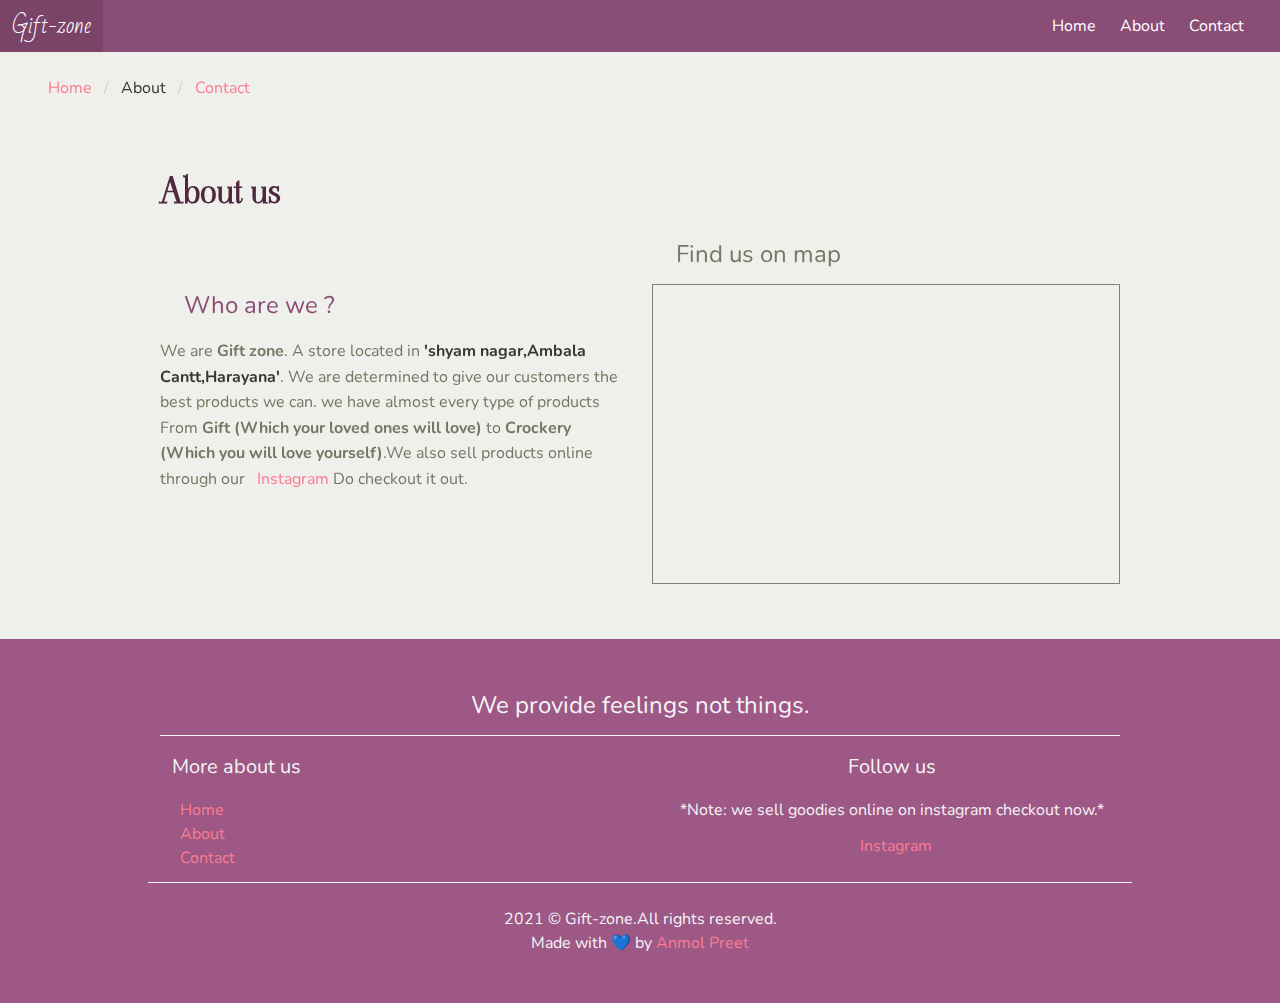
<file: about.html>
<!DOCTYPE html>
<html lang="en">
  <head>
    <meta charset="utf-8">
    <meta http-equiv="X-UA-Compatible" content="IE=edge">
    <meta name="viewport" content="width=device-width, initial-scale=1">
    <title>Gift zone | About us</title>
    <link rel="stylesheet" href="src/style/mystyles.css">
    <link rel="stylesheet" href="src/style/custom.css">
    <link rel="shortcut icon" href="src/assets/Gift zone.png" type="image/png">
    <link rel="stylesheet" href="https://cdnjs.cloudflare.com/ajax/libs/font-awesome/5.15.3/css/all.min.css"
    integrity="sha512-iBBXm8fW90+nuLcSKlbmrPcLa0OT92xO1BIsZ+ywDWZCvqsWgccV3gFoRBv0z+8dLJgyAHIhR35VZc2oM/gI1w=="
    crossorigin="anonymous" referrerpolicy="no-referrer" />
     <link rel="stylesheet" href="https://unpkg.com/aos@next/dist/aos.css" />
  </head>
  <body>
    
<!-- navbar starts-->
<nav class="navbar is-primary">
  <!-- navbar brand -->
  <div class="navbar-brand">
    <a class="navbar-item" href="#">
<span class="logo-font">Gift-zone</span>
    </a>
    <!-- navbar-brger -->
    <a class="navbar-burger" id="burger">
      <span></span>
      <span></span>
      <span></span>
    </a>
  </div>

  <!-- navbar-menu -->
  <div class="navbar-menu" id=nav-links>
    <div class="navbar-end px-5">
      <a href="index.html" class="navbar-item">Home</a>
      <a href="about.html" class="navbar-item">About</a>
      <a href="contact.html" class="navbar-item">Contact</a>
    </div>
  </div>
</nav>
<!-- navbar ends -->


<!-- breadcrumb starts -->
<nav class="breadcrumb mx-6 my-5" aria-label="breadcrumbs" data-aos="fade-up"
data-aos-duration="1000">
  <ul>
    <li><a href="./index.html" aria-current="page">Home</a></li>
    <li class="is-active"><a href="./about.html">About</a></li>
    <li><a href="./contact.html">Contact</a></li>
  </ul>
</nav>
<!-- breadcrumb ends -->


<!-- main section starts -->
<main>
<section class="section">
  <div class="container">
  <h1 class="is-size-2 title" data-aos="fade-up"
  data-aos-duration="1500">About us</h1>

  <div class="columns is-vcentered">
    

    <div class="column"  data-aos="fade-left" data-aos-duration="1500">
      <h3 class="is-size-4  mb-4 ml-5 has-text-underline has-text-primary">Who are we ?</h3>
      <p style="line-height: 1.6em; height: 100%;min-height: 200px;">
      We are <b>Gift zone</b>. A store located in <strong>'shyam nagar,Ambala Cantt,Harayana'</strong>. We are determined to give our customers the best products we can.
      we have almost every type of products From <b>Gift (Which your loved ones will love)</b> to <b> Crockery (Which you will love yourself)</b>.We also sell products online through our <a href="https://www.instagram.com/giftzoneambala/"> &nbsp; Instagram</a> Do checkout it out.<output></output>
      </p>
    </div>

    <div class="column" data-aos="fade-right" data-aos-duration="1500">
      <h3 class="is-size-4 has-text-grey-dark mb-3 ml-5">Find us on map</h3>
      <iframe src="https://www.google.com/maps/embed?pb=!1m18!1m12!1m3!1d3443.0050746091465!2d76.86384441455982!3d30.35080568177181!2m3!1f0!2f0!3f0!3m2!1i1024!2i768!4f13.1!3m3!1m2!1s0x390fb7ccf8546763%3A0x86a4eb059c57aa16!2sGift%20zone!5e0!3m2!1sen!2sin!4v1624304609110!5m2!1sen!2sin" width="" height="" style="border:1px solid grey; width:100%;height: 100%; min-height: 300px;" allowfullscreen="" loading="lazy"></iframe>    </div>
  
    </div>

</div>
</section>
</main>
<!-- main section ends -->



  <!-- footer starts -->
  <footer class="has-background-primary-dark has-text-light">
  <section class="section">
    <div class="container">
    <div class="footer">

      <div class="content">
        <h1 class="has-text-centered is-size-4 foot-qoutes pb-3 mb-4">We provide feelings not things.</h1>
        <div class="columns foot-qoutes mb-5">
          
          <div class="column ">

            <h1 class="has-text-left is-size-5 mb-4 ml-3">More about us</h1>
            <div class="has-text-left ml-3">
              <ul>
                <li><a href="index.html" class=""> &nbsp; Home</a></li>
                <li><a href="about.html">&nbsp; About</a></li>
                <li><a href="contact.html"> &nbsp; Contact</a></li>
              </ul>
            </div>

          </div>


          <div class="column">

            
            <h1 class="has-text-centered-desktop has-text-left  is-size-5 mb-4 ml-3">Follow us</h1>
            <div class="has-text-centered-desktop has-text-left ml-3">
              <p class="mb-3">*Note: we sell goodies online on instagram checkout now.*</p>
              <ul>
                <li><a href="https://www.instagram.com/giftzoneambala/"> &nbsp; Instagram</a></li>
              </ul>
            </div>

          </div>
          
        </div>
        
        <h1 class="has-text-centered is-size-6">2021 &copy; Gift-zone.All rights reserved.</h1>
        <div class="container">
        <h1 class="has-text-centered">Made with 💙 by <a href="https://github.com/Anmolpreeet" class="has" target="_blank">Anmol Preet</a></h1>
      </div>
      </div>

    </div>
  
  </div>
  </section>
</footer>
  <!-- footer ends -->

      <script src="src/logic/script.js"></script>
      <script src="https://unpkg.com/aos@next/dist/aos.js"></script>
      <script>
        AOS.init();
      </script>
  </body>
</html>
</file>
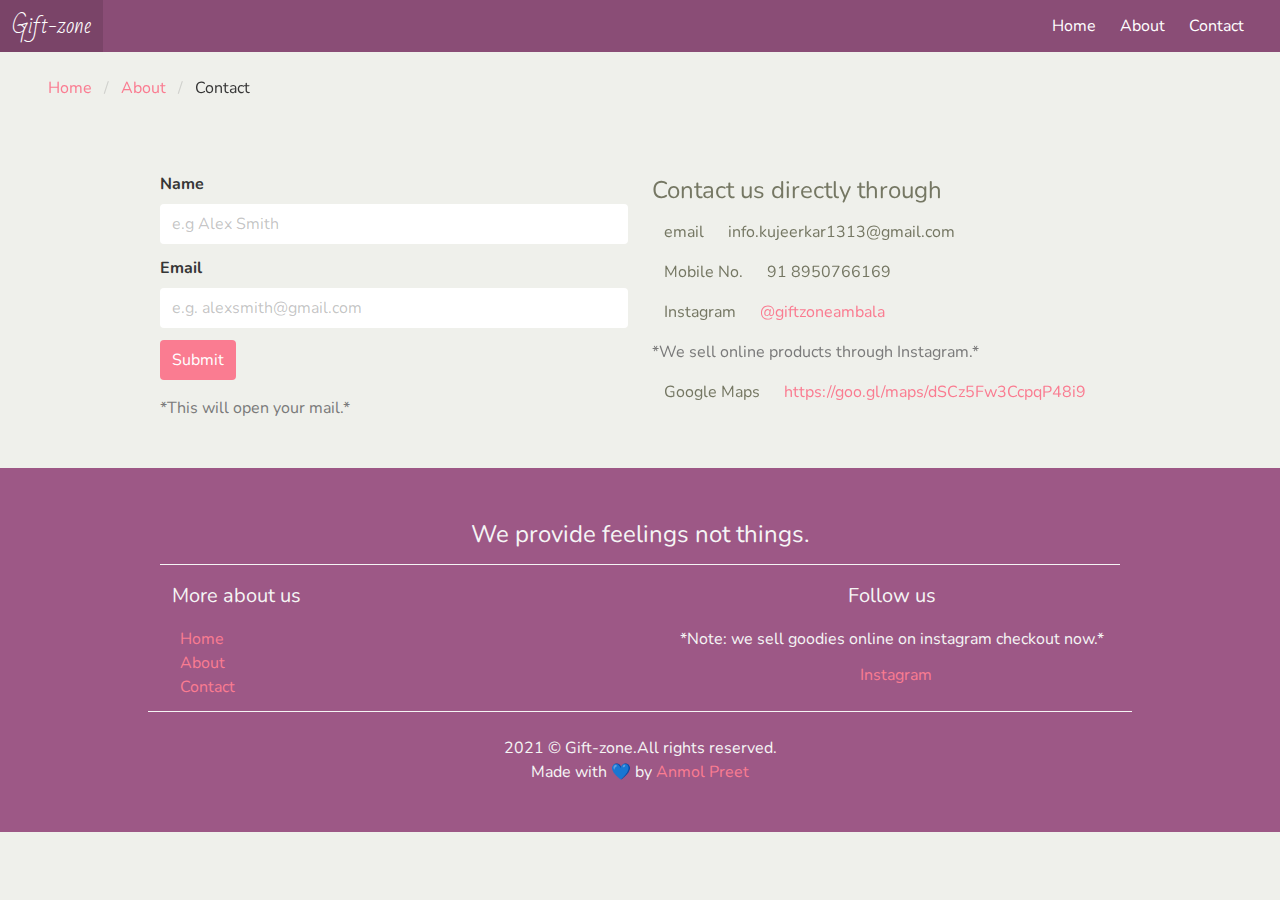
<file: contact.html>
<!DOCTYPE html>
<html lang="en">

<head>
  <meta charset="utf-8">
  <meta http-equiv="X-UA-Compatible" content="IE=edge">
  <meta name="viewport" content="width=device-width, initial-scale=1">
  <title>Gift zone | Contact</title>
    <link rel="shortcut icon" href="src/assets/Gift zone.png" type="image/png">
  <link rel="stylesheet" href="src/style/mystyles.css">
  <link rel="stylesheet" href="src/style/custom.css">
  <link rel="stylesheet" href="https://cdnjs.cloudflare.com/ajax/libs/font-awesome/5.15.3/css/all.min.css"
    integrity="sha512-iBBXm8fW90+nuLcSKlbmrPcLa0OT92xO1BIsZ+ywDWZCvqsWgccV3gFoRBv0z+8dLJgyAHIhR35VZc2oM/gI1w=="
    crossorigin="anonymous" referrerpolicy="no-referrer" />
    <link rel="stylesheet" href="https://unpkg.com/aos@next/dist/aos.css" />

</head>

<body>

  <!-- navbar starts-->
  <nav class="navbar is-primary">
    <!-- navbar brand -->
    <div class="navbar-brand">
      <a class="navbar-item" href="#">
        <span class="logo-font">Gift-zone</span>
      </a>
      <!-- navbar-brger -->
      <a class="navbar-burger" id="burger">
        <span></span>
        <span></span>
        <span></span>
      </a>
    </div>

    <!-- navbar-menu -->
    <div class="navbar-menu" id=nav-links>
      <div class="navbar-end px-5">
        <a href="index.html" class="navbar-item">Home</a>
        <a href="about.html" class="navbar-item">About</a>
        <a href="contact.html" class="navbar-item">Contact</a>
      </div>
    </div>
  </nav>
  <!-- navbar ends -->

  <!-- breadcrumb starts -->
  <nav class="breadcrumb mx-6 my-5" aria-label="breadcrumbs" data-aos="fade-up"
  data-aos-duration="1000">
    <ul>
      <li><a href="./index.html" aria-current="page">Home</a></li>
      <li><a href="./about.html">About</a></li>
      <li class="is-active"><a href="./contact.html">Contact</a></li>
    </ul>
  </nav>
  <!-- breadcrumb ends -->



  <!-- main section starts -->
  <main>

    <section class="section">
      <div class="container">
        <div class="columns">
          <div class="column is-6-desktop">
            <form action="mailto:info.kuljeerkaur1313@gmail.com" method="POST">


              <div class="field">
                <label class="label">Name</label>
                <div class="control">
                  <input class="input" type="text" placeholder="e.g Alex Smith">
                </div>
              </div>

              <div class="field">
                <label class="label">Email</label>
                <div class="control">
                  <input class="input" type="email" placeholder="e.g. alexsmith@gmail.com">
                </div>
              </div>

              <div class="control">
                <button type="submit" class="button is-link">Submit</button>
              </div>
            </form>
            <p class="has-text-grey mt-4">*This will open your mail.*</p>
          </div>


          <div class="column is-6-desktop is-8 is-variable" data-aos="flip-left" data-aos-duration="1500">
            <h3 class="is-size-4 has-text-grey-dark mb-3 ">Contact us directly through</h3>

            <div class="container">

              <div class="table-container has-text-grey-dark">

                <div class="table-contentful mb-4 mt-2">
                <span class="mr-3 ml-3 ">email</span><span class="ml-3">info.kujeerkar1313@gmail.com</span><br>
                </div>

                <div class="table-contentful mb-4">
                <span class="mr-3 ml-3 ">Mobile No.</span><span class="ml-3">91 8950766169</span>
                </div>

                <div class="table-contentful mb-4">
                  <span class="mr-3 ml-3 ">Instagram</span><span class="ml-3"><a href="https://www.instagram.com/giftzoneambala/">@giftzoneambala</a></span>
                  <p class="has-text-grey mt-4">*We sell online products through Instagram.*</p>
                </div>
            
                <div class="table-contentful mb-4">
                  <span class="mr-3 ml-3 ">Google Maps</span><span class="ml-3"><a href="https://www.google.com/maps/place/Gift+zone/@30.3508103,76.8638444,17z/data=!3m1!4b1!4m5!3m4!1s0x390fb7ccf8546763:0x86a4eb059c57aa16!8m2!3d30.3508238!4d76.8660333" target="_blank">https://goo.gl/maps/dSCz5Fw3CcpqP48i9</a></span>
                  </div>
            </div>

            </div>
          </div>

        </div>
      </div>
    </section>

  </main>

  <!-- main section ends -->


  <!-- footer starts -->
  <footer class="has-background-primary-dark has-text-light">
    <section class="section">
      <div class="container">
        <div class="footer">

          <div class="content">
            <h1 class="has-text-centered is-size-4 foot-qoutes pb-3 mb-4">We provide feelings not things.</h1>
            <div class="columns foot-qoutes mb-5">

              <div class="column ">

                <h1 class="has-text-left is-size-5 mb-4 ml-3">More about us</h1>
                <div class="has-text-left ml-3">
                  <ul>
                    <li><a href="index.html"> &nbsp; Home</a></li>
                    <li><a href="about.html">&nbsp; About</a></li>
                    <li><a href="contact.html"> &nbsp; Contact</a></li>
                  </ul>
                </div>

              </div>


              <div class="column">


                <h1 class="has-text-centered-desktop has-text-left  is-size-5 mb-4 ml-3">Follow us</h1>
                <div class="has-text-centered-desktop has-text-left ml-3">
                  <p class="mb-3">*Note: we sell goodies online on instagram checkout now.*</p>
                  <ul>
                    <li><a href="https://www.instagram.com/giftzoneambala/"> &nbsp; Instagram</a></li>
                  </ul>
                </div>

              </div>

            </div>

            <h1 class="has-text-centered is-size-6">2021 &copy; Gift-zone.All rights reserved.</h1>
            <div class="container">
              <h1 class="has-text-centered">Made with 💙 by <a href="https://github.com/Anmolpreeet" class="has"
                  target="_blank">Anmol Preet</a></h1>
            </div>
          </div>

        </div>

      </div>
    </section>
  </footer>
  <!-- footer ends -->

  <script src="src/logic/script.js"></script>
  <script src="https://unpkg.com/aos@next/dist/aos.js"></script>
  <script>
    AOS.init();
  </script>

</body>

</html>
</file>
<file: src/style/custom.css>
@import url('https://fonts.googleapis.com/css2?family=Bad+Script&display=swap');
@import url('https://fonts.googleapis.com/css2?family=Baloo+Tammudu+2&family=Viaoda+Libre&display=swap');
/* 
    font-family: 'Baloo Tammudu 2', cursive;
    font-family: 'Viaoda Libre', cursive;
    font-family: 'Bad Script', cursive;
*/


.logo-font{
    font-family: 'Bad Script', cursive;
    font-size: 1.4em !important;
    font-weight:500 ;
    color: #ffffff;
}

.title{
    color:  #4d283f;
    font-family: 'Viaoda Libre', cursive;
    font-size: 2.2rem !important;
}

.card-title{
    font-family: 'Baloo Tammudu 2', cursive;
}
.columns{
    justify-content: center;
}

.is-rounded{
    border: 50%;
}

.quoters{

    line-height: 1.6em;
}

.foot-qoutes{
    border-bottom: 1px solid;
}
.copy-quotes{
    border-top: 1px-solid;
}

footer .section{
    position:relative !important;
    top: 0 !important;
}
</file>
<file: src/style/mystyles.css>
@import url("https://fonts.googleapis.com/css?family=Nunito:400,700");
/* Bulma Base */
/*! minireset.css v0.0.6 | MIT License | github.com/jgthms/minireset.css */
html,
body,
p,
ol,
ul,
li,
dl,
dt,
dd,
blockquote,
figure,
fieldset,
legend,
textarea,
pre,
iframe,
hr,
h1,
h2,
h3,
h4,
h5,
h6 {
  margin: 0;
  padding: 0;
}

h1,
h2,
h3,
h4,
h5,
h6 {
  font-size: 100%;
  font-weight: normal;
}

ul {
  list-style: none;
}

button,
input,
select,
textarea {
  margin: 0;
}

html {
  -webkit-box-sizing: border-box;
          box-sizing: border-box;
}

*, *::before, *::after {
  -webkit-box-sizing: inherit;
          box-sizing: inherit;
}

img,
video {
  height: auto;
  max-width: 100%;
}

iframe {
  border: 0;
}

table {
  border-collapse: collapse;
  border-spacing: 0;
}

td,
th {
  padding: 0;
}

td:not([align]),
th:not([align]) {
  text-align: inherit;
}

html {
  background-color: #EFF0EB;
  font-size: 16px;
  -moz-osx-font-smoothing: grayscale;
  -webkit-font-smoothing: antialiased;
  min-width: 300px;
  overflow-x: hidden;
  overflow-y: scroll;
  text-rendering: optimizeLegibility;
  -webkit-text-size-adjust: 100%;
     -moz-text-size-adjust: 100%;
      -ms-text-size-adjust: 100%;
          text-size-adjust: 100%;
}

article,
aside,
figure,
footer,
header,
hgroup,
section {
  display: block;
}

body,
button,
input,
optgroup,
select,
textarea {
  font-family: "Nunito", sans-serif;
}

code,
pre {
  -moz-osx-font-smoothing: auto;
  -webkit-font-smoothing: auto;
  font-family: monospace;
}

body {
  color: #757763;
  font-size: 1em;
  font-weight: 400;
  line-height: 1.5;
}

a {
  color: #FA7C91;
  cursor: pointer;
  text-decoration: none;
}

a strong {
  color: currentColor;
}

a:hover {
  color: #363636;
}

code {
  background-color: whitesmoke;
  color: #da1039;
  font-size: 0.875em;
  font-weight: normal;
  padding: 0.25em 0.5em 0.25em;
}

hr {
  background-color: whitesmoke;
  border: none;
  display: block;
  height: 2px;
  margin: 1.5rem 0;
}

img {
  height: auto;
  max-width: 100%;
}

input[type="checkbox"],
input[type="radio"] {
  vertical-align: baseline;
}

small {
  font-size: 0.875em;
}

span {
  font-style: inherit;
  font-weight: inherit;
}

strong {
  color: #363636;
  font-weight: 700;
}

fieldset {
  border: none;
}

pre {
  -webkit-overflow-scrolling: touch;
  background-color: whitesmoke;
  color: #757763;
  font-size: 0.875em;
  overflow-x: auto;
  padding: 1.25rem 1.5rem;
  white-space: pre;
  word-wrap: normal;
}

pre code {
  background-color: transparent;
  color: currentColor;
  font-size: 1em;
  padding: 0;
}

table td,
table th {
  vertical-align: top;
}

table td:not([align]),
table th:not([align]) {
  text-align: inherit;
}

table th {
  color: #363636;
}

@-webkit-keyframes spinAround {
  from {
    -webkit-transform: rotate(0deg);
            transform: rotate(0deg);
  }
  to {
    -webkit-transform: rotate(359deg);
            transform: rotate(359deg);
  }
}

@keyframes spinAround {
  from {
    -webkit-transform: rotate(0deg);
            transform: rotate(0deg);
  }
  to {
    -webkit-transform: rotate(359deg);
            transform: rotate(359deg);
  }
}

.button {
  background-color: white;
  border-color: #dbdbdb;
  border-width: 2px;
  color: #363636;
  cursor: pointer;
  -webkit-box-pack: center;
      -ms-flex-pack: center;
          justify-content: center;
  padding-bottom: calc(0.5em - 2px);
  padding-left: 1em;
  padding-right: 1em;
  padding-top: calc(0.5em - 2px);
  text-align: center;
  white-space: nowrap;
}

.button strong {
  color: inherit;
}

.button .icon, .button .icon.is-small, .button .icon.is-medium, .button .icon.is-large {
  height: 1.5em;
  width: 1.5em;
}

.button .icon:first-child:not(:last-child) {
  margin-left: calc(-0.5em - 2px);
  margin-right: 0.25em;
}

.button .icon:last-child:not(:first-child) {
  margin-left: 0.25em;
  margin-right: calc(-0.5em - 2px);
}

.button .icon:first-child:last-child {
  margin-left: calc(-0.5em - 2px);
  margin-right: calc(-0.5em - 2px);
}

.button:hover, .button.is-hovered {
  border-color: #D0D1CD;
  color: #363636;
}

.button:focus, .button.is-focused {
  border-color: #3273dc;
  color: #363636;
}

.button:focus:not(:active), .button.is-focused:not(:active) {
  -webkit-box-shadow: 0 0 0 0.125em rgba(250, 124, 145, 0.25);
          box-shadow: 0 0 0 0.125em rgba(250, 124, 145, 0.25);
}

.button:active, .button.is-active {
  border-color: #757763;
  color: #363636;
}

.button.is-text {
  background-color: transparent;
  border-color: transparent;
  color: #757763;
  text-decoration: underline;
}

.button.is-text:hover, .button.is-text.is-hovered, .button.is-text:focus, .button.is-text.is-focused {
  background-color: whitesmoke;
  color: #363636;
}

.button.is-text:active, .button.is-text.is-active {
  background-color: #e8e8e8;
  color: #363636;
}

.button.is-text[disabled],
fieldset[disabled] .button.is-text {
  background-color: transparent;
  border-color: transparent;
  -webkit-box-shadow: none;
          box-shadow: none;
}

.button.is-ghost {
  background: none;
  border-color: transparent;
  color: #FA7C91;
  text-decoration: none;
}

.button.is-ghost:hover, .button.is-ghost.is-hovered {
  color: #FA7C91;
  text-decoration: underline;
}

.button.is-white {
  background-color: white;
  border-color: transparent;
  color: #0a0a0a;
}

.button.is-white:hover, .button.is-white.is-hovered {
  background-color: #f9f9f9;
  border-color: transparent;
  color: #0a0a0a;
}

.button.is-white:focus, .button.is-white.is-focused {
  border-color: transparent;
  color: #0a0a0a;
}

.button.is-white:focus:not(:active), .button.is-white.is-focused:not(:active) {
  -webkit-box-shadow: 0 0 0 0.125em rgba(255, 255, 255, 0.25);
          box-shadow: 0 0 0 0.125em rgba(255, 255, 255, 0.25);
}

.button.is-white:active, .button.is-white.is-active {
  background-color: #f2f2f2;
  border-color: transparent;
  color: #0a0a0a;
}

.button.is-white[disabled],
fieldset[disabled] .button.is-white {
  background-color: white;
  border-color: transparent;
  -webkit-box-shadow: none;
          box-shadow: none;
}

.button.is-white.is-inverted {
  background-color: #0a0a0a;
  color: white;
}

.button.is-white.is-inverted:hover, .button.is-white.is-inverted.is-hovered {
  background-color: black;
}

.button.is-white.is-inverted[disabled],
fieldset[disabled] .button.is-white.is-inverted {
  background-color: #0a0a0a;
  border-color: transparent;
  -webkit-box-shadow: none;
          box-shadow: none;
  color: white;
}

.button.is-white.is-loading::after {
  border-color: transparent transparent #0a0a0a #0a0a0a !important;
}

.button.is-white.is-outlined {
  background-color: transparent;
  border-color: white;
  color: white;
}

.button.is-white.is-outlined:hover, .button.is-white.is-outlined.is-hovered, .button.is-white.is-outlined:focus, .button.is-white.is-outlined.is-focused {
  background-color: white;
  border-color: white;
  color: #0a0a0a;
}

.button.is-white.is-outlined.is-loading::after {
  border-color: transparent transparent white white !important;
}

.button.is-white.is-outlined.is-loading:hover::after, .button.is-white.is-outlined.is-loading.is-hovered::after, .button.is-white.is-outlined.is-loading:focus::after, .button.is-white.is-outlined.is-loading.is-focused::after {
  border-color: transparent transparent #0a0a0a #0a0a0a !important;
}

.button.is-white.is-outlined[disabled],
fieldset[disabled] .button.is-white.is-outlined {
  background-color: transparent;
  border-color: white;
  -webkit-box-shadow: none;
          box-shadow: none;
  color: white;
}

.button.is-white.is-inverted.is-outlined {
  background-color: transparent;
  border-color: #0a0a0a;
  color: #0a0a0a;
}

.button.is-white.is-inverted.is-outlined:hover, .button.is-white.is-inverted.is-outlined.is-hovered, .button.is-white.is-inverted.is-outlined:focus, .button.is-white.is-inverted.is-outlined.is-focused {
  background-color: #0a0a0a;
  color: white;
}

.button.is-white.is-inverted.is-outlined.is-loading:hover::after, .button.is-white.is-inverted.is-outlined.is-loading.is-hovered::after, .button.is-white.is-inverted.is-outlined.is-loading:focus::after, .button.is-white.is-inverted.is-outlined.is-loading.is-focused::after {
  border-color: transparent transparent white white !important;
}

.button.is-white.is-inverted.is-outlined[disabled],
fieldset[disabled] .button.is-white.is-inverted.is-outlined {
  background-color: transparent;
  border-color: #0a0a0a;
  -webkit-box-shadow: none;
          box-shadow: none;
  color: #0a0a0a;
}

.button.is-black {
  background-color: #0a0a0a;
  border-color: transparent;
  color: white;
}

.button.is-black:hover, .button.is-black.is-hovered {
  background-color: #040404;
  border-color: transparent;
  color: white;
}

.button.is-black:focus, .button.is-black.is-focused {
  border-color: transparent;
  color: white;
}

.button.is-black:focus:not(:active), .button.is-black.is-focused:not(:active) {
  -webkit-box-shadow: 0 0 0 0.125em rgba(10, 10, 10, 0.25);
          box-shadow: 0 0 0 0.125em rgba(10, 10, 10, 0.25);
}

.button.is-black:active, .button.is-black.is-active {
  background-color: black;
  border-color: transparent;
  color: white;
}

.button.is-black[disabled],
fieldset[disabled] .button.is-black {
  background-color: #0a0a0a;
  border-color: transparent;
  -webkit-box-shadow: none;
          box-shadow: none;
}

.button.is-black.is-inverted {
  background-color: white;
  color: #0a0a0a;
}

.button.is-black.is-inverted:hover, .button.is-black.is-inverted.is-hovered {
  background-color: #f2f2f2;
}

.button.is-black.is-inverted[disabled],
fieldset[disabled] .button.is-black.is-inverted {
  background-color: white;
  border-color: transparent;
  -webkit-box-shadow: none;
          box-shadow: none;
  color: #0a0a0a;
}

.button.is-black.is-loading::after {
  border-color: transparent transparent white white !important;
}

.button.is-black.is-outlined {
  background-color: transparent;
  border-color: #0a0a0a;
  color: #0a0a0a;
}

.button.is-black.is-outlined:hover, .button.is-black.is-outlined.is-hovered, .button.is-black.is-outlined:focus, .button.is-black.is-outlined.is-focused {
  background-color: #0a0a0a;
  border-color: #0a0a0a;
  color: white;
}

.button.is-black.is-outlined.is-loading::after {
  border-color: transparent transparent #0a0a0a #0a0a0a !important;
}

.button.is-black.is-outlined.is-loading:hover::after, .button.is-black.is-outlined.is-loading.is-hovered::after, .button.is-black.is-outlined.is-loading:focus::after, .button.is-black.is-outlined.is-loading.is-focused::after {
  border-color: transparent transparent white white !important;
}

.button.is-black.is-outlined[disabled],
fieldset[disabled] .button.is-black.is-outlined {
  background-color: transparent;
  border-color: #0a0a0a;
  -webkit-box-shadow: none;
          box-shadow: none;
  color: #0a0a0a;
}

.button.is-black.is-inverted.is-outlined {
  background-color: transparent;
  border-color: white;
  color: white;
}

.button.is-black.is-inverted.is-outlined:hover, .button.is-black.is-inverted.is-outlined.is-hovered, .button.is-black.is-inverted.is-outlined:focus, .button.is-black.is-inverted.is-outlined.is-focused {
  background-color: white;
  color: #0a0a0a;
}

.button.is-black.is-inverted.is-outlined.is-loading:hover::after, .button.is-black.is-inverted.is-outlined.is-loading.is-hovered::after, .button.is-black.is-inverted.is-outlined.is-loading:focus::after, .button.is-black.is-inverted.is-outlined.is-loading.is-focused::after {
  border-color: transparent transparent #0a0a0a #0a0a0a !important;
}

.button.is-black.is-inverted.is-outlined[disabled],
fieldset[disabled] .button.is-black.is-inverted.is-outlined {
  background-color: transparent;
  border-color: white;
  -webkit-box-shadow: none;
          box-shadow: none;
  color: white;
}

.button.is-light {
  background-color: whitesmoke;
  border-color: transparent;
  color: rgba(0, 0, 0, 0.7);
}

.button.is-light:hover, .button.is-light.is-hovered {
  background-color: #eeeeee;
  border-color: transparent;
  color: rgba(0, 0, 0, 0.7);
}

.button.is-light:focus, .button.is-light.is-focused {
  border-color: transparent;
  color: rgba(0, 0, 0, 0.7);
}

.button.is-light:focus:not(:active), .button.is-light.is-focused:not(:active) {
  -webkit-box-shadow: 0 0 0 0.125em rgba(245, 245, 245, 0.25);
          box-shadow: 0 0 0 0.125em rgba(245, 245, 245, 0.25);
}

.button.is-light:active, .button.is-light.is-active {
  background-color: #e8e8e8;
  border-color: transparent;
  color: rgba(0, 0, 0, 0.7);
}

.button.is-light[disabled],
fieldset[disabled] .button.is-light {
  background-color: whitesmoke;
  border-color: transparent;
  -webkit-box-shadow: none;
          box-shadow: none;
}

.button.is-light.is-inverted {
  background-color: rgba(0, 0, 0, 0.7);
  color: whitesmoke;
}

.button.is-light.is-inverted:hover, .button.is-light.is-inverted.is-hovered {
  background-color: rgba(0, 0, 0, 0.7);
}

.button.is-light.is-inverted[disabled],
fieldset[disabled] .button.is-light.is-inverted {
  background-color: rgba(0, 0, 0, 0.7);
  border-color: transparent;
  -webkit-box-shadow: none;
          box-shadow: none;
  color: whitesmoke;
}

.button.is-light.is-loading::after {
  border-color: transparent transparent rgba(0, 0, 0, 0.7) rgba(0, 0, 0, 0.7) !important;
}

.button.is-light.is-outlined {
  background-color: transparent;
  border-color: whitesmoke;
  color: whitesmoke;
}

.button.is-light.is-outlined:hover, .button.is-light.is-outlined.is-hovered, .button.is-light.is-outlined:focus, .button.is-light.is-outlined.is-focused {
  background-color: whitesmoke;
  border-color: whitesmoke;
  color: rgba(0, 0, 0, 0.7);
}

.button.is-light.is-outlined.is-loading::after {
  border-color: transparent transparent whitesmoke whitesmoke !important;
}

.button.is-light.is-outlined.is-loading:hover::after, .button.is-light.is-outlined.is-loading.is-hovered::after, .button.is-light.is-outlined.is-loading:focus::after, .button.is-light.is-outlined.is-loading.is-focused::after {
  border-color: transparent transparent rgba(0, 0, 0, 0.7) rgba(0, 0, 0, 0.7) !important;
}

.button.is-light.is-outlined[disabled],
fieldset[disabled] .button.is-light.is-outlined {
  background-color: transparent;
  border-color: whitesmoke;
  -webkit-box-shadow: none;
          box-shadow: none;
  color: whitesmoke;
}

.button.is-light.is-inverted.is-outlined {
  background-color: transparent;
  border-color: rgba(0, 0, 0, 0.7);
  color: rgba(0, 0, 0, 0.7);
}

.button.is-light.is-inverted.is-outlined:hover, .button.is-light.is-inverted.is-outlined.is-hovered, .button.is-light.is-inverted.is-outlined:focus, .button.is-light.is-inverted.is-outlined.is-focused {
  background-color: rgba(0, 0, 0, 0.7);
  color: whitesmoke;
}

.button.is-light.is-inverted.is-outlined.is-loading:hover::after, .button.is-light.is-inverted.is-outlined.is-loading.is-hovered::after, .button.is-light.is-inverted.is-outlined.is-loading:focus::after, .button.is-light.is-inverted.is-outlined.is-loading.is-focused::after {
  border-color: transparent transparent whitesmoke whitesmoke !important;
}

.button.is-light.is-inverted.is-outlined[disabled],
fieldset[disabled] .button.is-light.is-inverted.is-outlined {
  background-color: transparent;
  border-color: rgba(0, 0, 0, 0.7);
  -webkit-box-shadow: none;
          box-shadow: none;
  color: rgba(0, 0, 0, 0.7);
}

.button.is-dark {
  background-color: #363636;
  border-color: transparent;
  color: #fff;
}

.button.is-dark:hover, .button.is-dark.is-hovered {
  background-color: #2f2f2f;
  border-color: transparent;
  color: #fff;
}

.button.is-dark:focus, .button.is-dark.is-focused {
  border-color: transparent;
  color: #fff;
}

.button.is-dark:focus:not(:active), .button.is-dark.is-focused:not(:active) {
  -webkit-box-shadow: 0 0 0 0.125em rgba(54, 54, 54, 0.25);
          box-shadow: 0 0 0 0.125em rgba(54, 54, 54, 0.25);
}

.button.is-dark:active, .button.is-dark.is-active {
  background-color: #292929;
  border-color: transparent;
  color: #fff;
}

.button.is-dark[disabled],
fieldset[disabled] .button.is-dark {
  background-color: #363636;
  border-color: transparent;
  -webkit-box-shadow: none;
          box-shadow: none;
}

.button.is-dark.is-inverted {
  background-color: #fff;
  color: #363636;
}

.button.is-dark.is-inverted:hover, .button.is-dark.is-inverted.is-hovered {
  background-color: #f2f2f2;
}

.button.is-dark.is-inverted[disabled],
fieldset[disabled] .button.is-dark.is-inverted {
  background-color: #fff;
  border-color: transparent;
  -webkit-box-shadow: none;
          box-shadow: none;
  color: #363636;
}

.button.is-dark.is-loading::after {
  border-color: transparent transparent #fff #fff !important;
}

.button.is-dark.is-outlined {
  background-color: transparent;
  border-color: #363636;
  color: #363636;
}

.button.is-dark.is-outlined:hover, .button.is-dark.is-outlined.is-hovered, .button.is-dark.is-outlined:focus, .button.is-dark.is-outlined.is-focused {
  background-color: #363636;
  border-color: #363636;
  color: #fff;
}

.button.is-dark.is-outlined.is-loading::after {
  border-color: transparent transparent #363636 #363636 !important;
}

.button.is-dark.is-outlined.is-loading:hover::after, .button.is-dark.is-outlined.is-loading.is-hovered::after, .button.is-dark.is-outlined.is-loading:focus::after, .button.is-dark.is-outlined.is-loading.is-focused::after {
  border-color: transparent transparent #fff #fff !important;
}

.button.is-dark.is-outlined[disabled],
fieldset[disabled] .button.is-dark.is-outlined {
  background-color: transparent;
  border-color: #363636;
  -webkit-box-shadow: none;
          box-shadow: none;
  color: #363636;
}

.button.is-dark.is-inverted.is-outlined {
  background-color: transparent;
  border-color: #fff;
  color: #fff;
}

.button.is-dark.is-inverted.is-outlined:hover, .button.is-dark.is-inverted.is-outlined.is-hovered, .button.is-dark.is-inverted.is-outlined:focus, .button.is-dark.is-inverted.is-outlined.is-focused {
  background-color: #fff;
  color: #363636;
}

.button.is-dark.is-inverted.is-outlined.is-loading:hover::after, .button.is-dark.is-inverted.is-outlined.is-loading.is-hovered::after, .button.is-dark.is-inverted.is-outlined.is-loading:focus::after, .button.is-dark.is-inverted.is-outlined.is-loading.is-focused::after {
  border-color: transparent transparent #363636 #363636 !important;
}

.button.is-dark.is-inverted.is-outlined[disabled],
fieldset[disabled] .button.is-dark.is-inverted.is-outlined {
  background-color: transparent;
  border-color: #fff;
  -webkit-box-shadow: none;
          box-shadow: none;
  color: #fff;
}

.button.is-primary {
  background-color: #8A4D76;
  border-color: transparent;
  color: #fff;
}

.button.is-primary:hover, .button.is-primary.is-hovered {
  background-color: #82486f;
  border-color: transparent;
  color: #fff;
}

.button.is-primary:focus, .button.is-primary.is-focused {
  border-color: transparent;
  color: #fff;
}

.button.is-primary:focus:not(:active), .button.is-primary.is-focused:not(:active) {
  -webkit-box-shadow: 0 0 0 0.125em rgba(138, 77, 118, 0.25);
          box-shadow: 0 0 0 0.125em rgba(138, 77, 118, 0.25);
}

.button.is-primary:active, .button.is-primary.is-active {
  background-color: #7a4468;
  border-color: transparent;
  color: #fff;
}

.button.is-primary[disabled],
fieldset[disabled] .button.is-primary {
  background-color: #8A4D76;
  border-color: transparent;
  -webkit-box-shadow: none;
          box-shadow: none;
}

.button.is-primary.is-inverted {
  background-color: #fff;
  color: #8A4D76;
}

.button.is-primary.is-inverted:hover, .button.is-primary.is-inverted.is-hovered {
  background-color: #f2f2f2;
}

.button.is-primary.is-inverted[disabled],
fieldset[disabled] .button.is-primary.is-inverted {
  background-color: #fff;
  border-color: transparent;
  -webkit-box-shadow: none;
          box-shadow: none;
  color: #8A4D76;
}

.button.is-primary.is-loading::after {
  border-color: transparent transparent #fff #fff !important;
}

.button.is-primary.is-outlined {
  background-color: transparent;
  border-color: #8A4D76;
  color: #8A4D76;
}

.button.is-primary.is-outlined:hover, .button.is-primary.is-outlined.is-hovered, .button.is-primary.is-outlined:focus, .button.is-primary.is-outlined.is-focused {
  background-color: #8A4D76;
  border-color: #8A4D76;
  color: #fff;
}

.button.is-primary.is-outlined.is-loading::after {
  border-color: transparent transparent #8A4D76 #8A4D76 !important;
}

.button.is-primary.is-outlined.is-loading:hover::after, .button.is-primary.is-outlined.is-loading.is-hovered::after, .button.is-primary.is-outlined.is-loading:focus::after, .button.is-primary.is-outlined.is-loading.is-focused::after {
  border-color: transparent transparent #fff #fff !important;
}

.button.is-primary.is-outlined[disabled],
fieldset[disabled] .button.is-primary.is-outlined {
  background-color: transparent;
  border-color: #8A4D76;
  -webkit-box-shadow: none;
          box-shadow: none;
  color: #8A4D76;
}

.button.is-primary.is-inverted.is-outlined {
  background-color: transparent;
  border-color: #fff;
  color: #fff;
}

.button.is-primary.is-inverted.is-outlined:hover, .button.is-primary.is-inverted.is-outlined.is-hovered, .button.is-primary.is-inverted.is-outlined:focus, .button.is-primary.is-inverted.is-outlined.is-focused {
  background-color: #fff;
  color: #8A4D76;
}

.button.is-primary.is-inverted.is-outlined.is-loading:hover::after, .button.is-primary.is-inverted.is-outlined.is-loading.is-hovered::after, .button.is-primary.is-inverted.is-outlined.is-loading:focus::after, .button.is-primary.is-inverted.is-outlined.is-loading.is-focused::after {
  border-color: transparent transparent #8A4D76 #8A4D76 !important;
}

.button.is-primary.is-inverted.is-outlined[disabled],
fieldset[disabled] .button.is-primary.is-inverted.is-outlined {
  background-color: transparent;
  border-color: #fff;
  -webkit-box-shadow: none;
          box-shadow: none;
  color: #fff;
}

.button.is-primary.is-light {
  background-color: #f8f2f6;
  color: #9d5886;
}

.button.is-primary.is-light:hover, .button.is-primary.is-light.is-hovered {
  background-color: #f3eaf0;
  border-color: transparent;
  color: #9d5886;
}

.button.is-primary.is-light:active, .button.is-primary.is-light.is-active {
  background-color: #efe2ea;
  border-color: transparent;
  color: #9d5886;
}

.button.is-link {
  background-color: #FA7C91;
  border-color: transparent;
  color: #fff;
}

.button.is-link:hover, .button.is-link.is-hovered {
  background-color: #fa7087;
  border-color: transparent;
  color: #fff;
}

.button.is-link:focus, .button.is-link.is-focused {
  border-color: transparent;
  color: #fff;
}

.button.is-link:focus:not(:active), .button.is-link.is-focused:not(:active) {
  -webkit-box-shadow: 0 0 0 0.125em rgba(250, 124, 145, 0.25);
          box-shadow: 0 0 0 0.125em rgba(250, 124, 145, 0.25);
}

.button.is-link:active, .button.is-link.is-active {
  background-color: #f9637c;
  border-color: transparent;
  color: #fff;
}

.button.is-link[disabled],
fieldset[disabled] .button.is-link {
  background-color: #FA7C91;
  border-color: transparent;
  -webkit-box-shadow: none;
          box-shadow: none;
}

.button.is-link.is-inverted {
  background-color: #fff;
  color: #FA7C91;
}

.button.is-link.is-inverted:hover, .button.is-link.is-inverted.is-hovered {
  background-color: #f2f2f2;
}

.button.is-link.is-inverted[disabled],
fieldset[disabled] .button.is-link.is-inverted {
  background-color: #fff;
  border-color: transparent;
  -webkit-box-shadow: none;
          box-shadow: none;
  color: #FA7C91;
}

.button.is-link.is-loading::after {
  border-color: transparent transparent #fff #fff !important;
}

.button.is-link.is-outlined {
  background-color: transparent;
  border-color: #FA7C91;
  color: #FA7C91;
}

.button.is-link.is-outlined:hover, .button.is-link.is-outlined.is-hovered, .button.is-link.is-outlined:focus, .button.is-link.is-outlined.is-focused {
  background-color: #FA7C91;
  border-color: #FA7C91;
  color: #fff;
}

.button.is-link.is-outlined.is-loading::after {
  border-color: transparent transparent #FA7C91 #FA7C91 !important;
}

.button.is-link.is-outlined.is-loading:hover::after, .button.is-link.is-outlined.is-loading.is-hovered::after, .button.is-link.is-outlined.is-loading:focus::after, .button.is-link.is-outlined.is-loading.is-focused::after {
  border-color: transparent transparent #fff #fff !important;
}

.button.is-link.is-outlined[disabled],
fieldset[disabled] .button.is-link.is-outlined {
  background-color: transparent;
  border-color: #FA7C91;
  -webkit-box-shadow: none;
          box-shadow: none;
  color: #FA7C91;
}

.button.is-link.is-inverted.is-outlined {
  background-color: transparent;
  border-color: #fff;
  color: #fff;
}

.button.is-link.is-inverted.is-outlined:hover, .button.is-link.is-inverted.is-outlined.is-hovered, .button.is-link.is-inverted.is-outlined:focus, .button.is-link.is-inverted.is-outlined.is-focused {
  background-color: #fff;
  color: #FA7C91;
}

.button.is-link.is-inverted.is-outlined.is-loading:hover::after, .button.is-link.is-inverted.is-outlined.is-loading.is-hovered::after, .button.is-link.is-inverted.is-outlined.is-loading:focus::after, .button.is-link.is-inverted.is-outlined.is-loading.is-focused::after {
  border-color: transparent transparent #FA7C91 #FA7C91 !important;
}

.button.is-link.is-inverted.is-outlined[disabled],
fieldset[disabled] .button.is-link.is-inverted.is-outlined {
  background-color: transparent;
  border-color: #fff;
  -webkit-box-shadow: none;
          box-shadow: none;
  color: #fff;
}

.button.is-link.is-light {
  background-color: #feebef;
  color: #ac0722;
}

.button.is-link.is-light:hover, .button.is-link.is-light.is-hovered {
  background-color: #fedfe4;
  border-color: transparent;
  color: #ac0722;
}

.button.is-link.is-light:active, .button.is-link.is-light.is-active {
  background-color: #fdd3da;
  border-color: transparent;
  color: #ac0722;
}

.button.is-info {
  background-color: #3298dc;
  border-color: transparent;
  color: #fff;
}

.button.is-info:hover, .button.is-info.is-hovered {
  background-color: #2793da;
  border-color: transparent;
  color: #fff;
}

.button.is-info:focus, .button.is-info.is-focused {
  border-color: transparent;
  color: #fff;
}

.button.is-info:focus:not(:active), .button.is-info.is-focused:not(:active) {
  -webkit-box-shadow: 0 0 0 0.125em rgba(50, 152, 220, 0.25);
          box-shadow: 0 0 0 0.125em rgba(50, 152, 220, 0.25);
}

.button.is-info:active, .button.is-info.is-active {
  background-color: #238cd1;
  border-color: transparent;
  color: #fff;
}

.button.is-info[disabled],
fieldset[disabled] .button.is-info {
  background-color: #3298dc;
  border-color: transparent;
  -webkit-box-shadow: none;
          box-shadow: none;
}

.button.is-info.is-inverted {
  background-color: #fff;
  color: #3298dc;
}

.button.is-info.is-inverted:hover, .button.is-info.is-inverted.is-hovered {
  background-color: #f2f2f2;
}

.button.is-info.is-inverted[disabled],
fieldset[disabled] .button.is-info.is-inverted {
  background-color: #fff;
  border-color: transparent;
  -webkit-box-shadow: none;
          box-shadow: none;
  color: #3298dc;
}

.button.is-info.is-loading::after {
  border-color: transparent transparent #fff #fff !important;
}

.button.is-info.is-outlined {
  background-color: transparent;
  border-color: #3298dc;
  color: #3298dc;
}

.button.is-info.is-outlined:hover, .button.is-info.is-outlined.is-hovered, .button.is-info.is-outlined:focus, .button.is-info.is-outlined.is-focused {
  background-color: #3298dc;
  border-color: #3298dc;
  color: #fff;
}

.button.is-info.is-outlined.is-loading::after {
  border-color: transparent transparent #3298dc #3298dc !important;
}

.button.is-info.is-outlined.is-loading:hover::after, .button.is-info.is-outlined.is-loading.is-hovered::after, .button.is-info.is-outlined.is-loading:focus::after, .button.is-info.is-outlined.is-loading.is-focused::after {
  border-color: transparent transparent #fff #fff !important;
}

.button.is-info.is-outlined[disabled],
fieldset[disabled] .button.is-info.is-outlined {
  background-color: transparent;
  border-color: #3298dc;
  -webkit-box-shadow: none;
          box-shadow: none;
  color: #3298dc;
}

.button.is-info.is-inverted.is-outlined {
  background-color: transparent;
  border-color: #fff;
  color: #fff;
}

.button.is-info.is-inverted.is-outlined:hover, .button.is-info.is-inverted.is-outlined.is-hovered, .button.is-info.is-inverted.is-outlined:focus, .button.is-info.is-inverted.is-outlined.is-focused {
  background-color: #fff;
  color: #3298dc;
}

.button.is-info.is-inverted.is-outlined.is-loading:hover::after, .button.is-info.is-inverted.is-outlined.is-loading.is-hovered::after, .button.is-info.is-inverted.is-outlined.is-loading:focus::after, .button.is-info.is-inverted.is-outlined.is-loading.is-focused::after {
  border-color: transparent transparent #3298dc #3298dc !important;
}

.button.is-info.is-inverted.is-outlined[disabled],
fieldset[disabled] .button.is-info.is-inverted.is-outlined {
  background-color: transparent;
  border-color: #fff;
  -webkit-box-shadow: none;
          box-shadow: none;
  color: #fff;
}

.button.is-info.is-light {
  background-color: #eef6fc;
  color: #1d72aa;
}

.button.is-info.is-light:hover, .button.is-info.is-light.is-hovered {
  background-color: #e3f1fa;
  border-color: transparent;
  color: #1d72aa;
}

.button.is-info.is-light:active, .button.is-info.is-light.is-active {
  background-color: #d8ebf8;
  border-color: transparent;
  color: #1d72aa;
}

.button.is-success {
  background-color: #48c774;
  border-color: transparent;
  color: #fff;
}

.button.is-success:hover, .button.is-success.is-hovered {
  background-color: #3ec46d;
  border-color: transparent;
  color: #fff;
}

.button.is-success:focus, .button.is-success.is-focused {
  border-color: transparent;
  color: #fff;
}

.button.is-success:focus:not(:active), .button.is-success.is-focused:not(:active) {
  -webkit-box-shadow: 0 0 0 0.125em rgba(72, 199, 116, 0.25);
          box-shadow: 0 0 0 0.125em rgba(72, 199, 116, 0.25);
}

.button.is-success:active, .button.is-success.is-active {
  background-color: #3abb67;
  border-color: transparent;
  color: #fff;
}

.button.is-success[disabled],
fieldset[disabled] .button.is-success {
  background-color: #48c774;
  border-color: transparent;
  -webkit-box-shadow: none;
          box-shadow: none;
}

.button.is-success.is-inverted {
  background-color: #fff;
  color: #48c774;
}

.button.is-success.is-inverted:hover, .button.is-success.is-inverted.is-hovered {
  background-color: #f2f2f2;
}

.button.is-success.is-inverted[disabled],
fieldset[disabled] .button.is-success.is-inverted {
  background-color: #fff;
  border-color: transparent;
  -webkit-box-shadow: none;
          box-shadow: none;
  color: #48c774;
}

.button.is-success.is-loading::after {
  border-color: transparent transparent #fff #fff !important;
}

.button.is-success.is-outlined {
  background-color: transparent;
  border-color: #48c774;
  color: #48c774;
}

.button.is-success.is-outlined:hover, .button.is-success.is-outlined.is-hovered, .button.is-success.is-outlined:focus, .button.is-success.is-outlined.is-focused {
  background-color: #48c774;
  border-color: #48c774;
  color: #fff;
}

.button.is-success.is-outlined.is-loading::after {
  border-color: transparent transparent #48c774 #48c774 !important;
}

.button.is-success.is-outlined.is-loading:hover::after, .button.is-success.is-outlined.is-loading.is-hovered::after, .button.is-success.is-outlined.is-loading:focus::after, .button.is-success.is-outlined.is-loading.is-focused::after {
  border-color: transparent transparent #fff #fff !important;
}

.button.is-success.is-outlined[disabled],
fieldset[disabled] .button.is-success.is-outlined {
  background-color: transparent;
  border-color: #48c774;
  -webkit-box-shadow: none;
          box-shadow: none;
  color: #48c774;
}

.button.is-success.is-inverted.is-outlined {
  background-color: transparent;
  border-color: #fff;
  color: #fff;
}

.button.is-success.is-inverted.is-outlined:hover, .button.is-success.is-inverted.is-outlined.is-hovered, .button.is-success.is-inverted.is-outlined:focus, .button.is-success.is-inverted.is-outlined.is-focused {
  background-color: #fff;
  color: #48c774;
}

.button.is-success.is-inverted.is-outlined.is-loading:hover::after, .button.is-success.is-inverted.is-outlined.is-loading.is-hovered::after, .button.is-success.is-inverted.is-outlined.is-loading:focus::after, .button.is-success.is-inverted.is-outlined.is-loading.is-focused::after {
  border-color: transparent transparent #48c774 #48c774 !important;
}

.button.is-success.is-inverted.is-outlined[disabled],
fieldset[disabled] .button.is-success.is-inverted.is-outlined {
  background-color: transparent;
  border-color: #fff;
  -webkit-box-shadow: none;
          box-shadow: none;
  color: #fff;
}

.button.is-success.is-light {
  background-color: #effaf3;
  color: #257942;
}

.button.is-success.is-light:hover, .button.is-success.is-light.is-hovered {
  background-color: #e6f7ec;
  border-color: transparent;
  color: #257942;
}

.button.is-success.is-light:active, .button.is-success.is-light.is-active {
  background-color: #dcf4e4;
  border-color: transparent;
  color: #257942;
}

.button.is-warning {
  background-color: #ffdd57;
  border-color: transparent;
  color: rgba(0, 0, 0, 0.7);
}

.button.is-warning:hover, .button.is-warning.is-hovered {
  background-color: #ffdb4a;
  border-color: transparent;
  color: rgba(0, 0, 0, 0.7);
}

.button.is-warning:focus, .button.is-warning.is-focused {
  border-color: transparent;
  color: rgba(0, 0, 0, 0.7);
}

.button.is-warning:focus:not(:active), .button.is-warning.is-focused:not(:active) {
  -webkit-box-shadow: 0 0 0 0.125em rgba(255, 221, 87, 0.25);
          box-shadow: 0 0 0 0.125em rgba(255, 221, 87, 0.25);
}

.button.is-warning:active, .button.is-warning.is-active {
  background-color: #ffd83d;
  border-color: transparent;
  color: rgba(0, 0, 0, 0.7);
}

.button.is-warning[disabled],
fieldset[disabled] .button.is-warning {
  background-color: #ffdd57;
  border-color: transparent;
  -webkit-box-shadow: none;
          box-shadow: none;
}

.button.is-warning.is-inverted {
  background-color: rgba(0, 0, 0, 0.7);
  color: #ffdd57;
}

.button.is-warning.is-inverted:hover, .button.is-warning.is-inverted.is-hovered {
  background-color: rgba(0, 0, 0, 0.7);
}

.button.is-warning.is-inverted[disabled],
fieldset[disabled] .button.is-warning.is-inverted {
  background-color: rgba(0, 0, 0, 0.7);
  border-color: transparent;
  -webkit-box-shadow: none;
          box-shadow: none;
  color: #ffdd57;
}

.button.is-warning.is-loading::after {
  border-color: transparent transparent rgba(0, 0, 0, 0.7) rgba(0, 0, 0, 0.7) !important;
}

.button.is-warning.is-outlined {
  background-color: transparent;
  border-color: #ffdd57;
  color: #ffdd57;
}

.button.is-warning.is-outlined:hover, .button.is-warning.is-outlined.is-hovered, .button.is-warning.is-outlined:focus, .button.is-warning.is-outlined.is-focused {
  background-color: #ffdd57;
  border-color: #ffdd57;
  color: rgba(0, 0, 0, 0.7);
}

.button.is-warning.is-outlined.is-loading::after {
  border-color: transparent transparent #ffdd57 #ffdd57 !important;
}

.button.is-warning.is-outlined.is-loading:hover::after, .button.is-warning.is-outlined.is-loading.is-hovered::after, .button.is-warning.is-outlined.is-loading:focus::after, .button.is-warning.is-outlined.is-loading.is-focused::after {
  border-color: transparent transparent rgba(0, 0, 0, 0.7) rgba(0, 0, 0, 0.7) !important;
}

.button.is-warning.is-outlined[disabled],
fieldset[disabled] .button.is-warning.is-outlined {
  background-color: transparent;
  border-color: #ffdd57;
  -webkit-box-shadow: none;
          box-shadow: none;
  color: #ffdd57;
}

.button.is-warning.is-inverted.is-outlined {
  background-color: transparent;
  border-color: rgba(0, 0, 0, 0.7);
  color: rgba(0, 0, 0, 0.7);
}

.button.is-warning.is-inverted.is-outlined:hover, .button.is-warning.is-inverted.is-outlined.is-hovered, .button.is-warning.is-inverted.is-outlined:focus, .button.is-warning.is-inverted.is-outlined.is-focused {
  background-color: rgba(0, 0, 0, 0.7);
  color: #ffdd57;
}

.button.is-warning.is-inverted.is-outlined.is-loading:hover::after, .button.is-warning.is-inverted.is-outlined.is-loading.is-hovered::after, .button.is-warning.is-inverted.is-outlined.is-loading:focus::after, .button.is-warning.is-inverted.is-outlined.is-loading.is-focused::after {
  border-color: transparent transparent #ffdd57 #ffdd57 !important;
}

.button.is-warning.is-inverted.is-outlined[disabled],
fieldset[disabled] .button.is-warning.is-inverted.is-outlined {
  background-color: transparent;
  border-color: rgba(0, 0, 0, 0.7);
  -webkit-box-shadow: none;
          box-shadow: none;
  color: rgba(0, 0, 0, 0.7);
}

.button.is-warning.is-light {
  background-color: #fffbeb;
  color: #947600;
}

.button.is-warning.is-light:hover, .button.is-warning.is-light.is-hovered {
  background-color: #fff8de;
  border-color: transparent;
  color: #947600;
}

.button.is-warning.is-light:active, .button.is-warning.is-light.is-active {
  background-color: #fff6d1;
  border-color: transparent;
  color: #947600;
}

.button.is-danger {
  background-color: #f14668;
  border-color: transparent;
  color: #fff;
}

.button.is-danger:hover, .button.is-danger.is-hovered {
  background-color: #f03a5f;
  border-color: transparent;
  color: #fff;
}

.button.is-danger:focus, .button.is-danger.is-focused {
  border-color: transparent;
  color: #fff;
}

.button.is-danger:focus:not(:active), .button.is-danger.is-focused:not(:active) {
  -webkit-box-shadow: 0 0 0 0.125em rgba(241, 70, 104, 0.25);
          box-shadow: 0 0 0 0.125em rgba(241, 70, 104, 0.25);
}

.button.is-danger:active, .button.is-danger.is-active {
  background-color: #ef2e55;
  border-color: transparent;
  color: #fff;
}

.button.is-danger[disabled],
fieldset[disabled] .button.is-danger {
  background-color: #f14668;
  border-color: transparent;
  -webkit-box-shadow: none;
          box-shadow: none;
}

.button.is-danger.is-inverted {
  background-color: #fff;
  color: #f14668;
}

.button.is-danger.is-inverted:hover, .button.is-danger.is-inverted.is-hovered {
  background-color: #f2f2f2;
}

.button.is-danger.is-inverted[disabled],
fieldset[disabled] .button.is-danger.is-inverted {
  background-color: #fff;
  border-color: transparent;
  -webkit-box-shadow: none;
          box-shadow: none;
  color: #f14668;
}

.button.is-danger.is-loading::after {
  border-color: transparent transparent #fff #fff !important;
}

.button.is-danger.is-outlined {
  background-color: transparent;
  border-color: #f14668;
  color: #f14668;
}

.button.is-danger.is-outlined:hover, .button.is-danger.is-outlined.is-hovered, .button.is-danger.is-outlined:focus, .button.is-danger.is-outlined.is-focused {
  background-color: #f14668;
  border-color: #f14668;
  color: #fff;
}

.button.is-danger.is-outlined.is-loading::after {
  border-color: transparent transparent #f14668 #f14668 !important;
}

.button.is-danger.is-outlined.is-loading:hover::after, .button.is-danger.is-outlined.is-loading.is-hovered::after, .button.is-danger.is-outlined.is-loading:focus::after, .button.is-danger.is-outlined.is-loading.is-focused::after {
  border-color: transparent transparent #fff #fff !important;
}

.button.is-danger.is-outlined[disabled],
fieldset[disabled] .button.is-danger.is-outlined {
  background-color: transparent;
  border-color: #f14668;
  -webkit-box-shadow: none;
          box-shadow: none;
  color: #f14668;
}

.button.is-danger.is-inverted.is-outlined {
  background-color: transparent;
  border-color: #fff;
  color: #fff;
}

.button.is-danger.is-inverted.is-outlined:hover, .button.is-danger.is-inverted.is-outlined.is-hovered, .button.is-danger.is-inverted.is-outlined:focus, .button.is-danger.is-inverted.is-outlined.is-focused {
  background-color: #fff;
  color: #f14668;
}

.button.is-danger.is-inverted.is-outlined.is-loading:hover::after, .button.is-danger.is-inverted.is-outlined.is-loading.is-hovered::after, .button.is-danger.is-inverted.is-outlined.is-loading:focus::after, .button.is-danger.is-inverted.is-outlined.is-loading.is-focused::after {
  border-color: transparent transparent #f14668 #f14668 !important;
}

.button.is-danger.is-inverted.is-outlined[disabled],
fieldset[disabled] .button.is-danger.is-inverted.is-outlined {
  background-color: transparent;
  border-color: #fff;
  -webkit-box-shadow: none;
          box-shadow: none;
  color: #fff;
}

.button.is-danger.is-light {
  background-color: #feecf0;
  color: #cc0f35;
}

.button.is-danger.is-light:hover, .button.is-danger.is-light.is-hovered {
  background-color: #fde0e6;
  border-color: transparent;
  color: #cc0f35;
}

.button.is-danger.is-light:active, .button.is-danger.is-light.is-active {
  background-color: #fcd4dc;
  border-color: transparent;
  color: #cc0f35;
}

.button.is-small {
  font-size: 0.75rem;
}

.button.is-small:not(.is-rounded) {
  border-radius: 2px;
}

.button.is-normal {
  font-size: 1rem;
}

.button.is-medium {
  font-size: 1.25rem;
}

.button.is-large {
  font-size: 1.5rem;
}

.button[disabled],
fieldset[disabled] .button {
  background-color: white;
  border-color: #dbdbdb;
  -webkit-box-shadow: none;
          box-shadow: none;
  opacity: 0.5;
}

.button.is-fullwidth {
  display: -webkit-box;
  display: -ms-flexbox;
  display: flex;
  width: 100%;
}

.button.is-loading {
  color: transparent !important;
  pointer-events: none;
}

.button.is-loading::after {
  position: absolute;
  left: calc(50% - (1em / 2));
  top: calc(50% - (1em / 2));
  position: absolute !important;
}

.button.is-static {
  background-color: whitesmoke;
  border-color: #dbdbdb;
  color: #7a7a7a;
  -webkit-box-shadow: none;
          box-shadow: none;
  pointer-events: none;
}

.button.is-rounded {
  border-radius: 290486px;
  padding-left: calc(1em + 0.25em);
  padding-right: calc(1em + 0.25em);
}

.buttons {
  -webkit-box-align: center;
      -ms-flex-align: center;
          align-items: center;
  display: -webkit-box;
  display: -ms-flexbox;
  display: flex;
  -ms-flex-wrap: wrap;
      flex-wrap: wrap;
  -webkit-box-pack: start;
      -ms-flex-pack: start;
          justify-content: flex-start;
}

.buttons .button {
  margin-bottom: 0.5rem;
}

.buttons .button:not(:last-child):not(.is-fullwidth) {
  margin-right: 0.5rem;
}

.buttons:last-child {
  margin-bottom: -0.5rem;
}

.buttons:not(:last-child) {
  margin-bottom: 1rem;
}

.buttons.are-small .button:not(.is-normal):not(.is-medium):not(.is-large) {
  font-size: 0.75rem;
}

.buttons.are-small .button:not(.is-normal):not(.is-medium):not(.is-large):not(.is-rounded) {
  border-radius: 2px;
}

.buttons.are-medium .button:not(.is-small):not(.is-normal):not(.is-large) {
  font-size: 1.25rem;
}

.buttons.are-large .button:not(.is-small):not(.is-normal):not(.is-medium) {
  font-size: 1.5rem;
}

.buttons.has-addons .button:not(:first-child) {
  border-bottom-left-radius: 0;
  border-top-left-radius: 0;
}

.buttons.has-addons .button:not(:last-child) {
  border-bottom-right-radius: 0;
  border-top-right-radius: 0;
  margin-right: -1px;
}

.buttons.has-addons .button:last-child {
  margin-right: 0;
}

.buttons.has-addons .button:hover, .buttons.has-addons .button.is-hovered {
  z-index: 2;
}

.buttons.has-addons .button:focus, .buttons.has-addons .button.is-focused, .buttons.has-addons .button:active, .buttons.has-addons .button.is-active, .buttons.has-addons .button.is-selected {
  z-index: 3;
}

.buttons.has-addons .button:focus:hover, .buttons.has-addons .button.is-focused:hover, .buttons.has-addons .button:active:hover, .buttons.has-addons .button.is-active:hover, .buttons.has-addons .button.is-selected:hover {
  z-index: 4;
}

.buttons.has-addons .button.is-expanded {
  -webkit-box-flex: 1;
      -ms-flex-positive: 1;
          flex-grow: 1;
  -ms-flex-negative: 1;
      flex-shrink: 1;
}

.buttons.is-centered {
  -webkit-box-pack: center;
      -ms-flex-pack: center;
          justify-content: center;
}

.buttons.is-centered:not(.has-addons) .button:not(.is-fullwidth) {
  margin-left: 0.25rem;
  margin-right: 0.25rem;
}

.buttons.is-right {
  -webkit-box-pack: end;
      -ms-flex-pack: end;
          justify-content: flex-end;
}

.buttons.is-right:not(.has-addons) .button:not(.is-fullwidth) {
  margin-left: 0.25rem;
  margin-right: 0.25rem;
}

.container {
  -webkit-box-flex: 1;
      -ms-flex-positive: 1;
          flex-grow: 1;
  margin: 0 auto;
  position: relative;
  width: auto;
}

.container.is-fluid {
  max-width: none !important;
  padding-left: 32px;
  padding-right: 32px;
  width: 100%;
}

@media screen and (min-width: 1024px) {
  .container {
    max-width: 960px;
  }
}

/* Bulma Utilities */
.button, .input, .textarea, .select select, .file-cta,
.file-name, .pagination-previous,
.pagination-next,
.pagination-link,
.pagination-ellipsis {
  -moz-appearance: none;
  -webkit-appearance: none;
  -webkit-box-align: center;
      -ms-flex-align: center;
          align-items: center;
  border: 2px solid transparent;
  border-radius: 4px;
  -webkit-box-shadow: none;
          box-shadow: none;
  display: -webkit-inline-box;
  display: -ms-inline-flexbox;
  display: inline-flex;
  font-size: 1rem;
  height: 2.5em;
  -webkit-box-pack: start;
      -ms-flex-pack: start;
          justify-content: flex-start;
  line-height: 1.5;
  padding-bottom: calc(0.5em - 2px);
  padding-left: calc(0.75em - 2px);
  padding-right: calc(0.75em - 2px);
  padding-top: calc(0.5em - 2px);
  position: relative;
  vertical-align: top;
}

.button:focus, .input:focus, .textarea:focus, .select select:focus, .file-cta:focus,
.file-name:focus, .pagination-previous:focus,
.pagination-next:focus,
.pagination-link:focus,
.pagination-ellipsis:focus, .is-focused.button, .is-focused.input, .is-focused.textarea, .select select.is-focused, .is-focused.file-cta,
.is-focused.file-name, .is-focused.pagination-previous,
.is-focused.pagination-next,
.is-focused.pagination-link,
.is-focused.pagination-ellipsis, .button:active, .input:active, .textarea:active, .select select:active, .file-cta:active,
.file-name:active, .pagination-previous:active,
.pagination-next:active,
.pagination-link:active,
.pagination-ellipsis:active, .is-active.button, .is-active.input, .is-active.textarea, .select select.is-active, .is-active.file-cta,
.is-active.file-name, .is-active.pagination-previous,
.is-active.pagination-next,
.is-active.pagination-link,
.is-active.pagination-ellipsis {
  outline: none;
}

.button[disabled], .input[disabled], .textarea[disabled], .select select[disabled], .file-cta[disabled],
.file-name[disabled], .pagination-previous[disabled],
.pagination-next[disabled],
.pagination-link[disabled],
.pagination-ellipsis[disabled],
fieldset[disabled] .button,
fieldset[disabled] .input,
fieldset[disabled] .textarea,
fieldset[disabled] .select select,
.select fieldset[disabled] select,
fieldset[disabled] .file-cta,
fieldset[disabled] .file-name,
fieldset[disabled] .pagination-previous,
fieldset[disabled] .pagination-next,
fieldset[disabled] .pagination-link,
fieldset[disabled] .pagination-ellipsis {
  cursor: not-allowed;
}

.button, .file, .breadcrumb, .pagination-previous,
.pagination-next,
.pagination-link,
.pagination-ellipsis, .tabs, .is-unselectable {
  -webkit-touch-callout: none;
  -webkit-user-select: none;
  -moz-user-select: none;
  -ms-user-select: none;
  user-select: none;
}

.select:not(.is-multiple):not(.is-loading)::after, .navbar-link:not(.is-arrowless)::after {
  border: 3px solid transparent;
  border-radius: 2px;
  border-right: 0;
  border-top: 0;
  content: " ";
  display: block;
  height: 0.625em;
  margin-top: -0.4375em;
  pointer-events: none;
  position: absolute;
  top: 50%;
  -webkit-transform: rotate(-45deg);
          transform: rotate(-45deg);
  -webkit-transform-origin: center;
          transform-origin: center;
  width: 0.625em;
}

.title:not(:last-child),
.subtitle:not(:last-child), .breadcrumb:not(:last-child), .level:not(:last-child), .message:not(:last-child), .pagination:not(:last-child), .tabs:not(:last-child) {
  margin-bottom: 1.5rem;
}

.modal-close {
  -webkit-touch-callout: none;
  -webkit-user-select: none;
  -moz-user-select: none;
  -ms-user-select: none;
  user-select: none;
  -moz-appearance: none;
  -webkit-appearance: none;
  background-color: rgba(10, 10, 10, 0.2);
  border: none;
  border-radius: 290486px;
  cursor: pointer;
  pointer-events: auto;
  display: inline-block;
  -webkit-box-flex: 0;
      -ms-flex-positive: 0;
          flex-grow: 0;
  -ms-flex-negative: 0;
      flex-shrink: 0;
  font-size: 0;
  height: 20px;
  max-height: 20px;
  max-width: 20px;
  min-height: 20px;
  min-width: 20px;
  outline: none;
  position: relative;
  vertical-align: top;
  width: 20px;
}

.modal-close::before, .modal-close::after {
  background-color: white;
  content: "";
  display: block;
  left: 50%;
  position: absolute;
  top: 50%;
  -webkit-transform: translateX(-50%) translateY(-50%) rotate(45deg);
          transform: translateX(-50%) translateY(-50%) rotate(45deg);
  -webkit-transform-origin: center center;
          transform-origin: center center;
}

.modal-close::before {
  height: 2px;
  width: 50%;
}

.modal-close::after {
  height: 50%;
  width: 2px;
}

.modal-close:hover, .modal-close:focus {
  background-color: rgba(10, 10, 10, 0.3);
}

.modal-close:active {
  background-color: rgba(10, 10, 10, 0.4);
}

.is-small.modal-close {
  height: 16px;
  max-height: 16px;
  max-width: 16px;
  min-height: 16px;
  min-width: 16px;
  width: 16px;
}

.is-medium.modal-close {
  height: 24px;
  max-height: 24px;
  max-width: 24px;
  min-height: 24px;
  min-width: 24px;
  width: 24px;
}

.is-large.modal-close {
  height: 32px;
  max-height: 32px;
  max-width: 32px;
  min-height: 32px;
  min-width: 32px;
  width: 32px;
}

.button.is-loading::after, .select.is-loading::after, .control.is-loading::after {
  -webkit-animation: spinAround 500ms infinite linear;
          animation: spinAround 500ms infinite linear;
  border: 2px solid #dbdbdb;
  border-radius: 290486px;
  border-right-color: transparent;
  border-top-color: transparent;
  content: "";
  display: block;
  height: 1em;
  position: relative;
  width: 1em;
}

.image.is-square img,
.image.is-square .has-ratio, .image.is-1by1 img,
.image.is-1by1 .has-ratio, .image.is-5by4 img,
.image.is-5by4 .has-ratio, .image.is-4by3 img,
.image.is-4by3 .has-ratio, .image.is-3by2 img,
.image.is-3by2 .has-ratio, .image.is-5by3 img,
.image.is-5by3 .has-ratio, .image.is-16by9 img,
.image.is-16by9 .has-ratio, .image.is-2by1 img,
.image.is-2by1 .has-ratio, .image.is-3by1 img,
.image.is-3by1 .has-ratio, .image.is-4by5 img,
.image.is-4by5 .has-ratio, .image.is-3by4 img,
.image.is-3by4 .has-ratio, .image.is-2by3 img,
.image.is-2by3 .has-ratio, .image.is-3by5 img,
.image.is-3by5 .has-ratio, .image.is-9by16 img,
.image.is-9by16 .has-ratio, .image.is-1by2 img,
.image.is-1by2 .has-ratio, .image.is-1by3 img,
.image.is-1by3 .has-ratio, .modal, .modal-background, .hero-video, .is-overlay {
  bottom: 0;
  left: 0;
  position: absolute;
  right: 0;
  top: 0;
}

.title,
.subtitle {
  word-break: break-word;
}

.title em,
.title span,
.subtitle em,
.subtitle span {
  font-weight: inherit;
}

.title sub,
.subtitle sub {
  font-size: 0.75em;
}

.title sup,
.subtitle sup {
  font-size: 0.75em;
}

.title .tag,
.subtitle .tag {
  vertical-align: middle;
}

.title {
  color: #363636;
  font-size: 2rem;
  font-weight: 600;
  line-height: 1.125;
}

.title strong {
  color: inherit;
  font-weight: inherit;
}

.title + .highlight {
  margin-top: -0.75rem;
}

.title:not(.is-spaced) + .subtitle {
  margin-top: -1.25rem;
}

.title.is-1 {
  font-size: 3rem;
}

.title.is-2 {
  font-size: 2.5rem;
}

.title.is-3 {
  font-size: 2rem;
}

.title.is-4 {
  font-size: 1.5rem;
}

.title.is-5 {
  font-size: 1.25rem;
}

.title.is-6 {
  font-size: 1rem;
}

.title.is-7 {
  font-size: 0.75rem;
}

.subtitle {
  color: #757763;
  font-size: 1.25rem;
  font-weight: 400;
  line-height: 1.25;
}

.subtitle strong {
  color: #363636;
  font-weight: 600;
}

.subtitle:not(.is-spaced) + .title {
  margin-top: -1.25rem;
}

.subtitle.is-1 {
  font-size: 3rem;
}

.subtitle.is-2 {
  font-size: 2.5rem;
}

.subtitle.is-3 {
  font-size: 2rem;
}

.subtitle.is-4 {
  font-size: 1.5rem;
}

.subtitle.is-5 {
  font-size: 1.25rem;
}

.subtitle.is-6 {
  font-size: 1rem;
}

.subtitle.is-7 {
  font-size: 0.75rem;
}

.image {
  display: block;
  position: relative;
}

.image img {
  display: block;
  height: auto;
  width: 100%;
}

.image img.is-rounded {
  border-radius: 290486px;
}

.image.is-fullwidth {
  width: 100%;
}

.image.is-square img,
.image.is-square .has-ratio, .image.is-1by1 img,
.image.is-1by1 .has-ratio, .image.is-5by4 img,
.image.is-5by4 .has-ratio, .image.is-4by3 img,
.image.is-4by3 .has-ratio, .image.is-3by2 img,
.image.is-3by2 .has-ratio, .image.is-5by3 img,
.image.is-5by3 .has-ratio, .image.is-16by9 img,
.image.is-16by9 .has-ratio, .image.is-2by1 img,
.image.is-2by1 .has-ratio, .image.is-3by1 img,
.image.is-3by1 .has-ratio, .image.is-4by5 img,
.image.is-4by5 .has-ratio, .image.is-3by4 img,
.image.is-3by4 .has-ratio, .image.is-2by3 img,
.image.is-2by3 .has-ratio, .image.is-3by5 img,
.image.is-3by5 .has-ratio, .image.is-9by16 img,
.image.is-9by16 .has-ratio, .image.is-1by2 img,
.image.is-1by2 .has-ratio, .image.is-1by3 img,
.image.is-1by3 .has-ratio {
  height: 100%;
  width: 100%;
}

.image.is-square, .image.is-1by1 {
  padding-top: 100%;
}

.image.is-5by4 {
  padding-top: 80%;
}

.image.is-4by3 {
  padding-top: 75%;
}

.image.is-3by2 {
  padding-top: 66.6666%;
}

.image.is-5by3 {
  padding-top: 60%;
}

.image.is-16by9 {
  padding-top: 56.25%;
}

.image.is-2by1 {
  padding-top: 50%;
}

.image.is-3by1 {
  padding-top: 33.3333%;
}

.image.is-4by5 {
  padding-top: 125%;
}

.image.is-3by4 {
  padding-top: 133.3333%;
}

.image.is-2by3 {
  padding-top: 150%;
}

.image.is-3by5 {
  padding-top: 166.6666%;
}

.image.is-9by16 {
  padding-top: 177.7777%;
}

.image.is-1by2 {
  padding-top: 200%;
}

.image.is-1by3 {
  padding-top: 300%;
}

.image.is-16x16 {
  height: 16px;
  width: 16px;
}

.image.is-24x24 {
  height: 24px;
  width: 24px;
}

.image.is-32x32 {
  height: 32px;
  width: 32px;
}

.image.is-48x48 {
  height: 48px;
  width: 48px;
}

.image.is-64x64 {
  height: 64px;
  width: 64px;
}

.image.is-96x96 {
  height: 96px;
  width: 96px;
}

.image.is-128x128 {
  height: 128px;
  width: 128px;
}

.title,
.subtitle {
  word-break: break-word;
}

.title em,
.title span,
.subtitle em,
.subtitle span {
  font-weight: inherit;
}

.title sub,
.subtitle sub {
  font-size: 0.75em;
}

.title sup,
.subtitle sup {
  font-size: 0.75em;
}

.title .tag,
.subtitle .tag {
  vertical-align: middle;
}

.title {
  color: #363636;
  font-size: 2rem;
  font-weight: 600;
  line-height: 1.125;
}

.title strong {
  color: inherit;
  font-weight: inherit;
}

.title + .highlight {
  margin-top: -0.75rem;
}

.title:not(.is-spaced) + .subtitle {
  margin-top: -1.25rem;
}

.title.is-1 {
  font-size: 3rem;
}

.title.is-2 {
  font-size: 2.5rem;
}

.title.is-3 {
  font-size: 2rem;
}

.title.is-4 {
  font-size: 1.5rem;
}

.title.is-5 {
  font-size: 1.25rem;
}

.title.is-6 {
  font-size: 1rem;
}

.title.is-7 {
  font-size: 0.75rem;
}

.subtitle {
  color: #757763;
  font-size: 1.25rem;
  font-weight: 400;
  line-height: 1.25;
}

.subtitle strong {
  color: #363636;
  font-weight: 600;
}

.subtitle:not(.is-spaced) + .title {
  margin-top: -1.25rem;
}

.subtitle.is-1 {
  font-size: 3rem;
}

.subtitle.is-2 {
  font-size: 2.5rem;
}

.subtitle.is-3 {
  font-size: 2rem;
}

.subtitle.is-4 {
  font-size: 1.5rem;
}

.subtitle.is-5 {
  font-size: 1.25rem;
}

.subtitle.is-6 {
  font-size: 1rem;
}

.subtitle.is-7 {
  font-size: 0.75rem;
}

/* Bulma Form */
.input, .textarea, .select select {
  background-color: white;
  border-color: transparent;
  border-radius: 4px;
  color: #363636;
}

.input::-moz-placeholder, .textarea::-moz-placeholder, .select select::-moz-placeholder {
  color: rgba(54, 54, 54, 0.3);
}

.input::-webkit-input-placeholder, .textarea::-webkit-input-placeholder, .select select::-webkit-input-placeholder {
  color: rgba(54, 54, 54, 0.3);
}

.input:-moz-placeholder, .textarea:-moz-placeholder, .select select:-moz-placeholder {
  color: rgba(54, 54, 54, 0.3);
}

.input:-ms-input-placeholder, .textarea:-ms-input-placeholder, .select select:-ms-input-placeholder {
  color: rgba(54, 54, 54, 0.3);
}

.input:hover, .textarea:hover, .select select:hover, .is-hovered.input, .is-hovered.textarea, .select select.is-hovered {
  border-color: #D0D1CD;
}

.input:focus, .textarea:focus, .select select:focus, .is-focused.input, .is-focused.textarea, .select select.is-focused, .input:active, .textarea:active, .select select:active, .is-active.input, .is-active.textarea, .select select.is-active {
  border-color: #FA7C91;
  -webkit-box-shadow: 0 0 0 0.125em rgba(250, 124, 145, 0.25);
          box-shadow: 0 0 0 0.125em rgba(250, 124, 145, 0.25);
}

.input[disabled], .textarea[disabled], .select select[disabled],
fieldset[disabled] .input,
fieldset[disabled] .textarea,
fieldset[disabled] .select select,
.select fieldset[disabled] select {
  background-color: whitesmoke;
  border-color: whitesmoke;
  -webkit-box-shadow: none;
          box-shadow: none;
  color: #7a7a7a;
}

.input[disabled]::-moz-placeholder, .textarea[disabled]::-moz-placeholder, .select select[disabled]::-moz-placeholder,
fieldset[disabled] .input::-moz-placeholder,
fieldset[disabled] .textarea::-moz-placeholder,
fieldset[disabled] .select select::-moz-placeholder,
.select fieldset[disabled] select::-moz-placeholder {
  color: rgba(122, 122, 122, 0.3);
}

.input[disabled]::-webkit-input-placeholder, .textarea[disabled]::-webkit-input-placeholder, .select select[disabled]::-webkit-input-placeholder,
fieldset[disabled] .input::-webkit-input-placeholder,
fieldset[disabled] .textarea::-webkit-input-placeholder,
fieldset[disabled] .select select::-webkit-input-placeholder,
.select fieldset[disabled] select::-webkit-input-placeholder {
  color: rgba(122, 122, 122, 0.3);
}

.input[disabled]:-moz-placeholder, .textarea[disabled]:-moz-placeholder, .select select[disabled]:-moz-placeholder,
fieldset[disabled] .input:-moz-placeholder,
fieldset[disabled] .textarea:-moz-placeholder,
fieldset[disabled] .select select:-moz-placeholder,
.select fieldset[disabled] select:-moz-placeholder {
  color: rgba(122, 122, 122, 0.3);
}

.input[disabled]:-ms-input-placeholder, .textarea[disabled]:-ms-input-placeholder, .select select[disabled]:-ms-input-placeholder,
fieldset[disabled] .input:-ms-input-placeholder,
fieldset[disabled] .textarea:-ms-input-placeholder,
fieldset[disabled] .select select:-ms-input-placeholder,
.select fieldset[disabled] select:-ms-input-placeholder {
  color: rgba(122, 122, 122, 0.3);
}

.input, .textarea {
  -webkit-box-shadow: none;
          box-shadow: none;
  max-width: 100%;
  width: 100%;
}

.input[readonly], .textarea[readonly] {
  -webkit-box-shadow: none;
          box-shadow: none;
}

.is-white.input, .is-white.textarea {
  border-color: white;
}

.is-white.input:focus, .is-white.textarea:focus, .is-white.is-focused.input, .is-white.is-focused.textarea, .is-white.input:active, .is-white.textarea:active, .is-white.is-active.input, .is-white.is-active.textarea {
  -webkit-box-shadow: 0 0 0 0.125em rgba(255, 255, 255, 0.25);
          box-shadow: 0 0 0 0.125em rgba(255, 255, 255, 0.25);
}

.is-black.input, .is-black.textarea {
  border-color: #0a0a0a;
}

.is-black.input:focus, .is-black.textarea:focus, .is-black.is-focused.input, .is-black.is-focused.textarea, .is-black.input:active, .is-black.textarea:active, .is-black.is-active.input, .is-black.is-active.textarea {
  -webkit-box-shadow: 0 0 0 0.125em rgba(10, 10, 10, 0.25);
          box-shadow: 0 0 0 0.125em rgba(10, 10, 10, 0.25);
}

.is-light.input, .is-light.textarea {
  border-color: whitesmoke;
}

.is-light.input:focus, .is-light.textarea:focus, .is-light.is-focused.input, .is-light.is-focused.textarea, .is-light.input:active, .is-light.textarea:active, .is-light.is-active.input, .is-light.is-active.textarea {
  -webkit-box-shadow: 0 0 0 0.125em rgba(245, 245, 245, 0.25);
          box-shadow: 0 0 0 0.125em rgba(245, 245, 245, 0.25);
}

.is-dark.input, .is-dark.textarea {
  border-color: #363636;
}

.is-dark.input:focus, .is-dark.textarea:focus, .is-dark.is-focused.input, .is-dark.is-focused.textarea, .is-dark.input:active, .is-dark.textarea:active, .is-dark.is-active.input, .is-dark.is-active.textarea {
  -webkit-box-shadow: 0 0 0 0.125em rgba(54, 54, 54, 0.25);
          box-shadow: 0 0 0 0.125em rgba(54, 54, 54, 0.25);
}

.is-primary.input, .is-primary.textarea {
  border-color: #8A4D76;
}

.is-primary.input:focus, .is-primary.textarea:focus, .is-primary.is-focused.input, .is-primary.is-focused.textarea, .is-primary.input:active, .is-primary.textarea:active, .is-primary.is-active.input, .is-primary.is-active.textarea {
  -webkit-box-shadow: 0 0 0 0.125em rgba(138, 77, 118, 0.25);
          box-shadow: 0 0 0 0.125em rgba(138, 77, 118, 0.25);
}

.is-link.input, .is-link.textarea {
  border-color: #FA7C91;
}

.is-link.input:focus, .is-link.textarea:focus, .is-link.is-focused.input, .is-link.is-focused.textarea, .is-link.input:active, .is-link.textarea:active, .is-link.is-active.input, .is-link.is-active.textarea {
  -webkit-box-shadow: 0 0 0 0.125em rgba(250, 124, 145, 0.25);
          box-shadow: 0 0 0 0.125em rgba(250, 124, 145, 0.25);
}

.is-info.input, .is-info.textarea {
  border-color: #3298dc;
}

.is-info.input:focus, .is-info.textarea:focus, .is-info.is-focused.input, .is-info.is-focused.textarea, .is-info.input:active, .is-info.textarea:active, .is-info.is-active.input, .is-info.is-active.textarea {
  -webkit-box-shadow: 0 0 0 0.125em rgba(50, 152, 220, 0.25);
          box-shadow: 0 0 0 0.125em rgba(50, 152, 220, 0.25);
}

.is-success.input, .is-success.textarea {
  border-color: #48c774;
}

.is-success.input:focus, .is-success.textarea:focus, .is-success.is-focused.input, .is-success.is-focused.textarea, .is-success.input:active, .is-success.textarea:active, .is-success.is-active.input, .is-success.is-active.textarea {
  -webkit-box-shadow: 0 0 0 0.125em rgba(72, 199, 116, 0.25);
          box-shadow: 0 0 0 0.125em rgba(72, 199, 116, 0.25);
}

.is-warning.input, .is-warning.textarea {
  border-color: #ffdd57;
}

.is-warning.input:focus, .is-warning.textarea:focus, .is-warning.is-focused.input, .is-warning.is-focused.textarea, .is-warning.input:active, .is-warning.textarea:active, .is-warning.is-active.input, .is-warning.is-active.textarea {
  -webkit-box-shadow: 0 0 0 0.125em rgba(255, 221, 87, 0.25);
          box-shadow: 0 0 0 0.125em rgba(255, 221, 87, 0.25);
}

.is-danger.input, .is-danger.textarea {
  border-color: #f14668;
}

.is-danger.input:focus, .is-danger.textarea:focus, .is-danger.is-focused.input, .is-danger.is-focused.textarea, .is-danger.input:active, .is-danger.textarea:active, .is-danger.is-active.input, .is-danger.is-active.textarea {
  -webkit-box-shadow: 0 0 0 0.125em rgba(241, 70, 104, 0.25);
          box-shadow: 0 0 0 0.125em rgba(241, 70, 104, 0.25);
}

.is-small.input, .is-small.textarea {
  border-radius: 2px;
  font-size: 0.75rem;
}

.is-medium.input, .is-medium.textarea {
  font-size: 1.25rem;
}

.is-large.input, .is-large.textarea {
  font-size: 1.5rem;
}

.is-fullwidth.input, .is-fullwidth.textarea {
  display: block;
  width: 100%;
}

.is-inline.input, .is-inline.textarea {
  display: inline;
  width: auto;
}

.input.is-rounded {
  border-radius: 290486px;
  padding-left: calc(calc(0.75em - 2px) + 0.375em);
  padding-right: calc(calc(0.75em - 2px) + 0.375em);
}

.input.is-static {
  background-color: transparent;
  border-color: transparent;
  -webkit-box-shadow: none;
          box-shadow: none;
  padding-left: 0;
  padding-right: 0;
}

.textarea {
  display: block;
  max-width: 100%;
  min-width: 100%;
  padding: calc(0.75em - 2px);
  resize: vertical;
}

.textarea:not([rows]) {
  max-height: 40em;
  min-height: 8em;
}

.textarea[rows] {
  height: initial;
}

.textarea.has-fixed-size {
  resize: none;
}

.checkbox, .radio {
  cursor: pointer;
  display: inline-block;
  line-height: 1.25;
  position: relative;
}

.checkbox input, .radio input {
  cursor: pointer;
}

.checkbox:hover, .radio:hover {
  color: #363636;
}

.checkbox[disabled], .radio[disabled],
fieldset[disabled] .checkbox,
fieldset[disabled] .radio,
.checkbox input[disabled],
.radio input[disabled] {
  color: #7a7a7a;
  cursor: not-allowed;
}

.radio + .radio {
  margin-left: 0.5em;
}

.select {
  display: inline-block;
  max-width: 100%;
  position: relative;
  vertical-align: top;
}

.select:not(.is-multiple) {
  height: 2.5em;
}

.select:not(.is-multiple):not(.is-loading)::after {
  border-color: #FA7C91;
  right: 1.125em;
  z-index: 4;
}

.select.is-rounded select {
  border-radius: 290486px;
  padding-left: 1em;
}

.select select {
  cursor: pointer;
  display: block;
  font-size: 1em;
  max-width: 100%;
  outline: none;
}

.select select::-ms-expand {
  display: none;
}

.select select[disabled]:hover,
fieldset[disabled] .select select:hover {
  border-color: whitesmoke;
}

.select select:not([multiple]) {
  padding-right: 2.5em;
}

.select select[multiple] {
  height: auto;
  padding: 0;
}

.select select[multiple] option {
  padding: 0.5em 1em;
}

.select:not(.is-multiple):not(.is-loading):hover::after {
  border-color: #363636;
}

.select.is-white:not(:hover)::after {
  border-color: white;
}

.select.is-white select {
  border-color: white;
}

.select.is-white select:hover, .select.is-white select.is-hovered {
  border-color: #f2f2f2;
}

.select.is-white select:focus, .select.is-white select.is-focused, .select.is-white select:active, .select.is-white select.is-active {
  -webkit-box-shadow: 0 0 0 0.125em rgba(255, 255, 255, 0.25);
          box-shadow: 0 0 0 0.125em rgba(255, 255, 255, 0.25);
}

.select.is-black:not(:hover)::after {
  border-color: #0a0a0a;
}

.select.is-black select {
  border-color: #0a0a0a;
}

.select.is-black select:hover, .select.is-black select.is-hovered {
  border-color: black;
}

.select.is-black select:focus, .select.is-black select.is-focused, .select.is-black select:active, .select.is-black select.is-active {
  -webkit-box-shadow: 0 0 0 0.125em rgba(10, 10, 10, 0.25);
          box-shadow: 0 0 0 0.125em rgba(10, 10, 10, 0.25);
}

.select.is-light:not(:hover)::after {
  border-color: whitesmoke;
}

.select.is-light select {
  border-color: whitesmoke;
}

.select.is-light select:hover, .select.is-light select.is-hovered {
  border-color: #e8e8e8;
}

.select.is-light select:focus, .select.is-light select.is-focused, .select.is-light select:active, .select.is-light select.is-active {
  -webkit-box-shadow: 0 0 0 0.125em rgba(245, 245, 245, 0.25);
          box-shadow: 0 0 0 0.125em rgba(245, 245, 245, 0.25);
}

.select.is-dark:not(:hover)::after {
  border-color: #363636;
}

.select.is-dark select {
  border-color: #363636;
}

.select.is-dark select:hover, .select.is-dark select.is-hovered {
  border-color: #292929;
}

.select.is-dark select:focus, .select.is-dark select.is-focused, .select.is-dark select:active, .select.is-dark select.is-active {
  -webkit-box-shadow: 0 0 0 0.125em rgba(54, 54, 54, 0.25);
          box-shadow: 0 0 0 0.125em rgba(54, 54, 54, 0.25);
}

.select.is-primary:not(:hover)::after {
  border-color: #8A4D76;
}

.select.is-primary select {
  border-color: #8A4D76;
}

.select.is-primary select:hover, .select.is-primary select.is-hovered {
  border-color: #7a4468;
}

.select.is-primary select:focus, .select.is-primary select.is-focused, .select.is-primary select:active, .select.is-primary select.is-active {
  -webkit-box-shadow: 0 0 0 0.125em rgba(138, 77, 118, 0.25);
          box-shadow: 0 0 0 0.125em rgba(138, 77, 118, 0.25);
}

.select.is-link:not(:hover)::after {
  border-color: #FA7C91;
}

.select.is-link select {
  border-color: #FA7C91;
}

.select.is-link select:hover, .select.is-link select.is-hovered {
  border-color: #f9637c;
}

.select.is-link select:focus, .select.is-link select.is-focused, .select.is-link select:active, .select.is-link select.is-active {
  -webkit-box-shadow: 0 0 0 0.125em rgba(250, 124, 145, 0.25);
          box-shadow: 0 0 0 0.125em rgba(250, 124, 145, 0.25);
}

.select.is-info:not(:hover)::after {
  border-color: #3298dc;
}

.select.is-info select {
  border-color: #3298dc;
}

.select.is-info select:hover, .select.is-info select.is-hovered {
  border-color: #238cd1;
}

.select.is-info select:focus, .select.is-info select.is-focused, .select.is-info select:active, .select.is-info select.is-active {
  -webkit-box-shadow: 0 0 0 0.125em rgba(50, 152, 220, 0.25);
          box-shadow: 0 0 0 0.125em rgba(50, 152, 220, 0.25);
}

.select.is-success:not(:hover)::after {
  border-color: #48c774;
}

.select.is-success select {
  border-color: #48c774;
}

.select.is-success select:hover, .select.is-success select.is-hovered {
  border-color: #3abb67;
}

.select.is-success select:focus, .select.is-success select.is-focused, .select.is-success select:active, .select.is-success select.is-active {
  -webkit-box-shadow: 0 0 0 0.125em rgba(72, 199, 116, 0.25);
          box-shadow: 0 0 0 0.125em rgba(72, 199, 116, 0.25);
}

.select.is-warning:not(:hover)::after {
  border-color: #ffdd57;
}

.select.is-warning select {
  border-color: #ffdd57;
}

.select.is-warning select:hover, .select.is-warning select.is-hovered {
  border-color: #ffd83d;
}

.select.is-warning select:focus, .select.is-warning select.is-focused, .select.is-warning select:active, .select.is-warning select.is-active {
  -webkit-box-shadow: 0 0 0 0.125em rgba(255, 221, 87, 0.25);
          box-shadow: 0 0 0 0.125em rgba(255, 221, 87, 0.25);
}

.select.is-danger:not(:hover)::after {
  border-color: #f14668;
}

.select.is-danger select {
  border-color: #f14668;
}

.select.is-danger select:hover, .select.is-danger select.is-hovered {
  border-color: #ef2e55;
}

.select.is-danger select:focus, .select.is-danger select.is-focused, .select.is-danger select:active, .select.is-danger select.is-active {
  -webkit-box-shadow: 0 0 0 0.125em rgba(241, 70, 104, 0.25);
          box-shadow: 0 0 0 0.125em rgba(241, 70, 104, 0.25);
}

.select.is-small {
  border-radius: 2px;
  font-size: 0.75rem;
}

.select.is-medium {
  font-size: 1.25rem;
}

.select.is-large {
  font-size: 1.5rem;
}

.select.is-disabled::after {
  border-color: #7a7a7a;
}

.select.is-fullwidth {
  width: 100%;
}

.select.is-fullwidth select {
  width: 100%;
}

.select.is-loading::after {
  margin-top: 0;
  position: absolute;
  right: 0.625em;
  top: 0.625em;
  -webkit-transform: none;
          transform: none;
}

.select.is-loading.is-small:after {
  font-size: 0.75rem;
}

.select.is-loading.is-medium:after {
  font-size: 1.25rem;
}

.select.is-loading.is-large:after {
  font-size: 1.5rem;
}

.file {
  -webkit-box-align: stretch;
      -ms-flex-align: stretch;
          align-items: stretch;
  display: -webkit-box;
  display: -ms-flexbox;
  display: flex;
  -webkit-box-pack: start;
      -ms-flex-pack: start;
          justify-content: flex-start;
  position: relative;
}

.file.is-white .file-cta {
  background-color: white;
  border-color: transparent;
  color: #0a0a0a;
}

.file.is-white:hover .file-cta, .file.is-white.is-hovered .file-cta {
  background-color: #f9f9f9;
  border-color: transparent;
  color: #0a0a0a;
}

.file.is-white:focus .file-cta, .file.is-white.is-focused .file-cta {
  border-color: transparent;
  -webkit-box-shadow: 0 0 0.5em rgba(255, 255, 255, 0.25);
          box-shadow: 0 0 0.5em rgba(255, 255, 255, 0.25);
  color: #0a0a0a;
}

.file.is-white:active .file-cta, .file.is-white.is-active .file-cta {
  background-color: #f2f2f2;
  border-color: transparent;
  color: #0a0a0a;
}

.file.is-black .file-cta {
  background-color: #0a0a0a;
  border-color: transparent;
  color: white;
}

.file.is-black:hover .file-cta, .file.is-black.is-hovered .file-cta {
  background-color: #040404;
  border-color: transparent;
  color: white;
}

.file.is-black:focus .file-cta, .file.is-black.is-focused .file-cta {
  border-color: transparent;
  -webkit-box-shadow: 0 0 0.5em rgba(10, 10, 10, 0.25);
          box-shadow: 0 0 0.5em rgba(10, 10, 10, 0.25);
  color: white;
}

.file.is-black:active .file-cta, .file.is-black.is-active .file-cta {
  background-color: black;
  border-color: transparent;
  color: white;
}

.file.is-light .file-cta {
  background-color: whitesmoke;
  border-color: transparent;
  color: rgba(0, 0, 0, 0.7);
}

.file.is-light:hover .file-cta, .file.is-light.is-hovered .file-cta {
  background-color: #eeeeee;
  border-color: transparent;
  color: rgba(0, 0, 0, 0.7);
}

.file.is-light:focus .file-cta, .file.is-light.is-focused .file-cta {
  border-color: transparent;
  -webkit-box-shadow: 0 0 0.5em rgba(245, 245, 245, 0.25);
          box-shadow: 0 0 0.5em rgba(245, 245, 245, 0.25);
  color: rgba(0, 0, 0, 0.7);
}

.file.is-light:active .file-cta, .file.is-light.is-active .file-cta {
  background-color: #e8e8e8;
  border-color: transparent;
  color: rgba(0, 0, 0, 0.7);
}

.file.is-dark .file-cta {
  background-color: #363636;
  border-color: transparent;
  color: #fff;
}

.file.is-dark:hover .file-cta, .file.is-dark.is-hovered .file-cta {
  background-color: #2f2f2f;
  border-color: transparent;
  color: #fff;
}

.file.is-dark:focus .file-cta, .file.is-dark.is-focused .file-cta {
  border-color: transparent;
  -webkit-box-shadow: 0 0 0.5em rgba(54, 54, 54, 0.25);
          box-shadow: 0 0 0.5em rgba(54, 54, 54, 0.25);
  color: #fff;
}

.file.is-dark:active .file-cta, .file.is-dark.is-active .file-cta {
  background-color: #292929;
  border-color: transparent;
  color: #fff;
}

.file.is-primary .file-cta {
  background-color: #8A4D76;
  border-color: transparent;
  color: #fff;
}

.file.is-primary:hover .file-cta, .file.is-primary.is-hovered .file-cta {
  background-color: #82486f;
  border-color: transparent;
  color: #fff;
}

.file.is-primary:focus .file-cta, .file.is-primary.is-focused .file-cta {
  border-color: transparent;
  -webkit-box-shadow: 0 0 0.5em rgba(138, 77, 118, 0.25);
          box-shadow: 0 0 0.5em rgba(138, 77, 118, 0.25);
  color: #fff;
}

.file.is-primary:active .file-cta, .file.is-primary.is-active .file-cta {
  background-color: #7a4468;
  border-color: transparent;
  color: #fff;
}

.file.is-link .file-cta {
  background-color: #FA7C91;
  border-color: transparent;
  color: #fff;
}

.file.is-link:hover .file-cta, .file.is-link.is-hovered .file-cta {
  background-color: #fa7087;
  border-color: transparent;
  color: #fff;
}

.file.is-link:focus .file-cta, .file.is-link.is-focused .file-cta {
  border-color: transparent;
  -webkit-box-shadow: 0 0 0.5em rgba(250, 124, 145, 0.25);
          box-shadow: 0 0 0.5em rgba(250, 124, 145, 0.25);
  color: #fff;
}

.file.is-link:active .file-cta, .file.is-link.is-active .file-cta {
  background-color: #f9637c;
  border-color: transparent;
  color: #fff;
}

.file.is-info .file-cta {
  background-color: #3298dc;
  border-color: transparent;
  color: #fff;
}

.file.is-info:hover .file-cta, .file.is-info.is-hovered .file-cta {
  background-color: #2793da;
  border-color: transparent;
  color: #fff;
}

.file.is-info:focus .file-cta, .file.is-info.is-focused .file-cta {
  border-color: transparent;
  -webkit-box-shadow: 0 0 0.5em rgba(50, 152, 220, 0.25);
          box-shadow: 0 0 0.5em rgba(50, 152, 220, 0.25);
  color: #fff;
}

.file.is-info:active .file-cta, .file.is-info.is-active .file-cta {
  background-color: #238cd1;
  border-color: transparent;
  color: #fff;
}

.file.is-success .file-cta {
  background-color: #48c774;
  border-color: transparent;
  color: #fff;
}

.file.is-success:hover .file-cta, .file.is-success.is-hovered .file-cta {
  background-color: #3ec46d;
  border-color: transparent;
  color: #fff;
}

.file.is-success:focus .file-cta, .file.is-success.is-focused .file-cta {
  border-color: transparent;
  -webkit-box-shadow: 0 0 0.5em rgba(72, 199, 116, 0.25);
          box-shadow: 0 0 0.5em rgba(72, 199, 116, 0.25);
  color: #fff;
}

.file.is-success:active .file-cta, .file.is-success.is-active .file-cta {
  background-color: #3abb67;
  border-color: transparent;
  color: #fff;
}

.file.is-warning .file-cta {
  background-color: #ffdd57;
  border-color: transparent;
  color: rgba(0, 0, 0, 0.7);
}

.file.is-warning:hover .file-cta, .file.is-warning.is-hovered .file-cta {
  background-color: #ffdb4a;
  border-color: transparent;
  color: rgba(0, 0, 0, 0.7);
}

.file.is-warning:focus .file-cta, .file.is-warning.is-focused .file-cta {
  border-color: transparent;
  -webkit-box-shadow: 0 0 0.5em rgba(255, 221, 87, 0.25);
          box-shadow: 0 0 0.5em rgba(255, 221, 87, 0.25);
  color: rgba(0, 0, 0, 0.7);
}

.file.is-warning:active .file-cta, .file.is-warning.is-active .file-cta {
  background-color: #ffd83d;
  border-color: transparent;
  color: rgba(0, 0, 0, 0.7);
}

.file.is-danger .file-cta {
  background-color: #f14668;
  border-color: transparent;
  color: #fff;
}

.file.is-danger:hover .file-cta, .file.is-danger.is-hovered .file-cta {
  background-color: #f03a5f;
  border-color: transparent;
  color: #fff;
}

.file.is-danger:focus .file-cta, .file.is-danger.is-focused .file-cta {
  border-color: transparent;
  -webkit-box-shadow: 0 0 0.5em rgba(241, 70, 104, 0.25);
          box-shadow: 0 0 0.5em rgba(241, 70, 104, 0.25);
  color: #fff;
}

.file.is-danger:active .file-cta, .file.is-danger.is-active .file-cta {
  background-color: #ef2e55;
  border-color: transparent;
  color: #fff;
}

.file.is-small {
  font-size: 0.75rem;
}

.file.is-medium {
  font-size: 1.25rem;
}

.file.is-medium .file-icon .fa {
  font-size: 21px;
}

.file.is-large {
  font-size: 1.5rem;
}

.file.is-large .file-icon .fa {
  font-size: 28px;
}

.file.has-name .file-cta {
  border-bottom-right-radius: 0;
  border-top-right-radius: 0;
}

.file.has-name .file-name {
  border-bottom-left-radius: 0;
  border-top-left-radius: 0;
}

.file.has-name.is-empty .file-cta {
  border-radius: 4px;
}

.file.has-name.is-empty .file-name {
  display: none;
}

.file.is-boxed .file-label {
  -webkit-box-orient: vertical;
  -webkit-box-direction: normal;
      -ms-flex-direction: column;
          flex-direction: column;
}

.file.is-boxed .file-cta {
  -webkit-box-orient: vertical;
  -webkit-box-direction: normal;
      -ms-flex-direction: column;
          flex-direction: column;
  height: auto;
  padding: 1em 3em;
}

.file.is-boxed .file-name {
  border-width: 0 1px 1px;
}

.file.is-boxed .file-icon {
  height: 1.5em;
  width: 1.5em;
}

.file.is-boxed .file-icon .fa {
  font-size: 21px;
}

.file.is-boxed.is-small .file-icon .fa {
  font-size: 14px;
}

.file.is-boxed.is-medium .file-icon .fa {
  font-size: 28px;
}

.file.is-boxed.is-large .file-icon .fa {
  font-size: 35px;
}

.file.is-boxed.has-name .file-cta {
  border-radius: 4px 4px 0 0;
}

.file.is-boxed.has-name .file-name {
  border-radius: 0 0 4px 4px;
  border-width: 0 1px 1px;
}

.file.is-centered {
  -webkit-box-pack: center;
      -ms-flex-pack: center;
          justify-content: center;
}

.file.is-fullwidth .file-label {
  width: 100%;
}

.file.is-fullwidth .file-name {
  -webkit-box-flex: 1;
      -ms-flex-positive: 1;
          flex-grow: 1;
  max-width: none;
}

.file.is-right {
  -webkit-box-pack: end;
      -ms-flex-pack: end;
          justify-content: flex-end;
}

.file.is-right .file-cta {
  border-radius: 0 4px 4px 0;
}

.file.is-right .file-name {
  border-radius: 4px 0 0 4px;
  border-width: 1px 0 1px 1px;
  -webkit-box-ordinal-group: 0;
      -ms-flex-order: -1;
          order: -1;
}

.file-label {
  -webkit-box-align: stretch;
      -ms-flex-align: stretch;
          align-items: stretch;
  display: -webkit-box;
  display: -ms-flexbox;
  display: flex;
  cursor: pointer;
  -webkit-box-pack: start;
      -ms-flex-pack: start;
          justify-content: flex-start;
  overflow: hidden;
  position: relative;
}

.file-label:hover .file-cta {
  background-color: #eeeeee;
  color: #363636;
}

.file-label:hover .file-name {
  border-color: #d5d5d5;
}

.file-label:active .file-cta {
  background-color: #e8e8e8;
  color: #363636;
}

.file-label:active .file-name {
  border-color: #cfcfcf;
}

.file-input {
  height: 100%;
  left: 0;
  opacity: 0;
  outline: none;
  position: absolute;
  top: 0;
  width: 100%;
}

.file-cta,
.file-name {
  border-color: #dbdbdb;
  border-radius: 4px;
  font-size: 1em;
  padding-left: 1em;
  padding-right: 1em;
  white-space: nowrap;
}

.file-cta {
  background-color: whitesmoke;
  color: #757763;
}

.file-name {
  border-color: #dbdbdb;
  border-style: solid;
  border-width: 1px 1px 1px 0;
  display: block;
  max-width: 16em;
  overflow: hidden;
  text-align: inherit;
  text-overflow: ellipsis;
}

.file-icon {
  -webkit-box-align: center;
      -ms-flex-align: center;
          align-items: center;
  display: -webkit-box;
  display: -ms-flexbox;
  display: flex;
  height: 1em;
  -webkit-box-pack: center;
      -ms-flex-pack: center;
          justify-content: center;
  margin-right: 0.5em;
  width: 1em;
}

.file-icon .fa {
  font-size: 14px;
}

.label {
  color: #363636;
  display: block;
  font-size: 1rem;
  font-weight: 700;
}

.label:not(:last-child) {
  margin-bottom: 0.5em;
}

.label.is-small {
  font-size: 0.75rem;
}

.label.is-medium {
  font-size: 1.25rem;
}

.label.is-large {
  font-size: 1.5rem;
}

.help {
  display: block;
  font-size: 0.75rem;
  margin-top: 0.25rem;
}

.help.is-white {
  color: white;
}

.help.is-black {
  color: #0a0a0a;
}

.help.is-light {
  color: whitesmoke;
}

.help.is-dark {
  color: #363636;
}

.help.is-primary {
  color: #8A4D76;
}

.help.is-link {
  color: #FA7C91;
}

.help.is-info {
  color: #3298dc;
}

.help.is-success {
  color: #48c774;
}

.help.is-warning {
  color: #ffdd57;
}

.help.is-danger {
  color: #f14668;
}

.field:not(:last-child) {
  margin-bottom: 0.75rem;
}

.field.has-addons {
  display: -webkit-box;
  display: -ms-flexbox;
  display: flex;
  -webkit-box-pack: start;
      -ms-flex-pack: start;
          justify-content: flex-start;
}

.field.has-addons .control:not(:last-child) {
  margin-right: -1px;
}

.field.has-addons .control:not(:first-child):not(:last-child) .button,
.field.has-addons .control:not(:first-child):not(:last-child) .input,
.field.has-addons .control:not(:first-child):not(:last-child) .select select {
  border-radius: 0;
}

.field.has-addons .control:first-child:not(:only-child) .button,
.field.has-addons .control:first-child:not(:only-child) .input,
.field.has-addons .control:first-child:not(:only-child) .select select {
  border-bottom-right-radius: 0;
  border-top-right-radius: 0;
}

.field.has-addons .control:last-child:not(:only-child) .button,
.field.has-addons .control:last-child:not(:only-child) .input,
.field.has-addons .control:last-child:not(:only-child) .select select {
  border-bottom-left-radius: 0;
  border-top-left-radius: 0;
}

.field.has-addons .control .button:not([disabled]):hover, .field.has-addons .control .button:not([disabled]).is-hovered,
.field.has-addons .control .input:not([disabled]):hover,
.field.has-addons .control .input:not([disabled]).is-hovered,
.field.has-addons .control .select select:not([disabled]):hover,
.field.has-addons .control .select select:not([disabled]).is-hovered {
  z-index: 2;
}

.field.has-addons .control .button:not([disabled]):focus, .field.has-addons .control .button:not([disabled]).is-focused, .field.has-addons .control .button:not([disabled]):active, .field.has-addons .control .button:not([disabled]).is-active,
.field.has-addons .control .input:not([disabled]):focus,
.field.has-addons .control .input:not([disabled]).is-focused,
.field.has-addons .control .input:not([disabled]):active,
.field.has-addons .control .input:not([disabled]).is-active,
.field.has-addons .control .select select:not([disabled]):focus,
.field.has-addons .control .select select:not([disabled]).is-focused,
.field.has-addons .control .select select:not([disabled]):active,
.field.has-addons .control .select select:not([disabled]).is-active {
  z-index: 3;
}

.field.has-addons .control .button:not([disabled]):focus:hover, .field.has-addons .control .button:not([disabled]).is-focused:hover, .field.has-addons .control .button:not([disabled]):active:hover, .field.has-addons .control .button:not([disabled]).is-active:hover,
.field.has-addons .control .input:not([disabled]):focus:hover,
.field.has-addons .control .input:not([disabled]).is-focused:hover,
.field.has-addons .control .input:not([disabled]):active:hover,
.field.has-addons .control .input:not([disabled]).is-active:hover,
.field.has-addons .control .select select:not([disabled]):focus:hover,
.field.has-addons .control .select select:not([disabled]).is-focused:hover,
.field.has-addons .control .select select:not([disabled]):active:hover,
.field.has-addons .control .select select:not([disabled]).is-active:hover {
  z-index: 4;
}

.field.has-addons .control.is-expanded {
  -webkit-box-flex: 1;
      -ms-flex-positive: 1;
          flex-grow: 1;
  -ms-flex-negative: 1;
      flex-shrink: 1;
}

.field.has-addons.has-addons-centered {
  -webkit-box-pack: center;
      -ms-flex-pack: center;
          justify-content: center;
}

.field.has-addons.has-addons-right {
  -webkit-box-pack: end;
      -ms-flex-pack: end;
          justify-content: flex-end;
}

.field.has-addons.has-addons-fullwidth .control {
  -webkit-box-flex: 1;
      -ms-flex-positive: 1;
          flex-grow: 1;
  -ms-flex-negative: 0;
      flex-shrink: 0;
}

.field.is-grouped {
  display: -webkit-box;
  display: -ms-flexbox;
  display: flex;
  -webkit-box-pack: start;
      -ms-flex-pack: start;
          justify-content: flex-start;
}

.field.is-grouped > .control {
  -ms-flex-negative: 0;
      flex-shrink: 0;
}

.field.is-grouped > .control:not(:last-child) {
  margin-bottom: 0;
  margin-right: 0.75rem;
}

.field.is-grouped > .control.is-expanded {
  -webkit-box-flex: 1;
      -ms-flex-positive: 1;
          flex-grow: 1;
  -ms-flex-negative: 1;
      flex-shrink: 1;
}

.field.is-grouped.is-grouped-centered {
  -webkit-box-pack: center;
      -ms-flex-pack: center;
          justify-content: center;
}

.field.is-grouped.is-grouped-right {
  -webkit-box-pack: end;
      -ms-flex-pack: end;
          justify-content: flex-end;
}

.field.is-grouped.is-grouped-multiline {
  -ms-flex-wrap: wrap;
      flex-wrap: wrap;
}

.field.is-grouped.is-grouped-multiline > .control:last-child, .field.is-grouped.is-grouped-multiline > .control:not(:last-child) {
  margin-bottom: 0.75rem;
}

.field.is-grouped.is-grouped-multiline:last-child {
  margin-bottom: -0.75rem;
}

.field.is-grouped.is-grouped-multiline:not(:last-child) {
  margin-bottom: 0;
}

@media screen and (min-width: 769px), print {
  .field.is-horizontal {
    display: -webkit-box;
    display: -ms-flexbox;
    display: flex;
  }
}

.field-label .label {
  font-size: inherit;
}

@media screen and (max-width: 768px) {
  .field-label {
    margin-bottom: 0.5rem;
  }
}

@media screen and (min-width: 769px), print {
  .field-label {
    -ms-flex-preferred-size: 0;
        flex-basis: 0;
    -webkit-box-flex: 1;
        -ms-flex-positive: 1;
            flex-grow: 1;
    -ms-flex-negative: 0;
        flex-shrink: 0;
    margin-right: 1.5rem;
    text-align: right;
  }
  .field-label.is-small {
    font-size: 0.75rem;
    padding-top: 0.375em;
  }
  .field-label.is-normal {
    padding-top: 0.375em;
  }
  .field-label.is-medium {
    font-size: 1.25rem;
    padding-top: 0.375em;
  }
  .field-label.is-large {
    font-size: 1.5rem;
    padding-top: 0.375em;
  }
}

.field-body .field .field {
  margin-bottom: 0;
}

@media screen and (min-width: 769px), print {
  .field-body {
    display: -webkit-box;
    display: -ms-flexbox;
    display: flex;
    -ms-flex-preferred-size: 0;
        flex-basis: 0;
    -webkit-box-flex: 5;
        -ms-flex-positive: 5;
            flex-grow: 5;
    -ms-flex-negative: 1;
        flex-shrink: 1;
  }
  .field-body .field {
    margin-bottom: 0;
  }
  .field-body > .field {
    -ms-flex-negative: 1;
        flex-shrink: 1;
  }
  .field-body > .field:not(.is-narrow) {
    -webkit-box-flex: 1;
        -ms-flex-positive: 1;
            flex-grow: 1;
  }
  .field-body > .field:not(:last-child) {
    margin-right: 0.75rem;
  }
}

.control {
  -webkit-box-sizing: border-box;
          box-sizing: border-box;
  clear: both;
  font-size: 1rem;
  position: relative;
  text-align: inherit;
}

.control.has-icons-left .input:focus ~ .icon,
.control.has-icons-left .select:focus ~ .icon, .control.has-icons-right .input:focus ~ .icon,
.control.has-icons-right .select:focus ~ .icon {
  color: #757763;
}

.control.has-icons-left .input.is-small ~ .icon,
.control.has-icons-left .select.is-small ~ .icon, .control.has-icons-right .input.is-small ~ .icon,
.control.has-icons-right .select.is-small ~ .icon {
  font-size: 0.75rem;
}

.control.has-icons-left .input.is-medium ~ .icon,
.control.has-icons-left .select.is-medium ~ .icon, .control.has-icons-right .input.is-medium ~ .icon,
.control.has-icons-right .select.is-medium ~ .icon {
  font-size: 1.25rem;
}

.control.has-icons-left .input.is-large ~ .icon,
.control.has-icons-left .select.is-large ~ .icon, .control.has-icons-right .input.is-large ~ .icon,
.control.has-icons-right .select.is-large ~ .icon {
  font-size: 1.5rem;
}

.control.has-icons-left .icon, .control.has-icons-right .icon {
  color: #dbdbdb;
  height: 2.5em;
  pointer-events: none;
  position: absolute;
  top: 0;
  width: 2.5em;
  z-index: 4;
}

.control.has-icons-left .input,
.control.has-icons-left .select select {
  padding-left: 2.5em;
}

.control.has-icons-left .icon.is-left {
  left: 0;
}

.control.has-icons-right .input,
.control.has-icons-right .select select {
  padding-right: 2.5em;
}

.control.has-icons-right .icon.is-right {
  right: 0;
}

.control.is-loading::after {
  position: absolute !important;
  right: 0.625em;
  top: 0.625em;
  z-index: 4;
}

.control.is-loading.is-small:after {
  font-size: 0.75rem;
}

.control.is-loading.is-medium:after {
  font-size: 1.25rem;
}

.control.is-loading.is-large:after {
  font-size: 1.5rem;
}

.navbar {
  background-color: white;
  min-height: 3.25rem;
  position: relative;
  z-index: 30;
}

.navbar.is-white {
  background-color: white;
  color: #0a0a0a;
}

.navbar.is-white .navbar-brand > .navbar-item,
.navbar.is-white .navbar-brand .navbar-link {
  color: #0a0a0a;
}

.navbar.is-white .navbar-brand > a.navbar-item:focus, .navbar.is-white .navbar-brand > a.navbar-item:hover, .navbar.is-white .navbar-brand > a.navbar-item.is-active,
.navbar.is-white .navbar-brand .navbar-link:focus,
.navbar.is-white .navbar-brand .navbar-link:hover,
.navbar.is-white .navbar-brand .navbar-link.is-active {
  background-color: #f2f2f2;
  color: #0a0a0a;
}

.navbar.is-white .navbar-brand .navbar-link::after {
  border-color: #0a0a0a;
}

.navbar.is-white .navbar-burger {
  color: #0a0a0a;
}

@media screen and (min-width: 1024px) {
  .navbar.is-white .navbar-start > .navbar-item,
  .navbar.is-white .navbar-start .navbar-link,
  .navbar.is-white .navbar-end > .navbar-item,
  .navbar.is-white .navbar-end .navbar-link {
    color: #0a0a0a;
  }
  .navbar.is-white .navbar-start > a.navbar-item:focus, .navbar.is-white .navbar-start > a.navbar-item:hover, .navbar.is-white .navbar-start > a.navbar-item.is-active,
  .navbar.is-white .navbar-start .navbar-link:focus,
  .navbar.is-white .navbar-start .navbar-link:hover,
  .navbar.is-white .navbar-start .navbar-link.is-active,
  .navbar.is-white .navbar-end > a.navbar-item:focus,
  .navbar.is-white .navbar-end > a.navbar-item:hover,
  .navbar.is-white .navbar-end > a.navbar-item.is-active,
  .navbar.is-white .navbar-end .navbar-link:focus,
  .navbar.is-white .navbar-end .navbar-link:hover,
  .navbar.is-white .navbar-end .navbar-link.is-active {
    background-color: #f2f2f2;
    color: #0a0a0a;
  }
  .navbar.is-white .navbar-start .navbar-link::after,
  .navbar.is-white .navbar-end .navbar-link::after {
    border-color: #0a0a0a;
  }
  .navbar.is-white .navbar-item.has-dropdown:focus .navbar-link,
  .navbar.is-white .navbar-item.has-dropdown:hover .navbar-link,
  .navbar.is-white .navbar-item.has-dropdown.is-active .navbar-link {
    background-color: #f2f2f2;
    color: #0a0a0a;
  }
  .navbar.is-white .navbar-dropdown a.navbar-item.is-active {
    background-color: white;
    color: #0a0a0a;
  }
}

.navbar.is-black {
  background-color: #0a0a0a;
  color: white;
}

.navbar.is-black .navbar-brand > .navbar-item,
.navbar.is-black .navbar-brand .navbar-link {
  color: white;
}

.navbar.is-black .navbar-brand > a.navbar-item:focus, .navbar.is-black .navbar-brand > a.navbar-item:hover, .navbar.is-black .navbar-brand > a.navbar-item.is-active,
.navbar.is-black .navbar-brand .navbar-link:focus,
.navbar.is-black .navbar-brand .navbar-link:hover,
.navbar.is-black .navbar-brand .navbar-link.is-active {
  background-color: black;
  color: white;
}

.navbar.is-black .navbar-brand .navbar-link::after {
  border-color: white;
}

.navbar.is-black .navbar-burger {
  color: white;
}

@media screen and (min-width: 1024px) {
  .navbar.is-black .navbar-start > .navbar-item,
  .navbar.is-black .navbar-start .navbar-link,
  .navbar.is-black .navbar-end > .navbar-item,
  .navbar.is-black .navbar-end .navbar-link {
    color: white;
  }
  .navbar.is-black .navbar-start > a.navbar-item:focus, .navbar.is-black .navbar-start > a.navbar-item:hover, .navbar.is-black .navbar-start > a.navbar-item.is-active,
  .navbar.is-black .navbar-start .navbar-link:focus,
  .navbar.is-black .navbar-start .navbar-link:hover,
  .navbar.is-black .navbar-start .navbar-link.is-active,
  .navbar.is-black .navbar-end > a.navbar-item:focus,
  .navbar.is-black .navbar-end > a.navbar-item:hover,
  .navbar.is-black .navbar-end > a.navbar-item.is-active,
  .navbar.is-black .navbar-end .navbar-link:focus,
  .navbar.is-black .navbar-end .navbar-link:hover,
  .navbar.is-black .navbar-end .navbar-link.is-active {
    background-color: black;
    color: white;
  }
  .navbar.is-black .navbar-start .navbar-link::after,
  .navbar.is-black .navbar-end .navbar-link::after {
    border-color: white;
  }
  .navbar.is-black .navbar-item.has-dropdown:focus .navbar-link,
  .navbar.is-black .navbar-item.has-dropdown:hover .navbar-link,
  .navbar.is-black .navbar-item.has-dropdown.is-active .navbar-link {
    background-color: black;
    color: white;
  }
  .navbar.is-black .navbar-dropdown a.navbar-item.is-active {
    background-color: #0a0a0a;
    color: white;
  }
}

.navbar.is-light {
  background-color: whitesmoke;
  color: rgba(0, 0, 0, 0.7);
}

.navbar.is-light .navbar-brand > .navbar-item,
.navbar.is-light .navbar-brand .navbar-link {
  color: rgba(0, 0, 0, 0.7);
}

.navbar.is-light .navbar-brand > a.navbar-item:focus, .navbar.is-light .navbar-brand > a.navbar-item:hover, .navbar.is-light .navbar-brand > a.navbar-item.is-active,
.navbar.is-light .navbar-brand .navbar-link:focus,
.navbar.is-light .navbar-brand .navbar-link:hover,
.navbar.is-light .navbar-brand .navbar-link.is-active {
  background-color: #e8e8e8;
  color: rgba(0, 0, 0, 0.7);
}

.navbar.is-light .navbar-brand .navbar-link::after {
  border-color: rgba(0, 0, 0, 0.7);
}

.navbar.is-light .navbar-burger {
  color: rgba(0, 0, 0, 0.7);
}

@media screen and (min-width: 1024px) {
  .navbar.is-light .navbar-start > .navbar-item,
  .navbar.is-light .navbar-start .navbar-link,
  .navbar.is-light .navbar-end > .navbar-item,
  .navbar.is-light .navbar-end .navbar-link {
    color: rgba(0, 0, 0, 0.7);
  }
  .navbar.is-light .navbar-start > a.navbar-item:focus, .navbar.is-light .navbar-start > a.navbar-item:hover, .navbar.is-light .navbar-start > a.navbar-item.is-active,
  .navbar.is-light .navbar-start .navbar-link:focus,
  .navbar.is-light .navbar-start .navbar-link:hover,
  .navbar.is-light .navbar-start .navbar-link.is-active,
  .navbar.is-light .navbar-end > a.navbar-item:focus,
  .navbar.is-light .navbar-end > a.navbar-item:hover,
  .navbar.is-light .navbar-end > a.navbar-item.is-active,
  .navbar.is-light .navbar-end .navbar-link:focus,
  .navbar.is-light .navbar-end .navbar-link:hover,
  .navbar.is-light .navbar-end .navbar-link.is-active {
    background-color: #e8e8e8;
    color: rgba(0, 0, 0, 0.7);
  }
  .navbar.is-light .navbar-start .navbar-link::after,
  .navbar.is-light .navbar-end .navbar-link::after {
    border-color: rgba(0, 0, 0, 0.7);
  }
  .navbar.is-light .navbar-item.has-dropdown:focus .navbar-link,
  .navbar.is-light .navbar-item.has-dropdown:hover .navbar-link,
  .navbar.is-light .navbar-item.has-dropdown.is-active .navbar-link {
    background-color: #e8e8e8;
    color: rgba(0, 0, 0, 0.7);
  }
  .navbar.is-light .navbar-dropdown a.navbar-item.is-active {
    background-color: whitesmoke;
    color: rgba(0, 0, 0, 0.7);
  }
}

.navbar.is-dark {
  background-color: #363636;
  color: #fff;
}

.navbar.is-dark .navbar-brand > .navbar-item,
.navbar.is-dark .navbar-brand .navbar-link {
  color: #fff;
}

.navbar.is-dark .navbar-brand > a.navbar-item:focus, .navbar.is-dark .navbar-brand > a.navbar-item:hover, .navbar.is-dark .navbar-brand > a.navbar-item.is-active,
.navbar.is-dark .navbar-brand .navbar-link:focus,
.navbar.is-dark .navbar-brand .navbar-link:hover,
.navbar.is-dark .navbar-brand .navbar-link.is-active {
  background-color: #292929;
  color: #fff;
}

.navbar.is-dark .navbar-brand .navbar-link::after {
  border-color: #fff;
}

.navbar.is-dark .navbar-burger {
  color: #fff;
}

@media screen and (min-width: 1024px) {
  .navbar.is-dark .navbar-start > .navbar-item,
  .navbar.is-dark .navbar-start .navbar-link,
  .navbar.is-dark .navbar-end > .navbar-item,
  .navbar.is-dark .navbar-end .navbar-link {
    color: #fff;
  }
  .navbar.is-dark .navbar-start > a.navbar-item:focus, .navbar.is-dark .navbar-start > a.navbar-item:hover, .navbar.is-dark .navbar-start > a.navbar-item.is-active,
  .navbar.is-dark .navbar-start .navbar-link:focus,
  .navbar.is-dark .navbar-start .navbar-link:hover,
  .navbar.is-dark .navbar-start .navbar-link.is-active,
  .navbar.is-dark .navbar-end > a.navbar-item:focus,
  .navbar.is-dark .navbar-end > a.navbar-item:hover,
  .navbar.is-dark .navbar-end > a.navbar-item.is-active,
  .navbar.is-dark .navbar-end .navbar-link:focus,
  .navbar.is-dark .navbar-end .navbar-link:hover,
  .navbar.is-dark .navbar-end .navbar-link.is-active {
    background-color: #292929;
    color: #fff;
  }
  .navbar.is-dark .navbar-start .navbar-link::after,
  .navbar.is-dark .navbar-end .navbar-link::after {
    border-color: #fff;
  }
  .navbar.is-dark .navbar-item.has-dropdown:focus .navbar-link,
  .navbar.is-dark .navbar-item.has-dropdown:hover .navbar-link,
  .navbar.is-dark .navbar-item.has-dropdown.is-active .navbar-link {
    background-color: #292929;
    color: #fff;
  }
  .navbar.is-dark .navbar-dropdown a.navbar-item.is-active {
    background-color: #363636;
    color: #fff;
  }
}

.navbar.is-primary {
  background-color: #8A4D76;
  color: #fff;
}

.navbar.is-primary .navbar-brand > .navbar-item,
.navbar.is-primary .navbar-brand .navbar-link {
  color: #fff;
}

.navbar.is-primary .navbar-brand > a.navbar-item:focus, .navbar.is-primary .navbar-brand > a.navbar-item:hover, .navbar.is-primary .navbar-brand > a.navbar-item.is-active,
.navbar.is-primary .navbar-brand .navbar-link:focus,
.navbar.is-primary .navbar-brand .navbar-link:hover,
.navbar.is-primary .navbar-brand .navbar-link.is-active {
  background-color: #7a4468;
  color: #fff;
}

.navbar.is-primary .navbar-brand .navbar-link::after {
  border-color: #fff;
}

.navbar.is-primary .navbar-burger {
  color: #fff;
}

@media screen and (min-width: 1024px) {
  .navbar.is-primary .navbar-start > .navbar-item,
  .navbar.is-primary .navbar-start .navbar-link,
  .navbar.is-primary .navbar-end > .navbar-item,
  .navbar.is-primary .navbar-end .navbar-link {
    color: #fff;
  }
  .navbar.is-primary .navbar-start > a.navbar-item:focus, .navbar.is-primary .navbar-start > a.navbar-item:hover, .navbar.is-primary .navbar-start > a.navbar-item.is-active,
  .navbar.is-primary .navbar-start .navbar-link:focus,
  .navbar.is-primary .navbar-start .navbar-link:hover,
  .navbar.is-primary .navbar-start .navbar-link.is-active,
  .navbar.is-primary .navbar-end > a.navbar-item:focus,
  .navbar.is-primary .navbar-end > a.navbar-item:hover,
  .navbar.is-primary .navbar-end > a.navbar-item.is-active,
  .navbar.is-primary .navbar-end .navbar-link:focus,
  .navbar.is-primary .navbar-end .navbar-link:hover,
  .navbar.is-primary .navbar-end .navbar-link.is-active {
    background-color: #7a4468;
    color: #fff;
  }
  .navbar.is-primary .navbar-start .navbar-link::after,
  .navbar.is-primary .navbar-end .navbar-link::after {
    border-color: #fff;
  }
  .navbar.is-primary .navbar-item.has-dropdown:focus .navbar-link,
  .navbar.is-primary .navbar-item.has-dropdown:hover .navbar-link,
  .navbar.is-primary .navbar-item.has-dropdown.is-active .navbar-link {
    background-color: #7a4468;
    color: #fff;
  }
  .navbar.is-primary .navbar-dropdown a.navbar-item.is-active {
    background-color: #8A4D76;
    color: #fff;
  }
}

.navbar.is-link {
  background-color: #FA7C91;
  color: #fff;
}

.navbar.is-link .navbar-brand > .navbar-item,
.navbar.is-link .navbar-brand .navbar-link {
  color: #fff;
}

.navbar.is-link .navbar-brand > a.navbar-item:focus, .navbar.is-link .navbar-brand > a.navbar-item:hover, .navbar.is-link .navbar-brand > a.navbar-item.is-active,
.navbar.is-link .navbar-brand .navbar-link:focus,
.navbar.is-link .navbar-brand .navbar-link:hover,
.navbar.is-link .navbar-brand .navbar-link.is-active {
  background-color: #f9637c;
  color: #fff;
}

.navbar.is-link .navbar-brand .navbar-link::after {
  border-color: #fff;
}

.navbar.is-link .navbar-burger {
  color: #fff;
}

@media screen and (min-width: 1024px) {
  .navbar.is-link .navbar-start > .navbar-item,
  .navbar.is-link .navbar-start .navbar-link,
  .navbar.is-link .navbar-end > .navbar-item,
  .navbar.is-link .navbar-end .navbar-link {
    color: #fff;
  }
  .navbar.is-link .navbar-start > a.navbar-item:focus, .navbar.is-link .navbar-start > a.navbar-item:hover, .navbar.is-link .navbar-start > a.navbar-item.is-active,
  .navbar.is-link .navbar-start .navbar-link:focus,
  .navbar.is-link .navbar-start .navbar-link:hover,
  .navbar.is-link .navbar-start .navbar-link.is-active,
  .navbar.is-link .navbar-end > a.navbar-item:focus,
  .navbar.is-link .navbar-end > a.navbar-item:hover,
  .navbar.is-link .navbar-end > a.navbar-item.is-active,
  .navbar.is-link .navbar-end .navbar-link:focus,
  .navbar.is-link .navbar-end .navbar-link:hover,
  .navbar.is-link .navbar-end .navbar-link.is-active {
    background-color: #f9637c;
    color: #fff;
  }
  .navbar.is-link .navbar-start .navbar-link::after,
  .navbar.is-link .navbar-end .navbar-link::after {
    border-color: #fff;
  }
  .navbar.is-link .navbar-item.has-dropdown:focus .navbar-link,
  .navbar.is-link .navbar-item.has-dropdown:hover .navbar-link,
  .navbar.is-link .navbar-item.has-dropdown.is-active .navbar-link {
    background-color: #f9637c;
    color: #fff;
  }
  .navbar.is-link .navbar-dropdown a.navbar-item.is-active {
    background-color: #FA7C91;
    color: #fff;
  }
}

.navbar.is-info {
  background-color: #3298dc;
  color: #fff;
}

.navbar.is-info .navbar-brand > .navbar-item,
.navbar.is-info .navbar-brand .navbar-link {
  color: #fff;
}

.navbar.is-info .navbar-brand > a.navbar-item:focus, .navbar.is-info .navbar-brand > a.navbar-item:hover, .navbar.is-info .navbar-brand > a.navbar-item.is-active,
.navbar.is-info .navbar-brand .navbar-link:focus,
.navbar.is-info .navbar-brand .navbar-link:hover,
.navbar.is-info .navbar-brand .navbar-link.is-active {
  background-color: #238cd1;
  color: #fff;
}

.navbar.is-info .navbar-brand .navbar-link::after {
  border-color: #fff;
}

.navbar.is-info .navbar-burger {
  color: #fff;
}

@media screen and (min-width: 1024px) {
  .navbar.is-info .navbar-start > .navbar-item,
  .navbar.is-info .navbar-start .navbar-link,
  .navbar.is-info .navbar-end > .navbar-item,
  .navbar.is-info .navbar-end .navbar-link {
    color: #fff;
  }
  .navbar.is-info .navbar-start > a.navbar-item:focus, .navbar.is-info .navbar-start > a.navbar-item:hover, .navbar.is-info .navbar-start > a.navbar-item.is-active,
  .navbar.is-info .navbar-start .navbar-link:focus,
  .navbar.is-info .navbar-start .navbar-link:hover,
  .navbar.is-info .navbar-start .navbar-link.is-active,
  .navbar.is-info .navbar-end > a.navbar-item:focus,
  .navbar.is-info .navbar-end > a.navbar-item:hover,
  .navbar.is-info .navbar-end > a.navbar-item.is-active,
  .navbar.is-info .navbar-end .navbar-link:focus,
  .navbar.is-info .navbar-end .navbar-link:hover,
  .navbar.is-info .navbar-end .navbar-link.is-active {
    background-color: #238cd1;
    color: #fff;
  }
  .navbar.is-info .navbar-start .navbar-link::after,
  .navbar.is-info .navbar-end .navbar-link::after {
    border-color: #fff;
  }
  .navbar.is-info .navbar-item.has-dropdown:focus .navbar-link,
  .navbar.is-info .navbar-item.has-dropdown:hover .navbar-link,
  .navbar.is-info .navbar-item.has-dropdown.is-active .navbar-link {
    background-color: #238cd1;
    color: #fff;
  }
  .navbar.is-info .navbar-dropdown a.navbar-item.is-active {
    background-color: #3298dc;
    color: #fff;
  }
}

.navbar.is-success {
  background-color: #48c774;
  color: #fff;
}

.navbar.is-success .navbar-brand > .navbar-item,
.navbar.is-success .navbar-brand .navbar-link {
  color: #fff;
}

.navbar.is-success .navbar-brand > a.navbar-item:focus, .navbar.is-success .navbar-brand > a.navbar-item:hover, .navbar.is-success .navbar-brand > a.navbar-item.is-active,
.navbar.is-success .navbar-brand .navbar-link:focus,
.navbar.is-success .navbar-brand .navbar-link:hover,
.navbar.is-success .navbar-brand .navbar-link.is-active {
  background-color: #3abb67;
  color: #fff;
}

.navbar.is-success .navbar-brand .navbar-link::after {
  border-color: #fff;
}

.navbar.is-success .navbar-burger {
  color: #fff;
}

@media screen and (min-width: 1024px) {
  .navbar.is-success .navbar-start > .navbar-item,
  .navbar.is-success .navbar-start .navbar-link,
  .navbar.is-success .navbar-end > .navbar-item,
  .navbar.is-success .navbar-end .navbar-link {
    color: #fff;
  }
  .navbar.is-success .navbar-start > a.navbar-item:focus, .navbar.is-success .navbar-start > a.navbar-item:hover, .navbar.is-success .navbar-start > a.navbar-item.is-active,
  .navbar.is-success .navbar-start .navbar-link:focus,
  .navbar.is-success .navbar-start .navbar-link:hover,
  .navbar.is-success .navbar-start .navbar-link.is-active,
  .navbar.is-success .navbar-end > a.navbar-item:focus,
  .navbar.is-success .navbar-end > a.navbar-item:hover,
  .navbar.is-success .navbar-end > a.navbar-item.is-active,
  .navbar.is-success .navbar-end .navbar-link:focus,
  .navbar.is-success .navbar-end .navbar-link:hover,
  .navbar.is-success .navbar-end .navbar-link.is-active {
    background-color: #3abb67;
    color: #fff;
  }
  .navbar.is-success .navbar-start .navbar-link::after,
  .navbar.is-success .navbar-end .navbar-link::after {
    border-color: #fff;
  }
  .navbar.is-success .navbar-item.has-dropdown:focus .navbar-link,
  .navbar.is-success .navbar-item.has-dropdown:hover .navbar-link,
  .navbar.is-success .navbar-item.has-dropdown.is-active .navbar-link {
    background-color: #3abb67;
    color: #fff;
  }
  .navbar.is-success .navbar-dropdown a.navbar-item.is-active {
    background-color: #48c774;
    color: #fff;
  }
}

.navbar.is-warning {
  background-color: #ffdd57;
  color: rgba(0, 0, 0, 0.7);
}

.navbar.is-warning .navbar-brand > .navbar-item,
.navbar.is-warning .navbar-brand .navbar-link {
  color: rgba(0, 0, 0, 0.7);
}

.navbar.is-warning .navbar-brand > a.navbar-item:focus, .navbar.is-warning .navbar-brand > a.navbar-item:hover, .navbar.is-warning .navbar-brand > a.navbar-item.is-active,
.navbar.is-warning .navbar-brand .navbar-link:focus,
.navbar.is-warning .navbar-brand .navbar-link:hover,
.navbar.is-warning .navbar-brand .navbar-link.is-active {
  background-color: #ffd83d;
  color: rgba(0, 0, 0, 0.7);
}

.navbar.is-warning .navbar-brand .navbar-link::after {
  border-color: rgba(0, 0, 0, 0.7);
}

.navbar.is-warning .navbar-burger {
  color: rgba(0, 0, 0, 0.7);
}

@media screen and (min-width: 1024px) {
  .navbar.is-warning .navbar-start > .navbar-item,
  .navbar.is-warning .navbar-start .navbar-link,
  .navbar.is-warning .navbar-end > .navbar-item,
  .navbar.is-warning .navbar-end .navbar-link {
    color: rgba(0, 0, 0, 0.7);
  }
  .navbar.is-warning .navbar-start > a.navbar-item:focus, .navbar.is-warning .navbar-start > a.navbar-item:hover, .navbar.is-warning .navbar-start > a.navbar-item.is-active,
  .navbar.is-warning .navbar-start .navbar-link:focus,
  .navbar.is-warning .navbar-start .navbar-link:hover,
  .navbar.is-warning .navbar-start .navbar-link.is-active,
  .navbar.is-warning .navbar-end > a.navbar-item:focus,
  .navbar.is-warning .navbar-end > a.navbar-item:hover,
  .navbar.is-warning .navbar-end > a.navbar-item.is-active,
  .navbar.is-warning .navbar-end .navbar-link:focus,
  .navbar.is-warning .navbar-end .navbar-link:hover,
  .navbar.is-warning .navbar-end .navbar-link.is-active {
    background-color: #ffd83d;
    color: rgba(0, 0, 0, 0.7);
  }
  .navbar.is-warning .navbar-start .navbar-link::after,
  .navbar.is-warning .navbar-end .navbar-link::after {
    border-color: rgba(0, 0, 0, 0.7);
  }
  .navbar.is-warning .navbar-item.has-dropdown:focus .navbar-link,
  .navbar.is-warning .navbar-item.has-dropdown:hover .navbar-link,
  .navbar.is-warning .navbar-item.has-dropdown.is-active .navbar-link {
    background-color: #ffd83d;
    color: rgba(0, 0, 0, 0.7);
  }
  .navbar.is-warning .navbar-dropdown a.navbar-item.is-active {
    background-color: #ffdd57;
    color: rgba(0, 0, 0, 0.7);
  }
}

.navbar.is-danger {
  background-color: #f14668;
  color: #fff;
}

.navbar.is-danger .navbar-brand > .navbar-item,
.navbar.is-danger .navbar-brand .navbar-link {
  color: #fff;
}

.navbar.is-danger .navbar-brand > a.navbar-item:focus, .navbar.is-danger .navbar-brand > a.navbar-item:hover, .navbar.is-danger .navbar-brand > a.navbar-item.is-active,
.navbar.is-danger .navbar-brand .navbar-link:focus,
.navbar.is-danger .navbar-brand .navbar-link:hover,
.navbar.is-danger .navbar-brand .navbar-link.is-active {
  background-color: #ef2e55;
  color: #fff;
}

.navbar.is-danger .navbar-brand .navbar-link::after {
  border-color: #fff;
}

.navbar.is-danger .navbar-burger {
  color: #fff;
}

@media screen and (min-width: 1024px) {
  .navbar.is-danger .navbar-start > .navbar-item,
  .navbar.is-danger .navbar-start .navbar-link,
  .navbar.is-danger .navbar-end > .navbar-item,
  .navbar.is-danger .navbar-end .navbar-link {
    color: #fff;
  }
  .navbar.is-danger .navbar-start > a.navbar-item:focus, .navbar.is-danger .navbar-start > a.navbar-item:hover, .navbar.is-danger .navbar-start > a.navbar-item.is-active,
  .navbar.is-danger .navbar-start .navbar-link:focus,
  .navbar.is-danger .navbar-start .navbar-link:hover,
  .navbar.is-danger .navbar-start .navbar-link.is-active,
  .navbar.is-danger .navbar-end > a.navbar-item:focus,
  .navbar.is-danger .navbar-end > a.navbar-item:hover,
  .navbar.is-danger .navbar-end > a.navbar-item.is-active,
  .navbar.is-danger .navbar-end .navbar-link:focus,
  .navbar.is-danger .navbar-end .navbar-link:hover,
  .navbar.is-danger .navbar-end .navbar-link.is-active {
    background-color: #ef2e55;
    color: #fff;
  }
  .navbar.is-danger .navbar-start .navbar-link::after,
  .navbar.is-danger .navbar-end .navbar-link::after {
    border-color: #fff;
  }
  .navbar.is-danger .navbar-item.has-dropdown:focus .navbar-link,
  .navbar.is-danger .navbar-item.has-dropdown:hover .navbar-link,
  .navbar.is-danger .navbar-item.has-dropdown.is-active .navbar-link {
    background-color: #ef2e55;
    color: #fff;
  }
  .navbar.is-danger .navbar-dropdown a.navbar-item.is-active {
    background-color: #f14668;
    color: #fff;
  }
}

.navbar > .container {
  -webkit-box-align: stretch;
      -ms-flex-align: stretch;
          align-items: stretch;
  display: -webkit-box;
  display: -ms-flexbox;
  display: flex;
  min-height: 3.25rem;
  width: 100%;
}

.navbar.has-shadow {
  -webkit-box-shadow: 0 2px 0 0 whitesmoke;
          box-shadow: 0 2px 0 0 whitesmoke;
}

.navbar.is-fixed-bottom, .navbar.is-fixed-top {
  left: 0;
  position: fixed;
  right: 0;
  z-index: 30;
}

.navbar.is-fixed-bottom {
  bottom: 0;
}

.navbar.is-fixed-bottom.has-shadow {
  -webkit-box-shadow: 0 -2px 0 0 whitesmoke;
          box-shadow: 0 -2px 0 0 whitesmoke;
}

.navbar.is-fixed-top {
  top: 0;
}

html.has-navbar-fixed-top,
body.has-navbar-fixed-top {
  padding-top: 3.25rem;
}

html.has-navbar-fixed-bottom,
body.has-navbar-fixed-bottom {
  padding-bottom: 3.25rem;
}

.navbar-brand,
.navbar-tabs {
  -webkit-box-align: stretch;
      -ms-flex-align: stretch;
          align-items: stretch;
  display: -webkit-box;
  display: -ms-flexbox;
  display: flex;
  -ms-flex-negative: 0;
      flex-shrink: 0;
  min-height: 3.25rem;
}

.navbar-brand a.navbar-item:focus, .navbar-brand a.navbar-item:hover {
  background-color: transparent;
}

.navbar-tabs {
  -webkit-overflow-scrolling: touch;
  max-width: 100vw;
  overflow-x: auto;
  overflow-y: hidden;
}

.navbar-burger {
  color: #757763;
  cursor: pointer;
  display: block;
  height: 3.25rem;
  position: relative;
  width: 3.25rem;
  margin-left: auto;
}

.navbar-burger span {
  background-color: currentColor;
  display: block;
  height: 1px;
  left: calc(50% - 8px);
  position: absolute;
  -webkit-transform-origin: center;
          transform-origin: center;
  -webkit-transition-duration: 86ms;
          transition-duration: 86ms;
  -webkit-transition-property: background-color, opacity, -webkit-transform;
  transition-property: background-color, opacity, -webkit-transform;
  transition-property: background-color, opacity, transform;
  transition-property: background-color, opacity, transform, -webkit-transform;
  -webkit-transition-timing-function: ease-out;
          transition-timing-function: ease-out;
  width: 16px;
}

.navbar-burger span:nth-child(1) {
  top: calc(50% - 6px);
}

.navbar-burger span:nth-child(2) {
  top: calc(50% - 1px);
}

.navbar-burger span:nth-child(3) {
  top: calc(50% + 4px);
}

.navbar-burger:hover {
  background-color: rgba(0, 0, 0, 0.05);
}

.navbar-burger.is-active span:nth-child(1) {
  -webkit-transform: translateY(5px) rotate(45deg);
          transform: translateY(5px) rotate(45deg);
}

.navbar-burger.is-active span:nth-child(2) {
  opacity: 0;
}

.navbar-burger.is-active span:nth-child(3) {
  -webkit-transform: translateY(-5px) rotate(-45deg);
          transform: translateY(-5px) rotate(-45deg);
}

.navbar-menu {
  display: none;
}

.navbar-item,
.navbar-link {
  color: #757763;
  display: block;
  line-height: 1.5;
  padding: 0.5rem 0.75rem;
  position: relative;
}

.navbar-item .icon:only-child,
.navbar-link .icon:only-child {
  margin-left: -0.25rem;
  margin-right: -0.25rem;
}

a.navbar-item,
.navbar-link {
  cursor: pointer;
}

a.navbar-item:focus, a.navbar-item:focus-within, a.navbar-item:hover, a.navbar-item.is-active,
.navbar-link:focus,
.navbar-link:focus-within,
.navbar-link:hover,
.navbar-link.is-active {
  background-color: #fafafa;
  color: #FA7C91;
}

.navbar-item {
  -webkit-box-flex: 0;
      -ms-flex-positive: 0;
          flex-grow: 0;
  -ms-flex-negative: 0;
      flex-shrink: 0;
}

.navbar-item img {
  max-height: 1.75rem;
}

.navbar-item.has-dropdown {
  padding: 0;
}

.navbar-item.is-expanded {
  -webkit-box-flex: 1;
      -ms-flex-positive: 1;
          flex-grow: 1;
  -ms-flex-negative: 1;
      flex-shrink: 1;
}

.navbar-item.is-tab {
  border-bottom: 1px solid transparent;
  min-height: 3.25rem;
  padding-bottom: calc(0.5rem - 1px);
}

.navbar-item.is-tab:focus, .navbar-item.is-tab:hover {
  background-color: transparent;
  border-bottom-color: #FA7C91;
}

.navbar-item.is-tab.is-active {
  background-color: transparent;
  border-bottom-color: #FA7C91;
  border-bottom-style: solid;
  border-bottom-width: 3px;
  color: #FA7C91;
  padding-bottom: calc(0.5rem - 3px);
}

.navbar-content {
  -webkit-box-flex: 1;
      -ms-flex-positive: 1;
          flex-grow: 1;
  -ms-flex-negative: 1;
      flex-shrink: 1;
}

.navbar-link:not(.is-arrowless) {
  padding-right: 2.5em;
}

.navbar-link:not(.is-arrowless)::after {
  border-color: #FA7C91;
  margin-top: -0.375em;
  right: 1.125em;
}

.navbar-dropdown {
  font-size: 0.875rem;
  padding-bottom: 0.5rem;
  padding-top: 0.5rem;
}

.navbar-dropdown .navbar-item {
  padding-left: 1.5rem;
  padding-right: 1.5rem;
}

.navbar-divider {
  background-color: whitesmoke;
  border: none;
  display: none;
  height: 2px;
  margin: 0.5rem 0;
}

@media screen and (max-width: 1023px) {
  .navbar > .container {
    display: block;
  }
  .navbar-brand .navbar-item,
  .navbar-tabs .navbar-item {
    -webkit-box-align: center;
        -ms-flex-align: center;
            align-items: center;
    display: -webkit-box;
    display: -ms-flexbox;
    display: flex;
  }
  .navbar-link::after {
    display: none;
  }
  .navbar-menu {
    background-color: white;
    -webkit-box-shadow: 0 8px 16px rgba(10, 10, 10, 0.1);
            box-shadow: 0 8px 16px rgba(10, 10, 10, 0.1);
    padding: 0.5rem 0;
  }
  .navbar-menu.is-active {
    display: block;
  }
  .navbar.is-fixed-bottom-touch, .navbar.is-fixed-top-touch {
    left: 0;
    position: fixed;
    right: 0;
    z-index: 30;
  }
  .navbar.is-fixed-bottom-touch {
    bottom: 0;
  }
  .navbar.is-fixed-bottom-touch.has-shadow {
    -webkit-box-shadow: 0 -2px 3px rgba(10, 10, 10, 0.1);
            box-shadow: 0 -2px 3px rgba(10, 10, 10, 0.1);
  }
  .navbar.is-fixed-top-touch {
    top: 0;
  }
  .navbar.is-fixed-top .navbar-menu, .navbar.is-fixed-top-touch .navbar-menu {
    -webkit-overflow-scrolling: touch;
    max-height: calc(100vh - 3.25rem);
    overflow: auto;
  }
  html.has-navbar-fixed-top-touch,
  body.has-navbar-fixed-top-touch {
    padding-top: 3.25rem;
  }
  html.has-navbar-fixed-bottom-touch,
  body.has-navbar-fixed-bottom-touch {
    padding-bottom: 3.25rem;
  }
}

@media screen and (min-width: 1024px) {
  .navbar,
  .navbar-menu,
  .navbar-start,
  .navbar-end {
    -webkit-box-align: stretch;
        -ms-flex-align: stretch;
            align-items: stretch;
    display: -webkit-box;
    display: -ms-flexbox;
    display: flex;
  }
  .navbar {
    min-height: 3.25rem;
  }
  .navbar.is-spaced {
    padding: 1rem 2rem;
  }
  .navbar.is-spaced .navbar-start,
  .navbar.is-spaced .navbar-end {
    -webkit-box-align: center;
        -ms-flex-align: center;
            align-items: center;
  }
  .navbar.is-spaced a.navbar-item,
  .navbar.is-spaced .navbar-link {
    border-radius: 4px;
  }
  .navbar.is-transparent a.navbar-item:focus, .navbar.is-transparent a.navbar-item:hover, .navbar.is-transparent a.navbar-item.is-active,
  .navbar.is-transparent .navbar-link:focus,
  .navbar.is-transparent .navbar-link:hover,
  .navbar.is-transparent .navbar-link.is-active {
    background-color: transparent !important;
  }
  .navbar.is-transparent .navbar-item.has-dropdown.is-active .navbar-link, .navbar.is-transparent .navbar-item.has-dropdown.is-hoverable:focus .navbar-link, .navbar.is-transparent .navbar-item.has-dropdown.is-hoverable:focus-within .navbar-link, .navbar.is-transparent .navbar-item.has-dropdown.is-hoverable:hover .navbar-link {
    background-color: transparent !important;
  }
  .navbar.is-transparent .navbar-dropdown a.navbar-item:focus, .navbar.is-transparent .navbar-dropdown a.navbar-item:hover {
    background-color: whitesmoke;
    color: #0a0a0a;
  }
  .navbar.is-transparent .navbar-dropdown a.navbar-item.is-active {
    background-color: whitesmoke;
    color: #FA7C91;
  }
  .navbar-burger {
    display: none;
  }
  .navbar-item,
  .navbar-link {
    -webkit-box-align: center;
        -ms-flex-align: center;
            align-items: center;
    display: -webkit-box;
    display: -ms-flexbox;
    display: flex;
  }
  .navbar-item.has-dropdown {
    -webkit-box-align: stretch;
        -ms-flex-align: stretch;
            align-items: stretch;
  }
  .navbar-item.has-dropdown-up .navbar-link::after {
    -webkit-transform: rotate(135deg) translate(0.25em, -0.25em);
            transform: rotate(135deg) translate(0.25em, -0.25em);
  }
  .navbar-item.has-dropdown-up .navbar-dropdown {
    border-bottom: 2px solid #dbdbdb;
    border-radius: 6px 6px 0 0;
    border-top: none;
    bottom: 100%;
    -webkit-box-shadow: 0 -8px 8px rgba(10, 10, 10, 0.1);
            box-shadow: 0 -8px 8px rgba(10, 10, 10, 0.1);
    top: auto;
  }
  .navbar-item.is-active .navbar-dropdown, .navbar-item.is-hoverable:focus .navbar-dropdown, .navbar-item.is-hoverable:focus-within .navbar-dropdown, .navbar-item.is-hoverable:hover .navbar-dropdown {
    display: block;
  }
  .navbar.is-spaced .navbar-item.is-active .navbar-dropdown, .navbar-item.is-active .navbar-dropdown.is-boxed, .navbar.is-spaced .navbar-item.is-hoverable:focus .navbar-dropdown, .navbar-item.is-hoverable:focus .navbar-dropdown.is-boxed, .navbar.is-spaced .navbar-item.is-hoverable:focus-within .navbar-dropdown, .navbar-item.is-hoverable:focus-within .navbar-dropdown.is-boxed, .navbar.is-spaced .navbar-item.is-hoverable:hover .navbar-dropdown, .navbar-item.is-hoverable:hover .navbar-dropdown.is-boxed {
    opacity: 1;
    pointer-events: auto;
    -webkit-transform: translateY(0);
            transform: translateY(0);
  }
  .navbar-menu {
    -webkit-box-flex: 1;
        -ms-flex-positive: 1;
            flex-grow: 1;
    -ms-flex-negative: 0;
        flex-shrink: 0;
  }
  .navbar-start {
    -webkit-box-pack: start;
        -ms-flex-pack: start;
            justify-content: flex-start;
    margin-right: auto;
  }
  .navbar-end {
    -webkit-box-pack: end;
        -ms-flex-pack: end;
            justify-content: flex-end;
    margin-left: auto;
  }
  .navbar-dropdown {
    background-color: white;
    border-bottom-left-radius: 6px;
    border-bottom-right-radius: 6px;
    border-top: 2px solid #dbdbdb;
    -webkit-box-shadow: 0 8px 8px rgba(10, 10, 10, 0.1);
            box-shadow: 0 8px 8px rgba(10, 10, 10, 0.1);
    display: none;
    font-size: 0.875rem;
    left: 0;
    min-width: 100%;
    position: absolute;
    top: 100%;
    z-index: 20;
  }
  .navbar-dropdown .navbar-item {
    padding: 0.375rem 1rem;
    white-space: nowrap;
  }
  .navbar-dropdown a.navbar-item {
    padding-right: 3rem;
  }
  .navbar-dropdown a.navbar-item:focus, .navbar-dropdown a.navbar-item:hover {
    background-color: whitesmoke;
    color: #0a0a0a;
  }
  .navbar-dropdown a.navbar-item.is-active {
    background-color: whitesmoke;
    color: #FA7C91;
  }
  .navbar.is-spaced .navbar-dropdown, .navbar-dropdown.is-boxed {
    border-radius: 6px;
    border-top: none;
    -webkit-box-shadow: 0 8px 8px rgba(10, 10, 10, 0.1), 0 0 0 1px rgba(10, 10, 10, 0.1);
            box-shadow: 0 8px 8px rgba(10, 10, 10, 0.1), 0 0 0 1px rgba(10, 10, 10, 0.1);
    display: block;
    opacity: 0;
    pointer-events: none;
    top: calc(100% + (-4px));
    -webkit-transform: translateY(-5px);
            transform: translateY(-5px);
    -webkit-transition-duration: 86ms;
            transition-duration: 86ms;
    -webkit-transition-property: opacity, -webkit-transform;
    transition-property: opacity, -webkit-transform;
    transition-property: opacity, transform;
    transition-property: opacity, transform, -webkit-transform;
  }
  .navbar-dropdown.is-right {
    left: auto;
    right: 0;
  }
  .navbar-divider {
    display: block;
  }
  .navbar > .container .navbar-brand,
  .container > .navbar .navbar-brand {
    margin-left: -0.75rem;
  }
  .navbar > .container .navbar-menu,
  .container > .navbar .navbar-menu {
    margin-right: -0.75rem;
  }
  .navbar.is-fixed-bottom-desktop, .navbar.is-fixed-top-desktop {
    left: 0;
    position: fixed;
    right: 0;
    z-index: 30;
  }
  .navbar.is-fixed-bottom-desktop {
    bottom: 0;
  }
  .navbar.is-fixed-bottom-desktop.has-shadow {
    -webkit-box-shadow: 0 -2px 3px rgba(10, 10, 10, 0.1);
            box-shadow: 0 -2px 3px rgba(10, 10, 10, 0.1);
  }
  .navbar.is-fixed-top-desktop {
    top: 0;
  }
  html.has-navbar-fixed-top-desktop,
  body.has-navbar-fixed-top-desktop {
    padding-top: 3.25rem;
  }
  html.has-navbar-fixed-bottom-desktop,
  body.has-navbar-fixed-bottom-desktop {
    padding-bottom: 3.25rem;
  }
  html.has-spaced-navbar-fixed-top,
  body.has-spaced-navbar-fixed-top {
    padding-top: 5.25rem;
  }
  html.has-spaced-navbar-fixed-bottom,
  body.has-spaced-navbar-fixed-bottom {
    padding-bottom: 5.25rem;
  }
  a.navbar-item.is-active,
  .navbar-link.is-active {
    color: #0a0a0a;
  }
  a.navbar-item.is-active:not(:focus):not(:hover),
  .navbar-link.is-active:not(:focus):not(:hover) {
    background-color: transparent;
  }
  .navbar-item.has-dropdown:focus .navbar-link, .navbar-item.has-dropdown:hover .navbar-link, .navbar-item.has-dropdown.is-active .navbar-link {
    background-color: #fafafa;
  }
}

.hero.is-fullheight-with-navbar {
  min-height: calc(100vh - 3.25rem);
}

/* Bulma Components */
.breadcrumb {
  font-size: 1rem;
  white-space: nowrap;
}

.breadcrumb a {
  -webkit-box-align: center;
      -ms-flex-align: center;
          align-items: center;
  color: #FA7C91;
  display: -webkit-box;
  display: -ms-flexbox;
  display: flex;
  -webkit-box-pack: center;
      -ms-flex-pack: center;
          justify-content: center;
  padding: 0 0.75em;
}

.breadcrumb a:hover {
  color: #363636;
}

.breadcrumb li {
  -webkit-box-align: center;
      -ms-flex-align: center;
          align-items: center;
  display: -webkit-box;
  display: -ms-flexbox;
  display: flex;
}

.breadcrumb li:first-child a {
  padding-left: 0;
}

.breadcrumb li.is-active a {
  color: #363636;
  cursor: default;
  pointer-events: none;
}

.breadcrumb li + li::before {
  color: #D0D1CD;
  content: "\0002f";
}

.breadcrumb ul,
.breadcrumb ol {
  -webkit-box-align: start;
      -ms-flex-align: start;
          align-items: flex-start;
  display: -webkit-box;
  display: -ms-flexbox;
  display: flex;
  -ms-flex-wrap: wrap;
      flex-wrap: wrap;
  -webkit-box-pack: start;
      -ms-flex-pack: start;
          justify-content: flex-start;
}

.breadcrumb .icon:first-child {
  margin-right: 0.5em;
}

.breadcrumb .icon:last-child {
  margin-left: 0.5em;
}

.breadcrumb.is-centered ol,
.breadcrumb.is-centered ul {
  -webkit-box-pack: center;
      -ms-flex-pack: center;
          justify-content: center;
}

.breadcrumb.is-right ol,
.breadcrumb.is-right ul {
  -webkit-box-pack: end;
      -ms-flex-pack: end;
          justify-content: flex-end;
}

.breadcrumb.is-small {
  font-size: 0.75rem;
}

.breadcrumb.is-medium {
  font-size: 1.25rem;
}

.breadcrumb.is-large {
  font-size: 1.5rem;
}

.breadcrumb.has-arrow-separator li + li::before {
  content: "\02192";
}

.breadcrumb.has-bullet-separator li + li::before {
  content: "\02022";
}

.breadcrumb.has-dot-separator li + li::before {
  content: "\000b7";
}

.breadcrumb.has-succeeds-separator li + li::before {
  content: "\0227B";
}

.card {
  background-color: white;
  border-radius: 0.25rem;
  -webkit-box-shadow: 0 0.5em 1em -0.125em rgba(10, 10, 10, 0.1), 0 0px 0 1px rgba(10, 10, 10, 0.02);
          box-shadow: 0 0.5em 1em -0.125em rgba(10, 10, 10, 0.1), 0 0px 0 1px rgba(10, 10, 10, 0.02);
  color: #757763;
  max-width: 100%;
  position: relative;
}

.card-header:first-child, .card-content:first-child, .card-footer:first-child {
  border-top-left-radius: 0.25rem;
  border-top-right-radius: 0.25rem;
}

.card-header:last-child, .card-content:last-child, .card-footer:last-child {
  border-bottom-left-radius: 0.25rem;
  border-bottom-right-radius: 0.25rem;
}

.card-header {
  background-color: transparent;
  -webkit-box-align: stretch;
      -ms-flex-align: stretch;
          align-items: stretch;
  -webkit-box-shadow: 0 0.125em 0.25em rgba(10, 10, 10, 0.1);
          box-shadow: 0 0.125em 0.25em rgba(10, 10, 10, 0.1);
  display: -webkit-box;
  display: -ms-flexbox;
  display: flex;
}

.card-header-title {
  -webkit-box-align: center;
      -ms-flex-align: center;
          align-items: center;
  color: #363636;
  display: -webkit-box;
  display: -ms-flexbox;
  display: flex;
  -webkit-box-flex: 1;
      -ms-flex-positive: 1;
          flex-grow: 1;
  font-weight: 700;
  padding: 0.75rem 1rem;
}

.card-header-title.is-centered {
  -webkit-box-pack: center;
      -ms-flex-pack: center;
          justify-content: center;
}

.card-header-icon {
  -webkit-box-align: center;
      -ms-flex-align: center;
          align-items: center;
  cursor: pointer;
  display: -webkit-box;
  display: -ms-flexbox;
  display: flex;
  -webkit-box-pack: center;
      -ms-flex-pack: center;
          justify-content: center;
  padding: 0.75rem 1rem;
}

.card-image {
  display: block;
  position: relative;
}

.card-image:first-child img {
  border-top-left-radius: 0.25rem;
  border-top-right-radius: 0.25rem;
}

.card-image:last-child img {
  border-bottom-left-radius: 0.25rem;
  border-bottom-right-radius: 0.25rem;
}

.card-content {
  background-color: transparent;
  padding: 1.5rem;
}

.card-footer {
  background-color: transparent;
  border-top: 1px solid #ededed;
  -webkit-box-align: stretch;
      -ms-flex-align: stretch;
          align-items: stretch;
  display: -webkit-box;
  display: -ms-flexbox;
  display: flex;
}

.card-footer-item {
  -webkit-box-align: center;
      -ms-flex-align: center;
          align-items: center;
  display: -webkit-box;
  display: -ms-flexbox;
  display: flex;
  -ms-flex-preferred-size: 0;
      flex-basis: 0;
  -webkit-box-flex: 1;
      -ms-flex-positive: 1;
          flex-grow: 1;
  -ms-flex-negative: 0;
      flex-shrink: 0;
  -webkit-box-pack: center;
      -ms-flex-pack: center;
          justify-content: center;
  padding: 0.75rem;
}

.card-footer-item:not(:last-child) {
  border-right: 1px solid #ededed;
}

.card .media:not(:last-child) {
  margin-bottom: 1.5rem;
}

.dropdown {
  display: -webkit-inline-box;
  display: -ms-inline-flexbox;
  display: inline-flex;
  position: relative;
  vertical-align: top;
}

.dropdown.is-active .dropdown-menu, .dropdown.is-hoverable:hover .dropdown-menu {
  display: block;
}

.dropdown.is-right .dropdown-menu {
  left: auto;
  right: 0;
}

.dropdown.is-up .dropdown-menu {
  bottom: 100%;
  padding-bottom: 4px;
  padding-top: initial;
  top: auto;
}

.dropdown-menu {
  display: none;
  left: 0;
  min-width: 12rem;
  padding-top: 4px;
  position: absolute;
  top: 100%;
  z-index: 20;
}

.dropdown-content {
  background-color: white;
  border-radius: 4px;
  -webkit-box-shadow: 0 0.5em 1em -0.125em rgba(10, 10, 10, 0.1), 0 0px 0 1px rgba(10, 10, 10, 0.02);
          box-shadow: 0 0.5em 1em -0.125em rgba(10, 10, 10, 0.1), 0 0px 0 1px rgba(10, 10, 10, 0.02);
  padding-bottom: 0.5rem;
  padding-top: 0.5rem;
}

.dropdown-item {
  color: #757763;
  display: block;
  font-size: 0.875rem;
  line-height: 1.5;
  padding: 0.375rem 1rem;
  position: relative;
}

a.dropdown-item,
button.dropdown-item {
  padding-right: 3rem;
  text-align: inherit;
  white-space: nowrap;
  width: 100%;
}

a.dropdown-item:hover,
button.dropdown-item:hover {
  background-color: whitesmoke;
  color: #0a0a0a;
}

a.dropdown-item.is-active,
button.dropdown-item.is-active {
  background-color: #FA7C91;
  color: #fff;
}

.dropdown-divider {
  background-color: #ededed;
  border: none;
  display: block;
  height: 1px;
  margin: 0.5rem 0;
}

.level {
  -webkit-box-align: center;
      -ms-flex-align: center;
          align-items: center;
  -webkit-box-pack: justify;
      -ms-flex-pack: justify;
          justify-content: space-between;
}

.level code {
  border-radius: 4px;
}

.level img {
  display: inline-block;
  vertical-align: top;
}

.level.is-mobile {
  display: -webkit-box;
  display: -ms-flexbox;
  display: flex;
}

.level.is-mobile .level-left,
.level.is-mobile .level-right {
  display: -webkit-box;
  display: -ms-flexbox;
  display: flex;
}

.level.is-mobile .level-left + .level-right {
  margin-top: 0;
}

.level.is-mobile .level-item:not(:last-child) {
  margin-bottom: 0;
  margin-right: 0.75rem;
}

.level.is-mobile .level-item:not(.is-narrow) {
  -webkit-box-flex: 1;
      -ms-flex-positive: 1;
          flex-grow: 1;
}

@media screen and (min-width: 769px), print {
  .level {
    display: -webkit-box;
    display: -ms-flexbox;
    display: flex;
  }
  .level > .level-item:not(.is-narrow) {
    -webkit-box-flex: 1;
        -ms-flex-positive: 1;
            flex-grow: 1;
  }
}

.level-item {
  -webkit-box-align: center;
      -ms-flex-align: center;
          align-items: center;
  display: -webkit-box;
  display: -ms-flexbox;
  display: flex;
  -ms-flex-preferred-size: auto;
      flex-basis: auto;
  -webkit-box-flex: 0;
      -ms-flex-positive: 0;
          flex-grow: 0;
  -ms-flex-negative: 0;
      flex-shrink: 0;
  -webkit-box-pack: center;
      -ms-flex-pack: center;
          justify-content: center;
}

.level-item .title,
.level-item .subtitle {
  margin-bottom: 0;
}

@media screen and (max-width: 768px) {
  .level-item:not(:last-child) {
    margin-bottom: 0.75rem;
  }
}

.level-left,
.level-right {
  -ms-flex-preferred-size: auto;
      flex-basis: auto;
  -webkit-box-flex: 0;
      -ms-flex-positive: 0;
          flex-grow: 0;
  -ms-flex-negative: 0;
      flex-shrink: 0;
}

.level-left .level-item.is-flexible,
.level-right .level-item.is-flexible {
  -webkit-box-flex: 1;
      -ms-flex-positive: 1;
          flex-grow: 1;
}

@media screen and (min-width: 769px), print {
  .level-left .level-item:not(:last-child),
  .level-right .level-item:not(:last-child) {
    margin-right: 0.75rem;
  }
}

.level-left {
  -webkit-box-align: center;
      -ms-flex-align: center;
          align-items: center;
  -webkit-box-pack: start;
      -ms-flex-pack: start;
          justify-content: flex-start;
}

@media screen and (max-width: 768px) {
  .level-left + .level-right {
    margin-top: 1.5rem;
  }
}

@media screen and (min-width: 769px), print {
  .level-left {
    display: -webkit-box;
    display: -ms-flexbox;
    display: flex;
  }
}

.level-right {
  -webkit-box-align: center;
      -ms-flex-align: center;
          align-items: center;
  -webkit-box-pack: end;
      -ms-flex-pack: end;
          justify-content: flex-end;
}

@media screen and (min-width: 769px), print {
  .level-right {
    display: -webkit-box;
    display: -ms-flexbox;
    display: flex;
  }
}

.media {
  -webkit-box-align: start;
      -ms-flex-align: start;
          align-items: flex-start;
  display: -webkit-box;
  display: -ms-flexbox;
  display: flex;
  text-align: inherit;
}

.media .content:not(:last-child) {
  margin-bottom: 0.75rem;
}

.media .media {
  border-top: 1px solid rgba(219, 219, 219, 0.5);
  display: -webkit-box;
  display: -ms-flexbox;
  display: flex;
  padding-top: 0.75rem;
}

.media .media .content:not(:last-child),
.media .media .control:not(:last-child) {
  margin-bottom: 0.5rem;
}

.media .media .media {
  padding-top: 0.5rem;
}

.media .media .media + .media {
  margin-top: 0.5rem;
}

.media + .media {
  border-top: 1px solid rgba(219, 219, 219, 0.5);
  margin-top: 1rem;
  padding-top: 1rem;
}

.media.is-large + .media {
  margin-top: 1.5rem;
  padding-top: 1.5rem;
}

.media-left,
.media-right {
  -ms-flex-preferred-size: auto;
      flex-basis: auto;
  -webkit-box-flex: 0;
      -ms-flex-positive: 0;
          flex-grow: 0;
  -ms-flex-negative: 0;
      flex-shrink: 0;
}

.media-left {
  margin-right: 1rem;
}

.media-right {
  margin-left: 1rem;
}

.media-content {
  -ms-flex-preferred-size: auto;
      flex-basis: auto;
  -webkit-box-flex: 1;
      -ms-flex-positive: 1;
          flex-grow: 1;
  -ms-flex-negative: 1;
      flex-shrink: 1;
  text-align: inherit;
}

@media screen and (max-width: 768px) {
  .media-content {
    overflow-x: auto;
  }
}

.menu {
  font-size: 1rem;
}

.menu.is-small {
  font-size: 0.75rem;
}

.menu.is-medium {
  font-size: 1.25rem;
}

.menu.is-large {
  font-size: 1.5rem;
}

.menu-list {
  line-height: 1.25;
}

.menu-list a {
  border-radius: 2px;
  color: #757763;
  display: block;
  padding: 0.5em 0.75em;
}

.menu-list a:hover {
  background-color: whitesmoke;
  color: #363636;
}

.menu-list a.is-active {
  background-color: #FA7C91;
  color: #fff;
}

.menu-list li ul {
  border-left: 1px solid #dbdbdb;
  margin: 0.75em;
  padding-left: 0.75em;
}

.menu-label {
  color: #7a7a7a;
  font-size: 0.75em;
  letter-spacing: 0.1em;
  text-transform: uppercase;
}

.menu-label:not(:first-child) {
  margin-top: 1em;
}

.menu-label:not(:last-child) {
  margin-bottom: 1em;
}

.message {
  background-color: whitesmoke;
  border-radius: 4px;
  font-size: 1rem;
}

.message strong {
  color: currentColor;
}

.message a:not(.button):not(.tag):not(.dropdown-item) {
  color: currentColor;
  text-decoration: underline;
}

.message.is-small {
  font-size: 0.75rem;
}

.message.is-medium {
  font-size: 1.25rem;
}

.message.is-large {
  font-size: 1.5rem;
}

.message.is-white {
  background-color: white;
}

.message.is-white .message-header {
  background-color: white;
  color: #0a0a0a;
}

.message.is-white .message-body {
  border-color: white;
}

.message.is-black {
  background-color: #fafafa;
}

.message.is-black .message-header {
  background-color: #0a0a0a;
  color: white;
}

.message.is-black .message-body {
  border-color: #0a0a0a;
}

.message.is-light {
  background-color: #fafafa;
}

.message.is-light .message-header {
  background-color: whitesmoke;
  color: rgba(0, 0, 0, 0.7);
}

.message.is-light .message-body {
  border-color: whitesmoke;
}

.message.is-dark {
  background-color: #fafafa;
}

.message.is-dark .message-header {
  background-color: #363636;
  color: #fff;
}

.message.is-dark .message-body {
  border-color: #363636;
}

.message.is-primary {
  background-color: #f8f2f6;
}

.message.is-primary .message-header {
  background-color: #8A4D76;
  color: #fff;
}

.message.is-primary .message-body {
  border-color: #8A4D76;
  color: #9d5886;
}

.message.is-link {
  background-color: #feebef;
}

.message.is-link .message-header {
  background-color: #FA7C91;
  color: #fff;
}

.message.is-link .message-body {
  border-color: #FA7C91;
  color: #ac0722;
}

.message.is-info {
  background-color: #eef6fc;
}

.message.is-info .message-header {
  background-color: #3298dc;
  color: #fff;
}

.message.is-info .message-body {
  border-color: #3298dc;
  color: #1d72aa;
}

.message.is-success {
  background-color: #effaf3;
}

.message.is-success .message-header {
  background-color: #48c774;
  color: #fff;
}

.message.is-success .message-body {
  border-color: #48c774;
  color: #257942;
}

.message.is-warning {
  background-color: #fffbeb;
}

.message.is-warning .message-header {
  background-color: #ffdd57;
  color: rgba(0, 0, 0, 0.7);
}

.message.is-warning .message-body {
  border-color: #ffdd57;
  color: #947600;
}

.message.is-danger {
  background-color: #feecf0;
}

.message.is-danger .message-header {
  background-color: #f14668;
  color: #fff;
}

.message.is-danger .message-body {
  border-color: #f14668;
  color: #cc0f35;
}

.message-header {
  -webkit-box-align: center;
      -ms-flex-align: center;
          align-items: center;
  background-color: #757763;
  border-radius: 4px 4px 0 0;
  color: #fff;
  display: -webkit-box;
  display: -ms-flexbox;
  display: flex;
  font-weight: 700;
  -webkit-box-pack: justify;
      -ms-flex-pack: justify;
          justify-content: space-between;
  line-height: 1.25;
  padding: 0.75em 1em;
  position: relative;
}

.message-header .delete {
  -webkit-box-flex: 0;
      -ms-flex-positive: 0;
          flex-grow: 0;
  -ms-flex-negative: 0;
      flex-shrink: 0;
  margin-left: 0.75em;
}

.message-header + .message-body {
  border-width: 0;
  border-top-left-radius: 0;
  border-top-right-radius: 0;
}

.message-body {
  border-color: #dbdbdb;
  border-radius: 4px;
  border-style: solid;
  border-width: 0 0 0 4px;
  color: #757763;
  padding: 1.25em 1.5em;
}

.message-body code,
.message-body pre {
  background-color: white;
}

.message-body pre code {
  background-color: transparent;
}

.modal {
  -webkit-box-align: center;
      -ms-flex-align: center;
          align-items: center;
  display: none;
  -webkit-box-orient: vertical;
  -webkit-box-direction: normal;
      -ms-flex-direction: column;
          flex-direction: column;
  -webkit-box-pack: center;
      -ms-flex-pack: center;
          justify-content: center;
  overflow: hidden;
  position: fixed;
  z-index: 40;
}

.modal.is-active {
  display: -webkit-box;
  display: -ms-flexbox;
  display: flex;
}

.modal-background {
  background-color: rgba(10, 10, 10, 0.86);
}

.modal-content,
.modal-card {
  margin: 0 20px;
  max-height: calc(100vh - 160px);
  overflow: auto;
  position: relative;
  width: 100%;
}

@media screen and (min-width: 769px) {
  .modal-content,
  .modal-card {
    margin: 0 auto;
    max-height: calc(100vh - 40px);
    width: 640px;
  }
}

.modal-close {
  background: none;
  height: 40px;
  position: fixed;
  right: 20px;
  top: 20px;
  width: 40px;
}

.modal-card {
  display: -webkit-box;
  display: -ms-flexbox;
  display: flex;
  -webkit-box-orient: vertical;
  -webkit-box-direction: normal;
      -ms-flex-direction: column;
          flex-direction: column;
  max-height: calc(100vh - 40px);
  overflow: hidden;
  -ms-overflow-y: visible;
}

.modal-card-head,
.modal-card-foot {
  -webkit-box-align: center;
      -ms-flex-align: center;
          align-items: center;
  background-color: whitesmoke;
  display: -webkit-box;
  display: -ms-flexbox;
  display: flex;
  -ms-flex-negative: 0;
      flex-shrink: 0;
  -webkit-box-pack: start;
      -ms-flex-pack: start;
          justify-content: flex-start;
  padding: 20px;
  position: relative;
}

.modal-card-head {
  border-bottom: 1px solid #dbdbdb;
  border-top-left-radius: 6px;
  border-top-right-radius: 6px;
}

.modal-card-title {
  color: #363636;
  -webkit-box-flex: 1;
      -ms-flex-positive: 1;
          flex-grow: 1;
  -ms-flex-negative: 0;
      flex-shrink: 0;
  font-size: 1.5rem;
  line-height: 1;
}

.modal-card-foot {
  border-bottom-left-radius: 6px;
  border-bottom-right-radius: 6px;
  border-top: 1px solid #dbdbdb;
}

.modal-card-foot .button:not(:last-child) {
  margin-right: 0.5em;
}

.modal-card-body {
  -webkit-overflow-scrolling: touch;
  background-color: white;
  -webkit-box-flex: 1;
      -ms-flex-positive: 1;
          flex-grow: 1;
  -ms-flex-negative: 1;
      flex-shrink: 1;
  overflow: auto;
  padding: 20px;
}

.navbar {
  background-color: white;
  min-height: 3.25rem;
  position: relative;
  z-index: 30;
}

.navbar.is-white {
  background-color: white;
  color: #0a0a0a;
}

.navbar.is-white .navbar-brand > .navbar-item,
.navbar.is-white .navbar-brand .navbar-link {
  color: #0a0a0a;
}

.navbar.is-white .navbar-brand > a.navbar-item:focus, .navbar.is-white .navbar-brand > a.navbar-item:hover, .navbar.is-white .navbar-brand > a.navbar-item.is-active,
.navbar.is-white .navbar-brand .navbar-link:focus,
.navbar.is-white .navbar-brand .navbar-link:hover,
.navbar.is-white .navbar-brand .navbar-link.is-active {
  background-color: #f2f2f2;
  color: #0a0a0a;
}

.navbar.is-white .navbar-brand .navbar-link::after {
  border-color: #0a0a0a;
}

.navbar.is-white .navbar-burger {
  color: #0a0a0a;
}

@media screen and (min-width: 1024px) {
  .navbar.is-white .navbar-start > .navbar-item,
  .navbar.is-white .navbar-start .navbar-link,
  .navbar.is-white .navbar-end > .navbar-item,
  .navbar.is-white .navbar-end .navbar-link {
    color: #0a0a0a;
  }
  .navbar.is-white .navbar-start > a.navbar-item:focus, .navbar.is-white .navbar-start > a.navbar-item:hover, .navbar.is-white .navbar-start > a.navbar-item.is-active,
  .navbar.is-white .navbar-start .navbar-link:focus,
  .navbar.is-white .navbar-start .navbar-link:hover,
  .navbar.is-white .navbar-start .navbar-link.is-active,
  .navbar.is-white .navbar-end > a.navbar-item:focus,
  .navbar.is-white .navbar-end > a.navbar-item:hover,
  .navbar.is-white .navbar-end > a.navbar-item.is-active,
  .navbar.is-white .navbar-end .navbar-link:focus,
  .navbar.is-white .navbar-end .navbar-link:hover,
  .navbar.is-white .navbar-end .navbar-link.is-active {
    background-color: #f2f2f2;
    color: #0a0a0a;
  }
  .navbar.is-white .navbar-start .navbar-link::after,
  .navbar.is-white .navbar-end .navbar-link::after {
    border-color: #0a0a0a;
  }
  .navbar.is-white .navbar-item.has-dropdown:focus .navbar-link,
  .navbar.is-white .navbar-item.has-dropdown:hover .navbar-link,
  .navbar.is-white .navbar-item.has-dropdown.is-active .navbar-link {
    background-color: #f2f2f2;
    color: #0a0a0a;
  }
  .navbar.is-white .navbar-dropdown a.navbar-item.is-active {
    background-color: white;
    color: #0a0a0a;
  }
}

.navbar.is-black {
  background-color: #0a0a0a;
  color: white;
}

.navbar.is-black .navbar-brand > .navbar-item,
.navbar.is-black .navbar-brand .navbar-link {
  color: white;
}

.navbar.is-black .navbar-brand > a.navbar-item:focus, .navbar.is-black .navbar-brand > a.navbar-item:hover, .navbar.is-black .navbar-brand > a.navbar-item.is-active,
.navbar.is-black .navbar-brand .navbar-link:focus,
.navbar.is-black .navbar-brand .navbar-link:hover,
.navbar.is-black .navbar-brand .navbar-link.is-active {
  background-color: black;
  color: white;
}

.navbar.is-black .navbar-brand .navbar-link::after {
  border-color: white;
}

.navbar.is-black .navbar-burger {
  color: white;
}

@media screen and (min-width: 1024px) {
  .navbar.is-black .navbar-start > .navbar-item,
  .navbar.is-black .navbar-start .navbar-link,
  .navbar.is-black .navbar-end > .navbar-item,
  .navbar.is-black .navbar-end .navbar-link {
    color: white;
  }
  .navbar.is-black .navbar-start > a.navbar-item:focus, .navbar.is-black .navbar-start > a.navbar-item:hover, .navbar.is-black .navbar-start > a.navbar-item.is-active,
  .navbar.is-black .navbar-start .navbar-link:focus,
  .navbar.is-black .navbar-start .navbar-link:hover,
  .navbar.is-black .navbar-start .navbar-link.is-active,
  .navbar.is-black .navbar-end > a.navbar-item:focus,
  .navbar.is-black .navbar-end > a.navbar-item:hover,
  .navbar.is-black .navbar-end > a.navbar-item.is-active,
  .navbar.is-black .navbar-end .navbar-link:focus,
  .navbar.is-black .navbar-end .navbar-link:hover,
  .navbar.is-black .navbar-end .navbar-link.is-active {
    background-color: black;
    color: white;
  }
  .navbar.is-black .navbar-start .navbar-link::after,
  .navbar.is-black .navbar-end .navbar-link::after {
    border-color: white;
  }
  .navbar.is-black .navbar-item.has-dropdown:focus .navbar-link,
  .navbar.is-black .navbar-item.has-dropdown:hover .navbar-link,
  .navbar.is-black .navbar-item.has-dropdown.is-active .navbar-link {
    background-color: black;
    color: white;
  }
  .navbar.is-black .navbar-dropdown a.navbar-item.is-active {
    background-color: #0a0a0a;
    color: white;
  }
}

.navbar.is-light {
  background-color: whitesmoke;
  color: rgba(0, 0, 0, 0.7);
}

.navbar.is-light .navbar-brand > .navbar-item,
.navbar.is-light .navbar-brand .navbar-link {
  color: rgba(0, 0, 0, 0.7);
}

.navbar.is-light .navbar-brand > a.navbar-item:focus, .navbar.is-light .navbar-brand > a.navbar-item:hover, .navbar.is-light .navbar-brand > a.navbar-item.is-active,
.navbar.is-light .navbar-brand .navbar-link:focus,
.navbar.is-light .navbar-brand .navbar-link:hover,
.navbar.is-light .navbar-brand .navbar-link.is-active {
  background-color: #e8e8e8;
  color: rgba(0, 0, 0, 0.7);
}

.navbar.is-light .navbar-brand .navbar-link::after {
  border-color: rgba(0, 0, 0, 0.7);
}

.navbar.is-light .navbar-burger {
  color: rgba(0, 0, 0, 0.7);
}

@media screen and (min-width: 1024px) {
  .navbar.is-light .navbar-start > .navbar-item,
  .navbar.is-light .navbar-start .navbar-link,
  .navbar.is-light .navbar-end > .navbar-item,
  .navbar.is-light .navbar-end .navbar-link {
    color: rgba(0, 0, 0, 0.7);
  }
  .navbar.is-light .navbar-start > a.navbar-item:focus, .navbar.is-light .navbar-start > a.navbar-item:hover, .navbar.is-light .navbar-start > a.navbar-item.is-active,
  .navbar.is-light .navbar-start .navbar-link:focus,
  .navbar.is-light .navbar-start .navbar-link:hover,
  .navbar.is-light .navbar-start .navbar-link.is-active,
  .navbar.is-light .navbar-end > a.navbar-item:focus,
  .navbar.is-light .navbar-end > a.navbar-item:hover,
  .navbar.is-light .navbar-end > a.navbar-item.is-active,
  .navbar.is-light .navbar-end .navbar-link:focus,
  .navbar.is-light .navbar-end .navbar-link:hover,
  .navbar.is-light .navbar-end .navbar-link.is-active {
    background-color: #e8e8e8;
    color: rgba(0, 0, 0, 0.7);
  }
  .navbar.is-light .navbar-start .navbar-link::after,
  .navbar.is-light .navbar-end .navbar-link::after {
    border-color: rgba(0, 0, 0, 0.7);
  }
  .navbar.is-light .navbar-item.has-dropdown:focus .navbar-link,
  .navbar.is-light .navbar-item.has-dropdown:hover .navbar-link,
  .navbar.is-light .navbar-item.has-dropdown.is-active .navbar-link {
    background-color: #e8e8e8;
    color: rgba(0, 0, 0, 0.7);
  }
  .navbar.is-light .navbar-dropdown a.navbar-item.is-active {
    background-color: whitesmoke;
    color: rgba(0, 0, 0, 0.7);
  }
}

.navbar.is-dark {
  background-color: #363636;
  color: #fff;
}

.navbar.is-dark .navbar-brand > .navbar-item,
.navbar.is-dark .navbar-brand .navbar-link {
  color: #fff;
}

.navbar.is-dark .navbar-brand > a.navbar-item:focus, .navbar.is-dark .navbar-brand > a.navbar-item:hover, .navbar.is-dark .navbar-brand > a.navbar-item.is-active,
.navbar.is-dark .navbar-brand .navbar-link:focus,
.navbar.is-dark .navbar-brand .navbar-link:hover,
.navbar.is-dark .navbar-brand .navbar-link.is-active {
  background-color: #292929;
  color: #fff;
}

.navbar.is-dark .navbar-brand .navbar-link::after {
  border-color: #fff;
}

.navbar.is-dark .navbar-burger {
  color: #fff;
}

@media screen and (min-width: 1024px) {
  .navbar.is-dark .navbar-start > .navbar-item,
  .navbar.is-dark .navbar-start .navbar-link,
  .navbar.is-dark .navbar-end > .navbar-item,
  .navbar.is-dark .navbar-end .navbar-link {
    color: #fff;
  }
  .navbar.is-dark .navbar-start > a.navbar-item:focus, .navbar.is-dark .navbar-start > a.navbar-item:hover, .navbar.is-dark .navbar-start > a.navbar-item.is-active,
  .navbar.is-dark .navbar-start .navbar-link:focus,
  .navbar.is-dark .navbar-start .navbar-link:hover,
  .navbar.is-dark .navbar-start .navbar-link.is-active,
  .navbar.is-dark .navbar-end > a.navbar-item:focus,
  .navbar.is-dark .navbar-end > a.navbar-item:hover,
  .navbar.is-dark .navbar-end > a.navbar-item.is-active,
  .navbar.is-dark .navbar-end .navbar-link:focus,
  .navbar.is-dark .navbar-end .navbar-link:hover,
  .navbar.is-dark .navbar-end .navbar-link.is-active {
    background-color: #292929;
    color: #fff;
  }
  .navbar.is-dark .navbar-start .navbar-link::after,
  .navbar.is-dark .navbar-end .navbar-link::after {
    border-color: #fff;
  }
  .navbar.is-dark .navbar-item.has-dropdown:focus .navbar-link,
  .navbar.is-dark .navbar-item.has-dropdown:hover .navbar-link,
  .navbar.is-dark .navbar-item.has-dropdown.is-active .navbar-link {
    background-color: #292929;
    color: #fff;
  }
  .navbar.is-dark .navbar-dropdown a.navbar-item.is-active {
    background-color: #363636;
    color: #fff;
  }
}

.navbar.is-primary {
  background-color: #8A4D76;
  color: #fff;
}

.navbar.is-primary .navbar-brand > .navbar-item,
.navbar.is-primary .navbar-brand .navbar-link {
  color: #fff;
}

.navbar.is-primary .navbar-brand > a.navbar-item:focus, .navbar.is-primary .navbar-brand > a.navbar-item:hover, .navbar.is-primary .navbar-brand > a.navbar-item.is-active,
.navbar.is-primary .navbar-brand .navbar-link:focus,
.navbar.is-primary .navbar-brand .navbar-link:hover,
.navbar.is-primary .navbar-brand .navbar-link.is-active {
  background-color: #7a4468;
  color: #fff;
}

.navbar.is-primary .navbar-brand .navbar-link::after {
  border-color: #fff;
}

.navbar.is-primary .navbar-burger {
  color: #fff;
}

@media screen and (min-width: 1024px) {
  .navbar.is-primary .navbar-start > .navbar-item,
  .navbar.is-primary .navbar-start .navbar-link,
  .navbar.is-primary .navbar-end > .navbar-item,
  .navbar.is-primary .navbar-end .navbar-link {
    color: #fff;
  }
  .navbar.is-primary .navbar-start > a.navbar-item:focus, .navbar.is-primary .navbar-start > a.navbar-item:hover, .navbar.is-primary .navbar-start > a.navbar-item.is-active,
  .navbar.is-primary .navbar-start .navbar-link:focus,
  .navbar.is-primary .navbar-start .navbar-link:hover,
  .navbar.is-primary .navbar-start .navbar-link.is-active,
  .navbar.is-primary .navbar-end > a.navbar-item:focus,
  .navbar.is-primary .navbar-end > a.navbar-item:hover,
  .navbar.is-primary .navbar-end > a.navbar-item.is-active,
  .navbar.is-primary .navbar-end .navbar-link:focus,
  .navbar.is-primary .navbar-end .navbar-link:hover,
  .navbar.is-primary .navbar-end .navbar-link.is-active {
    background-color: #7a4468;
    color: #fff;
  }
  .navbar.is-primary .navbar-start .navbar-link::after,
  .navbar.is-primary .navbar-end .navbar-link::after {
    border-color: #fff;
  }
  .navbar.is-primary .navbar-item.has-dropdown:focus .navbar-link,
  .navbar.is-primary .navbar-item.has-dropdown:hover .navbar-link,
  .navbar.is-primary .navbar-item.has-dropdown.is-active .navbar-link {
    background-color: #7a4468;
    color: #fff;
  }
  .navbar.is-primary .navbar-dropdown a.navbar-item.is-active {
    background-color: #8A4D76;
    color: #fff;
  }
}

.navbar.is-link {
  background-color: #FA7C91;
  color: #fff;
}

.navbar.is-link .navbar-brand > .navbar-item,
.navbar.is-link .navbar-brand .navbar-link {
  color: #fff;
}

.navbar.is-link .navbar-brand > a.navbar-item:focus, .navbar.is-link .navbar-brand > a.navbar-item:hover, .navbar.is-link .navbar-brand > a.navbar-item.is-active,
.navbar.is-link .navbar-brand .navbar-link:focus,
.navbar.is-link .navbar-brand .navbar-link:hover,
.navbar.is-link .navbar-brand .navbar-link.is-active {
  background-color: #f9637c;
  color: #fff;
}

.navbar.is-link .navbar-brand .navbar-link::after {
  border-color: #fff;
}

.navbar.is-link .navbar-burger {
  color: #fff;
}

@media screen and (min-width: 1024px) {
  .navbar.is-link .navbar-start > .navbar-item,
  .navbar.is-link .navbar-start .navbar-link,
  .navbar.is-link .navbar-end > .navbar-item,
  .navbar.is-link .navbar-end .navbar-link {
    color: #fff;
  }
  .navbar.is-link .navbar-start > a.navbar-item:focus, .navbar.is-link .navbar-start > a.navbar-item:hover, .navbar.is-link .navbar-start > a.navbar-item.is-active,
  .navbar.is-link .navbar-start .navbar-link:focus,
  .navbar.is-link .navbar-start .navbar-link:hover,
  .navbar.is-link .navbar-start .navbar-link.is-active,
  .navbar.is-link .navbar-end > a.navbar-item:focus,
  .navbar.is-link .navbar-end > a.navbar-item:hover,
  .navbar.is-link .navbar-end > a.navbar-item.is-active,
  .navbar.is-link .navbar-end .navbar-link:focus,
  .navbar.is-link .navbar-end .navbar-link:hover,
  .navbar.is-link .navbar-end .navbar-link.is-active {
    background-color: #f9637c;
    color: #fff;
  }
  .navbar.is-link .navbar-start .navbar-link::after,
  .navbar.is-link .navbar-end .navbar-link::after {
    border-color: #fff;
  }
  .navbar.is-link .navbar-item.has-dropdown:focus .navbar-link,
  .navbar.is-link .navbar-item.has-dropdown:hover .navbar-link,
  .navbar.is-link .navbar-item.has-dropdown.is-active .navbar-link {
    background-color: #f9637c;
    color: #fff;
  }
  .navbar.is-link .navbar-dropdown a.navbar-item.is-active {
    background-color: #FA7C91;
    color: #fff;
  }
}

.navbar.is-info {
  background-color: #3298dc;
  color: #fff;
}

.navbar.is-info .navbar-brand > .navbar-item,
.navbar.is-info .navbar-brand .navbar-link {
  color: #fff;
}

.navbar.is-info .navbar-brand > a.navbar-item:focus, .navbar.is-info .navbar-brand > a.navbar-item:hover, .navbar.is-info .navbar-brand > a.navbar-item.is-active,
.navbar.is-info .navbar-brand .navbar-link:focus,
.navbar.is-info .navbar-brand .navbar-link:hover,
.navbar.is-info .navbar-brand .navbar-link.is-active {
  background-color: #238cd1;
  color: #fff;
}

.navbar.is-info .navbar-brand .navbar-link::after {
  border-color: #fff;
}

.navbar.is-info .navbar-burger {
  color: #fff;
}

@media screen and (min-width: 1024px) {
  .navbar.is-info .navbar-start > .navbar-item,
  .navbar.is-info .navbar-start .navbar-link,
  .navbar.is-info .navbar-end > .navbar-item,
  .navbar.is-info .navbar-end .navbar-link {
    color: #fff;
  }
  .navbar.is-info .navbar-start > a.navbar-item:focus, .navbar.is-info .navbar-start > a.navbar-item:hover, .navbar.is-info .navbar-start > a.navbar-item.is-active,
  .navbar.is-info .navbar-start .navbar-link:focus,
  .navbar.is-info .navbar-start .navbar-link:hover,
  .navbar.is-info .navbar-start .navbar-link.is-active,
  .navbar.is-info .navbar-end > a.navbar-item:focus,
  .navbar.is-info .navbar-end > a.navbar-item:hover,
  .navbar.is-info .navbar-end > a.navbar-item.is-active,
  .navbar.is-info .navbar-end .navbar-link:focus,
  .navbar.is-info .navbar-end .navbar-link:hover,
  .navbar.is-info .navbar-end .navbar-link.is-active {
    background-color: #238cd1;
    color: #fff;
  }
  .navbar.is-info .navbar-start .navbar-link::after,
  .navbar.is-info .navbar-end .navbar-link::after {
    border-color: #fff;
  }
  .navbar.is-info .navbar-item.has-dropdown:focus .navbar-link,
  .navbar.is-info .navbar-item.has-dropdown:hover .navbar-link,
  .navbar.is-info .navbar-item.has-dropdown.is-active .navbar-link {
    background-color: #238cd1;
    color: #fff;
  }
  .navbar.is-info .navbar-dropdown a.navbar-item.is-active {
    background-color: #3298dc;
    color: #fff;
  }
}

.navbar.is-success {
  background-color: #48c774;
  color: #fff;
}

.navbar.is-success .navbar-brand > .navbar-item,
.navbar.is-success .navbar-brand .navbar-link {
  color: #fff;
}

.navbar.is-success .navbar-brand > a.navbar-item:focus, .navbar.is-success .navbar-brand > a.navbar-item:hover, .navbar.is-success .navbar-brand > a.navbar-item.is-active,
.navbar.is-success .navbar-brand .navbar-link:focus,
.navbar.is-success .navbar-brand .navbar-link:hover,
.navbar.is-success .navbar-brand .navbar-link.is-active {
  background-color: #3abb67;
  color: #fff;
}

.navbar.is-success .navbar-brand .navbar-link::after {
  border-color: #fff;
}

.navbar.is-success .navbar-burger {
  color: #fff;
}

@media screen and (min-width: 1024px) {
  .navbar.is-success .navbar-start > .navbar-item,
  .navbar.is-success .navbar-start .navbar-link,
  .navbar.is-success .navbar-end > .navbar-item,
  .navbar.is-success .navbar-end .navbar-link {
    color: #fff;
  }
  .navbar.is-success .navbar-start > a.navbar-item:focus, .navbar.is-success .navbar-start > a.navbar-item:hover, .navbar.is-success .navbar-start > a.navbar-item.is-active,
  .navbar.is-success .navbar-start .navbar-link:focus,
  .navbar.is-success .navbar-start .navbar-link:hover,
  .navbar.is-success .navbar-start .navbar-link.is-active,
  .navbar.is-success .navbar-end > a.navbar-item:focus,
  .navbar.is-success .navbar-end > a.navbar-item:hover,
  .navbar.is-success .navbar-end > a.navbar-item.is-active,
  .navbar.is-success .navbar-end .navbar-link:focus,
  .navbar.is-success .navbar-end .navbar-link:hover,
  .navbar.is-success .navbar-end .navbar-link.is-active {
    background-color: #3abb67;
    color: #fff;
  }
  .navbar.is-success .navbar-start .navbar-link::after,
  .navbar.is-success .navbar-end .navbar-link::after {
    border-color: #fff;
  }
  .navbar.is-success .navbar-item.has-dropdown:focus .navbar-link,
  .navbar.is-success .navbar-item.has-dropdown:hover .navbar-link,
  .navbar.is-success .navbar-item.has-dropdown.is-active .navbar-link {
    background-color: #3abb67;
    color: #fff;
  }
  .navbar.is-success .navbar-dropdown a.navbar-item.is-active {
    background-color: #48c774;
    color: #fff;
  }
}

.navbar.is-warning {
  background-color: #ffdd57;
  color: rgba(0, 0, 0, 0.7);
}

.navbar.is-warning .navbar-brand > .navbar-item,
.navbar.is-warning .navbar-brand .navbar-link {
  color: rgba(0, 0, 0, 0.7);
}

.navbar.is-warning .navbar-brand > a.navbar-item:focus, .navbar.is-warning .navbar-brand > a.navbar-item:hover, .navbar.is-warning .navbar-brand > a.navbar-item.is-active,
.navbar.is-warning .navbar-brand .navbar-link:focus,
.navbar.is-warning .navbar-brand .navbar-link:hover,
.navbar.is-warning .navbar-brand .navbar-link.is-active {
  background-color: #ffd83d;
  color: rgba(0, 0, 0, 0.7);
}

.navbar.is-warning .navbar-brand .navbar-link::after {
  border-color: rgba(0, 0, 0, 0.7);
}

.navbar.is-warning .navbar-burger {
  color: rgba(0, 0, 0, 0.7);
}

@media screen and (min-width: 1024px) {
  .navbar.is-warning .navbar-start > .navbar-item,
  .navbar.is-warning .navbar-start .navbar-link,
  .navbar.is-warning .navbar-end > .navbar-item,
  .navbar.is-warning .navbar-end .navbar-link {
    color: rgba(0, 0, 0, 0.7);
  }
  .navbar.is-warning .navbar-start > a.navbar-item:focus, .navbar.is-warning .navbar-start > a.navbar-item:hover, .navbar.is-warning .navbar-start > a.navbar-item.is-active,
  .navbar.is-warning .navbar-start .navbar-link:focus,
  .navbar.is-warning .navbar-start .navbar-link:hover,
  .navbar.is-warning .navbar-start .navbar-link.is-active,
  .navbar.is-warning .navbar-end > a.navbar-item:focus,
  .navbar.is-warning .navbar-end > a.navbar-item:hover,
  .navbar.is-warning .navbar-end > a.navbar-item.is-active,
  .navbar.is-warning .navbar-end .navbar-link:focus,
  .navbar.is-warning .navbar-end .navbar-link:hover,
  .navbar.is-warning .navbar-end .navbar-link.is-active {
    background-color: #ffd83d;
    color: rgba(0, 0, 0, 0.7);
  }
  .navbar.is-warning .navbar-start .navbar-link::after,
  .navbar.is-warning .navbar-end .navbar-link::after {
    border-color: rgba(0, 0, 0, 0.7);
  }
  .navbar.is-warning .navbar-item.has-dropdown:focus .navbar-link,
  .navbar.is-warning .navbar-item.has-dropdown:hover .navbar-link,
  .navbar.is-warning .navbar-item.has-dropdown.is-active .navbar-link {
    background-color: #ffd83d;
    color: rgba(0, 0, 0, 0.7);
  }
  .navbar.is-warning .navbar-dropdown a.navbar-item.is-active {
    background-color: #ffdd57;
    color: rgba(0, 0, 0, 0.7);
  }
}

.navbar.is-danger {
  background-color: #f14668;
  color: #fff;
}

.navbar.is-danger .navbar-brand > .navbar-item,
.navbar.is-danger .navbar-brand .navbar-link {
  color: #fff;
}

.navbar.is-danger .navbar-brand > a.navbar-item:focus, .navbar.is-danger .navbar-brand > a.navbar-item:hover, .navbar.is-danger .navbar-brand > a.navbar-item.is-active,
.navbar.is-danger .navbar-brand .navbar-link:focus,
.navbar.is-danger .navbar-brand .navbar-link:hover,
.navbar.is-danger .navbar-brand .navbar-link.is-active {
  background-color: #ef2e55;
  color: #fff;
}

.navbar.is-danger .navbar-brand .navbar-link::after {
  border-color: #fff;
}

.navbar.is-danger .navbar-burger {
  color: #fff;
}

@media screen and (min-width: 1024px) {
  .navbar.is-danger .navbar-start > .navbar-item,
  .navbar.is-danger .navbar-start .navbar-link,
  .navbar.is-danger .navbar-end > .navbar-item,
  .navbar.is-danger .navbar-end .navbar-link {
    color: #fff;
  }
  .navbar.is-danger .navbar-start > a.navbar-item:focus, .navbar.is-danger .navbar-start > a.navbar-item:hover, .navbar.is-danger .navbar-start > a.navbar-item.is-active,
  .navbar.is-danger .navbar-start .navbar-link:focus,
  .navbar.is-danger .navbar-start .navbar-link:hover,
  .navbar.is-danger .navbar-start .navbar-link.is-active,
  .navbar.is-danger .navbar-end > a.navbar-item:focus,
  .navbar.is-danger .navbar-end > a.navbar-item:hover,
  .navbar.is-danger .navbar-end > a.navbar-item.is-active,
  .navbar.is-danger .navbar-end .navbar-link:focus,
  .navbar.is-danger .navbar-end .navbar-link:hover,
  .navbar.is-danger .navbar-end .navbar-link.is-active {
    background-color: #ef2e55;
    color: #fff;
  }
  .navbar.is-danger .navbar-start .navbar-link::after,
  .navbar.is-danger .navbar-end .navbar-link::after {
    border-color: #fff;
  }
  .navbar.is-danger .navbar-item.has-dropdown:focus .navbar-link,
  .navbar.is-danger .navbar-item.has-dropdown:hover .navbar-link,
  .navbar.is-danger .navbar-item.has-dropdown.is-active .navbar-link {
    background-color: #ef2e55;
    color: #fff;
  }
  .navbar.is-danger .navbar-dropdown a.navbar-item.is-active {
    background-color: #f14668;
    color: #fff;
  }
}

.navbar > .container {
  -webkit-box-align: stretch;
      -ms-flex-align: stretch;
          align-items: stretch;
  display: -webkit-box;
  display: -ms-flexbox;
  display: flex;
  min-height: 3.25rem;
  width: 100%;
}

.navbar.has-shadow {
  -webkit-box-shadow: 0 2px 0 0 whitesmoke;
          box-shadow: 0 2px 0 0 whitesmoke;
}

.navbar.is-fixed-bottom, .navbar.is-fixed-top {
  left: 0;
  position: fixed;
  right: 0;
  z-index: 30;
}

.navbar.is-fixed-bottom {
  bottom: 0;
}

.navbar.is-fixed-bottom.has-shadow {
  -webkit-box-shadow: 0 -2px 0 0 whitesmoke;
          box-shadow: 0 -2px 0 0 whitesmoke;
}

.navbar.is-fixed-top {
  top: 0;
}

html.has-navbar-fixed-top,
body.has-navbar-fixed-top {
  padding-top: 3.25rem;
}

html.has-navbar-fixed-bottom,
body.has-navbar-fixed-bottom {
  padding-bottom: 3.25rem;
}

.navbar-brand,
.navbar-tabs {
  -webkit-box-align: stretch;
      -ms-flex-align: stretch;
          align-items: stretch;
  display: -webkit-box;
  display: -ms-flexbox;
  display: flex;
  -ms-flex-negative: 0;
      flex-shrink: 0;
  min-height: 3.25rem;
}

.navbar-brand a.navbar-item:focus, .navbar-brand a.navbar-item:hover {
  background-color: transparent;
}

.navbar-tabs {
  -webkit-overflow-scrolling: touch;
  max-width: 100vw;
  overflow-x: auto;
  overflow-y: hidden;
}

.navbar-burger {
  color: #757763;
  cursor: pointer;
  display: block;
  height: 3.25rem;
  position: relative;
  width: 3.25rem;
  margin-left: auto;
}

.navbar-burger span {
  background-color: currentColor;
  display: block;
  height: 1px;
  left: calc(50% - 8px);
  position: absolute;
  -webkit-transform-origin: center;
          transform-origin: center;
  -webkit-transition-duration: 86ms;
          transition-duration: 86ms;
  -webkit-transition-property: background-color, opacity, -webkit-transform;
  transition-property: background-color, opacity, -webkit-transform;
  transition-property: background-color, opacity, transform;
  transition-property: background-color, opacity, transform, -webkit-transform;
  -webkit-transition-timing-function: ease-out;
          transition-timing-function: ease-out;
  width: 16px;
}

.navbar-burger span:nth-child(1) {
  top: calc(50% - 6px);
}

.navbar-burger span:nth-child(2) {
  top: calc(50% - 1px);
}

.navbar-burger span:nth-child(3) {
  top: calc(50% + 4px);
}

.navbar-burger:hover {
  background-color: rgba(0, 0, 0, 0.05);
}

.navbar-burger.is-active span:nth-child(1) {
  -webkit-transform: translateY(5px) rotate(45deg);
          transform: translateY(5px) rotate(45deg);
}

.navbar-burger.is-active span:nth-child(2) {
  opacity: 0;
}

.navbar-burger.is-active span:nth-child(3) {
  -webkit-transform: translateY(-5px) rotate(-45deg);
          transform: translateY(-5px) rotate(-45deg);
}

.navbar-menu {
  display: none;
}

.navbar-item,
.navbar-link {
  color: #757763;
  display: block;
  line-height: 1.5;
  padding: 0.5rem 0.75rem;
  position: relative;
}

.navbar-item .icon:only-child,
.navbar-link .icon:only-child {
  margin-left: -0.25rem;
  margin-right: -0.25rem;
}

a.navbar-item,
.navbar-link {
  cursor: pointer;
}

a.navbar-item:focus, a.navbar-item:focus-within, a.navbar-item:hover, a.navbar-item.is-active,
.navbar-link:focus,
.navbar-link:focus-within,
.navbar-link:hover,
.navbar-link.is-active {
  background-color: #fafafa;
  color: #FA7C91;
}

.navbar-item {
  -webkit-box-flex: 0;
      -ms-flex-positive: 0;
          flex-grow: 0;
  -ms-flex-negative: 0;
      flex-shrink: 0;
}

.navbar-item img {
  max-height: 1.75rem;
}

.navbar-item.has-dropdown {
  padding: 0;
}

.navbar-item.is-expanded {
  -webkit-box-flex: 1;
      -ms-flex-positive: 1;
          flex-grow: 1;
  -ms-flex-negative: 1;
      flex-shrink: 1;
}

.navbar-item.is-tab {
  border-bottom: 1px solid transparent;
  min-height: 3.25rem;
  padding-bottom: calc(0.5rem - 1px);
}

.navbar-item.is-tab:focus, .navbar-item.is-tab:hover {
  background-color: transparent;
  border-bottom-color: #FA7C91;
}

.navbar-item.is-tab.is-active {
  background-color: transparent;
  border-bottom-color: #FA7C91;
  border-bottom-style: solid;
  border-bottom-width: 3px;
  color: #FA7C91;
  padding-bottom: calc(0.5rem - 3px);
}

.navbar-content {
  -webkit-box-flex: 1;
      -ms-flex-positive: 1;
          flex-grow: 1;
  -ms-flex-negative: 1;
      flex-shrink: 1;
}

.navbar-link:not(.is-arrowless) {
  padding-right: 2.5em;
}

.navbar-link:not(.is-arrowless)::after {
  border-color: #FA7C91;
  margin-top: -0.375em;
  right: 1.125em;
}

.navbar-dropdown {
  font-size: 0.875rem;
  padding-bottom: 0.5rem;
  padding-top: 0.5rem;
}

.navbar-dropdown .navbar-item {
  padding-left: 1.5rem;
  padding-right: 1.5rem;
}

.navbar-divider {
  background-color: whitesmoke;
  border: none;
  display: none;
  height: 2px;
  margin: 0.5rem 0;
}

@media screen and (max-width: 1023px) {
  .navbar > .container {
    display: block;
  }
  .navbar-brand .navbar-item,
  .navbar-tabs .navbar-item {
    -webkit-box-align: center;
        -ms-flex-align: center;
            align-items: center;
    display: -webkit-box;
    display: -ms-flexbox;
    display: flex;
  }
  .navbar-link::after {
    display: none;
  }
  .navbar-menu {
    background-color: white;
    -webkit-box-shadow: 0 8px 16px rgba(10, 10, 10, 0.1);
            box-shadow: 0 8px 16px rgba(10, 10, 10, 0.1);
    padding: 0.5rem 0;
  }
  .navbar-menu.is-active {
    display: block;
  }
  .navbar.is-fixed-bottom-touch, .navbar.is-fixed-top-touch {
    left: 0;
    position: fixed;
    right: 0;
    z-index: 30;
  }
  .navbar.is-fixed-bottom-touch {
    bottom: 0;
  }
  .navbar.is-fixed-bottom-touch.has-shadow {
    -webkit-box-shadow: 0 -2px 3px rgba(10, 10, 10, 0.1);
            box-shadow: 0 -2px 3px rgba(10, 10, 10, 0.1);
  }
  .navbar.is-fixed-top-touch {
    top: 0;
  }
  .navbar.is-fixed-top .navbar-menu, .navbar.is-fixed-top-touch .navbar-menu {
    -webkit-overflow-scrolling: touch;
    max-height: calc(100vh - 3.25rem);
    overflow: auto;
  }
  html.has-navbar-fixed-top-touch,
  body.has-navbar-fixed-top-touch {
    padding-top: 3.25rem;
  }
  html.has-navbar-fixed-bottom-touch,
  body.has-navbar-fixed-bottom-touch {
    padding-bottom: 3.25rem;
  }
}

@media screen and (min-width: 1024px) {
  .navbar,
  .navbar-menu,
  .navbar-start,
  .navbar-end {
    -webkit-box-align: stretch;
        -ms-flex-align: stretch;
            align-items: stretch;
    display: -webkit-box;
    display: -ms-flexbox;
    display: flex;
  }
  .navbar {
    min-height: 3.25rem;
  }
  .navbar.is-spaced {
    padding: 1rem 2rem;
  }
  .navbar.is-spaced .navbar-start,
  .navbar.is-spaced .navbar-end {
    -webkit-box-align: center;
        -ms-flex-align: center;
            align-items: center;
  }
  .navbar.is-spaced a.navbar-item,
  .navbar.is-spaced .navbar-link {
    border-radius: 4px;
  }
  .navbar.is-transparent a.navbar-item:focus, .navbar.is-transparent a.navbar-item:hover, .navbar.is-transparent a.navbar-item.is-active,
  .navbar.is-transparent .navbar-link:focus,
  .navbar.is-transparent .navbar-link:hover,
  .navbar.is-transparent .navbar-link.is-active {
    background-color: transparent !important;
  }
  .navbar.is-transparent .navbar-item.has-dropdown.is-active .navbar-link, .navbar.is-transparent .navbar-item.has-dropdown.is-hoverable:focus .navbar-link, .navbar.is-transparent .navbar-item.has-dropdown.is-hoverable:focus-within .navbar-link, .navbar.is-transparent .navbar-item.has-dropdown.is-hoverable:hover .navbar-link {
    background-color: transparent !important;
  }
  .navbar.is-transparent .navbar-dropdown a.navbar-item:focus, .navbar.is-transparent .navbar-dropdown a.navbar-item:hover {
    background-color: whitesmoke;
    color: #0a0a0a;
  }
  .navbar.is-transparent .navbar-dropdown a.navbar-item.is-active {
    background-color: whitesmoke;
    color: #FA7C91;
  }
  .navbar-burger {
    display: none;
  }
  .navbar-item,
  .navbar-link {
    -webkit-box-align: center;
        -ms-flex-align: center;
            align-items: center;
    display: -webkit-box;
    display: -ms-flexbox;
    display: flex;
  }
  .navbar-item.has-dropdown {
    -webkit-box-align: stretch;
        -ms-flex-align: stretch;
            align-items: stretch;
  }
  .navbar-item.has-dropdown-up .navbar-link::after {
    -webkit-transform: rotate(135deg) translate(0.25em, -0.25em);
            transform: rotate(135deg) translate(0.25em, -0.25em);
  }
  .navbar-item.has-dropdown-up .navbar-dropdown {
    border-bottom: 2px solid #dbdbdb;
    border-radius: 6px 6px 0 0;
    border-top: none;
    bottom: 100%;
    -webkit-box-shadow: 0 -8px 8px rgba(10, 10, 10, 0.1);
            box-shadow: 0 -8px 8px rgba(10, 10, 10, 0.1);
    top: auto;
  }
  .navbar-item.is-active .navbar-dropdown, .navbar-item.is-hoverable:focus .navbar-dropdown, .navbar-item.is-hoverable:focus-within .navbar-dropdown, .navbar-item.is-hoverable:hover .navbar-dropdown {
    display: block;
  }
  .navbar.is-spaced .navbar-item.is-active .navbar-dropdown, .navbar-item.is-active .navbar-dropdown.is-boxed, .navbar.is-spaced .navbar-item.is-hoverable:focus .navbar-dropdown, .navbar-item.is-hoverable:focus .navbar-dropdown.is-boxed, .navbar.is-spaced .navbar-item.is-hoverable:focus-within .navbar-dropdown, .navbar-item.is-hoverable:focus-within .navbar-dropdown.is-boxed, .navbar.is-spaced .navbar-item.is-hoverable:hover .navbar-dropdown, .navbar-item.is-hoverable:hover .navbar-dropdown.is-boxed {
    opacity: 1;
    pointer-events: auto;
    -webkit-transform: translateY(0);
            transform: translateY(0);
  }
  .navbar-menu {
    -webkit-box-flex: 1;
        -ms-flex-positive: 1;
            flex-grow: 1;
    -ms-flex-negative: 0;
        flex-shrink: 0;
  }
  .navbar-start {
    -webkit-box-pack: start;
        -ms-flex-pack: start;
            justify-content: flex-start;
    margin-right: auto;
  }
  .navbar-end {
    -webkit-box-pack: end;
        -ms-flex-pack: end;
            justify-content: flex-end;
    margin-left: auto;
  }
  .navbar-dropdown {
    background-color: white;
    border-bottom-left-radius: 6px;
    border-bottom-right-radius: 6px;
    border-top: 2px solid #dbdbdb;
    -webkit-box-shadow: 0 8px 8px rgba(10, 10, 10, 0.1);
            box-shadow: 0 8px 8px rgba(10, 10, 10, 0.1);
    display: none;
    font-size: 0.875rem;
    left: 0;
    min-width: 100%;
    position: absolute;
    top: 100%;
    z-index: 20;
  }
  .navbar-dropdown .navbar-item {
    padding: 0.375rem 1rem;
    white-space: nowrap;
  }
  .navbar-dropdown a.navbar-item {
    padding-right: 3rem;
  }
  .navbar-dropdown a.navbar-item:focus, .navbar-dropdown a.navbar-item:hover {
    background-color: whitesmoke;
    color: #0a0a0a;
  }
  .navbar-dropdown a.navbar-item.is-active {
    background-color: whitesmoke;
    color: #FA7C91;
  }
  .navbar.is-spaced .navbar-dropdown, .navbar-dropdown.is-boxed {
    border-radius: 6px;
    border-top: none;
    -webkit-box-shadow: 0 8px 8px rgba(10, 10, 10, 0.1), 0 0 0 1px rgba(10, 10, 10, 0.1);
            box-shadow: 0 8px 8px rgba(10, 10, 10, 0.1), 0 0 0 1px rgba(10, 10, 10, 0.1);
    display: block;
    opacity: 0;
    pointer-events: none;
    top: calc(100% + (-4px));
    -webkit-transform: translateY(-5px);
            transform: translateY(-5px);
    -webkit-transition-duration: 86ms;
            transition-duration: 86ms;
    -webkit-transition-property: opacity, -webkit-transform;
    transition-property: opacity, -webkit-transform;
    transition-property: opacity, transform;
    transition-property: opacity, transform, -webkit-transform;
  }
  .navbar-dropdown.is-right {
    left: auto;
    right: 0;
  }
  .navbar-divider {
    display: block;
  }
  .navbar > .container .navbar-brand,
  .container > .navbar .navbar-brand {
    margin-left: -0.75rem;
  }
  .navbar > .container .navbar-menu,
  .container > .navbar .navbar-menu {
    margin-right: -0.75rem;
  }
  .navbar.is-fixed-bottom-desktop, .navbar.is-fixed-top-desktop {
    left: 0;
    position: fixed;
    right: 0;
    z-index: 30;
  }
  .navbar.is-fixed-bottom-desktop {
    bottom: 0;
  }
  .navbar.is-fixed-bottom-desktop.has-shadow {
    -webkit-box-shadow: 0 -2px 3px rgba(10, 10, 10, 0.1);
            box-shadow: 0 -2px 3px rgba(10, 10, 10, 0.1);
  }
  .navbar.is-fixed-top-desktop {
    top: 0;
  }
  html.has-navbar-fixed-top-desktop,
  body.has-navbar-fixed-top-desktop {
    padding-top: 3.25rem;
  }
  html.has-navbar-fixed-bottom-desktop,
  body.has-navbar-fixed-bottom-desktop {
    padding-bottom: 3.25rem;
  }
  html.has-spaced-navbar-fixed-top,
  body.has-spaced-navbar-fixed-top {
    padding-top: 5.25rem;
  }
  html.has-spaced-navbar-fixed-bottom,
  body.has-spaced-navbar-fixed-bottom {
    padding-bottom: 5.25rem;
  }
  a.navbar-item.is-active,
  .navbar-link.is-active {
    color: #0a0a0a;
  }
  a.navbar-item.is-active:not(:focus):not(:hover),
  .navbar-link.is-active:not(:focus):not(:hover) {
    background-color: transparent;
  }
  .navbar-item.has-dropdown:focus .navbar-link, .navbar-item.has-dropdown:hover .navbar-link, .navbar-item.has-dropdown.is-active .navbar-link {
    background-color: #fafafa;
  }
}

.hero.is-fullheight-with-navbar {
  min-height: calc(100vh - 3.25rem);
}

.pagination {
  font-size: 1rem;
  margin: -0.25rem;
}

.pagination.is-small {
  font-size: 0.75rem;
}

.pagination.is-medium {
  font-size: 1.25rem;
}

.pagination.is-large {
  font-size: 1.5rem;
}

.pagination.is-rounded .pagination-previous,
.pagination.is-rounded .pagination-next {
  padding-left: 1em;
  padding-right: 1em;
  border-radius: 290486px;
}

.pagination.is-rounded .pagination-link {
  border-radius: 290486px;
}

.pagination,
.pagination-list {
  -webkit-box-align: center;
      -ms-flex-align: center;
          align-items: center;
  display: -webkit-box;
  display: -ms-flexbox;
  display: flex;
  -webkit-box-pack: center;
      -ms-flex-pack: center;
          justify-content: center;
  text-align: center;
}

.pagination-previous,
.pagination-next,
.pagination-link,
.pagination-ellipsis {
  font-size: 1em;
  -webkit-box-pack: center;
      -ms-flex-pack: center;
          justify-content: center;
  margin: 0.25rem;
  padding-left: 0.5em;
  padding-right: 0.5em;
  text-align: center;
}

.pagination-previous,
.pagination-next,
.pagination-link {
  border-color: #dbdbdb;
  color: #363636;
  min-width: 2.5em;
}

.pagination-previous:hover,
.pagination-next:hover,
.pagination-link:hover {
  border-color: #D0D1CD;
  color: #363636;
}

.pagination-previous:focus,
.pagination-next:focus,
.pagination-link:focus {
  border-color: #3273dc;
}

.pagination-previous:active,
.pagination-next:active,
.pagination-link:active {
  -webkit-box-shadow: inset 0 1px 2px rgba(10, 10, 10, 0.2);
          box-shadow: inset 0 1px 2px rgba(10, 10, 10, 0.2);
}

.pagination-previous[disabled],
.pagination-next[disabled],
.pagination-link[disabled] {
  background-color: #dbdbdb;
  border-color: #dbdbdb;
  -webkit-box-shadow: none;
          box-shadow: none;
  color: #7a7a7a;
  opacity: 0.5;
}

.pagination-previous,
.pagination-next {
  padding-left: 0.75em;
  padding-right: 0.75em;
  white-space: nowrap;
}

.pagination-link.is-current {
  background-color: #FA7C91;
  border-color: #FA7C91;
  color: #fff;
}

.pagination-ellipsis {
  color: #D0D1CD;
  pointer-events: none;
}

.pagination-list {
  -ms-flex-wrap: wrap;
      flex-wrap: wrap;
}

.pagination-list li {
  list-style: none;
}

@media screen and (max-width: 768px) {
  .pagination {
    -ms-flex-wrap: wrap;
        flex-wrap: wrap;
  }
  .pagination-previous,
  .pagination-next {
    -webkit-box-flex: 1;
        -ms-flex-positive: 1;
            flex-grow: 1;
    -ms-flex-negative: 1;
        flex-shrink: 1;
  }
  .pagination-list li {
    -webkit-box-flex: 1;
        -ms-flex-positive: 1;
            flex-grow: 1;
    -ms-flex-negative: 1;
        flex-shrink: 1;
  }
}

@media screen and (min-width: 769px), print {
  .pagination-list {
    -webkit-box-flex: 1;
        -ms-flex-positive: 1;
            flex-grow: 1;
    -ms-flex-negative: 1;
        flex-shrink: 1;
    -webkit-box-pack: start;
        -ms-flex-pack: start;
            justify-content: flex-start;
    -webkit-box-ordinal-group: 2;
        -ms-flex-order: 1;
            order: 1;
  }
  .pagination-previous {
    -webkit-box-ordinal-group: 3;
        -ms-flex-order: 2;
            order: 2;
  }
  .pagination-next {
    -webkit-box-ordinal-group: 4;
        -ms-flex-order: 3;
            order: 3;
  }
  .pagination {
    -webkit-box-pack: justify;
        -ms-flex-pack: justify;
            justify-content: space-between;
  }
  .pagination.is-centered .pagination-previous {
    -webkit-box-ordinal-group: 2;
        -ms-flex-order: 1;
            order: 1;
  }
  .pagination.is-centered .pagination-list {
    -webkit-box-pack: center;
        -ms-flex-pack: center;
            justify-content: center;
    -webkit-box-ordinal-group: 3;
        -ms-flex-order: 2;
            order: 2;
  }
  .pagination.is-centered .pagination-next {
    -webkit-box-ordinal-group: 4;
        -ms-flex-order: 3;
            order: 3;
  }
  .pagination.is-right .pagination-previous {
    -webkit-box-ordinal-group: 2;
        -ms-flex-order: 1;
            order: 1;
  }
  .pagination.is-right .pagination-next {
    -webkit-box-ordinal-group: 3;
        -ms-flex-order: 2;
            order: 2;
  }
  .pagination.is-right .pagination-list {
    -webkit-box-pack: end;
        -ms-flex-pack: end;
            justify-content: flex-end;
    -webkit-box-ordinal-group: 4;
        -ms-flex-order: 3;
            order: 3;
  }
}

.panel {
  border-radius: 6px;
  -webkit-box-shadow: 0 0.5em 1em -0.125em rgba(10, 10, 10, 0.1), 0 0px 0 1px rgba(10, 10, 10, 0.02);
          box-shadow: 0 0.5em 1em -0.125em rgba(10, 10, 10, 0.1), 0 0px 0 1px rgba(10, 10, 10, 0.02);
  font-size: 1rem;
}

.panel:not(:last-child) {
  margin-bottom: 1.5rem;
}

.panel.is-white .panel-heading {
  background-color: white;
  color: #0a0a0a;
}

.panel.is-white .panel-tabs a.is-active {
  border-bottom-color: white;
}

.panel.is-white .panel-block.is-active .panel-icon {
  color: white;
}

.panel.is-black .panel-heading {
  background-color: #0a0a0a;
  color: white;
}

.panel.is-black .panel-tabs a.is-active {
  border-bottom-color: #0a0a0a;
}

.panel.is-black .panel-block.is-active .panel-icon {
  color: #0a0a0a;
}

.panel.is-light .panel-heading {
  background-color: whitesmoke;
  color: rgba(0, 0, 0, 0.7);
}

.panel.is-light .panel-tabs a.is-active {
  border-bottom-color: whitesmoke;
}

.panel.is-light .panel-block.is-active .panel-icon {
  color: whitesmoke;
}

.panel.is-dark .panel-heading {
  background-color: #363636;
  color: #fff;
}

.panel.is-dark .panel-tabs a.is-active {
  border-bottom-color: #363636;
}

.panel.is-dark .panel-block.is-active .panel-icon {
  color: #363636;
}

.panel.is-primary .panel-heading {
  background-color: #8A4D76;
  color: #fff;
}

.panel.is-primary .panel-tabs a.is-active {
  border-bottom-color: #8A4D76;
}

.panel.is-primary .panel-block.is-active .panel-icon {
  color: #8A4D76;
}

.panel.is-link .panel-heading {
  background-color: #FA7C91;
  color: #fff;
}

.panel.is-link .panel-tabs a.is-active {
  border-bottom-color: #FA7C91;
}

.panel.is-link .panel-block.is-active .panel-icon {
  color: #FA7C91;
}

.panel.is-info .panel-heading {
  background-color: #3298dc;
  color: #fff;
}

.panel.is-info .panel-tabs a.is-active {
  border-bottom-color: #3298dc;
}

.panel.is-info .panel-block.is-active .panel-icon {
  color: #3298dc;
}

.panel.is-success .panel-heading {
  background-color: #48c774;
  color: #fff;
}

.panel.is-success .panel-tabs a.is-active {
  border-bottom-color: #48c774;
}

.panel.is-success .panel-block.is-active .panel-icon {
  color: #48c774;
}

.panel.is-warning .panel-heading {
  background-color: #ffdd57;
  color: rgba(0, 0, 0, 0.7);
}

.panel.is-warning .panel-tabs a.is-active {
  border-bottom-color: #ffdd57;
}

.panel.is-warning .panel-block.is-active .panel-icon {
  color: #ffdd57;
}

.panel.is-danger .panel-heading {
  background-color: #f14668;
  color: #fff;
}

.panel.is-danger .panel-tabs a.is-active {
  border-bottom-color: #f14668;
}

.panel.is-danger .panel-block.is-active .panel-icon {
  color: #f14668;
}

.panel-tabs:not(:last-child),
.panel-block:not(:last-child) {
  border-bottom: 1px solid #ededed;
}

.panel-heading {
  background-color: #ededed;
  border-radius: 6px 6px 0 0;
  color: #363636;
  font-size: 1.25em;
  font-weight: 700;
  line-height: 1.25;
  padding: 0.75em 1em;
}

.panel-tabs {
  -webkit-box-align: end;
      -ms-flex-align: end;
          align-items: flex-end;
  display: -webkit-box;
  display: -ms-flexbox;
  display: flex;
  font-size: 0.875em;
  -webkit-box-pack: center;
      -ms-flex-pack: center;
          justify-content: center;
}

.panel-tabs a {
  border-bottom: 1px solid #dbdbdb;
  margin-bottom: -1px;
  padding: 0.5em;
}

.panel-tabs a.is-active {
  border-bottom-color: #757763;
  color: #363636;
}

.panel-list a {
  color: #757763;
}

.panel-list a:hover {
  color: #FA7C91;
}

.panel-block {
  -webkit-box-align: center;
      -ms-flex-align: center;
          align-items: center;
  color: #363636;
  display: -webkit-box;
  display: -ms-flexbox;
  display: flex;
  -webkit-box-pack: start;
      -ms-flex-pack: start;
          justify-content: flex-start;
  padding: 0.5em 0.75em;
}

.panel-block input[type="checkbox"] {
  margin-right: 0.75em;
}

.panel-block > .control {
  -webkit-box-flex: 1;
      -ms-flex-positive: 1;
          flex-grow: 1;
  -ms-flex-negative: 1;
      flex-shrink: 1;
  width: 100%;
}

.panel-block.is-wrapped {
  -ms-flex-wrap: wrap;
      flex-wrap: wrap;
}

.panel-block.is-active {
  border-left-color: #FA7C91;
  color: #363636;
}

.panel-block.is-active .panel-icon {
  color: #FA7C91;
}

.panel-block:last-child {
  border-bottom-left-radius: 6px;
  border-bottom-right-radius: 6px;
}

a.panel-block,
label.panel-block {
  cursor: pointer;
}

a.panel-block:hover,
label.panel-block:hover {
  background-color: whitesmoke;
}

.panel-icon {
  display: inline-block;
  font-size: 14px;
  height: 1em;
  line-height: 1em;
  text-align: center;
  vertical-align: top;
  width: 1em;
  color: #7a7a7a;
  margin-right: 0.75em;
}

.panel-icon .fa {
  font-size: inherit;
  line-height: inherit;
}

.tabs {
  -webkit-overflow-scrolling: touch;
  -webkit-box-align: stretch;
      -ms-flex-align: stretch;
          align-items: stretch;
  display: -webkit-box;
  display: -ms-flexbox;
  display: flex;
  font-size: 1rem;
  -webkit-box-pack: justify;
      -ms-flex-pack: justify;
          justify-content: space-between;
  overflow: hidden;
  overflow-x: auto;
  white-space: nowrap;
}

.tabs a {
  -webkit-box-align: center;
      -ms-flex-align: center;
          align-items: center;
  border-bottom-color: #dbdbdb;
  border-bottom-style: solid;
  border-bottom-width: 1px;
  color: #757763;
  display: -webkit-box;
  display: -ms-flexbox;
  display: flex;
  -webkit-box-pack: center;
      -ms-flex-pack: center;
          justify-content: center;
  margin-bottom: -1px;
  padding: 0.5em 1em;
  vertical-align: top;
}

.tabs a:hover {
  border-bottom-color: #363636;
  color: #363636;
}

.tabs li {
  display: block;
}

.tabs li.is-active a {
  border-bottom-color: #FA7C91;
  color: #FA7C91;
}

.tabs ul {
  -webkit-box-align: center;
      -ms-flex-align: center;
          align-items: center;
  border-bottom-color: #dbdbdb;
  border-bottom-style: solid;
  border-bottom-width: 1px;
  display: -webkit-box;
  display: -ms-flexbox;
  display: flex;
  -webkit-box-flex: 1;
      -ms-flex-positive: 1;
          flex-grow: 1;
  -ms-flex-negative: 0;
      flex-shrink: 0;
  -webkit-box-pack: start;
      -ms-flex-pack: start;
          justify-content: flex-start;
}

.tabs ul.is-left {
  padding-right: 0.75em;
}

.tabs ul.is-center {
  -webkit-box-flex: 0;
      -ms-flex: none;
          flex: none;
  -webkit-box-pack: center;
      -ms-flex-pack: center;
          justify-content: center;
  padding-left: 0.75em;
  padding-right: 0.75em;
}

.tabs ul.is-right {
  -webkit-box-pack: end;
      -ms-flex-pack: end;
          justify-content: flex-end;
  padding-left: 0.75em;
}

.tabs .icon:first-child {
  margin-right: 0.5em;
}

.tabs .icon:last-child {
  margin-left: 0.5em;
}

.tabs.is-centered ul {
  -webkit-box-pack: center;
      -ms-flex-pack: center;
          justify-content: center;
}

.tabs.is-right ul {
  -webkit-box-pack: end;
      -ms-flex-pack: end;
          justify-content: flex-end;
}

.tabs.is-boxed a {
  border: 1px solid transparent;
  border-radius: 4px 4px 0 0;
}

.tabs.is-boxed a:hover {
  background-color: whitesmoke;
  border-bottom-color: #dbdbdb;
}

.tabs.is-boxed li.is-active a {
  background-color: white;
  border-color: #dbdbdb;
  border-bottom-color: transparent !important;
}

.tabs.is-fullwidth li {
  -webkit-box-flex: 1;
      -ms-flex-positive: 1;
          flex-grow: 1;
  -ms-flex-negative: 0;
      flex-shrink: 0;
}

.tabs.is-toggle a {
  border-color: #dbdbdb;
  border-style: solid;
  border-width: 1px;
  margin-bottom: 0;
  position: relative;
}

.tabs.is-toggle a:hover {
  background-color: whitesmoke;
  border-color: #D0D1CD;
  z-index: 2;
}

.tabs.is-toggle li + li {
  margin-left: -1px;
}

.tabs.is-toggle li:first-child a {
  border-top-left-radius: 4px;
  border-bottom-left-radius: 4px;
}

.tabs.is-toggle li:last-child a {
  border-top-right-radius: 4px;
  border-bottom-right-radius: 4px;
}

.tabs.is-toggle li.is-active a {
  background-color: #FA7C91;
  border-color: #FA7C91;
  color: #fff;
  z-index: 1;
}

.tabs.is-toggle ul {
  border-bottom: none;
}

.tabs.is-toggle.is-toggle-rounded li:first-child a {
  border-bottom-left-radius: 290486px;
  border-top-left-radius: 290486px;
  padding-left: 1.25em;
}

.tabs.is-toggle.is-toggle-rounded li:last-child a {
  border-bottom-right-radius: 290486px;
  border-top-right-radius: 290486px;
  padding-right: 1.25em;
}

.tabs.is-small {
  font-size: 0.75rem;
}

.tabs.is-medium {
  font-size: 1.25rem;
}

.tabs.is-large {
  font-size: 1.5rem;
}

.hero {
  -webkit-box-align: stretch;
      -ms-flex-align: stretch;
          align-items: stretch;
  display: -webkit-box;
  display: -ms-flexbox;
  display: flex;
  -webkit-box-orient: vertical;
  -webkit-box-direction: normal;
      -ms-flex-direction: column;
          flex-direction: column;
  -webkit-box-pack: justify;
      -ms-flex-pack: justify;
          justify-content: space-between;
}

.hero .navbar {
  background: none;
}

.hero .tabs ul {
  border-bottom: none;
}

.hero.is-white {
  background-color: white;
  color: #0a0a0a;
}

.hero.is-white a:not(.button):not(.dropdown-item):not(.tag):not(.pagination-link.is-current),
.hero.is-white strong {
  color: inherit;
}

.hero.is-white .title {
  color: #0a0a0a;
}

.hero.is-white .subtitle {
  color: rgba(10, 10, 10, 0.9);
}

.hero.is-white .subtitle a:not(.button),
.hero.is-white .subtitle strong {
  color: #0a0a0a;
}

@media screen and (max-width: 1023px) {
  .hero.is-white .navbar-menu {
    background-color: white;
  }
}

.hero.is-white .navbar-item,
.hero.is-white .navbar-link {
  color: rgba(10, 10, 10, 0.7);
}

.hero.is-white a.navbar-item:hover, .hero.is-white a.navbar-item.is-active,
.hero.is-white .navbar-link:hover,
.hero.is-white .navbar-link.is-active {
  background-color: #f2f2f2;
  color: #0a0a0a;
}

.hero.is-white .tabs a {
  color: #0a0a0a;
  opacity: 0.9;
}

.hero.is-white .tabs a:hover {
  opacity: 1;
}

.hero.is-white .tabs li.is-active a {
  opacity: 1;
}

.hero.is-white .tabs.is-boxed a, .hero.is-white .tabs.is-toggle a {
  color: #0a0a0a;
}

.hero.is-white .tabs.is-boxed a:hover, .hero.is-white .tabs.is-toggle a:hover {
  background-color: rgba(10, 10, 10, 0.1);
}

.hero.is-white .tabs.is-boxed li.is-active a, .hero.is-white .tabs.is-boxed li.is-active a:hover, .hero.is-white .tabs.is-toggle li.is-active a, .hero.is-white .tabs.is-toggle li.is-active a:hover {
  background-color: #0a0a0a;
  border-color: #0a0a0a;
  color: white;
}

.hero.is-white.is-bold {
  background-image: linear-gradient(141deg, #e6e6e6 0%, white 71%, white 100%);
}

@media screen and (max-width: 768px) {
  .hero.is-white.is-bold .navbar-menu {
    background-image: linear-gradient(141deg, #e6e6e6 0%, white 71%, white 100%);
  }
}

.hero.is-black {
  background-color: #0a0a0a;
  color: white;
}

.hero.is-black a:not(.button):not(.dropdown-item):not(.tag):not(.pagination-link.is-current),
.hero.is-black strong {
  color: inherit;
}

.hero.is-black .title {
  color: white;
}

.hero.is-black .subtitle {
  color: rgba(255, 255, 255, 0.9);
}

.hero.is-black .subtitle a:not(.button),
.hero.is-black .subtitle strong {
  color: white;
}

@media screen and (max-width: 1023px) {
  .hero.is-black .navbar-menu {
    background-color: #0a0a0a;
  }
}

.hero.is-black .navbar-item,
.hero.is-black .navbar-link {
  color: rgba(255, 255, 255, 0.7);
}

.hero.is-black a.navbar-item:hover, .hero.is-black a.navbar-item.is-active,
.hero.is-black .navbar-link:hover,
.hero.is-black .navbar-link.is-active {
  background-color: black;
  color: white;
}

.hero.is-black .tabs a {
  color: white;
  opacity: 0.9;
}

.hero.is-black .tabs a:hover {
  opacity: 1;
}

.hero.is-black .tabs li.is-active a {
  opacity: 1;
}

.hero.is-black .tabs.is-boxed a, .hero.is-black .tabs.is-toggle a {
  color: white;
}

.hero.is-black .tabs.is-boxed a:hover, .hero.is-black .tabs.is-toggle a:hover {
  background-color: rgba(10, 10, 10, 0.1);
}

.hero.is-black .tabs.is-boxed li.is-active a, .hero.is-black .tabs.is-boxed li.is-active a:hover, .hero.is-black .tabs.is-toggle li.is-active a, .hero.is-black .tabs.is-toggle li.is-active a:hover {
  background-color: white;
  border-color: white;
  color: #0a0a0a;
}

.hero.is-black.is-bold {
  background-image: linear-gradient(141deg, black 0%, #0a0a0a 71%, #181616 100%);
}

@media screen and (max-width: 768px) {
  .hero.is-black.is-bold .navbar-menu {
    background-image: linear-gradient(141deg, black 0%, #0a0a0a 71%, #181616 100%);
  }
}

.hero.is-light {
  background-color: whitesmoke;
  color: rgba(0, 0, 0, 0.7);
}

.hero.is-light a:not(.button):not(.dropdown-item):not(.tag):not(.pagination-link.is-current),
.hero.is-light strong {
  color: inherit;
}

.hero.is-light .title {
  color: rgba(0, 0, 0, 0.7);
}

.hero.is-light .subtitle {
  color: rgba(0, 0, 0, 0.9);
}

.hero.is-light .subtitle a:not(.button),
.hero.is-light .subtitle strong {
  color: rgba(0, 0, 0, 0.7);
}

@media screen and (max-width: 1023px) {
  .hero.is-light .navbar-menu {
    background-color: whitesmoke;
  }
}

.hero.is-light .navbar-item,
.hero.is-light .navbar-link {
  color: rgba(0, 0, 0, 0.7);
}

.hero.is-light a.navbar-item:hover, .hero.is-light a.navbar-item.is-active,
.hero.is-light .navbar-link:hover,
.hero.is-light .navbar-link.is-active {
  background-color: #e8e8e8;
  color: rgba(0, 0, 0, 0.7);
}

.hero.is-light .tabs a {
  color: rgba(0, 0, 0, 0.7);
  opacity: 0.9;
}

.hero.is-light .tabs a:hover {
  opacity: 1;
}

.hero.is-light .tabs li.is-active a {
  opacity: 1;
}

.hero.is-light .tabs.is-boxed a, .hero.is-light .tabs.is-toggle a {
  color: rgba(0, 0, 0, 0.7);
}

.hero.is-light .tabs.is-boxed a:hover, .hero.is-light .tabs.is-toggle a:hover {
  background-color: rgba(10, 10, 10, 0.1);
}

.hero.is-light .tabs.is-boxed li.is-active a, .hero.is-light .tabs.is-boxed li.is-active a:hover, .hero.is-light .tabs.is-toggle li.is-active a, .hero.is-light .tabs.is-toggle li.is-active a:hover {
  background-color: rgba(0, 0, 0, 0.7);
  border-color: rgba(0, 0, 0, 0.7);
  color: whitesmoke;
}

.hero.is-light.is-bold {
  background-image: linear-gradient(141deg, #dfd8d9 0%, whitesmoke 71%, white 100%);
}

@media screen and (max-width: 768px) {
  .hero.is-light.is-bold .navbar-menu {
    background-image: linear-gradient(141deg, #dfd8d9 0%, whitesmoke 71%, white 100%);
  }
}

.hero.is-dark {
  background-color: #363636;
  color: #fff;
}

.hero.is-dark a:not(.button):not(.dropdown-item):not(.tag):not(.pagination-link.is-current),
.hero.is-dark strong {
  color: inherit;
}

.hero.is-dark .title {
  color: #fff;
}

.hero.is-dark .subtitle {
  color: rgba(255, 255, 255, 0.9);
}

.hero.is-dark .subtitle a:not(.button),
.hero.is-dark .subtitle strong {
  color: #fff;
}

@media screen and (max-width: 1023px) {
  .hero.is-dark .navbar-menu {
    background-color: #363636;
  }
}

.hero.is-dark .navbar-item,
.hero.is-dark .navbar-link {
  color: rgba(255, 255, 255, 0.7);
}

.hero.is-dark a.navbar-item:hover, .hero.is-dark a.navbar-item.is-active,
.hero.is-dark .navbar-link:hover,
.hero.is-dark .navbar-link.is-active {
  background-color: #292929;
  color: #fff;
}

.hero.is-dark .tabs a {
  color: #fff;
  opacity: 0.9;
}

.hero.is-dark .tabs a:hover {
  opacity: 1;
}

.hero.is-dark .tabs li.is-active a {
  opacity: 1;
}

.hero.is-dark .tabs.is-boxed a, .hero.is-dark .tabs.is-toggle a {
  color: #fff;
}

.hero.is-dark .tabs.is-boxed a:hover, .hero.is-dark .tabs.is-toggle a:hover {
  background-color: rgba(10, 10, 10, 0.1);
}

.hero.is-dark .tabs.is-boxed li.is-active a, .hero.is-dark .tabs.is-boxed li.is-active a:hover, .hero.is-dark .tabs.is-toggle li.is-active a, .hero.is-dark .tabs.is-toggle li.is-active a:hover {
  background-color: #fff;
  border-color: #fff;
  color: #363636;
}

.hero.is-dark.is-bold {
  background-image: linear-gradient(141deg, #1f191a 0%, #363636 71%, #46403f 100%);
}

@media screen and (max-width: 768px) {
  .hero.is-dark.is-bold .navbar-menu {
    background-image: linear-gradient(141deg, #1f191a 0%, #363636 71%, #46403f 100%);
  }
}

.hero.is-primary {
  background-color: #8A4D76;
  color: #fff;
}

.hero.is-primary a:not(.button):not(.dropdown-item):not(.tag):not(.pagination-link.is-current),
.hero.is-primary strong {
  color: inherit;
}

.hero.is-primary .title {
  color: #fff;
}

.hero.is-primary .subtitle {
  color: rgba(255, 255, 255, 0.9);
}

.hero.is-primary .subtitle a:not(.button),
.hero.is-primary .subtitle strong {
  color: #fff;
}

@media screen and (max-width: 1023px) {
  .hero.is-primary .navbar-menu {
    background-color: #8A4D76;
  }
}

.hero.is-primary .navbar-item,
.hero.is-primary .navbar-link {
  color: rgba(255, 255, 255, 0.7);
}

.hero.is-primary a.navbar-item:hover, .hero.is-primary a.navbar-item.is-active,
.hero.is-primary .navbar-link:hover,
.hero.is-primary .navbar-link.is-active {
  background-color: #7a4468;
  color: #fff;
}

.hero.is-primary .tabs a {
  color: #fff;
  opacity: 0.9;
}

.hero.is-primary .tabs a:hover {
  opacity: 1;
}

.hero.is-primary .tabs li.is-active a {
  opacity: 1;
}

.hero.is-primary .tabs.is-boxed a, .hero.is-primary .tabs.is-toggle a {
  color: #fff;
}

.hero.is-primary .tabs.is-boxed a:hover, .hero.is-primary .tabs.is-toggle a:hover {
  background-color: rgba(10, 10, 10, 0.1);
}

.hero.is-primary .tabs.is-boxed li.is-active a, .hero.is-primary .tabs.is-boxed li.is-active a:hover, .hero.is-primary .tabs.is-toggle li.is-active a, .hero.is-primary .tabs.is-toggle li.is-active a:hover {
  background-color: #fff;
  border-color: #fff;
  color: #8A4D76;
}

.hero.is-primary.is-bold {
  background-image: linear-gradient(141deg, #713367 0%, #8A4D76 71%, #a05079 100%);
}

@media screen and (max-width: 768px) {
  .hero.is-primary.is-bold .navbar-menu {
    background-image: linear-gradient(141deg, #713367 0%, #8A4D76 71%, #a05079 100%);
  }
}

.hero.is-link {
  background-color: #FA7C91;
  color: #fff;
}

.hero.is-link a:not(.button):not(.dropdown-item):not(.tag):not(.pagination-link.is-current),
.hero.is-link strong {
  color: inherit;
}

.hero.is-link .title {
  color: #fff;
}

.hero.is-link .subtitle {
  color: rgba(255, 255, 255, 0.9);
}

.hero.is-link .subtitle a:not(.button),
.hero.is-link .subtitle strong {
  color: #fff;
}

@media screen and (max-width: 1023px) {
  .hero.is-link .navbar-menu {
    background-color: #FA7C91;
  }
}

.hero.is-link .navbar-item,
.hero.is-link .navbar-link {
  color: rgba(255, 255, 255, 0.7);
}

.hero.is-link a.navbar-item:hover, .hero.is-link a.navbar-item.is-active,
.hero.is-link .navbar-link:hover,
.hero.is-link .navbar-link.is-active {
  background-color: #f9637c;
  color: #fff;
}

.hero.is-link .tabs a {
  color: #fff;
  opacity: 0.9;
}

.hero.is-link .tabs a:hover {
  opacity: 1;
}

.hero.is-link .tabs li.is-active a {
  opacity: 1;
}

.hero.is-link .tabs.is-boxed a, .hero.is-link .tabs.is-toggle a {
  color: #fff;
}

.hero.is-link .tabs.is-boxed a:hover, .hero.is-link .tabs.is-toggle a:hover {
  background-color: rgba(10, 10, 10, 0.1);
}

.hero.is-link .tabs.is-boxed li.is-active a, .hero.is-link .tabs.is-boxed li.is-active a:hover, .hero.is-link .tabs.is-toggle li.is-active a, .hero.is-link .tabs.is-toggle li.is-active a:hover {
  background-color: #fff;
  border-color: #fff;
  color: #FA7C91;
}

.hero.is-link.is-bold {
  background-image: linear-gradient(141deg, #ff4482 0%, #FA7C91 71%, #fe9292 100%);
}

@media screen and (max-width: 768px) {
  .hero.is-link.is-bold .navbar-menu {
    background-image: linear-gradient(141deg, #ff4482 0%, #FA7C91 71%, #fe9292 100%);
  }
}

.hero.is-info {
  background-color: #3298dc;
  color: #fff;
}

.hero.is-info a:not(.button):not(.dropdown-item):not(.tag):not(.pagination-link.is-current),
.hero.is-info strong {
  color: inherit;
}

.hero.is-info .title {
  color: #fff;
}

.hero.is-info .subtitle {
  color: rgba(255, 255, 255, 0.9);
}

.hero.is-info .subtitle a:not(.button),
.hero.is-info .subtitle strong {
  color: #fff;
}

@media screen and (max-width: 1023px) {
  .hero.is-info .navbar-menu {
    background-color: #3298dc;
  }
}

.hero.is-info .navbar-item,
.hero.is-info .navbar-link {
  color: rgba(255, 255, 255, 0.7);
}

.hero.is-info a.navbar-item:hover, .hero.is-info a.navbar-item.is-active,
.hero.is-info .navbar-link:hover,
.hero.is-info .navbar-link.is-active {
  background-color: #238cd1;
  color: #fff;
}

.hero.is-info .tabs a {
  color: #fff;
  opacity: 0.9;
}

.hero.is-info .tabs a:hover {
  opacity: 1;
}

.hero.is-info .tabs li.is-active a {
  opacity: 1;
}

.hero.is-info .tabs.is-boxed a, .hero.is-info .tabs.is-toggle a {
  color: #fff;
}

.hero.is-info .tabs.is-boxed a:hover, .hero.is-info .tabs.is-toggle a:hover {
  background-color: rgba(10, 10, 10, 0.1);
}

.hero.is-info .tabs.is-boxed li.is-active a, .hero.is-info .tabs.is-boxed li.is-active a:hover, .hero.is-info .tabs.is-toggle li.is-active a, .hero.is-info .tabs.is-toggle li.is-active a:hover {
  background-color: #fff;
  border-color: #fff;
  color: #3298dc;
}

.hero.is-info.is-bold {
  background-image: linear-gradient(141deg, #159dc6 0%, #3298dc 71%, #4389e5 100%);
}

@media screen and (max-width: 768px) {
  .hero.is-info.is-bold .navbar-menu {
    background-image: linear-gradient(141deg, #159dc6 0%, #3298dc 71%, #4389e5 100%);
  }
}

.hero.is-success {
  background-color: #48c774;
  color: #fff;
}

.hero.is-success a:not(.button):not(.dropdown-item):not(.tag):not(.pagination-link.is-current),
.hero.is-success strong {
  color: inherit;
}

.hero.is-success .title {
  color: #fff;
}

.hero.is-success .subtitle {
  color: rgba(255, 255, 255, 0.9);
}

.hero.is-success .subtitle a:not(.button),
.hero.is-success .subtitle strong {
  color: #fff;
}

@media screen and (max-width: 1023px) {
  .hero.is-success .navbar-menu {
    background-color: #48c774;
  }
}

.hero.is-success .navbar-item,
.hero.is-success .navbar-link {
  color: rgba(255, 255, 255, 0.7);
}

.hero.is-success a.navbar-item:hover, .hero.is-success a.navbar-item.is-active,
.hero.is-success .navbar-link:hover,
.hero.is-success .navbar-link.is-active {
  background-color: #3abb67;
  color: #fff;
}

.hero.is-success .tabs a {
  color: #fff;
  opacity: 0.9;
}

.hero.is-success .tabs a:hover {
  opacity: 1;
}

.hero.is-success .tabs li.is-active a {
  opacity: 1;
}

.hero.is-success .tabs.is-boxed a, .hero.is-success .tabs.is-toggle a {
  color: #fff;
}

.hero.is-success .tabs.is-boxed a:hover, .hero.is-success .tabs.is-toggle a:hover {
  background-color: rgba(10, 10, 10, 0.1);
}

.hero.is-success .tabs.is-boxed li.is-active a, .hero.is-success .tabs.is-boxed li.is-active a:hover, .hero.is-success .tabs.is-toggle li.is-active a, .hero.is-success .tabs.is-toggle li.is-active a:hover {
  background-color: #fff;
  border-color: #fff;
  color: #48c774;
}

.hero.is-success.is-bold {
  background-image: linear-gradient(141deg, #29b342 0%, #48c774 71%, #56d296 100%);
}

@media screen and (max-width: 768px) {
  .hero.is-success.is-bold .navbar-menu {
    background-image: linear-gradient(141deg, #29b342 0%, #48c774 71%, #56d296 100%);
  }
}

.hero.is-warning {
  background-color: #ffdd57;
  color: rgba(0, 0, 0, 0.7);
}

.hero.is-warning a:not(.button):not(.dropdown-item):not(.tag):not(.pagination-link.is-current),
.hero.is-warning strong {
  color: inherit;
}

.hero.is-warning .title {
  color: rgba(0, 0, 0, 0.7);
}

.hero.is-warning .subtitle {
  color: rgba(0, 0, 0, 0.9);
}

.hero.is-warning .subtitle a:not(.button),
.hero.is-warning .subtitle strong {
  color: rgba(0, 0, 0, 0.7);
}

@media screen and (max-width: 1023px) {
  .hero.is-warning .navbar-menu {
    background-color: #ffdd57;
  }
}

.hero.is-warning .navbar-item,
.hero.is-warning .navbar-link {
  color: rgba(0, 0, 0, 0.7);
}

.hero.is-warning a.navbar-item:hover, .hero.is-warning a.navbar-item.is-active,
.hero.is-warning .navbar-link:hover,
.hero.is-warning .navbar-link.is-active {
  background-color: #ffd83d;
  color: rgba(0, 0, 0, 0.7);
}

.hero.is-warning .tabs a {
  color: rgba(0, 0, 0, 0.7);
  opacity: 0.9;
}

.hero.is-warning .tabs a:hover {
  opacity: 1;
}

.hero.is-warning .tabs li.is-active a {
  opacity: 1;
}

.hero.is-warning .tabs.is-boxed a, .hero.is-warning .tabs.is-toggle a {
  color: rgba(0, 0, 0, 0.7);
}

.hero.is-warning .tabs.is-boxed a:hover, .hero.is-warning .tabs.is-toggle a:hover {
  background-color: rgba(10, 10, 10, 0.1);
}

.hero.is-warning .tabs.is-boxed li.is-active a, .hero.is-warning .tabs.is-boxed li.is-active a:hover, .hero.is-warning .tabs.is-toggle li.is-active a, .hero.is-warning .tabs.is-toggle li.is-active a:hover {
  background-color: rgba(0, 0, 0, 0.7);
  border-color: rgba(0, 0, 0, 0.7);
  color: #ffdd57;
}

.hero.is-warning.is-bold {
  background-image: linear-gradient(141deg, #ffaf24 0%, #ffdd57 71%, #fffa70 100%);
}

@media screen and (max-width: 768px) {
  .hero.is-warning.is-bold .navbar-menu {
    background-image: linear-gradient(141deg, #ffaf24 0%, #ffdd57 71%, #fffa70 100%);
  }
}

.hero.is-danger {
  background-color: #f14668;
  color: #fff;
}

.hero.is-danger a:not(.button):not(.dropdown-item):not(.tag):not(.pagination-link.is-current),
.hero.is-danger strong {
  color: inherit;
}

.hero.is-danger .title {
  color: #fff;
}

.hero.is-danger .subtitle {
  color: rgba(255, 255, 255, 0.9);
}

.hero.is-danger .subtitle a:not(.button),
.hero.is-danger .subtitle strong {
  color: #fff;
}

@media screen and (max-width: 1023px) {
  .hero.is-danger .navbar-menu {
    background-color: #f14668;
  }
}

.hero.is-danger .navbar-item,
.hero.is-danger .navbar-link {
  color: rgba(255, 255, 255, 0.7);
}

.hero.is-danger a.navbar-item:hover, .hero.is-danger a.navbar-item.is-active,
.hero.is-danger .navbar-link:hover,
.hero.is-danger .navbar-link.is-active {
  background-color: #ef2e55;
  color: #fff;
}

.hero.is-danger .tabs a {
  color: #fff;
  opacity: 0.9;
}

.hero.is-danger .tabs a:hover {
  opacity: 1;
}

.hero.is-danger .tabs li.is-active a {
  opacity: 1;
}

.hero.is-danger .tabs.is-boxed a, .hero.is-danger .tabs.is-toggle a {
  color: #fff;
}

.hero.is-danger .tabs.is-boxed a:hover, .hero.is-danger .tabs.is-toggle a:hover {
  background-color: rgba(10, 10, 10, 0.1);
}

.hero.is-danger .tabs.is-boxed li.is-active a, .hero.is-danger .tabs.is-boxed li.is-active a:hover, .hero.is-danger .tabs.is-toggle li.is-active a, .hero.is-danger .tabs.is-toggle li.is-active a:hover {
  background-color: #fff;
  border-color: #fff;
  color: #f14668;
}

.hero.is-danger.is-bold {
  background-image: linear-gradient(141deg, #fa0a62 0%, #f14668 71%, #f7595f 100%);
}

@media screen and (max-width: 768px) {
  .hero.is-danger.is-bold .navbar-menu {
    background-image: linear-gradient(141deg, #fa0a62 0%, #f14668 71%, #f7595f 100%);
  }
}

.hero.is-small .hero-body {
  padding: 1.5rem;
}

@media screen and (min-width: 769px), print {
  .hero.is-medium .hero-body {
    padding: 9rem 1.5rem;
  }
}

@media screen and (min-width: 769px), print {
  .hero.is-large .hero-body {
    padding: 18rem 1.5rem;
  }
}

.hero.is-halfheight .hero-body, .hero.is-fullheight .hero-body, .hero.is-fullheight-with-navbar .hero-body {
  -webkit-box-align: center;
      -ms-flex-align: center;
          align-items: center;
  display: -webkit-box;
  display: -ms-flexbox;
  display: flex;
}

.hero.is-halfheight .hero-body > .container, .hero.is-fullheight .hero-body > .container, .hero.is-fullheight-with-navbar .hero-body > .container {
  -webkit-box-flex: 1;
      -ms-flex-positive: 1;
          flex-grow: 1;
  -ms-flex-negative: 1;
      flex-shrink: 1;
}

.hero.is-halfheight {
  min-height: 50vh;
}

.hero.is-fullheight {
  min-height: 100vh;
}

.hero-video {
  overflow: hidden;
}

.hero-video video {
  left: 50%;
  min-height: 100%;
  min-width: 100%;
  position: absolute;
  top: 50%;
  -webkit-transform: translate3d(-50%, -50%, 0);
          transform: translate3d(-50%, -50%, 0);
}

.hero-video.is-transparent {
  opacity: 0.3;
}

@media screen and (max-width: 768px) {
  .hero-video {
    display: none;
  }
}

.hero-buttons {
  margin-top: 1.5rem;
}

@media screen and (max-width: 768px) {
  .hero-buttons .button {
    display: -webkit-box;
    display: -ms-flexbox;
    display: flex;
  }
  .hero-buttons .button:not(:last-child) {
    margin-bottom: 0.75rem;
  }
}

@media screen and (min-width: 769px), print {
  .hero-buttons {
    display: -webkit-box;
    display: -ms-flexbox;
    display: flex;
    -webkit-box-pack: center;
        -ms-flex-pack: center;
            justify-content: center;
  }
  .hero-buttons .button:not(:last-child) {
    margin-right: 1.5rem;
  }
}

.hero-head,
.hero-foot {
  -webkit-box-flex: 0;
      -ms-flex-positive: 0;
          flex-grow: 0;
  -ms-flex-negative: 0;
      flex-shrink: 0;
}

.hero-body {
  -webkit-box-flex: 1;
      -ms-flex-positive: 1;
          flex-grow: 1;
  -ms-flex-negative: 0;
      flex-shrink: 0;
  padding: 3rem 1.5rem;
}

.section {
  padding: 3rem 1.5rem;
}

@media screen and (min-width: 1024px) {
  .section.is-medium {
    padding: 9rem 1.5rem;
  }
  .section.is-large {
    padding: 18rem 1.5rem;
  }
}

/* Bulma Helpers */
.has-text-white {
  color: white !important;
}

a.has-text-white:hover, a.has-text-white:focus {
  color: #e6e6e6 !important;
}

.has-background-white {
  background-color: white !important;
}

.has-text-black {
  color: #0a0a0a !important;
}

a.has-text-black:hover, a.has-text-black:focus {
  color: black !important;
}

.has-background-black {
  background-color: #0a0a0a !important;
}

.has-text-light {
  color: whitesmoke !important;
}

a.has-text-light:hover, a.has-text-light:focus {
  color: #dbdbdb !important;
}

.has-background-light {
  background-color: whitesmoke !important;
}

.has-text-dark {
  color: #363636 !important;
}

a.has-text-dark:hover, a.has-text-dark:focus {
  color: #1c1c1c !important;
}

.has-background-dark {
  background-color: #363636 !important;
}

.has-text-primary {
  color: #8A4D76 !important;
}

a.has-text-primary:hover, a.has-text-primary:focus {
  color: #693b5a !important;
}

.has-background-primary {
  background-color: #8A4D76 !important;
}

.has-text-primary-light {
  color: #f8f2f6 !important;
}

a.has-text-primary-light:hover, a.has-text-primary-light:focus {
  color: #e5d1df !important;
}

.has-background-primary-light {
  background-color: #f8f2f6 !important;
}

.has-text-primary-dark {
  color: #9d5886 !important;
}

a.has-text-primary-dark:hover, a.has-text-primary-dark:focus {
  color: #b2769e !important;
}

.has-background-primary-dark {
  background-color: #9d5886 !important;
}

.has-text-link {
  color: #FA7C91 !important;
}

a.has-text-link:hover, a.has-text-link:focus {
  color: #f84b68 !important;
}

.has-background-link {
  background-color: #FA7C91 !important;
}

.has-text-link-light {
  color: #feebef !important;
}

a.has-text-link-light:hover, a.has-text-link-light:focus {
  color: #fcbac5 !important;
}

.has-background-link-light {
  background-color: #feebef !important;
}

.has-text-link-dark {
  color: #ac0722 !important;
}

a.has-text-link-dark:hover, a.has-text-link-dark:focus {
  color: #dd082c !important;
}

.has-background-link-dark {
  background-color: #ac0722 !important;
}

.has-text-info {
  color: #3298dc !important;
}

a.has-text-info:hover, a.has-text-info:focus {
  color: #207dbc !important;
}

.has-background-info {
  background-color: #3298dc !important;
}

.has-text-info-light {
  color: #eef6fc !important;
}

a.has-text-info-light:hover, a.has-text-info-light:focus {
  color: #c2e0f5 !important;
}

.has-background-info-light {
  background-color: #eef6fc !important;
}

.has-text-info-dark {
  color: #1d72aa !important;
}

a.has-text-info-dark:hover, a.has-text-info-dark:focus {
  color: #248fd6 !important;
}

.has-background-info-dark {
  background-color: #1d72aa !important;
}

.has-text-success {
  color: #48c774 !important;
}

a.has-text-success:hover, a.has-text-success:focus {
  color: #34a85c !important;
}

.has-background-success {
  background-color: #48c774 !important;
}

.has-text-success-light {
  color: #effaf3 !important;
}

a.has-text-success-light:hover, a.has-text-success-light:focus {
  color: #c8eed6 !important;
}

.has-background-success-light {
  background-color: #effaf3 !important;
}

.has-text-success-dark {
  color: #257942 !important;
}

a.has-text-success-dark:hover, a.has-text-success-dark:focus {
  color: #31a058 !important;
}

.has-background-success-dark {
  background-color: #257942 !important;
}

.has-text-warning {
  color: #ffdd57 !important;
}

a.has-text-warning:hover, a.has-text-warning:focus {
  color: #ffd324 !important;
}

.has-background-warning {
  background-color: #ffdd57 !important;
}

.has-text-warning-light {
  color: #fffbeb !important;
}

a.has-text-warning-light:hover, a.has-text-warning-light:focus {
  color: #fff1b8 !important;
}

.has-background-warning-light {
  background-color: #fffbeb !important;
}

.has-text-warning-dark {
  color: #947600 !important;
}

a.has-text-warning-dark:hover, a.has-text-warning-dark:focus {
  color: #c79f00 !important;
}

.has-background-warning-dark {
  background-color: #947600 !important;
}

.has-text-danger {
  color: #f14668 !important;
}

a.has-text-danger:hover, a.has-text-danger:focus {
  color: #ee1742 !important;
}

.has-background-danger {
  background-color: #f14668 !important;
}

.has-text-danger-light {
  color: #feecf0 !important;
}

a.has-text-danger-light:hover, a.has-text-danger-light:focus {
  color: #fabdc9 !important;
}

.has-background-danger-light {
  background-color: #feecf0 !important;
}

.has-text-danger-dark {
  color: #cc0f35 !important;
}

a.has-text-danger-dark:hover, a.has-text-danger-dark:focus {
  color: #ee2049 !important;
}

.has-background-danger-dark {
  background-color: #cc0f35 !important;
}

.has-text-black-bis {
  color: #121212 !important;
}

.has-background-black-bis {
  background-color: #121212 !important;
}

.has-text-black-ter {
  color: #242424 !important;
}

.has-background-black-ter {
  background-color: #242424 !important;
}

.has-text-grey-darker {
  color: #363636 !important;
}

.has-background-grey-darker {
  background-color: #363636 !important;
}

.has-text-grey-dark {
  color: #757763 !important;
}

.has-background-grey-dark {
  background-color: #757763 !important;
}

.has-text-grey {
  color: #7a7a7a !important;
}

.has-background-grey {
  background-color: #7a7a7a !important;
}

.has-text-grey-light {
  color: #D0D1CD !important;
}

.has-background-grey-light {
  background-color: #D0D1CD !important;
}

.has-text-grey-lighter {
  color: #dbdbdb !important;
}

.has-background-grey-lighter {
  background-color: #dbdbdb !important;
}

.has-text-white-ter {
  color: whitesmoke !important;
}

.has-background-white-ter {
  background-color: whitesmoke !important;
}

.has-text-white-bis {
  color: #fafafa !important;
}

.has-background-white-bis {
  background-color: #fafafa !important;
}

.is-flex-direction-row {
  -webkit-box-orient: horizontal !important;
  -webkit-box-direction: normal !important;
      -ms-flex-direction: row !important;
          flex-direction: row !important;
}

.is-flex-direction-row-reverse {
  -webkit-box-orient: horizontal !important;
  -webkit-box-direction: reverse !important;
      -ms-flex-direction: row-reverse !important;
          flex-direction: row-reverse !important;
}

.is-flex-direction-column {
  -webkit-box-orient: vertical !important;
  -webkit-box-direction: normal !important;
      -ms-flex-direction: column !important;
          flex-direction: column !important;
}

.is-flex-direction-column-reverse {
  -webkit-box-orient: vertical !important;
  -webkit-box-direction: reverse !important;
      -ms-flex-direction: column-reverse !important;
          flex-direction: column-reverse !important;
}

.is-flex-wrap-nowrap {
  -ms-flex-wrap: nowrap !important;
      flex-wrap: nowrap !important;
}

.is-flex-wrap-wrap {
  -ms-flex-wrap: wrap !important;
      flex-wrap: wrap !important;
}

.is-flex-wrap-wrap-reverse {
  -ms-flex-wrap: wrap-reverse !important;
      flex-wrap: wrap-reverse !important;
}

.is-justify-content-flex-start {
  -webkit-box-pack: start !important;
      -ms-flex-pack: start !important;
          justify-content: flex-start !important;
}

.is-justify-content-flex-end {
  -webkit-box-pack: end !important;
      -ms-flex-pack: end !important;
          justify-content: flex-end !important;
}

.is-justify-content-center {
  -webkit-box-pack: center !important;
      -ms-flex-pack: center !important;
          justify-content: center !important;
}

.is-justify-content-space-between {
  -webkit-box-pack: justify !important;
      -ms-flex-pack: justify !important;
          justify-content: space-between !important;
}

.is-justify-content-space-around {
  -ms-flex-pack: distribute !important;
      justify-content: space-around !important;
}

.is-justify-content-space-evenly {
  -webkit-box-pack: space-evenly !important;
      -ms-flex-pack: space-evenly !important;
          justify-content: space-evenly !important;
}

.is-justify-content-start {
  -webkit-box-pack: start !important;
      -ms-flex-pack: start !important;
          justify-content: start !important;
}

.is-justify-content-end {
  -webkit-box-pack: end !important;
      -ms-flex-pack: end !important;
          justify-content: end !important;
}

.is-justify-content-left {
  -webkit-box-pack: left !important;
      -ms-flex-pack: left !important;
          justify-content: left !important;
}

.is-justify-content-right {
  -webkit-box-pack: right !important;
      -ms-flex-pack: right !important;
          justify-content: right !important;
}

.is-align-content-flex-start {
  -ms-flex-line-pack: start !important;
      align-content: flex-start !important;
}

.is-align-content-flex-end {
  -ms-flex-line-pack: end !important;
      align-content: flex-end !important;
}

.is-align-content-center {
  -ms-flex-line-pack: center !important;
      align-content: center !important;
}

.is-align-content-space-between {
  -ms-flex-line-pack: justify !important;
      align-content: space-between !important;
}

.is-align-content-space-around {
  -ms-flex-line-pack: distribute !important;
      align-content: space-around !important;
}

.is-align-content-space-evenly {
  -ms-flex-line-pack: space-evenly !important;
      align-content: space-evenly !important;
}

.is-align-content-stretch {
  -ms-flex-line-pack: stretch !important;
      align-content: stretch !important;
}

.is-align-content-start {
  -ms-flex-line-pack: start !important;
      align-content: start !important;
}

.is-align-content-end {
  -ms-flex-line-pack: end !important;
      align-content: end !important;
}

.is-align-content-baseline {
  -ms-flex-line-pack: baseline !important;
      align-content: baseline !important;
}

.is-align-items-stretch {
  -webkit-box-align: stretch !important;
      -ms-flex-align: stretch !important;
          align-items: stretch !important;
}

.is-align-items-flex-start {
  -webkit-box-align: start !important;
      -ms-flex-align: start !important;
          align-items: flex-start !important;
}

.is-align-items-flex-end {
  -webkit-box-align: end !important;
      -ms-flex-align: end !important;
          align-items: flex-end !important;
}

.is-align-items-center {
  -webkit-box-align: center !important;
      -ms-flex-align: center !important;
          align-items: center !important;
}

.is-align-items-baseline {
  -webkit-box-align: baseline !important;
      -ms-flex-align: baseline !important;
          align-items: baseline !important;
}

.is-align-items-start {
  -webkit-box-align: start !important;
      -ms-flex-align: start !important;
          align-items: start !important;
}

.is-align-items-end {
  -webkit-box-align: end !important;
      -ms-flex-align: end !important;
          align-items: end !important;
}

.is-align-items-self-start {
  -webkit-box-align: self-start !important;
      -ms-flex-align: self-start !important;
          align-items: self-start !important;
}

.is-align-items-self-end {
  -webkit-box-align: self-end !important;
      -ms-flex-align: self-end !important;
          align-items: self-end !important;
}

.is-align-self-auto {
  -ms-flex-item-align: auto !important;
      -ms-grid-row-align: auto !important;
      align-self: auto !important;
}

.is-align-self-flex-start {
  -ms-flex-item-align: start !important;
      align-self: flex-start !important;
}

.is-align-self-flex-end {
  -ms-flex-item-align: end !important;
      align-self: flex-end !important;
}

.is-align-self-center {
  -ms-flex-item-align: center !important;
      -ms-grid-row-align: center !important;
      align-self: center !important;
}

.is-align-self-baseline {
  -ms-flex-item-align: baseline !important;
      align-self: baseline !important;
}

.is-align-self-stretch {
  -ms-flex-item-align: stretch !important;
      -ms-grid-row-align: stretch !important;
      align-self: stretch !important;
}

.is-flex-grow-0 {
  -webkit-box-flex: 0 !important;
      -ms-flex-positive: 0 !important;
          flex-grow: 0 !important;
}

.is-flex-grow-1 {
  -webkit-box-flex: 1 !important;
      -ms-flex-positive: 1 !important;
          flex-grow: 1 !important;
}

.is-flex-grow-2 {
  -webkit-box-flex: 2 !important;
      -ms-flex-positive: 2 !important;
          flex-grow: 2 !important;
}

.is-flex-grow-3 {
  -webkit-box-flex: 3 !important;
      -ms-flex-positive: 3 !important;
          flex-grow: 3 !important;
}

.is-flex-grow-4 {
  -webkit-box-flex: 4 !important;
      -ms-flex-positive: 4 !important;
          flex-grow: 4 !important;
}

.is-flex-grow-5 {
  -webkit-box-flex: 5 !important;
      -ms-flex-positive: 5 !important;
          flex-grow: 5 !important;
}

.is-flex-shrink-0 {
  -ms-flex-negative: 0 !important;
      flex-shrink: 0 !important;
}

.is-flex-shrink-1 {
  -ms-flex-negative: 1 !important;
      flex-shrink: 1 !important;
}

.is-flex-shrink-2 {
  -ms-flex-negative: 2 !important;
      flex-shrink: 2 !important;
}

.is-flex-shrink-3 {
  -ms-flex-negative: 3 !important;
      flex-shrink: 3 !important;
}

.is-flex-shrink-4 {
  -ms-flex-negative: 4 !important;
      flex-shrink: 4 !important;
}

.is-flex-shrink-5 {
  -ms-flex-negative: 5 !important;
      flex-shrink: 5 !important;
}

.is-clearfix::after {
  clear: both;
  content: " ";
  display: table;
}

.is-pulled-left {
  float: left !important;
}

.is-pulled-right {
  float: right !important;
}

.is-radiusless {
  border-radius: 0 !important;
}

.is-shadowless {
  -webkit-box-shadow: none !important;
          box-shadow: none !important;
}

.is-clickable {
  cursor: pointer !important;
  pointer-events: all !important;
}

.is-clipped {
  overflow: hidden !important;
}

.is-relative {
  position: relative !important;
}

.is-marginless {
  margin: 0 !important;
}

.is-paddingless {
  padding: 0 !important;
}

.m-0 {
  margin: 0 !important;
}

.mt-0 {
  margin-top: 0 !important;
}

.mr-0 {
  margin-right: 0 !important;
}

.mb-0 {
  margin-bottom: 0 !important;
}

.ml-0 {
  margin-left: 0 !important;
}

.mx-0 {
  margin-left: 0 !important;
  margin-right: 0 !important;
}

.my-0 {
  margin-top: 0 !important;
  margin-bottom: 0 !important;
}

.m-1 {
  margin: 0.25rem !important;
}

.mt-1 {
  margin-top: 0.25rem !important;
}

.mr-1 {
  margin-right: 0.25rem !important;
}

.mb-1 {
  margin-bottom: 0.25rem !important;
}

.ml-1 {
  margin-left: 0.25rem !important;
}

.mx-1 {
  margin-left: 0.25rem !important;
  margin-right: 0.25rem !important;
}

.my-1 {
  margin-top: 0.25rem !important;
  margin-bottom: 0.25rem !important;
}

.m-2 {
  margin: 0.5rem !important;
}

.mt-2 {
  margin-top: 0.5rem !important;
}

.mr-2 {
  margin-right: 0.5rem !important;
}

.mb-2 {
  margin-bottom: 0.5rem !important;
}

.ml-2 {
  margin-left: 0.5rem !important;
}

.mx-2 {
  margin-left: 0.5rem !important;
  margin-right: 0.5rem !important;
}

.my-2 {
  margin-top: 0.5rem !important;
  margin-bottom: 0.5rem !important;
}

.m-3 {
  margin: 0.75rem !important;
}

.mt-3 {
  margin-top: 0.75rem !important;
}

.mr-3 {
  margin-right: 0.75rem !important;
}

.mb-3 {
  margin-bottom: 0.75rem !important;
}

.ml-3 {
  margin-left: 0.75rem !important;
}

.mx-3 {
  margin-left: 0.75rem !important;
  margin-right: 0.75rem !important;
}

.my-3 {
  margin-top: 0.75rem !important;
  margin-bottom: 0.75rem !important;
}

.m-4 {
  margin: 1rem !important;
}

.mt-4 {
  margin-top: 1rem !important;
}

.mr-4 {
  margin-right: 1rem !important;
}

.mb-4 {
  margin-bottom: 1rem !important;
}

.ml-4 {
  margin-left: 1rem !important;
}

.mx-4 {
  margin-left: 1rem !important;
  margin-right: 1rem !important;
}

.my-4 {
  margin-top: 1rem !important;
  margin-bottom: 1rem !important;
}

.m-5 {
  margin: 1.5rem !important;
}

.mt-5 {
  margin-top: 1.5rem !important;
}

.mr-5 {
  margin-right: 1.5rem !important;
}

.mb-5 {
  margin-bottom: 1.5rem !important;
}

.ml-5 {
  margin-left: 1.5rem !important;
}

.mx-5 {
  margin-left: 1.5rem !important;
  margin-right: 1.5rem !important;
}

.my-5 {
  margin-top: 1.5rem !important;
  margin-bottom: 1.5rem !important;
}

.m-6 {
  margin: 3rem !important;
}

.mt-6 {
  margin-top: 3rem !important;
}

.mr-6 {
  margin-right: 3rem !important;
}

.mb-6 {
  margin-bottom: 3rem !important;
}

.ml-6 {
  margin-left: 3rem !important;
}

.mx-6 {
  margin-left: 3rem !important;
  margin-right: 3rem !important;
}

.my-6 {
  margin-top: 3rem !important;
  margin-bottom: 3rem !important;
}

.p-0 {
  padding: 0 !important;
}

.pt-0 {
  padding-top: 0 !important;
}

.pr-0 {
  padding-right: 0 !important;
}

.pb-0 {
  padding-bottom: 0 !important;
}

.pl-0 {
  padding-left: 0 !important;
}

.px-0 {
  padding-left: 0 !important;
  padding-right: 0 !important;
}

.py-0 {
  padding-top: 0 !important;
  padding-bottom: 0 !important;
}

.p-1 {
  padding: 0.25rem !important;
}

.pt-1 {
  padding-top: 0.25rem !important;
}

.pr-1 {
  padding-right: 0.25rem !important;
}

.pb-1 {
  padding-bottom: 0.25rem !important;
}

.pl-1 {
  padding-left: 0.25rem !important;
}

.px-1 {
  padding-left: 0.25rem !important;
  padding-right: 0.25rem !important;
}

.py-1 {
  padding-top: 0.25rem !important;
  padding-bottom: 0.25rem !important;
}

.p-2 {
  padding: 0.5rem !important;
}

.pt-2 {
  padding-top: 0.5rem !important;
}

.pr-2 {
  padding-right: 0.5rem !important;
}

.pb-2 {
  padding-bottom: 0.5rem !important;
}

.pl-2 {
  padding-left: 0.5rem !important;
}

.px-2 {
  padding-left: 0.5rem !important;
  padding-right: 0.5rem !important;
}

.py-2 {
  padding-top: 0.5rem !important;
  padding-bottom: 0.5rem !important;
}

.p-3 {
  padding: 0.75rem !important;
}

.pt-3 {
  padding-top: 0.75rem !important;
}

.pr-3 {
  padding-right: 0.75rem !important;
}

.pb-3 {
  padding-bottom: 0.75rem !important;
}

.pl-3 {
  padding-left: 0.75rem !important;
}

.px-3 {
  padding-left: 0.75rem !important;
  padding-right: 0.75rem !important;
}

.py-3 {
  padding-top: 0.75rem !important;
  padding-bottom: 0.75rem !important;
}

.p-4 {
  padding: 1rem !important;
}

.pt-4 {
  padding-top: 1rem !important;
}

.pr-4 {
  padding-right: 1rem !important;
}

.pb-4 {
  padding-bottom: 1rem !important;
}

.pl-4 {
  padding-left: 1rem !important;
}

.px-4 {
  padding-left: 1rem !important;
  padding-right: 1rem !important;
}

.py-4 {
  padding-top: 1rem !important;
  padding-bottom: 1rem !important;
}

.p-5 {
  padding: 1.5rem !important;
}

.pt-5 {
  padding-top: 1.5rem !important;
}

.pr-5 {
  padding-right: 1.5rem !important;
}

.pb-5 {
  padding-bottom: 1.5rem !important;
}

.pl-5 {
  padding-left: 1.5rem !important;
}

.px-5 {
  padding-left: 1.5rem !important;
  padding-right: 1.5rem !important;
}

.py-5 {
  padding-top: 1.5rem !important;
  padding-bottom: 1.5rem !important;
}

.p-6 {
  padding: 3rem !important;
}

.pt-6 {
  padding-top: 3rem !important;
}

.pr-6 {
  padding-right: 3rem !important;
}

.pb-6 {
  padding-bottom: 3rem !important;
}

.pl-6 {
  padding-left: 3rem !important;
}

.px-6 {
  padding-left: 3rem !important;
  padding-right: 3rem !important;
}

.py-6 {
  padding-top: 3rem !important;
  padding-bottom: 3rem !important;
}

.is-size-1 {
  font-size: 3rem !important;
}

.is-size-2 {
  font-size: 2.5rem !important;
}

.is-size-3 {
  font-size: 2rem !important;
}

.is-size-4 {
  font-size: 1.5rem !important;
}

.is-size-5 {
  font-size: 1.25rem !important;
}

.is-size-6 {
  font-size: 1rem !important;
}

.is-size-7 {
  font-size: 0.75rem !important;
}

@media screen and (max-width: 768px) {
  .is-size-1-mobile {
    font-size: 3rem !important;
  }
  .is-size-2-mobile {
    font-size: 2.5rem !important;
  }
  .is-size-3-mobile {
    font-size: 2rem !important;
  }
  .is-size-4-mobile {
    font-size: 1.5rem !important;
  }
  .is-size-5-mobile {
    font-size: 1.25rem !important;
  }
  .is-size-6-mobile {
    font-size: 1rem !important;
  }
  .is-size-7-mobile {
    font-size: 0.75rem !important;
  }
}

@media screen and (min-width: 769px), print {
  .is-size-1-tablet {
    font-size: 3rem !important;
  }
  .is-size-2-tablet {
    font-size: 2.5rem !important;
  }
  .is-size-3-tablet {
    font-size: 2rem !important;
  }
  .is-size-4-tablet {
    font-size: 1.5rem !important;
  }
  .is-size-5-tablet {
    font-size: 1.25rem !important;
  }
  .is-size-6-tablet {
    font-size: 1rem !important;
  }
  .is-size-7-tablet {
    font-size: 0.75rem !important;
  }
}

@media screen and (max-width: 1023px) {
  .is-size-1-touch {
    font-size: 3rem !important;
  }
  .is-size-2-touch {
    font-size: 2.5rem !important;
  }
  .is-size-3-touch {
    font-size: 2rem !important;
  }
  .is-size-4-touch {
    font-size: 1.5rem !important;
  }
  .is-size-5-touch {
    font-size: 1.25rem !important;
  }
  .is-size-6-touch {
    font-size: 1rem !important;
  }
  .is-size-7-touch {
    font-size: 0.75rem !important;
  }
}

@media screen and (min-width: 1024px) {
  .is-size-1-desktop {
    font-size: 3rem !important;
  }
  .is-size-2-desktop {
    font-size: 2.5rem !important;
  }
  .is-size-3-desktop {
    font-size: 2rem !important;
  }
  .is-size-4-desktop {
    font-size: 1.5rem !important;
  }
  .is-size-5-desktop {
    font-size: 1.25rem !important;
  }
  .is-size-6-desktop {
    font-size: 1rem !important;
  }
  .is-size-7-desktop {
    font-size: 0.75rem !important;
  }
}

.has-text-centered {
  text-align: center !important;
}

.has-text-justified {
  text-align: justify !important;
}

.has-text-left {
  text-align: left !important;
}

.has-text-right {
  text-align: right !important;
}

@media screen and (max-width: 768px) {
  .has-text-centered-mobile {
    text-align: center !important;
  }
}

@media screen and (min-width: 769px), print {
  .has-text-centered-tablet {
    text-align: center !important;
  }
}

@media screen and (min-width: 769px) and (max-width: 1023px) {
  .has-text-centered-tablet-only {
    text-align: center !important;
  }
}

@media screen and (max-width: 1023px) {
  .has-text-centered-touch {
    text-align: center !important;
  }
}

@media screen and (min-width: 1024px) {
  .has-text-centered-desktop {
    text-align: center !important;
  }
}

@media screen and (max-width: 768px) {
  .has-text-justified-mobile {
    text-align: justify !important;
  }
}

@media screen and (min-width: 769px), print {
  .has-text-justified-tablet {
    text-align: justify !important;
  }
}

@media screen and (min-width: 769px) and (max-width: 1023px) {
  .has-text-justified-tablet-only {
    text-align: justify !important;
  }
}

@media screen and (max-width: 1023px) {
  .has-text-justified-touch {
    text-align: justify !important;
  }
}

@media screen and (min-width: 1024px) {
  .has-text-justified-desktop {
    text-align: justify !important;
  }
}

@media screen and (max-width: 768px) {
  .has-text-left-mobile {
    text-align: left !important;
  }
}

@media screen and (min-width: 769px), print {
  .has-text-left-tablet {
    text-align: left !important;
  }
}

@media screen and (min-width: 769px) and (max-width: 1023px) {
  .has-text-left-tablet-only {
    text-align: left !important;
  }
}

@media screen and (max-width: 1023px) {
  .has-text-left-touch {
    text-align: left !important;
  }
}

@media screen and (min-width: 1024px) {
  .has-text-left-desktop {
    text-align: left !important;
  }
}

@media screen and (max-width: 768px) {
  .has-text-right-mobile {
    text-align: right !important;
  }
}

@media screen and (min-width: 769px), print {
  .has-text-right-tablet {
    text-align: right !important;
  }
}

@media screen and (min-width: 769px) and (max-width: 1023px) {
  .has-text-right-tablet-only {
    text-align: right !important;
  }
}

@media screen and (max-width: 1023px) {
  .has-text-right-touch {
    text-align: right !important;
  }
}

@media screen and (min-width: 1024px) {
  .has-text-right-desktop {
    text-align: right !important;
  }
}

.is-capitalized {
  text-transform: capitalize !important;
}

.is-lowercase {
  text-transform: lowercase !important;
}

.is-uppercase {
  text-transform: uppercase !important;
}

.is-italic {
  font-style: italic !important;
}

.has-text-weight-light {
  font-weight: 300 !important;
}

.has-text-weight-normal {
  font-weight: 400 !important;
}

.has-text-weight-medium {
  font-weight: 500 !important;
}

.has-text-weight-semibold {
  font-weight: 600 !important;
}

.has-text-weight-bold {
  font-weight: 700 !important;
}

.is-family-primary {
  font-family: "Nunito", sans-serif !important;
}

.is-family-secondary {
  font-family: "Nunito", sans-serif !important;
}

.is-family-sans-serif {
  font-family: "Nunito", sans-serif !important;
}

.is-family-monospace {
  font-family: monospace !important;
}

.is-family-code {
  font-family: monospace !important;
}

.is-block {
  display: block !important;
}

@media screen and (max-width: 768px) {
  .is-block-mobile {
    display: block !important;
  }
}

@media screen and (min-width: 769px), print {
  .is-block-tablet {
    display: block !important;
  }
}

@media screen and (min-width: 769px) and (max-width: 1023px) {
  .is-block-tablet-only {
    display: block !important;
  }
}

@media screen and (max-width: 1023px) {
  .is-block-touch {
    display: block !important;
  }
}

@media screen and (min-width: 1024px) {
  .is-block-desktop {
    display: block !important;
  }
}

.is-flex {
  display: -webkit-box !important;
  display: -ms-flexbox !important;
  display: flex !important;
}

@media screen and (max-width: 768px) {
  .is-flex-mobile {
    display: -webkit-box !important;
    display: -ms-flexbox !important;
    display: flex !important;
  }
}

@media screen and (min-width: 769px), print {
  .is-flex-tablet {
    display: -webkit-box !important;
    display: -ms-flexbox !important;
    display: flex !important;
  }
}

@media screen and (min-width: 769px) and (max-width: 1023px) {
  .is-flex-tablet-only {
    display: -webkit-box !important;
    display: -ms-flexbox !important;
    display: flex !important;
  }
}

@media screen and (max-width: 1023px) {
  .is-flex-touch {
    display: -webkit-box !important;
    display: -ms-flexbox !important;
    display: flex !important;
  }
}

@media screen and (min-width: 1024px) {
  .is-flex-desktop {
    display: -webkit-box !important;
    display: -ms-flexbox !important;
    display: flex !important;
  }
}

.is-inline {
  display: inline !important;
}

@media screen and (max-width: 768px) {
  .is-inline-mobile {
    display: inline !important;
  }
}

@media screen and (min-width: 769px), print {
  .is-inline-tablet {
    display: inline !important;
  }
}

@media screen and (min-width: 769px) and (max-width: 1023px) {
  .is-inline-tablet-only {
    display: inline !important;
  }
}

@media screen and (max-width: 1023px) {
  .is-inline-touch {
    display: inline !important;
  }
}

@media screen and (min-width: 1024px) {
  .is-inline-desktop {
    display: inline !important;
  }
}

.is-inline-block {
  display: inline-block !important;
}

@media screen and (max-width: 768px) {
  .is-inline-block-mobile {
    display: inline-block !important;
  }
}

@media screen and (min-width: 769px), print {
  .is-inline-block-tablet {
    display: inline-block !important;
  }
}

@media screen and (min-width: 769px) and (max-width: 1023px) {
  .is-inline-block-tablet-only {
    display: inline-block !important;
  }
}

@media screen and (max-width: 1023px) {
  .is-inline-block-touch {
    display: inline-block !important;
  }
}

@media screen and (min-width: 1024px) {
  .is-inline-block-desktop {
    display: inline-block !important;
  }
}

.is-inline-flex {
  display: -webkit-inline-box !important;
  display: -ms-inline-flexbox !important;
  display: inline-flex !important;
}

@media screen and (max-width: 768px) {
  .is-inline-flex-mobile {
    display: -webkit-inline-box !important;
    display: -ms-inline-flexbox !important;
    display: inline-flex !important;
  }
}

@media screen and (min-width: 769px), print {
  .is-inline-flex-tablet {
    display: -webkit-inline-box !important;
    display: -ms-inline-flexbox !important;
    display: inline-flex !important;
  }
}

@media screen and (min-width: 769px) and (max-width: 1023px) {
  .is-inline-flex-tablet-only {
    display: -webkit-inline-box !important;
    display: -ms-inline-flexbox !important;
    display: inline-flex !important;
  }
}

@media screen and (max-width: 1023px) {
  .is-inline-flex-touch {
    display: -webkit-inline-box !important;
    display: -ms-inline-flexbox !important;
    display: inline-flex !important;
  }
}

@media screen and (min-width: 1024px) {
  .is-inline-flex-desktop {
    display: -webkit-inline-box !important;
    display: -ms-inline-flexbox !important;
    display: inline-flex !important;
  }
}

.is-hidden {
  display: none !important;
}

.is-sr-only {
  border: none !important;
  clip: rect(0, 0, 0, 0) !important;
  height: 0.01em !important;
  overflow: hidden !important;
  padding: 0 !important;
  position: absolute !important;
  white-space: nowrap !important;
  width: 0.01em !important;
}

@media screen and (max-width: 768px) {
  .is-hidden-mobile {
    display: none !important;
  }
}

@media screen and (min-width: 769px), print {
  .is-hidden-tablet {
    display: none !important;
  }
}

@media screen and (min-width: 769px) and (max-width: 1023px) {
  .is-hidden-tablet-only {
    display: none !important;
  }
}

@media screen and (max-width: 1023px) {
  .is-hidden-touch {
    display: none !important;
  }
}

@media screen and (min-width: 1024px) {
  .is-hidden-desktop {
    display: none !important;
  }
}

.is-invisible {
  visibility: hidden !important;
}

@media screen and (max-width: 768px) {
  .is-invisible-mobile {
    visibility: hidden !important;
  }
}

@media screen and (min-width: 769px), print {
  .is-invisible-tablet {
    visibility: hidden !important;
  }
}

@media screen and (min-width: 769px) and (max-width: 1023px) {
  .is-invisible-tablet-only {
    visibility: hidden !important;
  }
}

@media screen and (max-width: 1023px) {
  .is-invisible-touch {
    visibility: hidden !important;
  }
}

@media screen and (min-width: 1024px) {
  .is-invisible-desktop {
    visibility: hidden !important;
  }
}

/* Bulma Components */
.breadcrumb {
  font-size: 1rem;
  white-space: nowrap;
}

.breadcrumb a {
  -webkit-box-align: center;
      -ms-flex-align: center;
          align-items: center;
  color: #FA7C91;
  display: -webkit-box;
  display: -ms-flexbox;
  display: flex;
  -webkit-box-pack: center;
      -ms-flex-pack: center;
          justify-content: center;
  padding: 0 0.75em;
}

.breadcrumb a:hover {
  color: #363636;
}

.breadcrumb li {
  -webkit-box-align: center;
      -ms-flex-align: center;
          align-items: center;
  display: -webkit-box;
  display: -ms-flexbox;
  display: flex;
}

.breadcrumb li:first-child a {
  padding-left: 0;
}

.breadcrumb li.is-active a {
  color: #363636;
  cursor: default;
  pointer-events: none;
}

.breadcrumb li + li::before {
  color: #D0D1CD;
  content: "\0002f";
}

.breadcrumb ul,
.breadcrumb ol {
  -webkit-box-align: start;
      -ms-flex-align: start;
          align-items: flex-start;
  display: -webkit-box;
  display: -ms-flexbox;
  display: flex;
  -ms-flex-wrap: wrap;
      flex-wrap: wrap;
  -webkit-box-pack: start;
      -ms-flex-pack: start;
          justify-content: flex-start;
}

.breadcrumb .icon:first-child {
  margin-right: 0.5em;
}

.breadcrumb .icon:last-child {
  margin-left: 0.5em;
}

.breadcrumb.is-centered ol,
.breadcrumb.is-centered ul {
  -webkit-box-pack: center;
      -ms-flex-pack: center;
          justify-content: center;
}

.breadcrumb.is-right ol,
.breadcrumb.is-right ul {
  -webkit-box-pack: end;
      -ms-flex-pack: end;
          justify-content: flex-end;
}

.breadcrumb.is-small {
  font-size: 0.75rem;
}

.breadcrumb.is-medium {
  font-size: 1.25rem;
}

.breadcrumb.is-large {
  font-size: 1.5rem;
}

.breadcrumb.has-arrow-separator li + li::before {
  content: "\02192";
}

.breadcrumb.has-bullet-separator li + li::before {
  content: "\02022";
}

.breadcrumb.has-dot-separator li + li::before {
  content: "\000b7";
}

.breadcrumb.has-succeeds-separator li + li::before {
  content: "\0227B";
}

.card {
  background-color: white;
  border-radius: 0.25rem;
  -webkit-box-shadow: 0 0.5em 1em -0.125em rgba(10, 10, 10, 0.1), 0 0px 0 1px rgba(10, 10, 10, 0.02);
          box-shadow: 0 0.5em 1em -0.125em rgba(10, 10, 10, 0.1), 0 0px 0 1px rgba(10, 10, 10, 0.02);
  color: #757763;
  max-width: 100%;
  position: relative;
}

.card-header:first-child, .card-content:first-child, .card-footer:first-child {
  border-top-left-radius: 0.25rem;
  border-top-right-radius: 0.25rem;
}

.card-header:last-child, .card-content:last-child, .card-footer:last-child {
  border-bottom-left-radius: 0.25rem;
  border-bottom-right-radius: 0.25rem;
}

.card-header {
  background-color: transparent;
  -webkit-box-align: stretch;
      -ms-flex-align: stretch;
          align-items: stretch;
  -webkit-box-shadow: 0 0.125em 0.25em rgba(10, 10, 10, 0.1);
          box-shadow: 0 0.125em 0.25em rgba(10, 10, 10, 0.1);
  display: -webkit-box;
  display: -ms-flexbox;
  display: flex;
}

.card-header-title {
  -webkit-box-align: center;
      -ms-flex-align: center;
          align-items: center;
  color: #363636;
  display: -webkit-box;
  display: -ms-flexbox;
  display: flex;
  -webkit-box-flex: 1;
      -ms-flex-positive: 1;
          flex-grow: 1;
  font-weight: 700;
  padding: 0.75rem 1rem;
}

.card-header-title.is-centered {
  -webkit-box-pack: center;
      -ms-flex-pack: center;
          justify-content: center;
}

.card-header-icon {
  -webkit-box-align: center;
      -ms-flex-align: center;
          align-items: center;
  cursor: pointer;
  display: -webkit-box;
  display: -ms-flexbox;
  display: flex;
  -webkit-box-pack: center;
      -ms-flex-pack: center;
          justify-content: center;
  padding: 0.75rem 1rem;
}

.card-image {
  display: block;
  position: relative;
}

.card-image:first-child img {
  border-top-left-radius: 0.25rem;
  border-top-right-radius: 0.25rem;
}

.card-image:last-child img {
  border-bottom-left-radius: 0.25rem;
  border-bottom-right-radius: 0.25rem;
}

.card-content {
  background-color: transparent;
  padding: 1.5rem;
}

.card-footer {
  background-color: transparent;
  border-top: 1px solid #ededed;
  -webkit-box-align: stretch;
      -ms-flex-align: stretch;
          align-items: stretch;
  display: -webkit-box;
  display: -ms-flexbox;
  display: flex;
}

.card-footer-item {
  -webkit-box-align: center;
      -ms-flex-align: center;
          align-items: center;
  display: -webkit-box;
  display: -ms-flexbox;
  display: flex;
  -ms-flex-preferred-size: 0;
      flex-basis: 0;
  -webkit-box-flex: 1;
      -ms-flex-positive: 1;
          flex-grow: 1;
  -ms-flex-negative: 0;
      flex-shrink: 0;
  -webkit-box-pack: center;
      -ms-flex-pack: center;
          justify-content: center;
  padding: 0.75rem;
}

.card-footer-item:not(:last-child) {
  border-right: 1px solid #ededed;
}

.card .media:not(:last-child) {
  margin-bottom: 1.5rem;
}

.dropdown {
  display: -webkit-inline-box;
  display: -ms-inline-flexbox;
  display: inline-flex;
  position: relative;
  vertical-align: top;
}

.dropdown.is-active .dropdown-menu, .dropdown.is-hoverable:hover .dropdown-menu {
  display: block;
}

.dropdown.is-right .dropdown-menu {
  left: auto;
  right: 0;
}

.dropdown.is-up .dropdown-menu {
  bottom: 100%;
  padding-bottom: 4px;
  padding-top: initial;
  top: auto;
}

.dropdown-menu {
  display: none;
  left: 0;
  min-width: 12rem;
  padding-top: 4px;
  position: absolute;
  top: 100%;
  z-index: 20;
}

.dropdown-content {
  background-color: white;
  border-radius: 4px;
  -webkit-box-shadow: 0 0.5em 1em -0.125em rgba(10, 10, 10, 0.1), 0 0px 0 1px rgba(10, 10, 10, 0.02);
          box-shadow: 0 0.5em 1em -0.125em rgba(10, 10, 10, 0.1), 0 0px 0 1px rgba(10, 10, 10, 0.02);
  padding-bottom: 0.5rem;
  padding-top: 0.5rem;
}

.dropdown-item {
  color: #757763;
  display: block;
  font-size: 0.875rem;
  line-height: 1.5;
  padding: 0.375rem 1rem;
  position: relative;
}

a.dropdown-item,
button.dropdown-item {
  padding-right: 3rem;
  text-align: inherit;
  white-space: nowrap;
  width: 100%;
}

a.dropdown-item:hover,
button.dropdown-item:hover {
  background-color: whitesmoke;
  color: #0a0a0a;
}

a.dropdown-item.is-active,
button.dropdown-item.is-active {
  background-color: #FA7C91;
  color: #fff;
}

.dropdown-divider {
  background-color: #ededed;
  border: none;
  display: block;
  height: 1px;
  margin: 0.5rem 0;
}

.level {
  -webkit-box-align: center;
      -ms-flex-align: center;
          align-items: center;
  -webkit-box-pack: justify;
      -ms-flex-pack: justify;
          justify-content: space-between;
}

.level code {
  border-radius: 4px;
}

.level img {
  display: inline-block;
  vertical-align: top;
}

.level.is-mobile {
  display: -webkit-box;
  display: -ms-flexbox;
  display: flex;
}

.level.is-mobile .level-left,
.level.is-mobile .level-right {
  display: -webkit-box;
  display: -ms-flexbox;
  display: flex;
}

.level.is-mobile .level-left + .level-right {
  margin-top: 0;
}

.level.is-mobile .level-item:not(:last-child) {
  margin-bottom: 0;
  margin-right: 0.75rem;
}

.level.is-mobile .level-item:not(.is-narrow) {
  -webkit-box-flex: 1;
      -ms-flex-positive: 1;
          flex-grow: 1;
}

@media screen and (min-width: 769px), print {
  .level {
    display: -webkit-box;
    display: -ms-flexbox;
    display: flex;
  }
  .level > .level-item:not(.is-narrow) {
    -webkit-box-flex: 1;
        -ms-flex-positive: 1;
            flex-grow: 1;
  }
}

.level-item {
  -webkit-box-align: center;
      -ms-flex-align: center;
          align-items: center;
  display: -webkit-box;
  display: -ms-flexbox;
  display: flex;
  -ms-flex-preferred-size: auto;
      flex-basis: auto;
  -webkit-box-flex: 0;
      -ms-flex-positive: 0;
          flex-grow: 0;
  -ms-flex-negative: 0;
      flex-shrink: 0;
  -webkit-box-pack: center;
      -ms-flex-pack: center;
          justify-content: center;
}

.level-item .title,
.level-item .subtitle {
  margin-bottom: 0;
}

@media screen and (max-width: 768px) {
  .level-item:not(:last-child) {
    margin-bottom: 0.75rem;
  }
}

.level-left,
.level-right {
  -ms-flex-preferred-size: auto;
      flex-basis: auto;
  -webkit-box-flex: 0;
      -ms-flex-positive: 0;
          flex-grow: 0;
  -ms-flex-negative: 0;
      flex-shrink: 0;
}

.level-left .level-item.is-flexible,
.level-right .level-item.is-flexible {
  -webkit-box-flex: 1;
      -ms-flex-positive: 1;
          flex-grow: 1;
}

@media screen and (min-width: 769px), print {
  .level-left .level-item:not(:last-child),
  .level-right .level-item:not(:last-child) {
    margin-right: 0.75rem;
  }
}

.level-left {
  -webkit-box-align: center;
      -ms-flex-align: center;
          align-items: center;
  -webkit-box-pack: start;
      -ms-flex-pack: start;
          justify-content: flex-start;
}

@media screen and (max-width: 768px) {
  .level-left + .level-right {
    margin-top: 1.5rem;
  }
}

@media screen and (min-width: 769px), print {
  .level-left {
    display: -webkit-box;
    display: -ms-flexbox;
    display: flex;
  }
}

.level-right {
  -webkit-box-align: center;
      -ms-flex-align: center;
          align-items: center;
  -webkit-box-pack: end;
      -ms-flex-pack: end;
          justify-content: flex-end;
}

@media screen and (min-width: 769px), print {
  .level-right {
    display: -webkit-box;
    display: -ms-flexbox;
    display: flex;
  }
}

.media {
  -webkit-box-align: start;
      -ms-flex-align: start;
          align-items: flex-start;
  display: -webkit-box;
  display: -ms-flexbox;
  display: flex;
  text-align: inherit;
}

.media .content:not(:last-child) {
  margin-bottom: 0.75rem;
}

.media .media {
  border-top: 1px solid rgba(219, 219, 219, 0.5);
  display: -webkit-box;
  display: -ms-flexbox;
  display: flex;
  padding-top: 0.75rem;
}

.media .media .content:not(:last-child),
.media .media .control:not(:last-child) {
  margin-bottom: 0.5rem;
}

.media .media .media {
  padding-top: 0.5rem;
}

.media .media .media + .media {
  margin-top: 0.5rem;
}

.media + .media {
  border-top: 1px solid rgba(219, 219, 219, 0.5);
  margin-top: 1rem;
  padding-top: 1rem;
}

.media.is-large + .media {
  margin-top: 1.5rem;
  padding-top: 1.5rem;
}

.media-left,
.media-right {
  -ms-flex-preferred-size: auto;
      flex-basis: auto;
  -webkit-box-flex: 0;
      -ms-flex-positive: 0;
          flex-grow: 0;
  -ms-flex-negative: 0;
      flex-shrink: 0;
}

.media-left {
  margin-right: 1rem;
}

.media-right {
  margin-left: 1rem;
}

.media-content {
  -ms-flex-preferred-size: auto;
      flex-basis: auto;
  -webkit-box-flex: 1;
      -ms-flex-positive: 1;
          flex-grow: 1;
  -ms-flex-negative: 1;
      flex-shrink: 1;
  text-align: inherit;
}

@media screen and (max-width: 768px) {
  .media-content {
    overflow-x: auto;
  }
}

.menu {
  font-size: 1rem;
}

.menu.is-small {
  font-size: 0.75rem;
}

.menu.is-medium {
  font-size: 1.25rem;
}

.menu.is-large {
  font-size: 1.5rem;
}

.menu-list {
  line-height: 1.25;
}

.menu-list a {
  border-radius: 2px;
  color: #757763;
  display: block;
  padding: 0.5em 0.75em;
}

.menu-list a:hover {
  background-color: whitesmoke;
  color: #363636;
}

.menu-list a.is-active {
  background-color: #FA7C91;
  color: #fff;
}

.menu-list li ul {
  border-left: 1px solid #dbdbdb;
  margin: 0.75em;
  padding-left: 0.75em;
}

.menu-label {
  color: #7a7a7a;
  font-size: 0.75em;
  letter-spacing: 0.1em;
  text-transform: uppercase;
}

.menu-label:not(:first-child) {
  margin-top: 1em;
}

.menu-label:not(:last-child) {
  margin-bottom: 1em;
}

.message {
  background-color: whitesmoke;
  border-radius: 4px;
  font-size: 1rem;
}

.message strong {
  color: currentColor;
}

.message a:not(.button):not(.tag):not(.dropdown-item) {
  color: currentColor;
  text-decoration: underline;
}

.message.is-small {
  font-size: 0.75rem;
}

.message.is-medium {
  font-size: 1.25rem;
}

.message.is-large {
  font-size: 1.5rem;
}

.message.is-white {
  background-color: white;
}

.message.is-white .message-header {
  background-color: white;
  color: #0a0a0a;
}

.message.is-white .message-body {
  border-color: white;
}

.message.is-black {
  background-color: #fafafa;
}

.message.is-black .message-header {
  background-color: #0a0a0a;
  color: white;
}

.message.is-black .message-body {
  border-color: #0a0a0a;
}

.message.is-light {
  background-color: #fafafa;
}

.message.is-light .message-header {
  background-color: whitesmoke;
  color: rgba(0, 0, 0, 0.7);
}

.message.is-light .message-body {
  border-color: whitesmoke;
}

.message.is-dark {
  background-color: #fafafa;
}

.message.is-dark .message-header {
  background-color: #363636;
  color: #fff;
}

.message.is-dark .message-body {
  border-color: #363636;
}

.message.is-primary {
  background-color: #f8f2f6;
}

.message.is-primary .message-header {
  background-color: #8A4D76;
  color: #fff;
}

.message.is-primary .message-body {
  border-color: #8A4D76;
  color: #9d5886;
}

.message.is-link {
  background-color: #feebef;
}

.message.is-link .message-header {
  background-color: #FA7C91;
  color: #fff;
}

.message.is-link .message-body {
  border-color: #FA7C91;
  color: #ac0722;
}

.message.is-info {
  background-color: #eef6fc;
}

.message.is-info .message-header {
  background-color: #3298dc;
  color: #fff;
}

.message.is-info .message-body {
  border-color: #3298dc;
  color: #1d72aa;
}

.message.is-success {
  background-color: #effaf3;
}

.message.is-success .message-header {
  background-color: #48c774;
  color: #fff;
}

.message.is-success .message-body {
  border-color: #48c774;
  color: #257942;
}

.message.is-warning {
  background-color: #fffbeb;
}

.message.is-warning .message-header {
  background-color: #ffdd57;
  color: rgba(0, 0, 0, 0.7);
}

.message.is-warning .message-body {
  border-color: #ffdd57;
  color: #947600;
}

.message.is-danger {
  background-color: #feecf0;
}

.message.is-danger .message-header {
  background-color: #f14668;
  color: #fff;
}

.message.is-danger .message-body {
  border-color: #f14668;
  color: #cc0f35;
}

.message-header {
  -webkit-box-align: center;
      -ms-flex-align: center;
          align-items: center;
  background-color: #757763;
  border-radius: 4px 4px 0 0;
  color: #fff;
  display: -webkit-box;
  display: -ms-flexbox;
  display: flex;
  font-weight: 700;
  -webkit-box-pack: justify;
      -ms-flex-pack: justify;
          justify-content: space-between;
  line-height: 1.25;
  padding: 0.75em 1em;
  position: relative;
}

.message-header .delete {
  -webkit-box-flex: 0;
      -ms-flex-positive: 0;
          flex-grow: 0;
  -ms-flex-negative: 0;
      flex-shrink: 0;
  margin-left: 0.75em;
}

.message-header + .message-body {
  border-width: 0;
  border-top-left-radius: 0;
  border-top-right-radius: 0;
}

.message-body {
  border-color: #dbdbdb;
  border-radius: 4px;
  border-style: solid;
  border-width: 0 0 0 4px;
  color: #757763;
  padding: 1.25em 1.5em;
}

.message-body code,
.message-body pre {
  background-color: white;
}

.message-body pre code {
  background-color: transparent;
}

.modal {
  -webkit-box-align: center;
      -ms-flex-align: center;
          align-items: center;
  display: none;
  -webkit-box-orient: vertical;
  -webkit-box-direction: normal;
      -ms-flex-direction: column;
          flex-direction: column;
  -webkit-box-pack: center;
      -ms-flex-pack: center;
          justify-content: center;
  overflow: hidden;
  position: fixed;
  z-index: 40;
}

.modal.is-active {
  display: -webkit-box;
  display: -ms-flexbox;
  display: flex;
}

.modal-background {
  background-color: rgba(10, 10, 10, 0.86);
}

.modal-content,
.modal-card {
  margin: 0 20px;
  max-height: calc(100vh - 160px);
  overflow: auto;
  position: relative;
  width: 100%;
}

@media screen and (min-width: 769px) {
  .modal-content,
  .modal-card {
    margin: 0 auto;
    max-height: calc(100vh - 40px);
    width: 640px;
  }
}

.modal-close {
  background: none;
  height: 40px;
  position: fixed;
  right: 20px;
  top: 20px;
  width: 40px;
}

.modal-card {
  display: -webkit-box;
  display: -ms-flexbox;
  display: flex;
  -webkit-box-orient: vertical;
  -webkit-box-direction: normal;
      -ms-flex-direction: column;
          flex-direction: column;
  max-height: calc(100vh - 40px);
  overflow: hidden;
  -ms-overflow-y: visible;
}

.modal-card-head,
.modal-card-foot {
  -webkit-box-align: center;
      -ms-flex-align: center;
          align-items: center;
  background-color: whitesmoke;
  display: -webkit-box;
  display: -ms-flexbox;
  display: flex;
  -ms-flex-negative: 0;
      flex-shrink: 0;
  -webkit-box-pack: start;
      -ms-flex-pack: start;
          justify-content: flex-start;
  padding: 20px;
  position: relative;
}

.modal-card-head {
  border-bottom: 1px solid #dbdbdb;
  border-top-left-radius: 6px;
  border-top-right-radius: 6px;
}

.modal-card-title {
  color: #363636;
  -webkit-box-flex: 1;
      -ms-flex-positive: 1;
          flex-grow: 1;
  -ms-flex-negative: 0;
      flex-shrink: 0;
  font-size: 1.5rem;
  line-height: 1;
}

.modal-card-foot {
  border-bottom-left-radius: 6px;
  border-bottom-right-radius: 6px;
  border-top: 1px solid #dbdbdb;
}

.modal-card-foot .button:not(:last-child) {
  margin-right: 0.5em;
}

.modal-card-body {
  -webkit-overflow-scrolling: touch;
  background-color: white;
  -webkit-box-flex: 1;
      -ms-flex-positive: 1;
          flex-grow: 1;
  -ms-flex-negative: 1;
      flex-shrink: 1;
  overflow: auto;
  padding: 20px;
}

.navbar {
  background-color: white;
  min-height: 3.25rem;
  position: relative;
  z-index: 30;
}

.navbar.is-white {
  background-color: white;
  color: #0a0a0a;
}

.navbar.is-white .navbar-brand > .navbar-item,
.navbar.is-white .navbar-brand .navbar-link {
  color: #0a0a0a;
}

.navbar.is-white .navbar-brand > a.navbar-item:focus, .navbar.is-white .navbar-brand > a.navbar-item:hover, .navbar.is-white .navbar-brand > a.navbar-item.is-active,
.navbar.is-white .navbar-brand .navbar-link:focus,
.navbar.is-white .navbar-brand .navbar-link:hover,
.navbar.is-white .navbar-brand .navbar-link.is-active {
  background-color: #f2f2f2;
  color: #0a0a0a;
}

.navbar.is-white .navbar-brand .navbar-link::after {
  border-color: #0a0a0a;
}

.navbar.is-white .navbar-burger {
  color: #0a0a0a;
}

@media screen and (min-width: 1024px) {
  .navbar.is-white .navbar-start > .navbar-item,
  .navbar.is-white .navbar-start .navbar-link,
  .navbar.is-white .navbar-end > .navbar-item,
  .navbar.is-white .navbar-end .navbar-link {
    color: #0a0a0a;
  }
  .navbar.is-white .navbar-start > a.navbar-item:focus, .navbar.is-white .navbar-start > a.navbar-item:hover, .navbar.is-white .navbar-start > a.navbar-item.is-active,
  .navbar.is-white .navbar-start .navbar-link:focus,
  .navbar.is-white .navbar-start .navbar-link:hover,
  .navbar.is-white .navbar-start .navbar-link.is-active,
  .navbar.is-white .navbar-end > a.navbar-item:focus,
  .navbar.is-white .navbar-end > a.navbar-item:hover,
  .navbar.is-white .navbar-end > a.navbar-item.is-active,
  .navbar.is-white .navbar-end .navbar-link:focus,
  .navbar.is-white .navbar-end .navbar-link:hover,
  .navbar.is-white .navbar-end .navbar-link.is-active {
    background-color: #f2f2f2;
    color: #0a0a0a;
  }
  .navbar.is-white .navbar-start .navbar-link::after,
  .navbar.is-white .navbar-end .navbar-link::after {
    border-color: #0a0a0a;
  }
  .navbar.is-white .navbar-item.has-dropdown:focus .navbar-link,
  .navbar.is-white .navbar-item.has-dropdown:hover .navbar-link,
  .navbar.is-white .navbar-item.has-dropdown.is-active .navbar-link {
    background-color: #f2f2f2;
    color: #0a0a0a;
  }
  .navbar.is-white .navbar-dropdown a.navbar-item.is-active {
    background-color: white;
    color: #0a0a0a;
  }
}

.navbar.is-black {
  background-color: #0a0a0a;
  color: white;
}

.navbar.is-black .navbar-brand > .navbar-item,
.navbar.is-black .navbar-brand .navbar-link {
  color: white;
}

.navbar.is-black .navbar-brand > a.navbar-item:focus, .navbar.is-black .navbar-brand > a.navbar-item:hover, .navbar.is-black .navbar-brand > a.navbar-item.is-active,
.navbar.is-black .navbar-brand .navbar-link:focus,
.navbar.is-black .navbar-brand .navbar-link:hover,
.navbar.is-black .navbar-brand .navbar-link.is-active {
  background-color: black;
  color: white;
}

.navbar.is-black .navbar-brand .navbar-link::after {
  border-color: white;
}

.navbar.is-black .navbar-burger {
  color: white;
}

@media screen and (min-width: 1024px) {
  .navbar.is-black .navbar-start > .navbar-item,
  .navbar.is-black .navbar-start .navbar-link,
  .navbar.is-black .navbar-end > .navbar-item,
  .navbar.is-black .navbar-end .navbar-link {
    color: white;
  }
  .navbar.is-black .navbar-start > a.navbar-item:focus, .navbar.is-black .navbar-start > a.navbar-item:hover, .navbar.is-black .navbar-start > a.navbar-item.is-active,
  .navbar.is-black .navbar-start .navbar-link:focus,
  .navbar.is-black .navbar-start .navbar-link:hover,
  .navbar.is-black .navbar-start .navbar-link.is-active,
  .navbar.is-black .navbar-end > a.navbar-item:focus,
  .navbar.is-black .navbar-end > a.navbar-item:hover,
  .navbar.is-black .navbar-end > a.navbar-item.is-active,
  .navbar.is-black .navbar-end .navbar-link:focus,
  .navbar.is-black .navbar-end .navbar-link:hover,
  .navbar.is-black .navbar-end .navbar-link.is-active {
    background-color: black;
    color: white;
  }
  .navbar.is-black .navbar-start .navbar-link::after,
  .navbar.is-black .navbar-end .navbar-link::after {
    border-color: white;
  }
  .navbar.is-black .navbar-item.has-dropdown:focus .navbar-link,
  .navbar.is-black .navbar-item.has-dropdown:hover .navbar-link,
  .navbar.is-black .navbar-item.has-dropdown.is-active .navbar-link {
    background-color: black;
    color: white;
  }
  .navbar.is-black .navbar-dropdown a.navbar-item.is-active {
    background-color: #0a0a0a;
    color: white;
  }
}

.navbar.is-light {
  background-color: whitesmoke;
  color: rgba(0, 0, 0, 0.7);
}

.navbar.is-light .navbar-brand > .navbar-item,
.navbar.is-light .navbar-brand .navbar-link {
  color: rgba(0, 0, 0, 0.7);
}

.navbar.is-light .navbar-brand > a.navbar-item:focus, .navbar.is-light .navbar-brand > a.navbar-item:hover, .navbar.is-light .navbar-brand > a.navbar-item.is-active,
.navbar.is-light .navbar-brand .navbar-link:focus,
.navbar.is-light .navbar-brand .navbar-link:hover,
.navbar.is-light .navbar-brand .navbar-link.is-active {
  background-color: #e8e8e8;
  color: rgba(0, 0, 0, 0.7);
}

.navbar.is-light .navbar-brand .navbar-link::after {
  border-color: rgba(0, 0, 0, 0.7);
}

.navbar.is-light .navbar-burger {
  color: rgba(0, 0, 0, 0.7);
}

@media screen and (min-width: 1024px) {
  .navbar.is-light .navbar-start > .navbar-item,
  .navbar.is-light .navbar-start .navbar-link,
  .navbar.is-light .navbar-end > .navbar-item,
  .navbar.is-light .navbar-end .navbar-link {
    color: rgba(0, 0, 0, 0.7);
  }
  .navbar.is-light .navbar-start > a.navbar-item:focus, .navbar.is-light .navbar-start > a.navbar-item:hover, .navbar.is-light .navbar-start > a.navbar-item.is-active,
  .navbar.is-light .navbar-start .navbar-link:focus,
  .navbar.is-light .navbar-start .navbar-link:hover,
  .navbar.is-light .navbar-start .navbar-link.is-active,
  .navbar.is-light .navbar-end > a.navbar-item:focus,
  .navbar.is-light .navbar-end > a.navbar-item:hover,
  .navbar.is-light .navbar-end > a.navbar-item.is-active,
  .navbar.is-light .navbar-end .navbar-link:focus,
  .navbar.is-light .navbar-end .navbar-link:hover,
  .navbar.is-light .navbar-end .navbar-link.is-active {
    background-color: #e8e8e8;
    color: rgba(0, 0, 0, 0.7);
  }
  .navbar.is-light .navbar-start .navbar-link::after,
  .navbar.is-light .navbar-end .navbar-link::after {
    border-color: rgba(0, 0, 0, 0.7);
  }
  .navbar.is-light .navbar-item.has-dropdown:focus .navbar-link,
  .navbar.is-light .navbar-item.has-dropdown:hover .navbar-link,
  .navbar.is-light .navbar-item.has-dropdown.is-active .navbar-link {
    background-color: #e8e8e8;
    color: rgba(0, 0, 0, 0.7);
  }
  .navbar.is-light .navbar-dropdown a.navbar-item.is-active {
    background-color: whitesmoke;
    color: rgba(0, 0, 0, 0.7);
  }
}

.navbar.is-dark {
  background-color: #363636;
  color: #fff;
}

.navbar.is-dark .navbar-brand > .navbar-item,
.navbar.is-dark .navbar-brand .navbar-link {
  color: #fff;
}

.navbar.is-dark .navbar-brand > a.navbar-item:focus, .navbar.is-dark .navbar-brand > a.navbar-item:hover, .navbar.is-dark .navbar-brand > a.navbar-item.is-active,
.navbar.is-dark .navbar-brand .navbar-link:focus,
.navbar.is-dark .navbar-brand .navbar-link:hover,
.navbar.is-dark .navbar-brand .navbar-link.is-active {
  background-color: #292929;
  color: #fff;
}

.navbar.is-dark .navbar-brand .navbar-link::after {
  border-color: #fff;
}

.navbar.is-dark .navbar-burger {
  color: #fff;
}

@media screen and (min-width: 1024px) {
  .navbar.is-dark .navbar-start > .navbar-item,
  .navbar.is-dark .navbar-start .navbar-link,
  .navbar.is-dark .navbar-end > .navbar-item,
  .navbar.is-dark .navbar-end .navbar-link {
    color: #fff;
  }
  .navbar.is-dark .navbar-start > a.navbar-item:focus, .navbar.is-dark .navbar-start > a.navbar-item:hover, .navbar.is-dark .navbar-start > a.navbar-item.is-active,
  .navbar.is-dark .navbar-start .navbar-link:focus,
  .navbar.is-dark .navbar-start .navbar-link:hover,
  .navbar.is-dark .navbar-start .navbar-link.is-active,
  .navbar.is-dark .navbar-end > a.navbar-item:focus,
  .navbar.is-dark .navbar-end > a.navbar-item:hover,
  .navbar.is-dark .navbar-end > a.navbar-item.is-active,
  .navbar.is-dark .navbar-end .navbar-link:focus,
  .navbar.is-dark .navbar-end .navbar-link:hover,
  .navbar.is-dark .navbar-end .navbar-link.is-active {
    background-color: #292929;
    color: #fff;
  }
  .navbar.is-dark .navbar-start .navbar-link::after,
  .navbar.is-dark .navbar-end .navbar-link::after {
    border-color: #fff;
  }
  .navbar.is-dark .navbar-item.has-dropdown:focus .navbar-link,
  .navbar.is-dark .navbar-item.has-dropdown:hover .navbar-link,
  .navbar.is-dark .navbar-item.has-dropdown.is-active .navbar-link {
    background-color: #292929;
    color: #fff;
  }
  .navbar.is-dark .navbar-dropdown a.navbar-item.is-active {
    background-color: #363636;
    color: #fff;
  }
}

.navbar.is-primary {
  background-color: #8A4D76;
  color: #fff;
}

.navbar.is-primary .navbar-brand > .navbar-item,
.navbar.is-primary .navbar-brand .navbar-link {
  color: #fff;
}

.navbar.is-primary .navbar-brand > a.navbar-item:focus, .navbar.is-primary .navbar-brand > a.navbar-item:hover, .navbar.is-primary .navbar-brand > a.navbar-item.is-active,
.navbar.is-primary .navbar-brand .navbar-link:focus,
.navbar.is-primary .navbar-brand .navbar-link:hover,
.navbar.is-primary .navbar-brand .navbar-link.is-active {
  background-color: #7a4468;
  color: #fff;
}

.navbar.is-primary .navbar-brand .navbar-link::after {
  border-color: #fff;
}

.navbar.is-primary .navbar-burger {
  color: #fff;
}

@media screen and (min-width: 1024px) {
  .navbar.is-primary .navbar-start > .navbar-item,
  .navbar.is-primary .navbar-start .navbar-link,
  .navbar.is-primary .navbar-end > .navbar-item,
  .navbar.is-primary .navbar-end .navbar-link {
    color: #fff;
  }
  .navbar.is-primary .navbar-start > a.navbar-item:focus, .navbar.is-primary .navbar-start > a.navbar-item:hover, .navbar.is-primary .navbar-start > a.navbar-item.is-active,
  .navbar.is-primary .navbar-start .navbar-link:focus,
  .navbar.is-primary .navbar-start .navbar-link:hover,
  .navbar.is-primary .navbar-start .navbar-link.is-active,
  .navbar.is-primary .navbar-end > a.navbar-item:focus,
  .navbar.is-primary .navbar-end > a.navbar-item:hover,
  .navbar.is-primary .navbar-end > a.navbar-item.is-active,
  .navbar.is-primary .navbar-end .navbar-link:focus,
  .navbar.is-primary .navbar-end .navbar-link:hover,
  .navbar.is-primary .navbar-end .navbar-link.is-active {
    background-color: #7a4468;
    color: #fff;
  }
  .navbar.is-primary .navbar-start .navbar-link::after,
  .navbar.is-primary .navbar-end .navbar-link::after {
    border-color: #fff;
  }
  .navbar.is-primary .navbar-item.has-dropdown:focus .navbar-link,
  .navbar.is-primary .navbar-item.has-dropdown:hover .navbar-link,
  .navbar.is-primary .navbar-item.has-dropdown.is-active .navbar-link {
    background-color: #7a4468;
    color: #fff;
  }
  .navbar.is-primary .navbar-dropdown a.navbar-item.is-active {
    background-color: #8A4D76;
    color: #fff;
  }
}

.navbar.is-link {
  background-color: #FA7C91;
  color: #fff;
}

.navbar.is-link .navbar-brand > .navbar-item,
.navbar.is-link .navbar-brand .navbar-link {
  color: #fff;
}

.navbar.is-link .navbar-brand > a.navbar-item:focus, .navbar.is-link .navbar-brand > a.navbar-item:hover, .navbar.is-link .navbar-brand > a.navbar-item.is-active,
.navbar.is-link .navbar-brand .navbar-link:focus,
.navbar.is-link .navbar-brand .navbar-link:hover,
.navbar.is-link .navbar-brand .navbar-link.is-active {
  background-color: #f9637c;
  color: #fff;
}

.navbar.is-link .navbar-brand .navbar-link::after {
  border-color: #fff;
}

.navbar.is-link .navbar-burger {
  color: #fff;
}

@media screen and (min-width: 1024px) {
  .navbar.is-link .navbar-start > .navbar-item,
  .navbar.is-link .navbar-start .navbar-link,
  .navbar.is-link .navbar-end > .navbar-item,
  .navbar.is-link .navbar-end .navbar-link {
    color: #fff;
  }
  .navbar.is-link .navbar-start > a.navbar-item:focus, .navbar.is-link .navbar-start > a.navbar-item:hover, .navbar.is-link .navbar-start > a.navbar-item.is-active,
  .navbar.is-link .navbar-start .navbar-link:focus,
  .navbar.is-link .navbar-start .navbar-link:hover,
  .navbar.is-link .navbar-start .navbar-link.is-active,
  .navbar.is-link .navbar-end > a.navbar-item:focus,
  .navbar.is-link .navbar-end > a.navbar-item:hover,
  .navbar.is-link .navbar-end > a.navbar-item.is-active,
  .navbar.is-link .navbar-end .navbar-link:focus,
  .navbar.is-link .navbar-end .navbar-link:hover,
  .navbar.is-link .navbar-end .navbar-link.is-active {
    background-color: #f9637c;
    color: #fff;
  }
  .navbar.is-link .navbar-start .navbar-link::after,
  .navbar.is-link .navbar-end .navbar-link::after {
    border-color: #fff;
  }
  .navbar.is-link .navbar-item.has-dropdown:focus .navbar-link,
  .navbar.is-link .navbar-item.has-dropdown:hover .navbar-link,
  .navbar.is-link .navbar-item.has-dropdown.is-active .navbar-link {
    background-color: #f9637c;
    color: #fff;
  }
  .navbar.is-link .navbar-dropdown a.navbar-item.is-active {
    background-color: #FA7C91;
    color: #fff;
  }
}

.navbar.is-info {
  background-color: #3298dc;
  color: #fff;
}

.navbar.is-info .navbar-brand > .navbar-item,
.navbar.is-info .navbar-brand .navbar-link {
  color: #fff;
}

.navbar.is-info .navbar-brand > a.navbar-item:focus, .navbar.is-info .navbar-brand > a.navbar-item:hover, .navbar.is-info .navbar-brand > a.navbar-item.is-active,
.navbar.is-info .navbar-brand .navbar-link:focus,
.navbar.is-info .navbar-brand .navbar-link:hover,
.navbar.is-info .navbar-brand .navbar-link.is-active {
  background-color: #238cd1;
  color: #fff;
}

.navbar.is-info .navbar-brand .navbar-link::after {
  border-color: #fff;
}

.navbar.is-info .navbar-burger {
  color: #fff;
}

@media screen and (min-width: 1024px) {
  .navbar.is-info .navbar-start > .navbar-item,
  .navbar.is-info .navbar-start .navbar-link,
  .navbar.is-info .navbar-end > .navbar-item,
  .navbar.is-info .navbar-end .navbar-link {
    color: #fff;
  }
  .navbar.is-info .navbar-start > a.navbar-item:focus, .navbar.is-info .navbar-start > a.navbar-item:hover, .navbar.is-info .navbar-start > a.navbar-item.is-active,
  .navbar.is-info .navbar-start .navbar-link:focus,
  .navbar.is-info .navbar-start .navbar-link:hover,
  .navbar.is-info .navbar-start .navbar-link.is-active,
  .navbar.is-info .navbar-end > a.navbar-item:focus,
  .navbar.is-info .navbar-end > a.navbar-item:hover,
  .navbar.is-info .navbar-end > a.navbar-item.is-active,
  .navbar.is-info .navbar-end .navbar-link:focus,
  .navbar.is-info .navbar-end .navbar-link:hover,
  .navbar.is-info .navbar-end .navbar-link.is-active {
    background-color: #238cd1;
    color: #fff;
  }
  .navbar.is-info .navbar-start .navbar-link::after,
  .navbar.is-info .navbar-end .navbar-link::after {
    border-color: #fff;
  }
  .navbar.is-info .navbar-item.has-dropdown:focus .navbar-link,
  .navbar.is-info .navbar-item.has-dropdown:hover .navbar-link,
  .navbar.is-info .navbar-item.has-dropdown.is-active .navbar-link {
    background-color: #238cd1;
    color: #fff;
  }
  .navbar.is-info .navbar-dropdown a.navbar-item.is-active {
    background-color: #3298dc;
    color: #fff;
  }
}

.navbar.is-success {
  background-color: #48c774;
  color: #fff;
}

.navbar.is-success .navbar-brand > .navbar-item,
.navbar.is-success .navbar-brand .navbar-link {
  color: #fff;
}

.navbar.is-success .navbar-brand > a.navbar-item:focus, .navbar.is-success .navbar-brand > a.navbar-item:hover, .navbar.is-success .navbar-brand > a.navbar-item.is-active,
.navbar.is-success .navbar-brand .navbar-link:focus,
.navbar.is-success .navbar-brand .navbar-link:hover,
.navbar.is-success .navbar-brand .navbar-link.is-active {
  background-color: #3abb67;
  color: #fff;
}

.navbar.is-success .navbar-brand .navbar-link::after {
  border-color: #fff;
}

.navbar.is-success .navbar-burger {
  color: #fff;
}

@media screen and (min-width: 1024px) {
  .navbar.is-success .navbar-start > .navbar-item,
  .navbar.is-success .navbar-start .navbar-link,
  .navbar.is-success .navbar-end > .navbar-item,
  .navbar.is-success .navbar-end .navbar-link {
    color: #fff;
  }
  .navbar.is-success .navbar-start > a.navbar-item:focus, .navbar.is-success .navbar-start > a.navbar-item:hover, .navbar.is-success .navbar-start > a.navbar-item.is-active,
  .navbar.is-success .navbar-start .navbar-link:focus,
  .navbar.is-success .navbar-start .navbar-link:hover,
  .navbar.is-success .navbar-start .navbar-link.is-active,
  .navbar.is-success .navbar-end > a.navbar-item:focus,
  .navbar.is-success .navbar-end > a.navbar-item:hover,
  .navbar.is-success .navbar-end > a.navbar-item.is-active,
  .navbar.is-success .navbar-end .navbar-link:focus,
  .navbar.is-success .navbar-end .navbar-link:hover,
  .navbar.is-success .navbar-end .navbar-link.is-active {
    background-color: #3abb67;
    color: #fff;
  }
  .navbar.is-success .navbar-start .navbar-link::after,
  .navbar.is-success .navbar-end .navbar-link::after {
    border-color: #fff;
  }
  .navbar.is-success .navbar-item.has-dropdown:focus .navbar-link,
  .navbar.is-success .navbar-item.has-dropdown:hover .navbar-link,
  .navbar.is-success .navbar-item.has-dropdown.is-active .navbar-link {
    background-color: #3abb67;
    color: #fff;
  }
  .navbar.is-success .navbar-dropdown a.navbar-item.is-active {
    background-color: #48c774;
    color: #fff;
  }
}

.navbar.is-warning {
  background-color: #ffdd57;
  color: rgba(0, 0, 0, 0.7);
}

.navbar.is-warning .navbar-brand > .navbar-item,
.navbar.is-warning .navbar-brand .navbar-link {
  color: rgba(0, 0, 0, 0.7);
}

.navbar.is-warning .navbar-brand > a.navbar-item:focus, .navbar.is-warning .navbar-brand > a.navbar-item:hover, .navbar.is-warning .navbar-brand > a.navbar-item.is-active,
.navbar.is-warning .navbar-brand .navbar-link:focus,
.navbar.is-warning .navbar-brand .navbar-link:hover,
.navbar.is-warning .navbar-brand .navbar-link.is-active {
  background-color: #ffd83d;
  color: rgba(0, 0, 0, 0.7);
}

.navbar.is-warning .navbar-brand .navbar-link::after {
  border-color: rgba(0, 0, 0, 0.7);
}

.navbar.is-warning .navbar-burger {
  color: rgba(0, 0, 0, 0.7);
}

@media screen and (min-width: 1024px) {
  .navbar.is-warning .navbar-start > .navbar-item,
  .navbar.is-warning .navbar-start .navbar-link,
  .navbar.is-warning .navbar-end > .navbar-item,
  .navbar.is-warning .navbar-end .navbar-link {
    color: rgba(0, 0, 0, 0.7);
  }
  .navbar.is-warning .navbar-start > a.navbar-item:focus, .navbar.is-warning .navbar-start > a.navbar-item:hover, .navbar.is-warning .navbar-start > a.navbar-item.is-active,
  .navbar.is-warning .navbar-start .navbar-link:focus,
  .navbar.is-warning .navbar-start .navbar-link:hover,
  .navbar.is-warning .navbar-start .navbar-link.is-active,
  .navbar.is-warning .navbar-end > a.navbar-item:focus,
  .navbar.is-warning .navbar-end > a.navbar-item:hover,
  .navbar.is-warning .navbar-end > a.navbar-item.is-active,
  .navbar.is-warning .navbar-end .navbar-link:focus,
  .navbar.is-warning .navbar-end .navbar-link:hover,
  .navbar.is-warning .navbar-end .navbar-link.is-active {
    background-color: #ffd83d;
    color: rgba(0, 0, 0, 0.7);
  }
  .navbar.is-warning .navbar-start .navbar-link::after,
  .navbar.is-warning .navbar-end .navbar-link::after {
    border-color: rgba(0, 0, 0, 0.7);
  }
  .navbar.is-warning .navbar-item.has-dropdown:focus .navbar-link,
  .navbar.is-warning .navbar-item.has-dropdown:hover .navbar-link,
  .navbar.is-warning .navbar-item.has-dropdown.is-active .navbar-link {
    background-color: #ffd83d;
    color: rgba(0, 0, 0, 0.7);
  }
  .navbar.is-warning .navbar-dropdown a.navbar-item.is-active {
    background-color: #ffdd57;
    color: rgba(0, 0, 0, 0.7);
  }
}

.navbar.is-danger {
  background-color: #f14668;
  color: #fff;
}

.navbar.is-danger .navbar-brand > .navbar-item,
.navbar.is-danger .navbar-brand .navbar-link {
  color: #fff;
}

.navbar.is-danger .navbar-brand > a.navbar-item:focus, .navbar.is-danger .navbar-brand > a.navbar-item:hover, .navbar.is-danger .navbar-brand > a.navbar-item.is-active,
.navbar.is-danger .navbar-brand .navbar-link:focus,
.navbar.is-danger .navbar-brand .navbar-link:hover,
.navbar.is-danger .navbar-brand .navbar-link.is-active {
  background-color: #ef2e55;
  color: #fff;
}

.navbar.is-danger .navbar-brand .navbar-link::after {
  border-color: #fff;
}

.navbar.is-danger .navbar-burger {
  color: #fff;
}

@media screen and (min-width: 1024px) {
  .navbar.is-danger .navbar-start > .navbar-item,
  .navbar.is-danger .navbar-start .navbar-link,
  .navbar.is-danger .navbar-end > .navbar-item,
  .navbar.is-danger .navbar-end .navbar-link {
    color: #fff;
  }
  .navbar.is-danger .navbar-start > a.navbar-item:focus, .navbar.is-danger .navbar-start > a.navbar-item:hover, .navbar.is-danger .navbar-start > a.navbar-item.is-active,
  .navbar.is-danger .navbar-start .navbar-link:focus,
  .navbar.is-danger .navbar-start .navbar-link:hover,
  .navbar.is-danger .navbar-start .navbar-link.is-active,
  .navbar.is-danger .navbar-end > a.navbar-item:focus,
  .navbar.is-danger .navbar-end > a.navbar-item:hover,
  .navbar.is-danger .navbar-end > a.navbar-item.is-active,
  .navbar.is-danger .navbar-end .navbar-link:focus,
  .navbar.is-danger .navbar-end .navbar-link:hover,
  .navbar.is-danger .navbar-end .navbar-link.is-active {
    background-color: #ef2e55;
    color: #fff;
  }
  .navbar.is-danger .navbar-start .navbar-link::after,
  .navbar.is-danger .navbar-end .navbar-link::after {
    border-color: #fff;
  }
  .navbar.is-danger .navbar-item.has-dropdown:focus .navbar-link,
  .navbar.is-danger .navbar-item.has-dropdown:hover .navbar-link,
  .navbar.is-danger .navbar-item.has-dropdown.is-active .navbar-link {
    background-color: #ef2e55;
    color: #fff;
  }
  .navbar.is-danger .navbar-dropdown a.navbar-item.is-active {
    background-color: #f14668;
    color: #fff;
  }
}

.navbar > .container {
  -webkit-box-align: stretch;
      -ms-flex-align: stretch;
          align-items: stretch;
  display: -webkit-box;
  display: -ms-flexbox;
  display: flex;
  min-height: 3.25rem;
  width: 100%;
}

.navbar.has-shadow {
  -webkit-box-shadow: 0 2px 0 0 whitesmoke;
          box-shadow: 0 2px 0 0 whitesmoke;
}

.navbar.is-fixed-bottom, .navbar.is-fixed-top {
  left: 0;
  position: fixed;
  right: 0;
  z-index: 30;
}

.navbar.is-fixed-bottom {
  bottom: 0;
}

.navbar.is-fixed-bottom.has-shadow {
  -webkit-box-shadow: 0 -2px 0 0 whitesmoke;
          box-shadow: 0 -2px 0 0 whitesmoke;
}

.navbar.is-fixed-top {
  top: 0;
}

html.has-navbar-fixed-top,
body.has-navbar-fixed-top {
  padding-top: 3.25rem;
}

html.has-navbar-fixed-bottom,
body.has-navbar-fixed-bottom {
  padding-bottom: 3.25rem;
}

.navbar-brand,
.navbar-tabs {
  -webkit-box-align: stretch;
      -ms-flex-align: stretch;
          align-items: stretch;
  display: -webkit-box;
  display: -ms-flexbox;
  display: flex;
  -ms-flex-negative: 0;
      flex-shrink: 0;
  min-height: 3.25rem;
}

.navbar-brand a.navbar-item:focus, .navbar-brand a.navbar-item:hover {
  background-color: transparent;
}

.navbar-tabs {
  -webkit-overflow-scrolling: touch;
  max-width: 100vw;
  overflow-x: auto;
  overflow-y: hidden;
}

.navbar-burger {
  color: #757763;
  cursor: pointer;
  display: block;
  height: 3.25rem;
  position: relative;
  width: 3.25rem;
  margin-left: auto;
}

.navbar-burger span {
  background-color: currentColor;
  display: block;
  height: 1px;
  left: calc(50% - 8px);
  position: absolute;
  -webkit-transform-origin: center;
          transform-origin: center;
  -webkit-transition-duration: 86ms;
          transition-duration: 86ms;
  -webkit-transition-property: background-color, opacity, -webkit-transform;
  transition-property: background-color, opacity, -webkit-transform;
  transition-property: background-color, opacity, transform;
  transition-property: background-color, opacity, transform, -webkit-transform;
  -webkit-transition-timing-function: ease-out;
          transition-timing-function: ease-out;
  width: 16px;
}

.navbar-burger span:nth-child(1) {
  top: calc(50% - 6px);
}

.navbar-burger span:nth-child(2) {
  top: calc(50% - 1px);
}

.navbar-burger span:nth-child(3) {
  top: calc(50% + 4px);
}

.navbar-burger:hover {
  background-color: rgba(0, 0, 0, 0.05);
}

.navbar-burger.is-active span:nth-child(1) {
  -webkit-transform: translateY(5px) rotate(45deg);
          transform: translateY(5px) rotate(45deg);
}

.navbar-burger.is-active span:nth-child(2) {
  opacity: 0;
}

.navbar-burger.is-active span:nth-child(3) {
  -webkit-transform: translateY(-5px) rotate(-45deg);
          transform: translateY(-5px) rotate(-45deg);
}

.navbar-menu {
  display: none;
}

.navbar-item,
.navbar-link {
  color: #757763;
  display: block;
  line-height: 1.5;
  padding: 0.5rem 0.75rem;
  position: relative;
}

.navbar-item .icon:only-child,
.navbar-link .icon:only-child {
  margin-left: -0.25rem;
  margin-right: -0.25rem;
}

a.navbar-item,
.navbar-link {
  cursor: pointer;
}

a.navbar-item:focus, a.navbar-item:focus-within, a.navbar-item:hover, a.navbar-item.is-active,
.navbar-link:focus,
.navbar-link:focus-within,
.navbar-link:hover,
.navbar-link.is-active {
  background-color: #fafafa;
  color: #FA7C91;
}

.navbar-item {
  -webkit-box-flex: 0;
      -ms-flex-positive: 0;
          flex-grow: 0;
  -ms-flex-negative: 0;
      flex-shrink: 0;
}

.navbar-item img {
  max-height: 1.75rem;
}

.navbar-item.has-dropdown {
  padding: 0;
}

.navbar-item.is-expanded {
  -webkit-box-flex: 1;
      -ms-flex-positive: 1;
          flex-grow: 1;
  -ms-flex-negative: 1;
      flex-shrink: 1;
}

.navbar-item.is-tab {
  border-bottom: 1px solid transparent;
  min-height: 3.25rem;
  padding-bottom: calc(0.5rem - 1px);
}

.navbar-item.is-tab:focus, .navbar-item.is-tab:hover {
  background-color: transparent;
  border-bottom-color: #FA7C91;
}

.navbar-item.is-tab.is-active {
  background-color: transparent;
  border-bottom-color: #FA7C91;
  border-bottom-style: solid;
  border-bottom-width: 3px;
  color: #FA7C91;
  padding-bottom: calc(0.5rem - 3px);
}

.navbar-content {
  -webkit-box-flex: 1;
      -ms-flex-positive: 1;
          flex-grow: 1;
  -ms-flex-negative: 1;
      flex-shrink: 1;
}

.navbar-link:not(.is-arrowless) {
  padding-right: 2.5em;
}

.navbar-link:not(.is-arrowless)::after {
  border-color: #FA7C91;
  margin-top: -0.375em;
  right: 1.125em;
}

.navbar-dropdown {
  font-size: 0.875rem;
  padding-bottom: 0.5rem;
  padding-top: 0.5rem;
}

.navbar-dropdown .navbar-item {
  padding-left: 1.5rem;
  padding-right: 1.5rem;
}

.navbar-divider {
  background-color: whitesmoke;
  border: none;
  display: none;
  height: 2px;
  margin: 0.5rem 0;
}

@media screen and (max-width: 1023px) {
  .navbar > .container {
    display: block;
  }
  .navbar-brand .navbar-item,
  .navbar-tabs .navbar-item {
    -webkit-box-align: center;
        -ms-flex-align: center;
            align-items: center;
    display: -webkit-box;
    display: -ms-flexbox;
    display: flex;
  }
  .navbar-link::after {
    display: none;
  }
  .navbar-menu {
    background-color: white;
    -webkit-box-shadow: 0 8px 16px rgba(10, 10, 10, 0.1);
            box-shadow: 0 8px 16px rgba(10, 10, 10, 0.1);
    padding: 0.5rem 0;
  }
  .navbar-menu.is-active {
    display: block;
  }
  .navbar.is-fixed-bottom-touch, .navbar.is-fixed-top-touch {
    left: 0;
    position: fixed;
    right: 0;
    z-index: 30;
  }
  .navbar.is-fixed-bottom-touch {
    bottom: 0;
  }
  .navbar.is-fixed-bottom-touch.has-shadow {
    -webkit-box-shadow: 0 -2px 3px rgba(10, 10, 10, 0.1);
            box-shadow: 0 -2px 3px rgba(10, 10, 10, 0.1);
  }
  .navbar.is-fixed-top-touch {
    top: 0;
  }
  .navbar.is-fixed-top .navbar-menu, .navbar.is-fixed-top-touch .navbar-menu {
    -webkit-overflow-scrolling: touch;
    max-height: calc(100vh - 3.25rem);
    overflow: auto;
  }
  html.has-navbar-fixed-top-touch,
  body.has-navbar-fixed-top-touch {
    padding-top: 3.25rem;
  }
  html.has-navbar-fixed-bottom-touch,
  body.has-navbar-fixed-bottom-touch {
    padding-bottom: 3.25rem;
  }
}

@media screen and (min-width: 1024px) {
  .navbar,
  .navbar-menu,
  .navbar-start,
  .navbar-end {
    -webkit-box-align: stretch;
        -ms-flex-align: stretch;
            align-items: stretch;
    display: -webkit-box;
    display: -ms-flexbox;
    display: flex;
  }
  .navbar {
    min-height: 3.25rem;
  }
  .navbar.is-spaced {
    padding: 1rem 2rem;
  }
  .navbar.is-spaced .navbar-start,
  .navbar.is-spaced .navbar-end {
    -webkit-box-align: center;
        -ms-flex-align: center;
            align-items: center;
  }
  .navbar.is-spaced a.navbar-item,
  .navbar.is-spaced .navbar-link {
    border-radius: 4px;
  }
  .navbar.is-transparent a.navbar-item:focus, .navbar.is-transparent a.navbar-item:hover, .navbar.is-transparent a.navbar-item.is-active,
  .navbar.is-transparent .navbar-link:focus,
  .navbar.is-transparent .navbar-link:hover,
  .navbar.is-transparent .navbar-link.is-active {
    background-color: transparent !important;
  }
  .navbar.is-transparent .navbar-item.has-dropdown.is-active .navbar-link, .navbar.is-transparent .navbar-item.has-dropdown.is-hoverable:focus .navbar-link, .navbar.is-transparent .navbar-item.has-dropdown.is-hoverable:focus-within .navbar-link, .navbar.is-transparent .navbar-item.has-dropdown.is-hoverable:hover .navbar-link {
    background-color: transparent !important;
  }
  .navbar.is-transparent .navbar-dropdown a.navbar-item:focus, .navbar.is-transparent .navbar-dropdown a.navbar-item:hover {
    background-color: whitesmoke;
    color: #0a0a0a;
  }
  .navbar.is-transparent .navbar-dropdown a.navbar-item.is-active {
    background-color: whitesmoke;
    color: #FA7C91;
  }
  .navbar-burger {
    display: none;
  }
  .navbar-item,
  .navbar-link {
    -webkit-box-align: center;
        -ms-flex-align: center;
            align-items: center;
    display: -webkit-box;
    display: -ms-flexbox;
    display: flex;
  }
  .navbar-item.has-dropdown {
    -webkit-box-align: stretch;
        -ms-flex-align: stretch;
            align-items: stretch;
  }
  .navbar-item.has-dropdown-up .navbar-link::after {
    -webkit-transform: rotate(135deg) translate(0.25em, -0.25em);
            transform: rotate(135deg) translate(0.25em, -0.25em);
  }
  .navbar-item.has-dropdown-up .navbar-dropdown {
    border-bottom: 2px solid #dbdbdb;
    border-radius: 6px 6px 0 0;
    border-top: none;
    bottom: 100%;
    -webkit-box-shadow: 0 -8px 8px rgba(10, 10, 10, 0.1);
            box-shadow: 0 -8px 8px rgba(10, 10, 10, 0.1);
    top: auto;
  }
  .navbar-item.is-active .navbar-dropdown, .navbar-item.is-hoverable:focus .navbar-dropdown, .navbar-item.is-hoverable:focus-within .navbar-dropdown, .navbar-item.is-hoverable:hover .navbar-dropdown {
    display: block;
  }
  .navbar.is-spaced .navbar-item.is-active .navbar-dropdown, .navbar-item.is-active .navbar-dropdown.is-boxed, .navbar.is-spaced .navbar-item.is-hoverable:focus .navbar-dropdown, .navbar-item.is-hoverable:focus .navbar-dropdown.is-boxed, .navbar.is-spaced .navbar-item.is-hoverable:focus-within .navbar-dropdown, .navbar-item.is-hoverable:focus-within .navbar-dropdown.is-boxed, .navbar.is-spaced .navbar-item.is-hoverable:hover .navbar-dropdown, .navbar-item.is-hoverable:hover .navbar-dropdown.is-boxed {
    opacity: 1;
    pointer-events: auto;
    -webkit-transform: translateY(0);
            transform: translateY(0);
  }
  .navbar-menu {
    -webkit-box-flex: 1;
        -ms-flex-positive: 1;
            flex-grow: 1;
    -ms-flex-negative: 0;
        flex-shrink: 0;
  }
  .navbar-start {
    -webkit-box-pack: start;
        -ms-flex-pack: start;
            justify-content: flex-start;
    margin-right: auto;
  }
  .navbar-end {
    -webkit-box-pack: end;
        -ms-flex-pack: end;
            justify-content: flex-end;
    margin-left: auto;
  }
  .navbar-dropdown {
    background-color: white;
    border-bottom-left-radius: 6px;
    border-bottom-right-radius: 6px;
    border-top: 2px solid #dbdbdb;
    -webkit-box-shadow: 0 8px 8px rgba(10, 10, 10, 0.1);
            box-shadow: 0 8px 8px rgba(10, 10, 10, 0.1);
    display: none;
    font-size: 0.875rem;
    left: 0;
    min-width: 100%;
    position: absolute;
    top: 100%;
    z-index: 20;
  }
  .navbar-dropdown .navbar-item {
    padding: 0.375rem 1rem;
    white-space: nowrap;
  }
  .navbar-dropdown a.navbar-item {
    padding-right: 3rem;
  }
  .navbar-dropdown a.navbar-item:focus, .navbar-dropdown a.navbar-item:hover {
    background-color: whitesmoke;
    color: #0a0a0a;
  }
  .navbar-dropdown a.navbar-item.is-active {
    background-color: whitesmoke;
    color: #FA7C91;
  }
  .navbar.is-spaced .navbar-dropdown, .navbar-dropdown.is-boxed {
    border-radius: 6px;
    border-top: none;
    -webkit-box-shadow: 0 8px 8px rgba(10, 10, 10, 0.1), 0 0 0 1px rgba(10, 10, 10, 0.1);
            box-shadow: 0 8px 8px rgba(10, 10, 10, 0.1), 0 0 0 1px rgba(10, 10, 10, 0.1);
    display: block;
    opacity: 0;
    pointer-events: none;
    top: calc(100% + (-4px));
    -webkit-transform: translateY(-5px);
            transform: translateY(-5px);
    -webkit-transition-duration: 86ms;
            transition-duration: 86ms;
    -webkit-transition-property: opacity, -webkit-transform;
    transition-property: opacity, -webkit-transform;
    transition-property: opacity, transform;
    transition-property: opacity, transform, -webkit-transform;
  }
  .navbar-dropdown.is-right {
    left: auto;
    right: 0;
  }
  .navbar-divider {
    display: block;
  }
  .navbar > .container .navbar-brand,
  .container > .navbar .navbar-brand {
    margin-left: -0.75rem;
  }
  .navbar > .container .navbar-menu,
  .container > .navbar .navbar-menu {
    margin-right: -0.75rem;
  }
  .navbar.is-fixed-bottom-desktop, .navbar.is-fixed-top-desktop {
    left: 0;
    position: fixed;
    right: 0;
    z-index: 30;
  }
  .navbar.is-fixed-bottom-desktop {
    bottom: 0;
  }
  .navbar.is-fixed-bottom-desktop.has-shadow {
    -webkit-box-shadow: 0 -2px 3px rgba(10, 10, 10, 0.1);
            box-shadow: 0 -2px 3px rgba(10, 10, 10, 0.1);
  }
  .navbar.is-fixed-top-desktop {
    top: 0;
  }
  html.has-navbar-fixed-top-desktop,
  body.has-navbar-fixed-top-desktop {
    padding-top: 3.25rem;
  }
  html.has-navbar-fixed-bottom-desktop,
  body.has-navbar-fixed-bottom-desktop {
    padding-bottom: 3.25rem;
  }
  html.has-spaced-navbar-fixed-top,
  body.has-spaced-navbar-fixed-top {
    padding-top: 5.25rem;
  }
  html.has-spaced-navbar-fixed-bottom,
  body.has-spaced-navbar-fixed-bottom {
    padding-bottom: 5.25rem;
  }
  a.navbar-item.is-active,
  .navbar-link.is-active {
    color: #0a0a0a;
  }
  a.navbar-item.is-active:not(:focus):not(:hover),
  .navbar-link.is-active:not(:focus):not(:hover) {
    background-color: transparent;
  }
  .navbar-item.has-dropdown:focus .navbar-link, .navbar-item.has-dropdown:hover .navbar-link, .navbar-item.has-dropdown.is-active .navbar-link {
    background-color: #fafafa;
  }
}

.hero.is-fullheight-with-navbar {
  min-height: calc(100vh - 3.25rem);
}

.pagination {
  font-size: 1rem;
  margin: -0.25rem;
}

.pagination.is-small {
  font-size: 0.75rem;
}

.pagination.is-medium {
  font-size: 1.25rem;
}

.pagination.is-large {
  font-size: 1.5rem;
}

.pagination.is-rounded .pagination-previous,
.pagination.is-rounded .pagination-next {
  padding-left: 1em;
  padding-right: 1em;
  border-radius: 290486px;
}

.pagination.is-rounded .pagination-link {
  border-radius: 290486px;
}

.pagination,
.pagination-list {
  -webkit-box-align: center;
      -ms-flex-align: center;
          align-items: center;
  display: -webkit-box;
  display: -ms-flexbox;
  display: flex;
  -webkit-box-pack: center;
      -ms-flex-pack: center;
          justify-content: center;
  text-align: center;
}

.pagination-previous,
.pagination-next,
.pagination-link,
.pagination-ellipsis {
  font-size: 1em;
  -webkit-box-pack: center;
      -ms-flex-pack: center;
          justify-content: center;
  margin: 0.25rem;
  padding-left: 0.5em;
  padding-right: 0.5em;
  text-align: center;
}

.pagination-previous,
.pagination-next,
.pagination-link {
  border-color: #dbdbdb;
  color: #363636;
  min-width: 2.5em;
}

.pagination-previous:hover,
.pagination-next:hover,
.pagination-link:hover {
  border-color: #D0D1CD;
  color: #363636;
}

.pagination-previous:focus,
.pagination-next:focus,
.pagination-link:focus {
  border-color: #3273dc;
}

.pagination-previous:active,
.pagination-next:active,
.pagination-link:active {
  -webkit-box-shadow: inset 0 1px 2px rgba(10, 10, 10, 0.2);
          box-shadow: inset 0 1px 2px rgba(10, 10, 10, 0.2);
}

.pagination-previous[disabled],
.pagination-next[disabled],
.pagination-link[disabled] {
  background-color: #dbdbdb;
  border-color: #dbdbdb;
  -webkit-box-shadow: none;
          box-shadow: none;
  color: #7a7a7a;
  opacity: 0.5;
}

.pagination-previous,
.pagination-next {
  padding-left: 0.75em;
  padding-right: 0.75em;
  white-space: nowrap;
}

.pagination-link.is-current {
  background-color: #FA7C91;
  border-color: #FA7C91;
  color: #fff;
}

.pagination-ellipsis {
  color: #D0D1CD;
  pointer-events: none;
}

.pagination-list {
  -ms-flex-wrap: wrap;
      flex-wrap: wrap;
}

.pagination-list li {
  list-style: none;
}

@media screen and (max-width: 768px) {
  .pagination {
    -ms-flex-wrap: wrap;
        flex-wrap: wrap;
  }
  .pagination-previous,
  .pagination-next {
    -webkit-box-flex: 1;
        -ms-flex-positive: 1;
            flex-grow: 1;
    -ms-flex-negative: 1;
        flex-shrink: 1;
  }
  .pagination-list li {
    -webkit-box-flex: 1;
        -ms-flex-positive: 1;
            flex-grow: 1;
    -ms-flex-negative: 1;
        flex-shrink: 1;
  }
}

@media screen and (min-width: 769px), print {
  .pagination-list {
    -webkit-box-flex: 1;
        -ms-flex-positive: 1;
            flex-grow: 1;
    -ms-flex-negative: 1;
        flex-shrink: 1;
    -webkit-box-pack: start;
        -ms-flex-pack: start;
            justify-content: flex-start;
    -webkit-box-ordinal-group: 2;
        -ms-flex-order: 1;
            order: 1;
  }
  .pagination-previous {
    -webkit-box-ordinal-group: 3;
        -ms-flex-order: 2;
            order: 2;
  }
  .pagination-next {
    -webkit-box-ordinal-group: 4;
        -ms-flex-order: 3;
            order: 3;
  }
  .pagination {
    -webkit-box-pack: justify;
        -ms-flex-pack: justify;
            justify-content: space-between;
  }
  .pagination.is-centered .pagination-previous {
    -webkit-box-ordinal-group: 2;
        -ms-flex-order: 1;
            order: 1;
  }
  .pagination.is-centered .pagination-list {
    -webkit-box-pack: center;
        -ms-flex-pack: center;
            justify-content: center;
    -webkit-box-ordinal-group: 3;
        -ms-flex-order: 2;
            order: 2;
  }
  .pagination.is-centered .pagination-next {
    -webkit-box-ordinal-group: 4;
        -ms-flex-order: 3;
            order: 3;
  }
  .pagination.is-right .pagination-previous {
    -webkit-box-ordinal-group: 2;
        -ms-flex-order: 1;
            order: 1;
  }
  .pagination.is-right .pagination-next {
    -webkit-box-ordinal-group: 3;
        -ms-flex-order: 2;
            order: 2;
  }
  .pagination.is-right .pagination-list {
    -webkit-box-pack: end;
        -ms-flex-pack: end;
            justify-content: flex-end;
    -webkit-box-ordinal-group: 4;
        -ms-flex-order: 3;
            order: 3;
  }
}

.panel {
  border-radius: 6px;
  -webkit-box-shadow: 0 0.5em 1em -0.125em rgba(10, 10, 10, 0.1), 0 0px 0 1px rgba(10, 10, 10, 0.02);
          box-shadow: 0 0.5em 1em -0.125em rgba(10, 10, 10, 0.1), 0 0px 0 1px rgba(10, 10, 10, 0.02);
  font-size: 1rem;
}

.panel:not(:last-child) {
  margin-bottom: 1.5rem;
}

.panel.is-white .panel-heading {
  background-color: white;
  color: #0a0a0a;
}

.panel.is-white .panel-tabs a.is-active {
  border-bottom-color: white;
}

.panel.is-white .panel-block.is-active .panel-icon {
  color: white;
}

.panel.is-black .panel-heading {
  background-color: #0a0a0a;
  color: white;
}

.panel.is-black .panel-tabs a.is-active {
  border-bottom-color: #0a0a0a;
}

.panel.is-black .panel-block.is-active .panel-icon {
  color: #0a0a0a;
}

.panel.is-light .panel-heading {
  background-color: whitesmoke;
  color: rgba(0, 0, 0, 0.7);
}

.panel.is-light .panel-tabs a.is-active {
  border-bottom-color: whitesmoke;
}

.panel.is-light .panel-block.is-active .panel-icon {
  color: whitesmoke;
}

.panel.is-dark .panel-heading {
  background-color: #363636;
  color: #fff;
}

.panel.is-dark .panel-tabs a.is-active {
  border-bottom-color: #363636;
}

.panel.is-dark .panel-block.is-active .panel-icon {
  color: #363636;
}

.panel.is-primary .panel-heading {
  background-color: #8A4D76;
  color: #fff;
}

.panel.is-primary .panel-tabs a.is-active {
  border-bottom-color: #8A4D76;
}

.panel.is-primary .panel-block.is-active .panel-icon {
  color: #8A4D76;
}

.panel.is-link .panel-heading {
  background-color: #FA7C91;
  color: #fff;
}

.panel.is-link .panel-tabs a.is-active {
  border-bottom-color: #FA7C91;
}

.panel.is-link .panel-block.is-active .panel-icon {
  color: #FA7C91;
}

.panel.is-info .panel-heading {
  background-color: #3298dc;
  color: #fff;
}

.panel.is-info .panel-tabs a.is-active {
  border-bottom-color: #3298dc;
}

.panel.is-info .panel-block.is-active .panel-icon {
  color: #3298dc;
}

.panel.is-success .panel-heading {
  background-color: #48c774;
  color: #fff;
}

.panel.is-success .panel-tabs a.is-active {
  border-bottom-color: #48c774;
}

.panel.is-success .panel-block.is-active .panel-icon {
  color: #48c774;
}

.panel.is-warning .panel-heading {
  background-color: #ffdd57;
  color: rgba(0, 0, 0, 0.7);
}

.panel.is-warning .panel-tabs a.is-active {
  border-bottom-color: #ffdd57;
}

.panel.is-warning .panel-block.is-active .panel-icon {
  color: #ffdd57;
}

.panel.is-danger .panel-heading {
  background-color: #f14668;
  color: #fff;
}

.panel.is-danger .panel-tabs a.is-active {
  border-bottom-color: #f14668;
}

.panel.is-danger .panel-block.is-active .panel-icon {
  color: #f14668;
}

.panel-tabs:not(:last-child),
.panel-block:not(:last-child) {
  border-bottom: 1px solid #ededed;
}

.panel-heading {
  background-color: #ededed;
  border-radius: 6px 6px 0 0;
  color: #363636;
  font-size: 1.25em;
  font-weight: 700;
  line-height: 1.25;
  padding: 0.75em 1em;
}

.panel-tabs {
  -webkit-box-align: end;
      -ms-flex-align: end;
          align-items: flex-end;
  display: -webkit-box;
  display: -ms-flexbox;
  display: flex;
  font-size: 0.875em;
  -webkit-box-pack: center;
      -ms-flex-pack: center;
          justify-content: center;
}

.panel-tabs a {
  border-bottom: 1px solid #dbdbdb;
  margin-bottom: -1px;
  padding: 0.5em;
}

.panel-tabs a.is-active {
  border-bottom-color: #757763;
  color: #363636;
}

.panel-list a {
  color: #757763;
}

.panel-list a:hover {
  color: #FA7C91;
}

.panel-block {
  -webkit-box-align: center;
      -ms-flex-align: center;
          align-items: center;
  color: #363636;
  display: -webkit-box;
  display: -ms-flexbox;
  display: flex;
  -webkit-box-pack: start;
      -ms-flex-pack: start;
          justify-content: flex-start;
  padding: 0.5em 0.75em;
}

.panel-block input[type="checkbox"] {
  margin-right: 0.75em;
}

.panel-block > .control {
  -webkit-box-flex: 1;
      -ms-flex-positive: 1;
          flex-grow: 1;
  -ms-flex-negative: 1;
      flex-shrink: 1;
  width: 100%;
}

.panel-block.is-wrapped {
  -ms-flex-wrap: wrap;
      flex-wrap: wrap;
}

.panel-block.is-active {
  border-left-color: #FA7C91;
  color: #363636;
}

.panel-block.is-active .panel-icon {
  color: #FA7C91;
}

.panel-block:last-child {
  border-bottom-left-radius: 6px;
  border-bottom-right-radius: 6px;
}

a.panel-block,
label.panel-block {
  cursor: pointer;
}

a.panel-block:hover,
label.panel-block:hover {
  background-color: whitesmoke;
}

.panel-icon {
  display: inline-block;
  font-size: 14px;
  height: 1em;
  line-height: 1em;
  text-align: center;
  vertical-align: top;
  width: 1em;
  color: #7a7a7a;
  margin-right: 0.75em;
}

.panel-icon .fa {
  font-size: inherit;
  line-height: inherit;
}

.tabs {
  -webkit-overflow-scrolling: touch;
  -webkit-box-align: stretch;
      -ms-flex-align: stretch;
          align-items: stretch;
  display: -webkit-box;
  display: -ms-flexbox;
  display: flex;
  font-size: 1rem;
  -webkit-box-pack: justify;
      -ms-flex-pack: justify;
          justify-content: space-between;
  overflow: hidden;
  overflow-x: auto;
  white-space: nowrap;
}

.tabs a {
  -webkit-box-align: center;
      -ms-flex-align: center;
          align-items: center;
  border-bottom-color: #dbdbdb;
  border-bottom-style: solid;
  border-bottom-width: 1px;
  color: #757763;
  display: -webkit-box;
  display: -ms-flexbox;
  display: flex;
  -webkit-box-pack: center;
      -ms-flex-pack: center;
          justify-content: center;
  margin-bottom: -1px;
  padding: 0.5em 1em;
  vertical-align: top;
}

.tabs a:hover {
  border-bottom-color: #363636;
  color: #363636;
}

.tabs li {
  display: block;
}

.tabs li.is-active a {
  border-bottom-color: #FA7C91;
  color: #FA7C91;
}

.tabs ul {
  -webkit-box-align: center;
      -ms-flex-align: center;
          align-items: center;
  border-bottom-color: #dbdbdb;
  border-bottom-style: solid;
  border-bottom-width: 1px;
  display: -webkit-box;
  display: -ms-flexbox;
  display: flex;
  -webkit-box-flex: 1;
      -ms-flex-positive: 1;
          flex-grow: 1;
  -ms-flex-negative: 0;
      flex-shrink: 0;
  -webkit-box-pack: start;
      -ms-flex-pack: start;
          justify-content: flex-start;
}

.tabs ul.is-left {
  padding-right: 0.75em;
}

.tabs ul.is-center {
  -webkit-box-flex: 0;
      -ms-flex: none;
          flex: none;
  -webkit-box-pack: center;
      -ms-flex-pack: center;
          justify-content: center;
  padding-left: 0.75em;
  padding-right: 0.75em;
}

.tabs ul.is-right {
  -webkit-box-pack: end;
      -ms-flex-pack: end;
          justify-content: flex-end;
  padding-left: 0.75em;
}

.tabs .icon:first-child {
  margin-right: 0.5em;
}

.tabs .icon:last-child {
  margin-left: 0.5em;
}

.tabs.is-centered ul {
  -webkit-box-pack: center;
      -ms-flex-pack: center;
          justify-content: center;
}

.tabs.is-right ul {
  -webkit-box-pack: end;
      -ms-flex-pack: end;
          justify-content: flex-end;
}

.tabs.is-boxed a {
  border: 1px solid transparent;
  border-radius: 4px 4px 0 0;
}

.tabs.is-boxed a:hover {
  background-color: whitesmoke;
  border-bottom-color: #dbdbdb;
}

.tabs.is-boxed li.is-active a {
  background-color: white;
  border-color: #dbdbdb;
  border-bottom-color: transparent !important;
}

.tabs.is-fullwidth li {
  -webkit-box-flex: 1;
      -ms-flex-positive: 1;
          flex-grow: 1;
  -ms-flex-negative: 0;
      flex-shrink: 0;
}

.tabs.is-toggle a {
  border-color: #dbdbdb;
  border-style: solid;
  border-width: 1px;
  margin-bottom: 0;
  position: relative;
}

.tabs.is-toggle a:hover {
  background-color: whitesmoke;
  border-color: #D0D1CD;
  z-index: 2;
}

.tabs.is-toggle li + li {
  margin-left: -1px;
}

.tabs.is-toggle li:first-child a {
  border-top-left-radius: 4px;
  border-bottom-left-radius: 4px;
}

.tabs.is-toggle li:last-child a {
  border-top-right-radius: 4px;
  border-bottom-right-radius: 4px;
}

.tabs.is-toggle li.is-active a {
  background-color: #FA7C91;
  border-color: #FA7C91;
  color: #fff;
  z-index: 1;
}

.tabs.is-toggle ul {
  border-bottom: none;
}

.tabs.is-toggle.is-toggle-rounded li:first-child a {
  border-bottom-left-radius: 290486px;
  border-top-left-radius: 290486px;
  padding-left: 1.25em;
}

.tabs.is-toggle.is-toggle-rounded li:last-child a {
  border-bottom-right-radius: 290486px;
  border-top-right-radius: 290486px;
  padding-right: 1.25em;
}

.tabs.is-small {
  font-size: 0.75rem;
}

.tabs.is-medium {
  font-size: 1.25rem;
}

.tabs.is-large {
  font-size: 1.5rem;
}

/* Bulma Grid */
.column {
  display: block;
  -ms-flex-preferred-size: 0;
      flex-basis: 0;
  -webkit-box-flex: 1;
      -ms-flex-positive: 1;
          flex-grow: 1;
  -ms-flex-negative: 1;
      flex-shrink: 1;
  padding: 0.75rem;
}

.columns.is-mobile > .column.is-narrow {
  -webkit-box-flex: 0;
      -ms-flex: none;
          flex: none;
  width: unset;
}

.columns.is-mobile > .column.is-full {
  -webkit-box-flex: 0;
      -ms-flex: none;
          flex: none;
  width: 100%;
}

.columns.is-mobile > .column.is-three-quarters {
  -webkit-box-flex: 0;
      -ms-flex: none;
          flex: none;
  width: 75%;
}

.columns.is-mobile > .column.is-two-thirds {
  -webkit-box-flex: 0;
      -ms-flex: none;
          flex: none;
  width: 66.6666%;
}

.columns.is-mobile > .column.is-half {
  -webkit-box-flex: 0;
      -ms-flex: none;
          flex: none;
  width: 50%;
}

.columns.is-mobile > .column.is-one-third {
  -webkit-box-flex: 0;
      -ms-flex: none;
          flex: none;
  width: 33.3333%;
}

.columns.is-mobile > .column.is-one-quarter {
  -webkit-box-flex: 0;
      -ms-flex: none;
          flex: none;
  width: 25%;
}

.columns.is-mobile > .column.is-one-fifth {
  -webkit-box-flex: 0;
      -ms-flex: none;
          flex: none;
  width: 20%;
}

.columns.is-mobile > .column.is-two-fifths {
  -webkit-box-flex: 0;
      -ms-flex: none;
          flex: none;
  width: 40%;
}

.columns.is-mobile > .column.is-three-fifths {
  -webkit-box-flex: 0;
      -ms-flex: none;
          flex: none;
  width: 60%;
}

.columns.is-mobile > .column.is-four-fifths {
  -webkit-box-flex: 0;
      -ms-flex: none;
          flex: none;
  width: 80%;
}

.columns.is-mobile > .column.is-offset-three-quarters {
  margin-left: 75%;
}

.columns.is-mobile > .column.is-offset-two-thirds {
  margin-left: 66.6666%;
}

.columns.is-mobile > .column.is-offset-half {
  margin-left: 50%;
}

.columns.is-mobile > .column.is-offset-one-third {
  margin-left: 33.3333%;
}

.columns.is-mobile > .column.is-offset-one-quarter {
  margin-left: 25%;
}

.columns.is-mobile > .column.is-offset-one-fifth {
  margin-left: 20%;
}

.columns.is-mobile > .column.is-offset-two-fifths {
  margin-left: 40%;
}

.columns.is-mobile > .column.is-offset-three-fifths {
  margin-left: 60%;
}

.columns.is-mobile > .column.is-offset-four-fifths {
  margin-left: 80%;
}

.columns.is-mobile > .column.is-0 {
  -webkit-box-flex: 0;
      -ms-flex: none;
          flex: none;
  width: 0%;
}

.columns.is-mobile > .column.is-offset-0 {
  margin-left: 0%;
}

.columns.is-mobile > .column.is-1 {
  -webkit-box-flex: 0;
      -ms-flex: none;
          flex: none;
  width: 8.33333%;
}

.columns.is-mobile > .column.is-offset-1 {
  margin-left: 8.33333%;
}

.columns.is-mobile > .column.is-2 {
  -webkit-box-flex: 0;
      -ms-flex: none;
          flex: none;
  width: 16.66667%;
}

.columns.is-mobile > .column.is-offset-2 {
  margin-left: 16.66667%;
}

.columns.is-mobile > .column.is-3 {
  -webkit-box-flex: 0;
      -ms-flex: none;
          flex: none;
  width: 25%;
}

.columns.is-mobile > .column.is-offset-3 {
  margin-left: 25%;
}

.columns.is-mobile > .column.is-4 {
  -webkit-box-flex: 0;
      -ms-flex: none;
          flex: none;
  width: 33.33333%;
}

.columns.is-mobile > .column.is-offset-4 {
  margin-left: 33.33333%;
}

.columns.is-mobile > .column.is-5 {
  -webkit-box-flex: 0;
      -ms-flex: none;
          flex: none;
  width: 41.66667%;
}

.columns.is-mobile > .column.is-offset-5 {
  margin-left: 41.66667%;
}

.columns.is-mobile > .column.is-6 {
  -webkit-box-flex: 0;
      -ms-flex: none;
          flex: none;
  width: 50%;
}

.columns.is-mobile > .column.is-offset-6 {
  margin-left: 50%;
}

.columns.is-mobile > .column.is-7 {
  -webkit-box-flex: 0;
      -ms-flex: none;
          flex: none;
  width: 58.33333%;
}

.columns.is-mobile > .column.is-offset-7 {
  margin-left: 58.33333%;
}

.columns.is-mobile > .column.is-8 {
  -webkit-box-flex: 0;
      -ms-flex: none;
          flex: none;
  width: 66.66667%;
}

.columns.is-mobile > .column.is-offset-8 {
  margin-left: 66.66667%;
}

.columns.is-mobile > .column.is-9 {
  -webkit-box-flex: 0;
      -ms-flex: none;
          flex: none;
  width: 75%;
}

.columns.is-mobile > .column.is-offset-9 {
  margin-left: 75%;
}

.columns.is-mobile > .column.is-10 {
  -webkit-box-flex: 0;
      -ms-flex: none;
          flex: none;
  width: 83.33333%;
}

.columns.is-mobile > .column.is-offset-10 {
  margin-left: 83.33333%;
}

.columns.is-mobile > .column.is-11 {
  -webkit-box-flex: 0;
      -ms-flex: none;
          flex: none;
  width: 91.66667%;
}

.columns.is-mobile > .column.is-offset-11 {
  margin-left: 91.66667%;
}

.columns.is-mobile > .column.is-12 {
  -webkit-box-flex: 0;
      -ms-flex: none;
          flex: none;
  width: 100%;
}

.columns.is-mobile > .column.is-offset-12 {
  margin-left: 100%;
}

@media screen and (max-width: 768px) {
  .column.is-narrow-mobile {
    -webkit-box-flex: 0;
        -ms-flex: none;
            flex: none;
    width: unset;
  }
  .column.is-full-mobile {
    -webkit-box-flex: 0;
        -ms-flex: none;
            flex: none;
    width: 100%;
  }
  .column.is-three-quarters-mobile {
    -webkit-box-flex: 0;
        -ms-flex: none;
            flex: none;
    width: 75%;
  }
  .column.is-two-thirds-mobile {
    -webkit-box-flex: 0;
        -ms-flex: none;
            flex: none;
    width: 66.6666%;
  }
  .column.is-half-mobile {
    -webkit-box-flex: 0;
        -ms-flex: none;
            flex: none;
    width: 50%;
  }
  .column.is-one-third-mobile {
    -webkit-box-flex: 0;
        -ms-flex: none;
            flex: none;
    width: 33.3333%;
  }
  .column.is-one-quarter-mobile {
    -webkit-box-flex: 0;
        -ms-flex: none;
            flex: none;
    width: 25%;
  }
  .column.is-one-fifth-mobile {
    -webkit-box-flex: 0;
        -ms-flex: none;
            flex: none;
    width: 20%;
  }
  .column.is-two-fifths-mobile {
    -webkit-box-flex: 0;
        -ms-flex: none;
            flex: none;
    width: 40%;
  }
  .column.is-three-fifths-mobile {
    -webkit-box-flex: 0;
        -ms-flex: none;
            flex: none;
    width: 60%;
  }
  .column.is-four-fifths-mobile {
    -webkit-box-flex: 0;
        -ms-flex: none;
            flex: none;
    width: 80%;
  }
  .column.is-offset-three-quarters-mobile {
    margin-left: 75%;
  }
  .column.is-offset-two-thirds-mobile {
    margin-left: 66.6666%;
  }
  .column.is-offset-half-mobile {
    margin-left: 50%;
  }
  .column.is-offset-one-third-mobile {
    margin-left: 33.3333%;
  }
  .column.is-offset-one-quarter-mobile {
    margin-left: 25%;
  }
  .column.is-offset-one-fifth-mobile {
    margin-left: 20%;
  }
  .column.is-offset-two-fifths-mobile {
    margin-left: 40%;
  }
  .column.is-offset-three-fifths-mobile {
    margin-left: 60%;
  }
  .column.is-offset-four-fifths-mobile {
    margin-left: 80%;
  }
  .column.is-0-mobile {
    -webkit-box-flex: 0;
        -ms-flex: none;
            flex: none;
    width: 0%;
  }
  .column.is-offset-0-mobile {
    margin-left: 0%;
  }
  .column.is-1-mobile {
    -webkit-box-flex: 0;
        -ms-flex: none;
            flex: none;
    width: 8.33333%;
  }
  .column.is-offset-1-mobile {
    margin-left: 8.33333%;
  }
  .column.is-2-mobile {
    -webkit-box-flex: 0;
        -ms-flex: none;
            flex: none;
    width: 16.66667%;
  }
  .column.is-offset-2-mobile {
    margin-left: 16.66667%;
  }
  .column.is-3-mobile {
    -webkit-box-flex: 0;
        -ms-flex: none;
            flex: none;
    width: 25%;
  }
  .column.is-offset-3-mobile {
    margin-left: 25%;
  }
  .column.is-4-mobile {
    -webkit-box-flex: 0;
        -ms-flex: none;
            flex: none;
    width: 33.33333%;
  }
  .column.is-offset-4-mobile {
    margin-left: 33.33333%;
  }
  .column.is-5-mobile {
    -webkit-box-flex: 0;
        -ms-flex: none;
            flex: none;
    width: 41.66667%;
  }
  .column.is-offset-5-mobile {
    margin-left: 41.66667%;
  }
  .column.is-6-mobile {
    -webkit-box-flex: 0;
        -ms-flex: none;
            flex: none;
    width: 50%;
  }
  .column.is-offset-6-mobile {
    margin-left: 50%;
  }
  .column.is-7-mobile {
    -webkit-box-flex: 0;
        -ms-flex: none;
            flex: none;
    width: 58.33333%;
  }
  .column.is-offset-7-mobile {
    margin-left: 58.33333%;
  }
  .column.is-8-mobile {
    -webkit-box-flex: 0;
        -ms-flex: none;
            flex: none;
    width: 66.66667%;
  }
  .column.is-offset-8-mobile {
    margin-left: 66.66667%;
  }
  .column.is-9-mobile {
    -webkit-box-flex: 0;
        -ms-flex: none;
            flex: none;
    width: 75%;
  }
  .column.is-offset-9-mobile {
    margin-left: 75%;
  }
  .column.is-10-mobile {
    -webkit-box-flex: 0;
        -ms-flex: none;
            flex: none;
    width: 83.33333%;
  }
  .column.is-offset-10-mobile {
    margin-left: 83.33333%;
  }
  .column.is-11-mobile {
    -webkit-box-flex: 0;
        -ms-flex: none;
            flex: none;
    width: 91.66667%;
  }
  .column.is-offset-11-mobile {
    margin-left: 91.66667%;
  }
  .column.is-12-mobile {
    -webkit-box-flex: 0;
        -ms-flex: none;
            flex: none;
    width: 100%;
  }
  .column.is-offset-12-mobile {
    margin-left: 100%;
  }
}

@media screen and (min-width: 769px), print {
  .column.is-narrow, .column.is-narrow-tablet {
    -webkit-box-flex: 0;
        -ms-flex: none;
            flex: none;
    width: unset;
  }
  .column.is-full, .column.is-full-tablet {
    -webkit-box-flex: 0;
        -ms-flex: none;
            flex: none;
    width: 100%;
  }
  .column.is-three-quarters, .column.is-three-quarters-tablet {
    -webkit-box-flex: 0;
        -ms-flex: none;
            flex: none;
    width: 75%;
  }
  .column.is-two-thirds, .column.is-two-thirds-tablet {
    -webkit-box-flex: 0;
        -ms-flex: none;
            flex: none;
    width: 66.6666%;
  }
  .column.is-half, .column.is-half-tablet {
    -webkit-box-flex: 0;
        -ms-flex: none;
            flex: none;
    width: 50%;
  }
  .column.is-one-third, .column.is-one-third-tablet {
    -webkit-box-flex: 0;
        -ms-flex: none;
            flex: none;
    width: 33.3333%;
  }
  .column.is-one-quarter, .column.is-one-quarter-tablet {
    -webkit-box-flex: 0;
        -ms-flex: none;
            flex: none;
    width: 25%;
  }
  .column.is-one-fifth, .column.is-one-fifth-tablet {
    -webkit-box-flex: 0;
        -ms-flex: none;
            flex: none;
    width: 20%;
  }
  .column.is-two-fifths, .column.is-two-fifths-tablet {
    -webkit-box-flex: 0;
        -ms-flex: none;
            flex: none;
    width: 40%;
  }
  .column.is-three-fifths, .column.is-three-fifths-tablet {
    -webkit-box-flex: 0;
        -ms-flex: none;
            flex: none;
    width: 60%;
  }
  .column.is-four-fifths, .column.is-four-fifths-tablet {
    -webkit-box-flex: 0;
        -ms-flex: none;
            flex: none;
    width: 80%;
  }
  .column.is-offset-three-quarters, .column.is-offset-three-quarters-tablet {
    margin-left: 75%;
  }
  .column.is-offset-two-thirds, .column.is-offset-two-thirds-tablet {
    margin-left: 66.6666%;
  }
  .column.is-offset-half, .column.is-offset-half-tablet {
    margin-left: 50%;
  }
  .column.is-offset-one-third, .column.is-offset-one-third-tablet {
    margin-left: 33.3333%;
  }
  .column.is-offset-one-quarter, .column.is-offset-one-quarter-tablet {
    margin-left: 25%;
  }
  .column.is-offset-one-fifth, .column.is-offset-one-fifth-tablet {
    margin-left: 20%;
  }
  .column.is-offset-two-fifths, .column.is-offset-two-fifths-tablet {
    margin-left: 40%;
  }
  .column.is-offset-three-fifths, .column.is-offset-three-fifths-tablet {
    margin-left: 60%;
  }
  .column.is-offset-four-fifths, .column.is-offset-four-fifths-tablet {
    margin-left: 80%;
  }
  .column.is-0, .column.is-0-tablet {
    -webkit-box-flex: 0;
        -ms-flex: none;
            flex: none;
    width: 0%;
  }
  .column.is-offset-0, .column.is-offset-0-tablet {
    margin-left: 0%;
  }
  .column.is-1, .column.is-1-tablet {
    -webkit-box-flex: 0;
        -ms-flex: none;
            flex: none;
    width: 8.33333%;
  }
  .column.is-offset-1, .column.is-offset-1-tablet {
    margin-left: 8.33333%;
  }
  .column.is-2, .column.is-2-tablet {
    -webkit-box-flex: 0;
        -ms-flex: none;
            flex: none;
    width: 16.66667%;
  }
  .column.is-offset-2, .column.is-offset-2-tablet {
    margin-left: 16.66667%;
  }
  .column.is-3, .column.is-3-tablet {
    -webkit-box-flex: 0;
        -ms-flex: none;
            flex: none;
    width: 25%;
  }
  .column.is-offset-3, .column.is-offset-3-tablet {
    margin-left: 25%;
  }
  .column.is-4, .column.is-4-tablet {
    -webkit-box-flex: 0;
        -ms-flex: none;
            flex: none;
    width: 33.33333%;
  }
  .column.is-offset-4, .column.is-offset-4-tablet {
    margin-left: 33.33333%;
  }
  .column.is-5, .column.is-5-tablet {
    -webkit-box-flex: 0;
        -ms-flex: none;
            flex: none;
    width: 41.66667%;
  }
  .column.is-offset-5, .column.is-offset-5-tablet {
    margin-left: 41.66667%;
  }
  .column.is-6, .column.is-6-tablet {
    -webkit-box-flex: 0;
        -ms-flex: none;
            flex: none;
    width: 50%;
  }
  .column.is-offset-6, .column.is-offset-6-tablet {
    margin-left: 50%;
  }
  .column.is-7, .column.is-7-tablet {
    -webkit-box-flex: 0;
        -ms-flex: none;
            flex: none;
    width: 58.33333%;
  }
  .column.is-offset-7, .column.is-offset-7-tablet {
    margin-left: 58.33333%;
  }
  .column.is-8, .column.is-8-tablet {
    -webkit-box-flex: 0;
        -ms-flex: none;
            flex: none;
    width: 66.66667%;
  }
  .column.is-offset-8, .column.is-offset-8-tablet {
    margin-left: 66.66667%;
  }
  .column.is-9, .column.is-9-tablet {
    -webkit-box-flex: 0;
        -ms-flex: none;
            flex: none;
    width: 75%;
  }
  .column.is-offset-9, .column.is-offset-9-tablet {
    margin-left: 75%;
  }
  .column.is-10, .column.is-10-tablet {
    -webkit-box-flex: 0;
        -ms-flex: none;
            flex: none;
    width: 83.33333%;
  }
  .column.is-offset-10, .column.is-offset-10-tablet {
    margin-left: 83.33333%;
  }
  .column.is-11, .column.is-11-tablet {
    -webkit-box-flex: 0;
        -ms-flex: none;
            flex: none;
    width: 91.66667%;
  }
  .column.is-offset-11, .column.is-offset-11-tablet {
    margin-left: 91.66667%;
  }
  .column.is-12, .column.is-12-tablet {
    -webkit-box-flex: 0;
        -ms-flex: none;
            flex: none;
    width: 100%;
  }
  .column.is-offset-12, .column.is-offset-12-tablet {
    margin-left: 100%;
  }
}

@media screen and (max-width: 1023px) {
  .column.is-narrow-touch {
    -webkit-box-flex: 0;
        -ms-flex: none;
            flex: none;
    width: unset;
  }
  .column.is-full-touch {
    -webkit-box-flex: 0;
        -ms-flex: none;
            flex: none;
    width: 100%;
  }
  .column.is-three-quarters-touch {
    -webkit-box-flex: 0;
        -ms-flex: none;
            flex: none;
    width: 75%;
  }
  .column.is-two-thirds-touch {
    -webkit-box-flex: 0;
        -ms-flex: none;
            flex: none;
    width: 66.6666%;
  }
  .column.is-half-touch {
    -webkit-box-flex: 0;
        -ms-flex: none;
            flex: none;
    width: 50%;
  }
  .column.is-one-third-touch {
    -webkit-box-flex: 0;
        -ms-flex: none;
            flex: none;
    width: 33.3333%;
  }
  .column.is-one-quarter-touch {
    -webkit-box-flex: 0;
        -ms-flex: none;
            flex: none;
    width: 25%;
  }
  .column.is-one-fifth-touch {
    -webkit-box-flex: 0;
        -ms-flex: none;
            flex: none;
    width: 20%;
  }
  .column.is-two-fifths-touch {
    -webkit-box-flex: 0;
        -ms-flex: none;
            flex: none;
    width: 40%;
  }
  .column.is-three-fifths-touch {
    -webkit-box-flex: 0;
        -ms-flex: none;
            flex: none;
    width: 60%;
  }
  .column.is-four-fifths-touch {
    -webkit-box-flex: 0;
        -ms-flex: none;
            flex: none;
    width: 80%;
  }
  .column.is-offset-three-quarters-touch {
    margin-left: 75%;
  }
  .column.is-offset-two-thirds-touch {
    margin-left: 66.6666%;
  }
  .column.is-offset-half-touch {
    margin-left: 50%;
  }
  .column.is-offset-one-third-touch {
    margin-left: 33.3333%;
  }
  .column.is-offset-one-quarter-touch {
    margin-left: 25%;
  }
  .column.is-offset-one-fifth-touch {
    margin-left: 20%;
  }
  .column.is-offset-two-fifths-touch {
    margin-left: 40%;
  }
  .column.is-offset-three-fifths-touch {
    margin-left: 60%;
  }
  .column.is-offset-four-fifths-touch {
    margin-left: 80%;
  }
  .column.is-0-touch {
    -webkit-box-flex: 0;
        -ms-flex: none;
            flex: none;
    width: 0%;
  }
  .column.is-offset-0-touch {
    margin-left: 0%;
  }
  .column.is-1-touch {
    -webkit-box-flex: 0;
        -ms-flex: none;
            flex: none;
    width: 8.33333%;
  }
  .column.is-offset-1-touch {
    margin-left: 8.33333%;
  }
  .column.is-2-touch {
    -webkit-box-flex: 0;
        -ms-flex: none;
            flex: none;
    width: 16.66667%;
  }
  .column.is-offset-2-touch {
    margin-left: 16.66667%;
  }
  .column.is-3-touch {
    -webkit-box-flex: 0;
        -ms-flex: none;
            flex: none;
    width: 25%;
  }
  .column.is-offset-3-touch {
    margin-left: 25%;
  }
  .column.is-4-touch {
    -webkit-box-flex: 0;
        -ms-flex: none;
            flex: none;
    width: 33.33333%;
  }
  .column.is-offset-4-touch {
    margin-left: 33.33333%;
  }
  .column.is-5-touch {
    -webkit-box-flex: 0;
        -ms-flex: none;
            flex: none;
    width: 41.66667%;
  }
  .column.is-offset-5-touch {
    margin-left: 41.66667%;
  }
  .column.is-6-touch {
    -webkit-box-flex: 0;
        -ms-flex: none;
            flex: none;
    width: 50%;
  }
  .column.is-offset-6-touch {
    margin-left: 50%;
  }
  .column.is-7-touch {
    -webkit-box-flex: 0;
        -ms-flex: none;
            flex: none;
    width: 58.33333%;
  }
  .column.is-offset-7-touch {
    margin-left: 58.33333%;
  }
  .column.is-8-touch {
    -webkit-box-flex: 0;
        -ms-flex: none;
            flex: none;
    width: 66.66667%;
  }
  .column.is-offset-8-touch {
    margin-left: 66.66667%;
  }
  .column.is-9-touch {
    -webkit-box-flex: 0;
        -ms-flex: none;
            flex: none;
    width: 75%;
  }
  .column.is-offset-9-touch {
    margin-left: 75%;
  }
  .column.is-10-touch {
    -webkit-box-flex: 0;
        -ms-flex: none;
            flex: none;
    width: 83.33333%;
  }
  .column.is-offset-10-touch {
    margin-left: 83.33333%;
  }
  .column.is-11-touch {
    -webkit-box-flex: 0;
        -ms-flex: none;
            flex: none;
    width: 91.66667%;
  }
  .column.is-offset-11-touch {
    margin-left: 91.66667%;
  }
  .column.is-12-touch {
    -webkit-box-flex: 0;
        -ms-flex: none;
            flex: none;
    width: 100%;
  }
  .column.is-offset-12-touch {
    margin-left: 100%;
  }
}

@media screen and (min-width: 1024px) {
  .column.is-narrow-desktop {
    -webkit-box-flex: 0;
        -ms-flex: none;
            flex: none;
    width: unset;
  }
  .column.is-full-desktop {
    -webkit-box-flex: 0;
        -ms-flex: none;
            flex: none;
    width: 100%;
  }
  .column.is-three-quarters-desktop {
    -webkit-box-flex: 0;
        -ms-flex: none;
            flex: none;
    width: 75%;
  }
  .column.is-two-thirds-desktop {
    -webkit-box-flex: 0;
        -ms-flex: none;
            flex: none;
    width: 66.6666%;
  }
  .column.is-half-desktop {
    -webkit-box-flex: 0;
        -ms-flex: none;
            flex: none;
    width: 50%;
  }
  .column.is-one-third-desktop {
    -webkit-box-flex: 0;
        -ms-flex: none;
            flex: none;
    width: 33.3333%;
  }
  .column.is-one-quarter-desktop {
    -webkit-box-flex: 0;
        -ms-flex: none;
            flex: none;
    width: 25%;
  }
  .column.is-one-fifth-desktop {
    -webkit-box-flex: 0;
        -ms-flex: none;
            flex: none;
    width: 20%;
  }
  .column.is-two-fifths-desktop {
    -webkit-box-flex: 0;
        -ms-flex: none;
            flex: none;
    width: 40%;
  }
  .column.is-three-fifths-desktop {
    -webkit-box-flex: 0;
        -ms-flex: none;
            flex: none;
    width: 60%;
  }
  .column.is-four-fifths-desktop {
    -webkit-box-flex: 0;
        -ms-flex: none;
            flex: none;
    width: 80%;
  }
  .column.is-offset-three-quarters-desktop {
    margin-left: 75%;
  }
  .column.is-offset-two-thirds-desktop {
    margin-left: 66.6666%;
  }
  .column.is-offset-half-desktop {
    margin-left: 50%;
  }
  .column.is-offset-one-third-desktop {
    margin-left: 33.3333%;
  }
  .column.is-offset-one-quarter-desktop {
    margin-left: 25%;
  }
  .column.is-offset-one-fifth-desktop {
    margin-left: 20%;
  }
  .column.is-offset-two-fifths-desktop {
    margin-left: 40%;
  }
  .column.is-offset-three-fifths-desktop {
    margin-left: 60%;
  }
  .column.is-offset-four-fifths-desktop {
    margin-left: 80%;
  }
  .column.is-0-desktop {
    -webkit-box-flex: 0;
        -ms-flex: none;
            flex: none;
    width: 0%;
  }
  .column.is-offset-0-desktop {
    margin-left: 0%;
  }
  .column.is-1-desktop {
    -webkit-box-flex: 0;
        -ms-flex: none;
            flex: none;
    width: 8.33333%;
  }
  .column.is-offset-1-desktop {
    margin-left: 8.33333%;
  }
  .column.is-2-desktop {
    -webkit-box-flex: 0;
        -ms-flex: none;
            flex: none;
    width: 16.66667%;
  }
  .column.is-offset-2-desktop {
    margin-left: 16.66667%;
  }
  .column.is-3-desktop {
    -webkit-box-flex: 0;
        -ms-flex: none;
            flex: none;
    width: 25%;
  }
  .column.is-offset-3-desktop {
    margin-left: 25%;
  }
  .column.is-4-desktop {
    -webkit-box-flex: 0;
        -ms-flex: none;
            flex: none;
    width: 33.33333%;
  }
  .column.is-offset-4-desktop {
    margin-left: 33.33333%;
  }
  .column.is-5-desktop {
    -webkit-box-flex: 0;
        -ms-flex: none;
            flex: none;
    width: 41.66667%;
  }
  .column.is-offset-5-desktop {
    margin-left: 41.66667%;
  }
  .column.is-6-desktop {
    -webkit-box-flex: 0;
        -ms-flex: none;
            flex: none;
    width: 50%;
  }
  .column.is-offset-6-desktop {
    margin-left: 50%;
  }
  .column.is-7-desktop {
    -webkit-box-flex: 0;
        -ms-flex: none;
            flex: none;
    width: 58.33333%;
  }
  .column.is-offset-7-desktop {
    margin-left: 58.33333%;
  }
  .column.is-8-desktop {
    -webkit-box-flex: 0;
        -ms-flex: none;
            flex: none;
    width: 66.66667%;
  }
  .column.is-offset-8-desktop {
    margin-left: 66.66667%;
  }
  .column.is-9-desktop {
    -webkit-box-flex: 0;
        -ms-flex: none;
            flex: none;
    width: 75%;
  }
  .column.is-offset-9-desktop {
    margin-left: 75%;
  }
  .column.is-10-desktop {
    -webkit-box-flex: 0;
        -ms-flex: none;
            flex: none;
    width: 83.33333%;
  }
  .column.is-offset-10-desktop {
    margin-left: 83.33333%;
  }
  .column.is-11-desktop {
    -webkit-box-flex: 0;
        -ms-flex: none;
            flex: none;
    width: 91.66667%;
  }
  .column.is-offset-11-desktop {
    margin-left: 91.66667%;
  }
  .column.is-12-desktop {
    -webkit-box-flex: 0;
        -ms-flex: none;
            flex: none;
    width: 100%;
  }
  .column.is-offset-12-desktop {
    margin-left: 100%;
  }
}

.columns {
  margin-left: -0.75rem;
  margin-right: -0.75rem;
  margin-top: -0.75rem;
}

.columns:last-child {
  margin-bottom: -0.75rem;
}

.columns:not(:last-child) {
  margin-bottom: calc(1.5rem - 0.75rem);
}

.columns.is-centered {
  -webkit-box-pack: center;
      -ms-flex-pack: center;
          justify-content: center;
}

.columns.is-gapless {
  margin-left: 0;
  margin-right: 0;
  margin-top: 0;
}

.columns.is-gapless > .column {
  margin: 0;
  padding: 0 !important;
}

.columns.is-gapless:not(:last-child) {
  margin-bottom: 1.5rem;
}

.columns.is-gapless:last-child {
  margin-bottom: 0;
}

.columns.is-mobile {
  display: -webkit-box;
  display: -ms-flexbox;
  display: flex;
}

.columns.is-multiline {
  -ms-flex-wrap: wrap;
      flex-wrap: wrap;
}

.columns.is-vcentered {
  -webkit-box-align: center;
      -ms-flex-align: center;
          align-items: center;
}

@media screen and (min-width: 769px), print {
  .columns:not(.is-desktop) {
    display: -webkit-box;
    display: -ms-flexbox;
    display: flex;
  }
}

@media screen and (min-width: 1024px) {
  .columns.is-desktop {
    display: -webkit-box;
    display: -ms-flexbox;
    display: flex;
  }
}

.columns.is-variable {
  --columnGap: 0.75rem;
  margin-left: calc(-1 * var(--columnGap));
  margin-right: calc(-1 * var(--columnGap));
}

.columns.is-variable > .column {
  padding-left: var(--columnGap);
  padding-right: var(--columnGap);
}

.columns.is-variable.is-0 {
  --columnGap: 0rem;
}

@media screen and (max-width: 768px) {
  .columns.is-variable.is-0-mobile {
    --columnGap: 0rem;
  }
}

@media screen and (min-width: 769px), print {
  .columns.is-variable.is-0-tablet {
    --columnGap: 0rem;
  }
}

@media screen and (min-width: 769px) and (max-width: 1023px) {
  .columns.is-variable.is-0-tablet-only {
    --columnGap: 0rem;
  }
}

@media screen and (max-width: 1023px) {
  .columns.is-variable.is-0-touch {
    --columnGap: 0rem;
  }
}

@media screen and (min-width: 1024px) {
  .columns.is-variable.is-0-desktop {
    --columnGap: 0rem;
  }
}

.columns.is-variable.is-1 {
  --columnGap: 0.25rem;
}

@media screen and (max-width: 768px) {
  .columns.is-variable.is-1-mobile {
    --columnGap: 0.25rem;
  }
}

@media screen and (min-width: 769px), print {
  .columns.is-variable.is-1-tablet {
    --columnGap: 0.25rem;
  }
}

@media screen and (min-width: 769px) and (max-width: 1023px) {
  .columns.is-variable.is-1-tablet-only {
    --columnGap: 0.25rem;
  }
}

@media screen and (max-width: 1023px) {
  .columns.is-variable.is-1-touch {
    --columnGap: 0.25rem;
  }
}

@media screen and (min-width: 1024px) {
  .columns.is-variable.is-1-desktop {
    --columnGap: 0.25rem;
  }
}

.columns.is-variable.is-2 {
  --columnGap: 0.5rem;
}

@media screen and (max-width: 768px) {
  .columns.is-variable.is-2-mobile {
    --columnGap: 0.5rem;
  }
}

@media screen and (min-width: 769px), print {
  .columns.is-variable.is-2-tablet {
    --columnGap: 0.5rem;
  }
}

@media screen and (min-width: 769px) and (max-width: 1023px) {
  .columns.is-variable.is-2-tablet-only {
    --columnGap: 0.5rem;
  }
}

@media screen and (max-width: 1023px) {
  .columns.is-variable.is-2-touch {
    --columnGap: 0.5rem;
  }
}

@media screen and (min-width: 1024px) {
  .columns.is-variable.is-2-desktop {
    --columnGap: 0.5rem;
  }
}

.columns.is-variable.is-3 {
  --columnGap: 0.75rem;
}

@media screen and (max-width: 768px) {
  .columns.is-variable.is-3-mobile {
    --columnGap: 0.75rem;
  }
}

@media screen and (min-width: 769px), print {
  .columns.is-variable.is-3-tablet {
    --columnGap: 0.75rem;
  }
}

@media screen and (min-width: 769px) and (max-width: 1023px) {
  .columns.is-variable.is-3-tablet-only {
    --columnGap: 0.75rem;
  }
}

@media screen and (max-width: 1023px) {
  .columns.is-variable.is-3-touch {
    --columnGap: 0.75rem;
  }
}

@media screen and (min-width: 1024px) {
  .columns.is-variable.is-3-desktop {
    --columnGap: 0.75rem;
  }
}

.columns.is-variable.is-4 {
  --columnGap: 1rem;
}

@media screen and (max-width: 768px) {
  .columns.is-variable.is-4-mobile {
    --columnGap: 1rem;
  }
}

@media screen and (min-width: 769px), print {
  .columns.is-variable.is-4-tablet {
    --columnGap: 1rem;
  }
}

@media screen and (min-width: 769px) and (max-width: 1023px) {
  .columns.is-variable.is-4-tablet-only {
    --columnGap: 1rem;
  }
}

@media screen and (max-width: 1023px) {
  .columns.is-variable.is-4-touch {
    --columnGap: 1rem;
  }
}

@media screen and (min-width: 1024px) {
  .columns.is-variable.is-4-desktop {
    --columnGap: 1rem;
  }
}

.columns.is-variable.is-5 {
  --columnGap: 1.25rem;
}

@media screen and (max-width: 768px) {
  .columns.is-variable.is-5-mobile {
    --columnGap: 1.25rem;
  }
}

@media screen and (min-width: 769px), print {
  .columns.is-variable.is-5-tablet {
    --columnGap: 1.25rem;
  }
}

@media screen and (min-width: 769px) and (max-width: 1023px) {
  .columns.is-variable.is-5-tablet-only {
    --columnGap: 1.25rem;
  }
}

@media screen and (max-width: 1023px) {
  .columns.is-variable.is-5-touch {
    --columnGap: 1.25rem;
  }
}

@media screen and (min-width: 1024px) {
  .columns.is-variable.is-5-desktop {
    --columnGap: 1.25rem;
  }
}

.columns.is-variable.is-6 {
  --columnGap: 1.5rem;
}

@media screen and (max-width: 768px) {
  .columns.is-variable.is-6-mobile {
    --columnGap: 1.5rem;
  }
}

@media screen and (min-width: 769px), print {
  .columns.is-variable.is-6-tablet {
    --columnGap: 1.5rem;
  }
}

@media screen and (min-width: 769px) and (max-width: 1023px) {
  .columns.is-variable.is-6-tablet-only {
    --columnGap: 1.5rem;
  }
}

@media screen and (max-width: 1023px) {
  .columns.is-variable.is-6-touch {
    --columnGap: 1.5rem;
  }
}

@media screen and (min-width: 1024px) {
  .columns.is-variable.is-6-desktop {
    --columnGap: 1.5rem;
  }
}

.columns.is-variable.is-7 {
  --columnGap: 1.75rem;
}

@media screen and (max-width: 768px) {
  .columns.is-variable.is-7-mobile {
    --columnGap: 1.75rem;
  }
}

@media screen and (min-width: 769px), print {
  .columns.is-variable.is-7-tablet {
    --columnGap: 1.75rem;
  }
}

@media screen and (min-width: 769px) and (max-width: 1023px) {
  .columns.is-variable.is-7-tablet-only {
    --columnGap: 1.75rem;
  }
}

@media screen and (max-width: 1023px) {
  .columns.is-variable.is-7-touch {
    --columnGap: 1.75rem;
  }
}

@media screen and (min-width: 1024px) {
  .columns.is-variable.is-7-desktop {
    --columnGap: 1.75rem;
  }
}

.columns.is-variable.is-8 {
  --columnGap: 2rem;
}

@media screen and (max-width: 768px) {
  .columns.is-variable.is-8-mobile {
    --columnGap: 2rem;
  }
}

@media screen and (min-width: 769px), print {
  .columns.is-variable.is-8-tablet {
    --columnGap: 2rem;
  }
}

@media screen and (min-width: 769px) and (max-width: 1023px) {
  .columns.is-variable.is-8-tablet-only {
    --columnGap: 2rem;
  }
}

@media screen and (max-width: 1023px) {
  .columns.is-variable.is-8-touch {
    --columnGap: 2rem;
  }
}

@media screen and (min-width: 1024px) {
  .columns.is-variable.is-8-desktop {
    --columnGap: 2rem;
  }
}

.tile {
  -webkit-box-align: stretch;
      -ms-flex-align: stretch;
          align-items: stretch;
  display: block;
  -ms-flex-preferred-size: 0;
      flex-basis: 0;
  -webkit-box-flex: 1;
      -ms-flex-positive: 1;
          flex-grow: 1;
  -ms-flex-negative: 1;
      flex-shrink: 1;
  min-height: -webkit-min-content;
  min-height: -moz-min-content;
  min-height: min-content;
}

.tile.is-ancestor {
  margin-left: -0.75rem;
  margin-right: -0.75rem;
  margin-top: -0.75rem;
}

.tile.is-ancestor:last-child {
  margin-bottom: -0.75rem;
}

.tile.is-ancestor:not(:last-child) {
  margin-bottom: 0.75rem;
}

.tile.is-child {
  margin: 0 !important;
}

.tile.is-parent {
  padding: 0.75rem;
}

.tile.is-vertical {
  -webkit-box-orient: vertical;
  -webkit-box-direction: normal;
      -ms-flex-direction: column;
          flex-direction: column;
}

.tile.is-vertical > .tile.is-child:not(:last-child) {
  margin-bottom: 1.5rem !important;
}

@media screen and (min-width: 769px), print {
  .tile:not(.is-child) {
    display: -webkit-box;
    display: -ms-flexbox;
    display: flex;
  }
  .tile.is-1 {
    -webkit-box-flex: 0;
        -ms-flex: none;
            flex: none;
    width: 8.33333%;
  }
  .tile.is-2 {
    -webkit-box-flex: 0;
        -ms-flex: none;
            flex: none;
    width: 16.66667%;
  }
  .tile.is-3 {
    -webkit-box-flex: 0;
        -ms-flex: none;
            flex: none;
    width: 25%;
  }
  .tile.is-4 {
    -webkit-box-flex: 0;
        -ms-flex: none;
            flex: none;
    width: 33.33333%;
  }
  .tile.is-5 {
    -webkit-box-flex: 0;
        -ms-flex: none;
            flex: none;
    width: 41.66667%;
  }
  .tile.is-6 {
    -webkit-box-flex: 0;
        -ms-flex: none;
            flex: none;
    width: 50%;
  }
  .tile.is-7 {
    -webkit-box-flex: 0;
        -ms-flex: none;
            flex: none;
    width: 58.33333%;
  }
  .tile.is-8 {
    -webkit-box-flex: 0;
        -ms-flex: none;
            flex: none;
    width: 66.66667%;
  }
  .tile.is-9 {
    -webkit-box-flex: 0;
        -ms-flex: none;
            flex: none;
    width: 75%;
  }
  .tile.is-10 {
    -webkit-box-flex: 0;
        -ms-flex: none;
            flex: none;
    width: 83.33333%;
  }
  .tile.is-11 {
    -webkit-box-flex: 0;
        -ms-flex: none;
            flex: none;
    width: 91.66667%;
  }
  .tile.is-12 {
    -webkit-box-flex: 0;
        -ms-flex: none;
            flex: none;
    width: 100%;
  }
}
/*# sourceMappingURL=mystyles.css.map */
</file>
